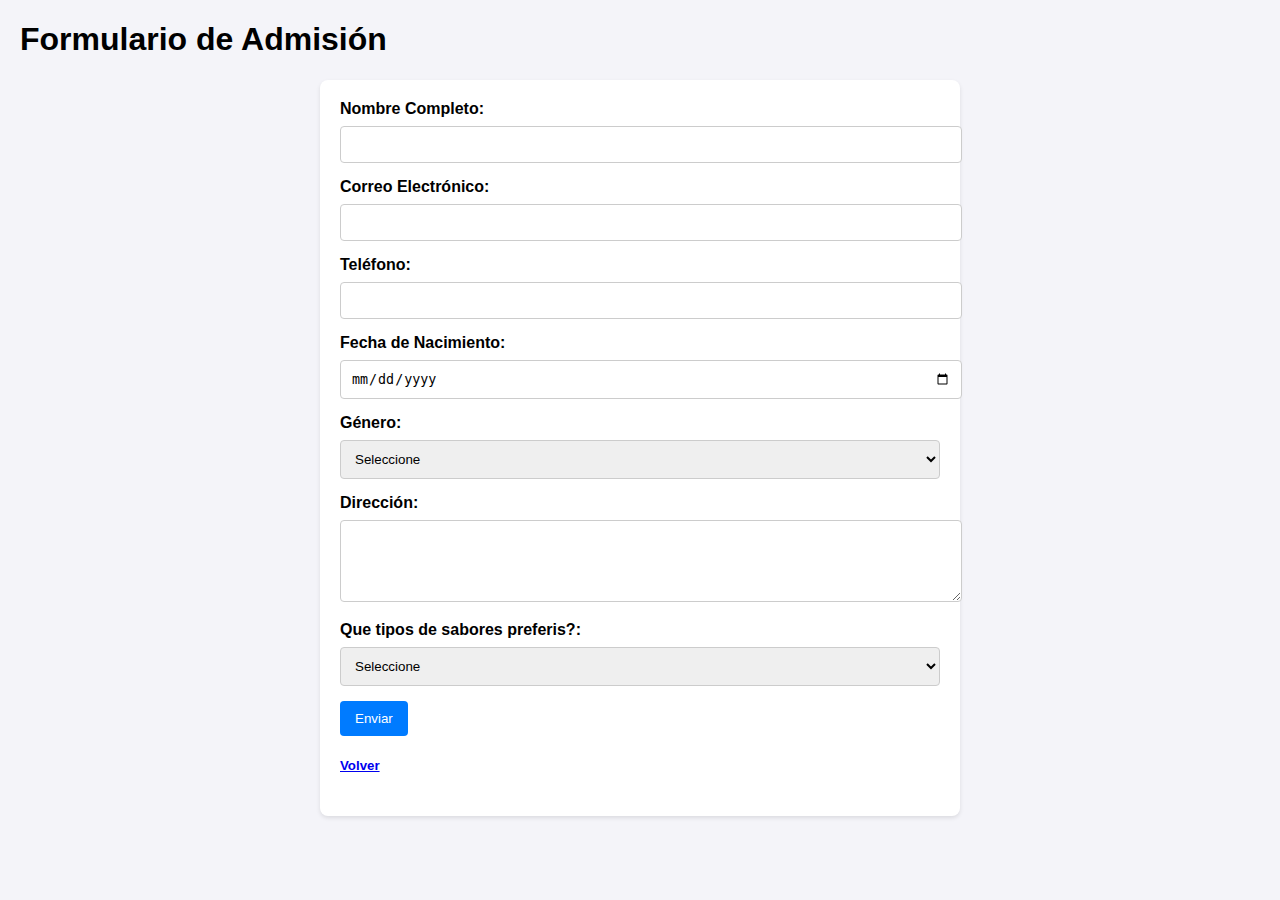
<file: asociarse.html>
<!DOCTYPE html>
<html lang="es">
<head>
    <meta charset="UTF-8">
    <meta name="viewport" content="width=device-width, initial-scale=1.0">
    <title>Formulario de Admisión</title>
    <style>
        body {
            font-family: Arial, sans-serif;
            margin: 20px;
            background-color: #f4f4f9;
        }
        form {
            max-width: 600px;
            margin: 0 auto;
            padding: 20px;
            background: #fff;
            border-radius: 8px;
            box-shadow: 0 2px 4px rgba(0, 0, 0, 0.1);
        }
        label {
            display: block;
            margin-bottom: 8px;
            font-weight: bold;
        }
        input, select, textarea {
            width: 100%;
            padding: 10px;
            margin-bottom: 15px;
            border: 1px solid #ccc;
            border-radius: 4px;
        }
        button {
            background-color: #007BFF;
            color: white;
            padding: 10px 15px;
            border: none;
            border-radius: 4px;
            cursor: pointer;
        }
        button:hover {
            background-color: #0056b3;
        }
    </style>
</head>

<body>
    <h1>Formulario de Admisión</h1>
      <form method="POST" action="https://formspree.io/f/meoavnwy" enctype="multipart/form-data">

      <form action="/submit" method="post">
        <label for="nombre">Nombre Completo:</label>
        <input type="text" id="nombre" name="nombre" required>

        <label for="email">Correo Electrónico:</label>
        <input type="email" id="email" name="email" required>

        <label for="telefono">Teléfono:</label>
        <input type="tel" id="telefono" name="telefono" required>

        <label for="fecha-nacimiento">Fecha de Nacimiento:</label>
        <input type="date" id="fecha-nacimiento" name="fecha-nacimiento" required>

        <label for="genero">Género:</label>
        <select id="genero" name="genero" required>
            <option value="">Seleccione</option>
            <option value="masculino">Masculino</option>
            <option value="femenino">Femenino</option>
            <option value="otro">Otro</option>
        </select>

        <label for="direccion">Dirección:</label>
        <textarea id="direccion" name="direccion" rows="4" required></textarea>

        <label for="programa">Que tipos de sabores preferis?:</label>
        <select id="programa" name="programa" required>
            <option value="">Seleccione</option>
            <option value="Cremosos">Cremosos</option>
            <option value="Sin Lactosa">Sin LActosa</option>
            <option value="Al Agua">Al Agua</option>
            <option value="Al Agua con Fruta">Al agua con Frura</option>
        </select>

        <button type="submit">Enviar</button>
        
      
        <H5><a HREF="INDEX.HTML">Volver</a></H5> 


    </form>
</body>
</html>
</file>
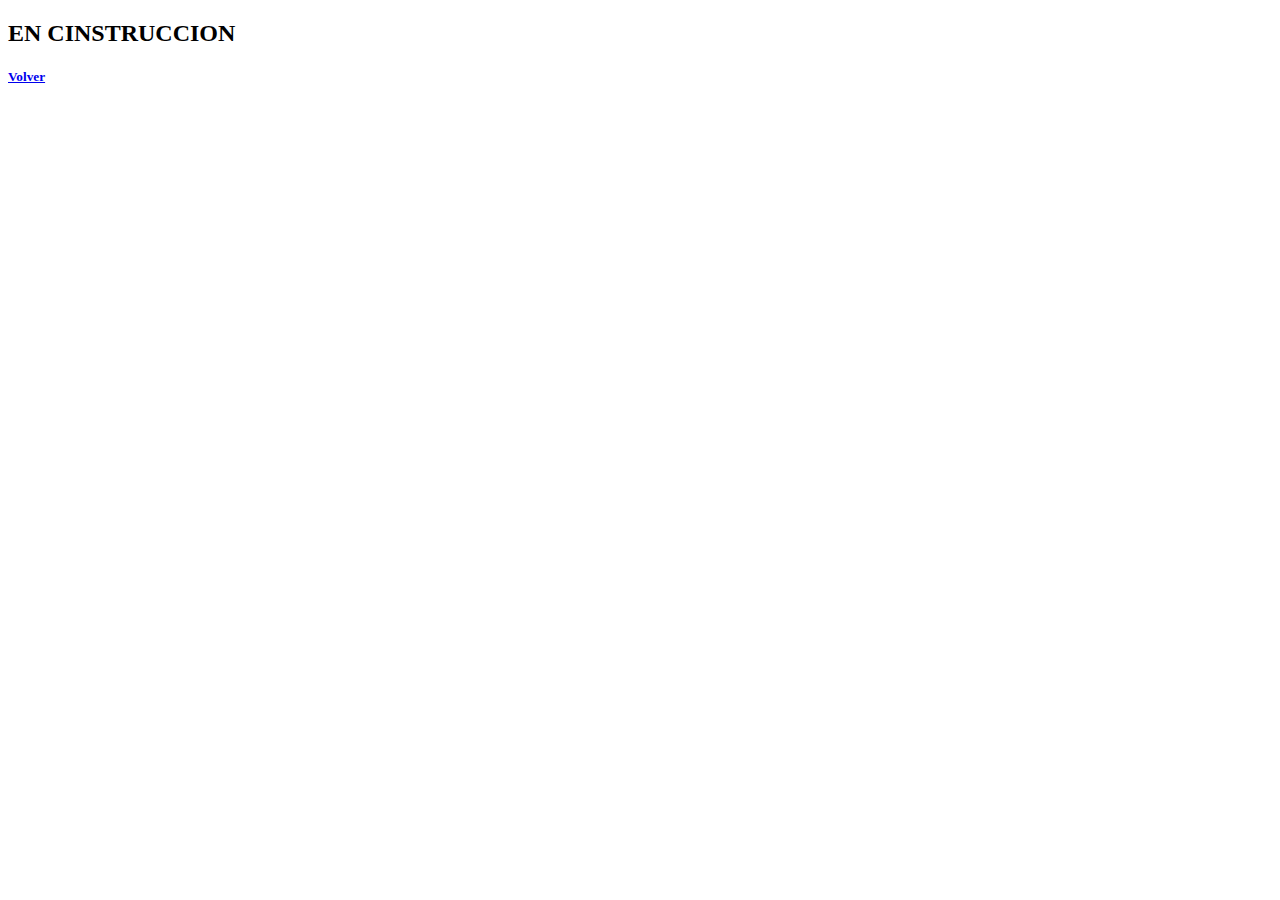
<file: carrito.html>
<!DOCTYPE html>
<html lang="en">
<head>
    <meta charset="UTF-8">
    <meta name="viewport" content="width=device-width, initial-scale=1.0">
    <title>Document</title>
</head>
<body>
   <h2 > EN CINSTRUCCION</h2>
   <H5><a HREF="INDEX.HTML">Volver</a></H5>
</body>       
</html>
</file>
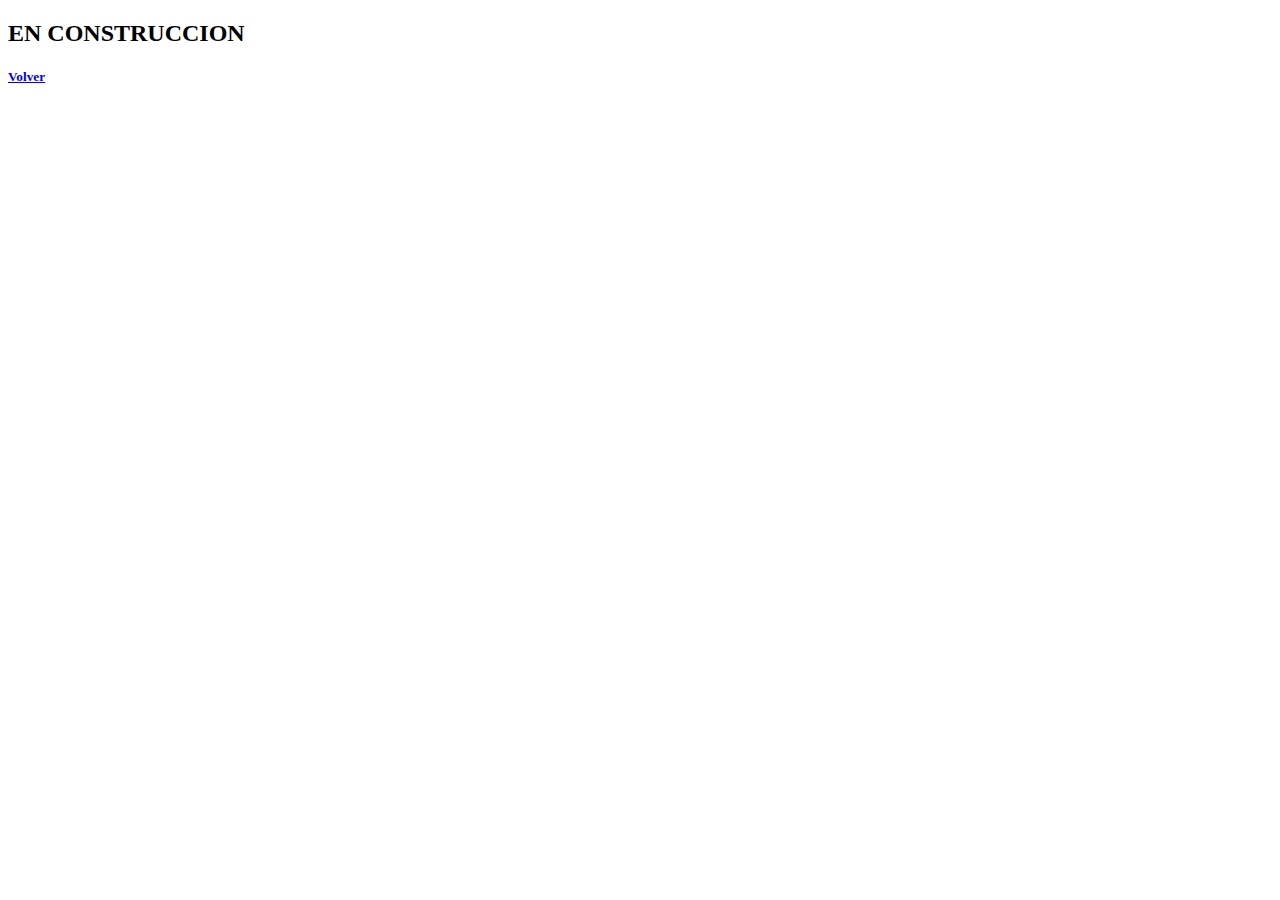
<file: pedidos.html>
<!DOCTYPE html>
<html lang="en">
<head>
    <meta charset="UTF-8">
    <meta name="viewport" content="width=device-width, initial-scale=1.0">
    <title>Document</title>
</head>
<body>
   <h2 > EN CONSTRUCCION</h2>
   <H5><a HREF="INDEX.HTML">Volver</a></H5>
</body>       
</html>
</file>
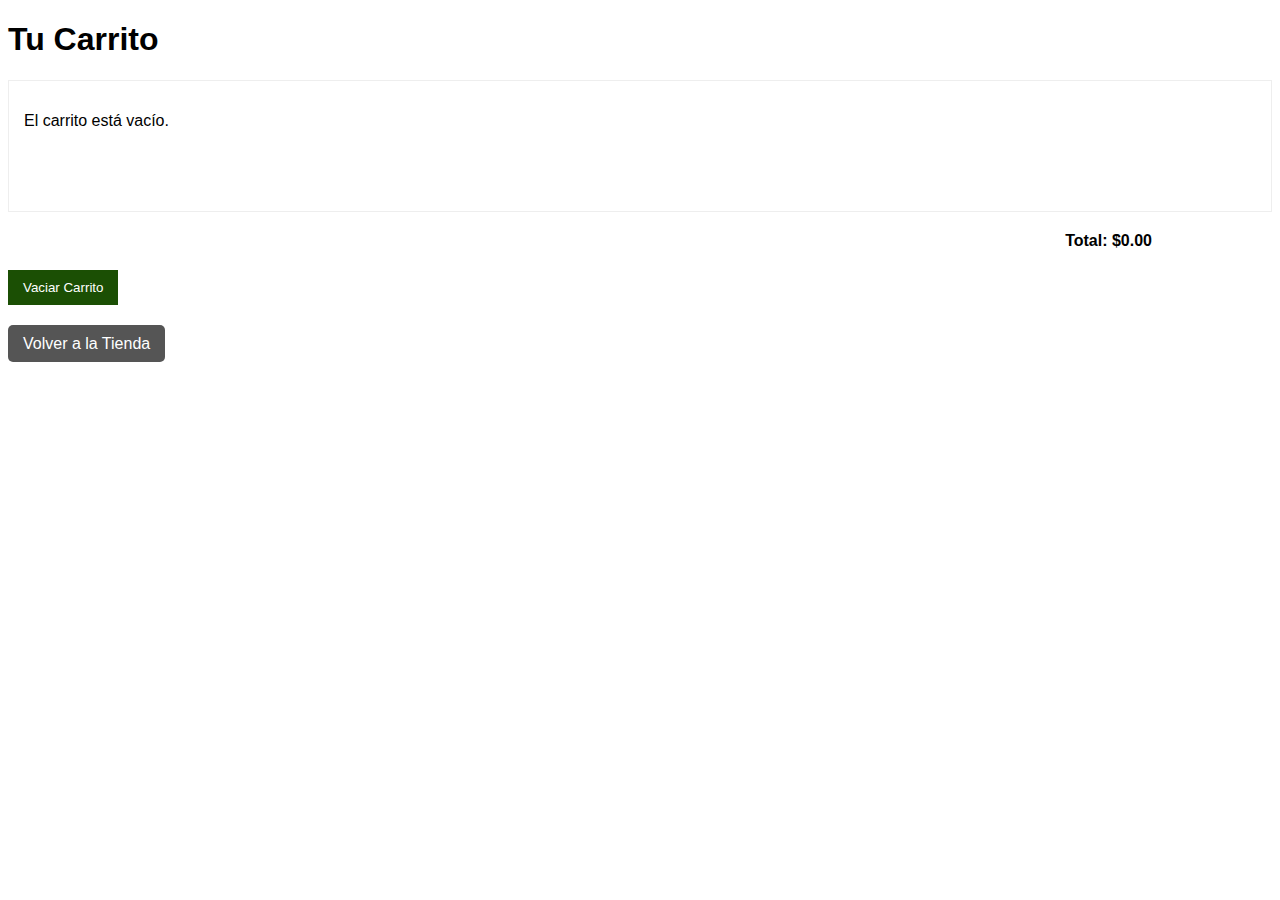
<file: carrito/carrito(1).html>
<!DOCTYPE html>
<html lang="es">

<head>
    <meta charset="UTF-8">
    <meta name="viewport" content="width=device-width, initial-scale=1.0">
    <title>Tu Carrito de Compras</title>
    <link rel="stylesheet" href="carrito.css">
</head>

<body>
    <h1>Tu Carrito</h1>

    <div class="elementos-carrito" id="elementosCarrito">
        <p>El carrito está vacío.</p>
    </div>

    <div class="total" id="totalCarrito">
        Total: $0.00
    </div>

    <button id="btnVaciarCarrito">Vaciar Carrito</button>

    <div class="volver-a-tienda">
        <a href="index.html">Volver a la Tienda</a>
    </div>
    
    <script src="carrito.js"></script>
    <!-- <script src="carrito1.js"></script> -->
</body>

</html>
</file>
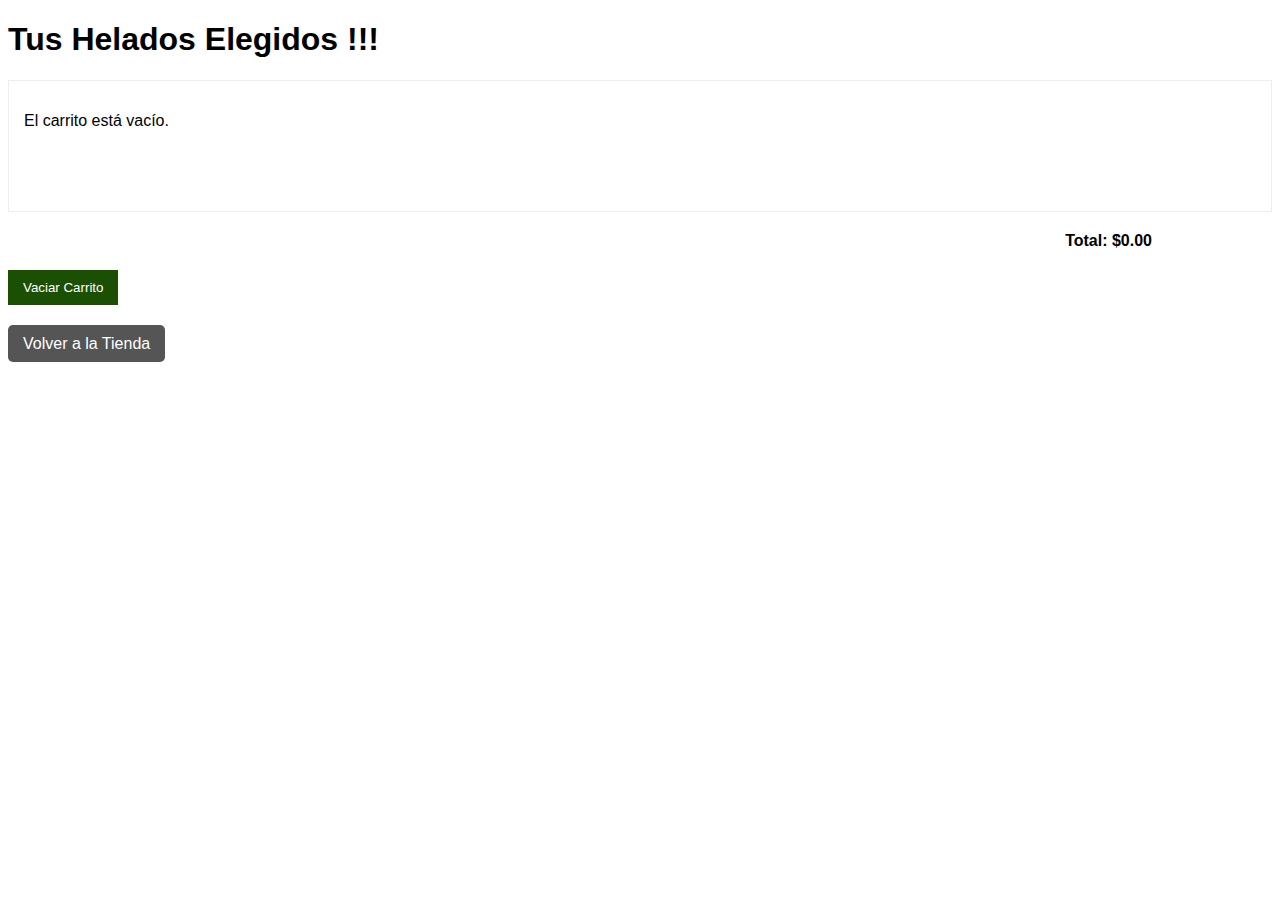
<file: carrito/carrito.html>
<!DOCTYPE html>
<html lang="es">

<head>
    <meta charset="UTF-8">
    <meta name="viewport" content="width=device-width, initial-scale=1.0">
    <title>Tus Helados Elegidos !!!!</title>
    <link rel="stylesheet" href="carrito.css">
</head>

<body>
    

    <h1>Tus Helados Elegidos !!!</h1>

    <div class="elementos-carrito" id="elementosCarrito">
        <p>El carrito está vacío.</p>
    </div>

    <div class="total" id="totalCarrito">
        Total: $0.00
    </div>

    <button id="btnVaciarCarrito">Vaciar Carrito</button>

    <div class="volver-a-tienda">
        <a href="producto.html">Volver a la Tienda</a>
    </div>
    
    <script src="carrito.js"></script>
    <!-- <script src="carrito1.js"></script> -->
</body>


</html>
</file>
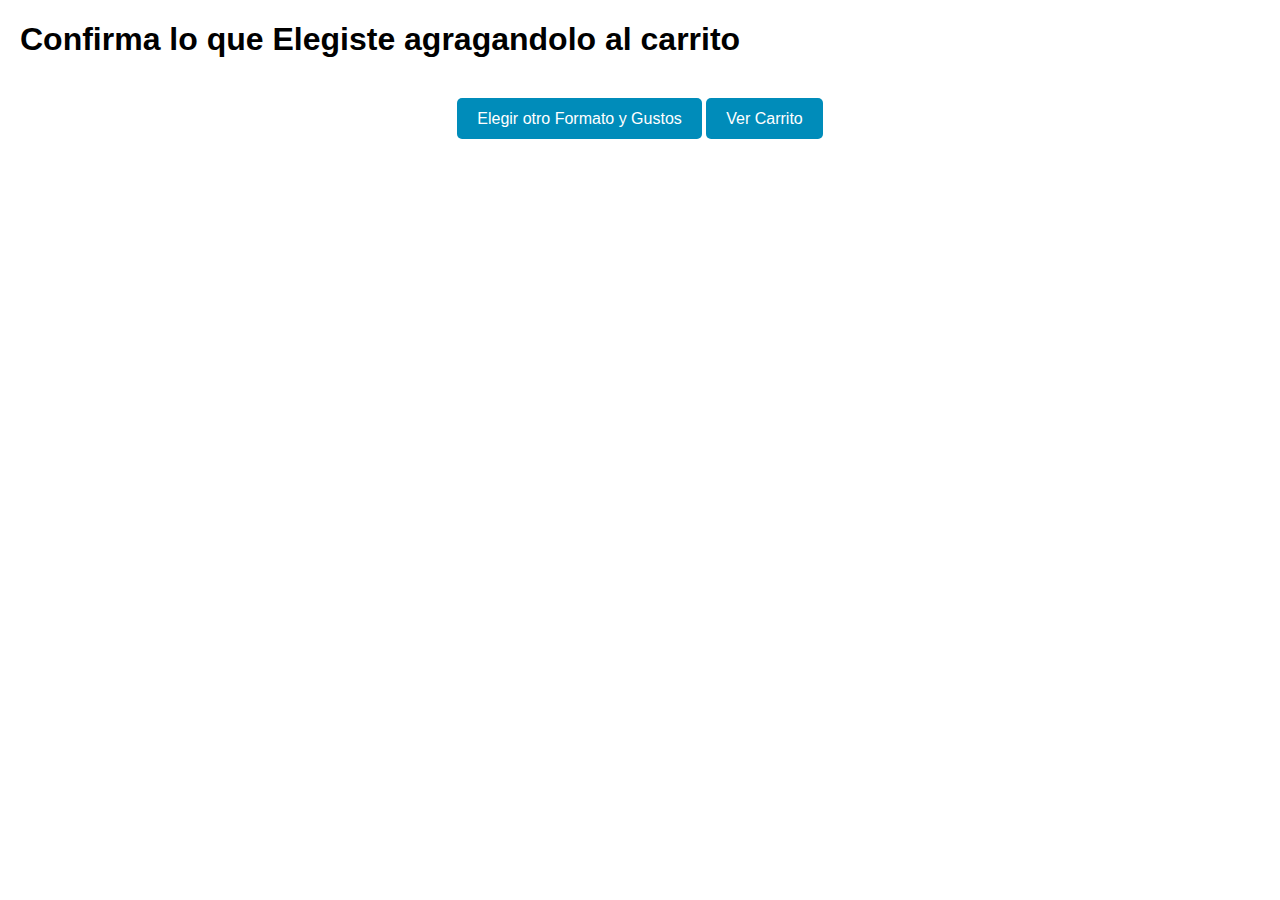
<file: carrito/producto.html>
<!DOCTYPE html>
<html lang="es">

<head>
    <meta charset="UTF-8">
    <meta name="viewport" content="width=device-width, initial-scale=1.0">
    <title>Tienda Online</title>
    <link rel="stylesheet" href="style.css">
</head>

<body>
    <h1>Confirma lo que Elegiste agragandolo al carrito</h1>

    <div class="lista-productos" id="contenedorListaProductos"></div>

    <div class="btn-ver-carrito">
        <a href="../index.html">Elegir otro Formato y Gustos</a>
        <a href="carrito.html">Ver Carrito</a>

    </div>
    <script src="index.js"></script>
    <!-- <script src="repaso/localStorage.js"></script> -->
    <!--<script src="repaso/fetch.js"></script>-->
</body>

</html>
</file>
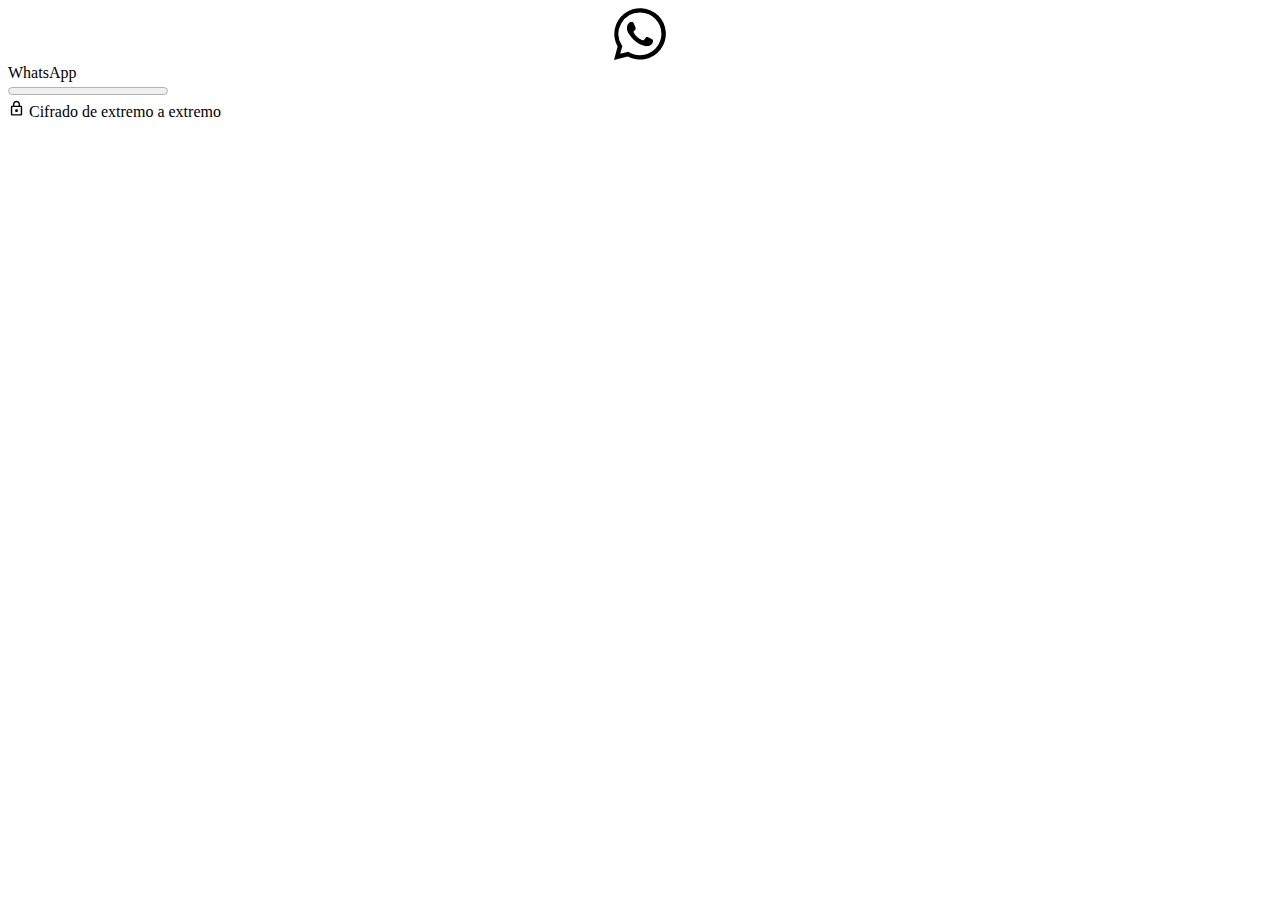
<file: imagenes/palitos.html>
<!DOCTYPE html><html id="whatsapp-web" class="" lang="es" dir="ltr" translate="yes"><head><link data-default-icon="https://static.whatsapp.net/rsrc.php/v4/yP/r/rYZqPCBaG70.png" rel="shortcut icon" href="https://static.whatsapp.net/rsrc.php/v4/yP/r/rYZqPCBaG70.png" /><meta name="bingbot" content="noarchive" /><meta name="viewport" content="width=device-width,initial-scale=1,maximum-scale=2,shrink-to-fit=no" /><link rel="manifest" href="/data/manifest.json" crossorigin="use-credentials" /><meta name="google" content="notranslate" /><meta name="format-detection" content="telephone=no" /><meta name="description" content="Env&#xed;a y recibe mensajes de WhatsApp r&#xe1;pidamente desde tu computadora." /><meta name="og:description" content="Env&#xed;a y recibe mensajes de WhatsApp r&#xe1;pidamente desde tu computadora." /><meta name="og:url" content="https://web.whatsapp.com/" /><meta name="og:title" content="WhatsApp Web" /><meta name="og:image" content="https://static.whatsapp.net/rsrc.php/v4/yR/r/y8-PTBaP90a.png" /><meta name="theme-color" content="#12181c" media="(prefers-color-scheme: dark)" /><meta name="theme-color" content="#f7f5f3" /><link rel="apple-touch-icon" sizes="192x192" href="https://static.whatsapp.net/rsrc.php/v4/yc/r/hUUuVTz6ZVi.png" /><style data-btmanifest="1022439705_main" nonce="Oy5xZdzU">:root,.__fb-light-mode:root,.__fb-light-mode{--splashscreen-primary-title:#0a0a0a;--splashscreen-progress-background:#e9edef;--splashscreen-progress-primary:#00c298;--splashscreen-secondary-lighter:#5b6368;--splashscreen-startup-background:#f7f5f3;--splashscreen-startup-background-rgb:247, 245, 243;--splashscreen-startup-icon:#bbc5cb}</style><style data-btmanifest="1022439705_main" nonce="Oy5xZdzU">.__fb-dark-mode{--splashscreen-primary-title:#f7f8fa;--splashscreen-progress-background:#233138;--splashscreen-progress-primary:#0b846d;--splashscreen-secondary-lighter:#8d9599;--splashscreen-startup-background:#0a1014;--splashscreen-startup-background-rgb:10, 16, 20;--splashscreen-startup-icon:#676f73}@media (prefers-color-scheme: dark){:root{--splashscreen-primary-title:#f7f8fa;--splashscreen-progress-background:#233138;--splashscreen-progress-primary:#0b846d;--splashscreen-secondary-lighter:#8d9599;--splashscreen-startup-background:#0a1014;--splashscreen-startup-background-rgb:10, 16, 20;--splashscreen-startup-icon:#676f73}}</style><script id="envjson" type="application/json" nonce="Oy5xZdzU">{"useTrustedTypes":false,"isTrustedTypesReportOnly":false,"sjsListenerNew":true,"use_fbt_virtual_modules":true,"compat_iframe_token":null,"clear_js_factory_after_used":true,"brsid":"7499629502588091355","promise_include_trace":false}</script><script nonce="Oy5xZdzU" src="data:application/x-javascript; charset=utf-8;base64,[base64]" data-bootloader-hash="nxRKQO6" crossorigin="anonymous" data-p=":0" data-btmanifest="1022439705_main" data-c="1"></script><script nonce="Oy5xZdzU" src="data:application/x-javascript; charset=utf-8;base64,[base64]" data-bootloader-hash="W7CcKyc" crossorigin="anonymous" data-p=":0" data-btmanifest="1022439705_main" data-c="1"></script><script nonce="Oy5xZdzU" src="data:application/x-javascript; charset=utf-8;base64,[base64]" data-bootloader-hash="678jA6i" crossorigin="anonymous" data-p=":0" data-btmanifest="1022439705_main" data-c="1"></script><script nonce="Oy5xZdzU" src="data:application/x-javascript; charset=utf-8;base64,[base64]/[base64]/[base64]" data-bootloader-hash="YTRL02s" crossorigin="anonymous" data-p=":0" data-btmanifest="1022439705_main" data-c="1"></script><script nonce="Oy5xZdzU" src="data:application/x-javascript; charset=utf-8;base64,[base64]/[base64]/[base64]/[base64]" data-bootloader-hash="p4dSSRI" crossorigin="anonymous" data-p=":0" data-btmanifest="1022439705_main" data-c="1"></script><script type="application/json"  data-content-len="82" data-sjs>{"require":[["qplTimingsServerJS",null,null,["7499629502588091355","htmlStart"]]]}</script>
<script src="[data-uri]" nonce="Oy5xZdzU" data-btmanifest="1022439705_main"></script>

<link type="text/css" rel="stylesheet" href="https://static.whatsapp.net/rsrc.php/v5/ym/l/0,cross/mrcigf5GT-vR22IHZcsgWzhlMy282hieO.css" data-bootloader-hash="ONsREDX" crossorigin="anonymous" data-p=":41,5,20" data-btmanifest="1022439705_main" data-c="1" />
<link rel="preload" href="https://static.whatsapp.net/rsrc.php/v4/yR/r/zW1Xx6aJ0E6.js" as="script" crossorigin="anonymous" nonce="Oy5xZdzU" /><script src="https://static.whatsapp.net/rsrc.php/v4/yR/r/zW1Xx6aJ0E6.js" data-bootloader-hash="jku0qkU" async="1" crossorigin="anonymous" data-p=":1" data-btmanifest="1022439705_main" data-c="1"></script>
<link rel="preload" href="https://static.whatsapp.net/rsrc.php/v4/y2/r/ZropMbS4u0bcYeiyc3vYeyp55HfXW__mM.js" as="script" crossorigin="anonymous" nonce="Oy5xZdzU" /><script src="https://static.whatsapp.net/rsrc.php/v4/y2/r/ZropMbS4u0bcYeiyc3vYeyp55HfXW__mM.js" data-bootloader-hash="LtpBxWt" async="1" crossorigin="anonymous" data-p=":31,26,11" data-btmanifest="1022439705_main" data-c="1"></script>
<link rel="preload" href="https://static.whatsapp.net/rsrc.php/v4/yw/r/TdLONZwB5K0.js" as="script" crossorigin="anonymous" nonce="Oy5xZdzU" /><script src="https://static.whatsapp.net/rsrc.php/v4/yw/r/TdLONZwB5K0.js" data-bootloader-hash="qZPkfGZ" async="1" crossorigin="anonymous" data-p=":8" data-btmanifest="1022439705_main" data-c="1"></script>
<link rel="preload" href="https://static.whatsapp.net/rsrc.php/v4/yR/r/UFCLCbw_o0z.js" as="script" crossorigin="anonymous" nonce="Oy5xZdzU" /><script src="https://static.whatsapp.net/rsrc.php/v4/yR/r/UFCLCbw_o0z.js" data-bootloader-hash="q0aFaLj" async="1" crossorigin="anonymous" data-p=":25" data-btmanifest="1022439705_main" data-c="1"></script>
<link rel="preload" href="https://static.whatsapp.net/rsrc.php/v4/yx/r/seX6lbAMlnJ.js" as="script" crossorigin="anonymous" nonce="Oy5xZdzU" /><script src="https://static.whatsapp.net/rsrc.php/v4/yx/r/seX6lbAMlnJ.js" data-bootloader-hash="OVqohxG" async="1" crossorigin="anonymous" data-p=":15" data-btmanifest="1022439705_main" data-c="1"></script>
<link rel="preload" href="https://static.whatsapp.net/rsrc.php/v4ig7j4/yI/l/rt/oFFW5zkrZanfwA_k4oHAeOUIL0CJ11LFYOnTaDKYTWjILbOlywjqKkh0E0lJ8fizSOsm5qABrggsQeL0dYaqqfwGwdwDvXx_J0sF96L2CjyB8xvsWqehdEtWwWpiyOmfrDNM33W-bNfqli3.js" as="script" crossorigin="anonymous" nonce="Oy5xZdzU" /><script src="https://static.whatsapp.net/rsrc.php/v4ig7j4/yI/l/rt/oFFW5zkrZanfwA_k4oHAeOUIL0CJ11LFYOnTaDKYTWjILbOlywjqKkh0E0lJ8fizSOsm5qABrggsQeL0dYaqqfwGwdwDvXx_J0sF96L2CjyB8xvsWqehdEtWwWpiyOmfrDNM33W-bNfqli3.js" data-bootloader-hash="f2SqOMD" async="1" crossorigin="anonymous" data-tsrc="https://static.whatsapp.net/rsrc-translations.php/v8iIRj4/yf/l/es_LA/oFFW5zkrZanfwA_k4oHAeOUIL0CJ11LFYOnTaDKYTWjILbOlywjqKkh0E0lJ8fizSOsm5qABrggsQeL0dYaqqfwGwdwDvXx_J0sF96L2CjyB8xvsWqehdEtWwWpiyOmfrDNM33W-bNfqli3.js" data-p=":45,3,29,9,35,14,38,13,4,6,7,34,22" data-btmanifest="1022439705_main" data-c="1"></script><link rel="preload" href="https://static.whatsapp.net/rsrc-translations.php/v8iIRj4/yf/l/es_LA/oFFW5zkrZanfwA_k4oHAeOUIL0CJ11LFYOnTaDKYTWjILbOlywjqKkh0E0lJ8fizSOsm5qABrggsQeL0dYaqqfwGwdwDvXx_J0sF96L2CjyB8xvsWqehdEtWwWpiyOmfrDNM33W-bNfqli3.js" as="fetch" crossorigin="anonymous" />
<link rel="preload" href="https://static.whatsapp.net/rsrc.php/v4/yM/r/a-jPAMMhWLt.js" as="script" crossorigin="anonymous" nonce="Oy5xZdzU" /><script src="https://static.whatsapp.net/rsrc.php/v4/yM/r/a-jPAMMhWLt.js" data-bootloader-hash="Q0BP6q+" async="1" crossorigin="anonymous" data-p=":10" data-btmanifest="1022439705_main" data-c="1"></script>
<link rel="preload" href="https://static.whatsapp.net/rsrc.php/v4/yM/r/KiMtZFXCu09.js" as="script" crossorigin="anonymous" nonce="Oy5xZdzU" /><script src="https://static.whatsapp.net/rsrc.php/v4/yM/r/KiMtZFXCu09.js" data-bootloader-hash="zeqp6/V" async="1" crossorigin="anonymous" data-p=":2" data-btmanifest="1022439705_main" data-c="1"></script>
<link rel="preload" href="https://static.whatsapp.net/rsrc.php/v4ip4l4/yW/l/rt/S4dbKtdK-vi.js" as="script" crossorigin="anonymous" nonce="Oy5xZdzU" /><script src="https://static.whatsapp.net/rsrc.php/v4ip4l4/yW/l/rt/S4dbKtdK-vi.js" data-bootloader-hash="wAgO9c7" async="1" crossorigin="anonymous" data-tsrc="https://static.whatsapp.net/rsrc-translations.php/v8izwQ4/yb/l/es_LA/S4dbKtdK-vi.js" data-p=":12" data-btmanifest="1022439705_main" data-c="1"></script><link rel="preload" href="https://static.whatsapp.net/rsrc-translations.php/v8izwQ4/yb/l/es_LA/S4dbKtdK-vi.js" as="fetch" crossorigin="anonymous" />
<script type="application/json"  data-content-len="421" data-sjs>{"require":[["MakeHasteTranslations","fetchTranslationsForEarlyFlush",null,[{"f2SqOMD":"https:\/\/static.whatsapp.net\/rsrc-translations.php\/v8iIRj4\/yf\/l\/es_LA\/oFFW5zkrZanfwA_k4oHAeOUIL0CJ11LFYOnTaDKYTWjILbOlywjqKkh0E0lJ8fizSOsm5qABrggsQeL0dYaqqfwGwdwDvXx_J0sF96L2CjyB8xvsWqehdEtWwWpiyOmfrDNM33W-bNfqli3.js","wAgO9c7":"https:\/\/static.whatsapp.net\/rsrc-translations.php\/v8izwQ4\/yb\/l\/es_LA\/S4dbKtdK-vi.js"}]]]}</script>
<script src="[data-uri]" nonce="Oy5xZdzU" data-btmanifest="1022439705_main"></script>


<!--EF-->

<title>WhatsApp Web</title>
<script type="application/json"  data-content-len="1201" data-sjs>{"require":[["HasteSupportData","handle",null,[{"gkxData":{"5415":{"result":false,"hash":null},"7742":{"result":false,"hash":null},"8068":{"result":false,"hash":null},"8859":{"result":false,"hash":null},"8869":{"result":false,"hash":null},"9063":{"result":false,"hash":null},"20935":{"result":true,"hash":null},"20936":{"result":false,"hash":null},"3485":{"result":true,"hash":null},"7686":{"result":false,"hash":null},"7687":{"result":true,"hash":null},"21075":{"result":false,"hash":null},"22792":{"result":false,"hash":null},"23433":{"result":false,"hash":null},"9861":{"result":true,"hash":null},"10211":{"result":false,"hash":null},"10662":{"result":false,"hash":null},"10839":{"result":false,"hash":null},"10850":{"result":false,"hash":null},"11370":{"result":false,"hash":null},"11452":{"result":false,"hash":null},"11557":{"result":false,"hash":null},"11685":{"result":false,"hash":null},"21063":{"result":false,"hash":null},"21069":{"result":false,"hash":null},"21072":{"result":false,"hash":null},"33056":{"result":false,"hash":null}},"qexData":{"104":{"r":null},"128":{"r":null},"344":{"r":null},"388":{"r":null}},"justknobxData":{"3323":{"r":true},"1806":{"r":true},"2635":{"r":true}}}]]]}</script>
<script src="[data-uri]" nonce="Oy5xZdzU" data-btmanifest="1022439705_main"></script>
<script type="application/json"  data-content-len="222" data-sjs>{"require":[["Bootloader","handlePayload",null,[{"consistency":{"rev":1022439705},"indexUpgrades":{"__hsdp":":188,17,185,191,175,169,165,23,8,6,5,4,12,3,125,16,9,7,11,10,1,2,14,22,13,20,28,26,39,19,33,36,43,37,40,27"}}]]]}</script>
<script src="[data-uri]" nonce="Oy5xZdzU" data-btmanifest="1022439705_main"></script>
</head><body class=""><div id="wa_web_initial_startup" class="_apdl"><div style="transform: translate(calc(50% - 52px / 2))" class="_apdm"><span><svg width="250" height="52" xmlns="http://www.w3.org/2000/svg"><path d="M37.7 31.2c-.6-.4-3.8-2-4.4-2.1-.6-.2-1-.4-1.4.3l-2 2.5c-.4.4-.8.5-1.5.2-.6-.3-2.7-1-5.1-3.2-2-1.7-3.2-3.8-3.6-4.5-.4-.6 0-1 .3-1.3l1-1.1.6-1.1c.2-.4 0-.8 0-1.1l-2-4.8c-.6-1.3-1.1-1-1.5-1.1h-1.2c-.5 0-1.2.1-1.8.8-.5.6-2.2 2.2-2.2 5.3 0 3.2 2.3 6.3 2.6 6.7.3.4 4.6 7 11 9.7l3.7 1.4c1.5.5 3 .4 4 .2 1.3-.1 3.9-1.5 4.4-3 .5-1.5.5-2.8.4-3-.2-.4-.6-.5-1.3-.8M26 47.2c-3.9 0-7.6-1-11-3l-.7-.4-8.1 2L8.4 38l-.6-.8A21.4 21.4 0 0126 4.4a21.3 21.3 0 0121.4 21.4c0 11.8-9.6 21.4-21.4 21.4M44.2 7.6a25.8 25.8 0 00-40.6 31L0 52l13.7-3.6A25.8 25.8 0 0044.3 7.5" fill="currentColor"></path></svg></span></div><div class="_apdr">WhatsApp</div><div class="_apdq"><progress value="0" max="100" dir="ltr"></progress></div><div class="_apds"><span><svg width="17" height="17" viewBox="0 0 24 24" preserveAspectRatio="xMidYMid meet" xmlns="http://www.w3.org/2000/svg"><path d="M6 22C5.45 22 4.97917 21.8042 4.5875 21.4125C4.19583 21.0208 4 20.55 4 20V10C4 9.45 4.19583 8.97917 4.5875 8.5875C4.97917 8.19583 5.45 8 6 8H7V6C7 4.61667 7.4875 3.4375 8.4625 2.4625C9.4375 1.4875 10.6167 1 12 1C13.3833 1 14.5625 1.4875 15.5375 2.4625C16.5125 3.4375 17 4.61667 17 6V8H18C18.55 8 19.0208 8.19583 19.4125 8.5875C19.8042 8.97917 20 9.45 20 10V20C20 20.55 19.8042 21.0208 19.4125 21.4125C19.0208 21.8042 18.55 22 18 22H6ZM6 20H18V10H6V20ZM12 17C12.55 17 13.0208 16.8042 13.4125 16.4125C13.8042 16.0208 14 15.55 14 15C14 14.45 13.8042 13.9792 13.4125 13.5875C13.0208 13.1958 12.55 13 12 13C11.45 13 10.9792 13.1958 10.5875 13.5875C10.1958 13.9792 10 14.45 10 15C10 15.55 10.1958 16.0208 10.5875 16.4125C10.9792 16.8042 11.45 17 12 17ZM9 8H15V6C15 5.16667 14.7083 4.45833 14.125 3.875C13.5417 3.29167 12.8333 3 12 3C11.1667 3 10.4583 3.29167 9.875 3.875C9.29167 4.45833 9 5.16667 9 6V8Z" fill="currentColor"></path></svg></span><span> </span>Cifrado de extremo a extremo</div></div><script type="application/json"  data-content-len="91" data-sjs>{"require":[["qplTimingsServerJS",null,null,["7499629502588091355","splash_screen_show"]]]}</script>
<script src="[data-uri]" nonce="Oy5xZdzU" data-btmanifest="1022439705_main"></script>
<div id="mount_0_0_JX"></div>
<script type="application/json"  data-content-len="53" data-sjs>{"require":[["maybeDisableAnimations",null,null,[]]]}</script>
<script src="[data-uri]" nonce="Oy5xZdzU" data-btmanifest="1022439705_main"></script>
<script type="application/json"  data-content-len="49" data-sjs>{"require":[["replaceNativeTimer",null,null,[]]]}</script>
<script src="[data-uri]" nonce="Oy5xZdzU" data-btmanifest="1022439705_main"></script>
<script type="application/json"  data-content-len="60" data-sjs>{"require":[["bootstrapWebSession",null,null,[1746143564]]]}</script>
<script src="[data-uri]" nonce="Oy5xZdzU" data-btmanifest="1022439705_main"></script>
<script type="application/json"  data-content-len="108" data-sjs>{"require":[["qplTagServerJS",null,null,[["comet_aa_coinflip:true","should_use_bt_safe_js","logged_out"]]]]}</script>
<script src="[data-uri]" nonce="Oy5xZdzU" data-btmanifest="1022439705_main"></script>
<script type="application/json"  data-content-len="80" data-sjs>{"require":[["qplTimingsServerJS",null,null,["7499629502588091355","tierOne"]]]}</script>
<script src="[data-uri]" nonce="Oy5xZdzU" data-btmanifest="1022439705_main"></script>
<script type="application/json"  data-content-len="82" data-sjs>{"require":[["JSScheduler","makeSchedulerGlobalEntry",null,["null",false,false]]]}</script>
<script src="[data-uri]" nonce="Oy5xZdzU" data-btmanifest="1022439705_main"></script>
<script type="application/json"  data-content-len="8352" data-sjs>{"require":[["ScheduledServerJS","handle",null,[{"__bbox":{"define":[["cr:310",["RunWWW"],{"__rc":["RunWWW",null]},-1],["cr:1078",[],{"__rc":[null,null]},-1],["cr:1080",["unexpectedUseInComet"],{"__rc":["unexpectedUseInComet",null]},-1],["cr:1126",["TimeSliceSham"],{"__rc":["TimeSliceSham",null]},-1],["cr:3725",["clearTimeoutWWWOrMobile"],{"__rc":["clearTimeoutWWWOrMobile",null]},-1],["cr:4344",["setTimeoutWWWOrMobile"],{"__rc":["setTimeoutWWWOrMobile",null]},-1],["cr:6640",[],{"__rc":[null,null]},-1],["cr:7385",["clearIntervalWWW"],{"__rc":["clearIntervalWWW",null]},-1],["cr:7386",["clearTimeoutWWW"],{"__rc":["clearTimeoutWWW",null]},-1],["cr:7388",["setIntervalWWW"],{"__rc":["setIntervalWWW",null]},-1],["cr:7389",["setIntervalAcrossTransitionsWWW"],{"__rc":["setIntervalAcrossTransitionsWWW",null]},-1],["cr:7390",["setTimeoutWWW"],{"__rc":["setTimeoutWWW",null]},-1],["cr:7391",["setTimeoutAcrossTransitionsWWW"],{"__rc":["setTimeoutAcrossTransitionsWWW",null]},-1],["cr:8959",["DTSG"],{"__rc":["DTSG",null]},-1],["cr:8960",["DTSG_ASYNC"],{"__rc":["DTSG_ASYNC",null]},-1],["cr:696703",["JSScheduler"],{"__rc":["JSScheduler",null]},-1],["cr:806696",["clearTimeoutComet"],{"__rc":["clearTimeoutComet",null]},-1],["cr:807042",["setTimeoutComet"],{"__rc":["setTimeoutComet",null]},-1],["cr:896461",["setIntervalComet"],{"__rc":["setIntervalComet",null]},-1],["cr:896462",["setIntervalComet"],{"__rc":["setIntervalComet",null]},-1],["cr:925100",["RunComet"],{"__rc":["RunComet",null]},-1],["cr:986633",["setTimeoutComet"],{"__rc":["setTimeoutComet",null]},-1],["cr:1003267",["clearIntervalComet"],{"__rc":["clearIntervalComet",null]},-1],["cr:734",[],{"__rc":[null,null]},-1],["cr:755",["warningWWW"],{"__rc":["warningWWW",null]},-1],["cr:1293",["ReactDOM.classic"],{"__rc":["ReactDOM.classic",null]},-1],["cr:4874",[],{"__rc":[null,null]},-1],["cr:7162",["ReactDOMCompatibilityLayer"],{"__rc":["ReactDOMCompatibilityLayer",null]},-1],["cr:7451",[],{"__rc":[null,null]},-1],["cr:15957",[],{"__rc":[null,null]},-1],["cr:1064332",[],{"__rc":[null,null]},-1],["cr:1106516",[],{"__rc":[null,null]},-1],["cr:1108857",[],{"__rc":[null,null]},-1],["cr:1294158",["React.classic"],{"__rc":["React.classic",null]},-1],["cr:1294159",["ReactDOM.classic"],{"__rc":["ReactDOM.classic",null]},-1],["CometPersistQueryParams",[],{"relative":{},"domain":{}},6231],["GetAsyncParamsExtraData",[],{"extra_data":{}},7511],["BootloaderConfig",[],{"deferBootloads":false,"enableLoadingUnavailableResources":true,"enableRetryOnStuckResource":false,"jsRetries":[200,500],"jsRetryAbortNum":2,"jsRetryAbortTime":5,"silentDups":true,"timeout":60000,"tieredLoadingFromTier":100,"hypStep4":true,"phdOn":false,"phdSeparateBitmaps":false,"btCutoffIndex":359,"fastPathForAlreadyRequired":true,"earlyRequireLazy":false,"enableTimeoutLoggingForNonComet":false,"deferLongTailManifest":true,"lazySoT":false,"csrOn":true,"nonce":"Oy5xZdzU","translationRetries":[200,500],"translationRetryAbortNum":3,"translationRetryAbortTime":50},329],["CSSLoaderConfig",[],{"timeout":5000,"loadEventSupported":true},619],["CurrentUserInitialData",[],{"ACCOUNT_ID":"0","USER_ID":"0","NAME":"","SHORT_NAME":null,"IS_BUSINESS_PERSON_ACCOUNT":false,"HAS_SECONDARY_BUSINESS_PERSON":false,"IS_FACEBOOK_WORK_ACCOUNT":false,"IS_INSTAGRAM_BUSINESS_PERSON":false,"IS_MESSENGER_ONLY_USER":false,"IS_DEACTIVATED_ALLOWED_ON_MESSENGER":false,"IS_MESSENGER_CALL_GUEST_USER":false,"IS_WORK_MESSENGER_CALL_GUEST_USER":false,"IS_WORKROOMS_USER":false,"APP_ID":"2220391788200892","IS_BUSINESS_DOMAIN":false,"NON_FACEBOOK_USER_ID":"0"},270],["DTSGInitialData",[],{},258],["LSD",[],{"token":"MmM5-X7hKJWeQi90d2yRFt"},323],["ServerNonce",[],{"ServerNonce":"qcd8ZAogBBqWUYvQefOGAG"},141],["SiteData",[],{"server_revision":1022439705,"client_revision":1022439705,"push_phase":"C3","pkg_cohort":"HYP:whatsapp_comet_pkg","haste_session":"20209.HYP:whatsapp_comet_pkg.2.1...1","pr":1,"manifest_base_uri":"https:\/\/static.whatsapp.net","manifest_origin":"whatsapp","manifest_version_prefix":"","be_one_ahead":true,"is_rtl":false,"is_experimental_tier":false,"is_jit_warmed_up":true,"hsi":"7499629502588091355","semr_host_bucket":"5","bl_hash_version":2,"comet_env":17,"wbloks_env":false,"ef_page":"comet.whatsapp.web.\/","compose_bootloads":false,"spin":4,"__spin_r":1022439705,"__spin_b":"trunk","__spin_t":1746143564,"vip":"157.240.5.60"},317],["SprinkleConfig",[],{"param_name":"jazoest","version":2,"should_randomize":false},2111],["PromiseUsePolyfillSetImmediateGK",[],{"www_always_use_polyfill_setimmediate":false},2190],["JSErrorLoggingConfig",[],{"appId":2220391788200892,"extra":[],"reportInterval":50,"sampleWeight":null,"sampleWeightKey":"__jssesw","projectBlocklist":[]},2776],["ImmediateImplementationExperiments",[],{"prefer_message_channel":true},3419],["DTSGInitData",[],{"token":"","async_get_token":""},3515],["UriNeedRawQuerySVConfig",[],{"uris":["dms.netmng.com","doubleclick.net","r.msn.com","watchit.sky.com","graphite.instagram.com","www.kfc.co.th","learn.pantheon.io","www.landmarkshops.in","www.ncl.com","s0.wp.com","www.tatacliq.com","bs.serving-sys.com","kohls.com","lazada.co.th","xg4ken.com","technopark.ru","officedepot.com.mx","bestbuy.com.mx","booking.com","nibio.no","myworkdayjobs.com","united-united.com","gcc.gnu.org"]},3871],["InitialCookieConsent",[],{"deferCookies":false,"initialConsent":[1,2],"noCookies":false,"shouldShowCookieBanner":false,"shouldWaitForDeferredDatrCookie":false,"optedInIntegrations":[],"hasGranularThirdPartyCookieConsent":false,"exemptedIntegrations":["advertiser_hosted_pixel","airbus_sat","amazon_media","apps_for_office","arkose_captcha","aspnet_cdn","autodesk_fusion","bing_maps","bing_widget","boku_wallet","bootstrap","box","cardinal_centinel_api","chromecast_extensions","cloudflare_cdnjs","cloudflare_datatables","cloudflare_relay","conversions_api_gateway","demandbase_api","digitalglobe_maps_api","dlocal","dropbox","esri_sat","fastly_relay","gmg_pulse_embed_iframe","google_ads_conversions_tag","google_drive","google_fonts_legacy","google_hosted_libraries","google_oauth_api","google_oauth_api_v2","google_recaptcha","here_map_ext","hive_streaming_video","iproov","isptoolbox","jquery","js_delivr","kbank","mathjax","meshy","metacdn","microsoft_excel","microsoft_office_addin","microsoft_onedrive","microsoft_speech","microsoft_teams","mmi_tiles","open_street_map","paypal_billing_agreement","paypal_oauth_api","payu","payu_india","plaid","platformized_adyen_checkout","plotly","pydata","recruitics","rstudio","salesforce_lighting","stripe","team_center","tripshot","trustly_direct_debit_ach","twilio_voice","unifier","unpkg","unsplash_api","unsplash_image_loading","vega","yoti_api","youtube_oembed_api"]},4328],["BootloaderEndpointConfig",[],{"debugNoBatching":false,"maxBatchSize":-1,"endpointURI":"https:\/\/web.whatsapp.com\/ajax\/bootloader-endpoint\/"},5094],["cr:2682",["warningComet"],{"__rc":["warningComet",null]},-1],["cr:11202",[],{"__rc":[null,null]},-1],["cr:1105154",[],{"__rc":[null,null]},-1],["cr:5277",["ReactDOM.classic.prod-or-profiling"],{"__rc":["ReactDOM.classic.prod-or-profiling",null]},-1],["cr:13683",[],{"__rc":[null,null]},-1],["cr:1292365",["React-prod.classic"],{"__rc":["React-prod.classic",null]},-1],["WebDriverConfig",[],{"isTestRunning":false,"isJestE2ETestRun":false,"isXRequestConfigEnabled":false,"auxiliaryServiceInfo":{},"testPath":null,"originHost":null},5332],["cr:983844",[],{"__rc":[null,null]},-1],["cr:1072546",[],{"__rc":[null,null]},-1],["cr:1072547",[],{"__rc":[null,null]},-1],["cr:1072549",[],{"__rc":[null,null]},-1],["cr:5278",["ReactDOM-prod.classic"],{"__rc":["ReactDOM-prod.classic",null]},-1],["cr:5695",["EventListenerWWW"],{"__rc":["EventListenerWWW",null]},-1],["cr:8909",["ReactFiberErrorDialogWWW"],{"__rc":["ReactFiberErrorDialogWWW",null]},-1],["cr:1353359",["CometEventListener"],{"__rc":["CometEventListener",null]},-1],["WebConnectionClassServerGuess",[],{"connectionClass":"UNKNOWN"},4705]],"require":[["CometPrelude"],["JSScheduler"],["ServerJS"],["ScheduledApplyEach"],["CometResourceScheduler"],["WAWebCometRoot","init",[],[{"elementId":"mount_0_0_JX"}]]]}},{"__bbox":{"require":[["qplTimingsServerJS",null,null,["7499629502588091355","tierOneBeforeScheduler"]]]}},{"__bbox":{"require":[["qplTimingsServerJS",null,null,["7499629502588091355","tierOneInsideScheduler"]]]}}]]]}</script>
<script src="[data-uri]" nonce="Oy5xZdzU" data-btmanifest="1022439705_main"></script>
<script nonce="Oy5xZdzU" src="data:application/x-javascript; charset=utf-8;base64,[base64]" data-bootloader-hash="Jezb2zy" crossorigin="anonymous" data-p=":0" data-btmanifest="1022439705_main" data-c="1"></script><script type="application/json"  data-content-len="83" data-sjs>{"require":[["qplTimingsServerJS",null,null,["7499629502588091355","tierOneEnd"]]]}</script>
<script src="[data-uri]" nonce="Oy5xZdzU" data-btmanifest="1022439705_main"></script>

<script type="application/json"  data-content-len="80" data-sjs>{"require":[["qplTimingsServerJS",null,null,["7499629502588091355","tierTwo"]]]}</script>
<script src="[data-uri]" nonce="Oy5xZdzU" data-btmanifest="1022439705_main"></script>
<script type="application/json"  data-content-len="3844" data-sjs>{"require":[["HasteSupportData","handle",null,[{"bxData":{"9547":{"uri":"https:\/\/static.whatsapp.net\/rsrc.php\/v4\/yl\/r\/gi_DckOUM5a.png"},"9548":{"uri":"https:\/\/static.whatsapp.net\/rsrc.php\/v4\/y_\/r\/TPtFe9SpDSX.png"},"9555":{"uri":"https:\/\/static.whatsapp.net\/rsrc.php\/v4\/y4\/r\/XEPQuYy90FJ.png"},"9556":{"uri":"https:\/\/static.whatsapp.net\/rsrc.php\/v4\/ye\/r\/fWOSgX_xpHG.png"},"9561":{"uri":"https:\/\/static.whatsapp.net\/rsrc.php\/yW\/r\/BS_BUUXbKq5.mp3"},"9562":{"uri":"https:\/\/static.whatsapp.net\/rsrc.php\/yu\/r\/lsK0FC6wi8C.m4a"},"10639":{"uri":"https:\/\/static.whatsapp.net\/rsrc.php\/v4\/y3\/r\/AZwgE-H9Ubq.png"},"11319":{"uri":"https:\/\/static.whatsapp.net\/rsrc.php\/v4\/yX\/r\/JYPizEwERE4.png"},"11370":{"uri":"https:\/\/static.whatsapp.net\/rsrc.php\/v4\/y-\/r\/_8J_xqERSbv.png"},"25218":{"uri":"https:\/\/static.whatsapp.net\/rsrc.php\/v4\/yi\/r\/x8OGwcrwtac.png"},"25221":{"uri":"https:\/\/static.whatsapp.net\/rsrc.php\/v4\/y1\/r\/a3pd-CgpXeU.png"},"25229":{"uri":"https:\/\/static.whatsapp.net\/rsrc.php\/v4\/yT\/r\/oCm1AzCBMAH.png"},"31401":{"uri":"https:\/\/static.whatsapp.net\/rsrc.php\/v4\/y1\/r\/m5BEg2K4OR4.png"},"31402":{"uri":"https:\/\/static.whatsapp.net\/rsrc.php\/v4\/yb\/r\/uspVxRFx2oU.png"},"31422":{"uri":"https:\/\/static.whatsapp.net\/rsrc.php\/v4\/yq\/r\/MHVytaGe3gh.png"},"9544":{"uri":"https:\/\/static.whatsapp.net\/rsrc.php\/yv\/r\/6Ib-MkrweJ6.ttf"},"9545":{"uri":"https:\/\/static.whatsapp.net\/rsrc.php\/yk\/r\/ln-uwGsChQW.ttf"},"9551":{"uri":"https:\/\/static.whatsapp.net\/rsrc.php\/v4\/yq\/r\/xCHrap4ZvgY.png"},"9552":{"uri":"https:\/\/static.whatsapp.net\/rsrc.php\/v4\/y6\/r\/R6k6NrF2Cbl.png"},"9553":{"uri":"https:\/\/static.whatsapp.net\/rsrc.php\/v4\/yd\/r\/jLlIEwASpgj.png"},"9554":{"uri":"https:\/\/static.whatsapp.net\/rsrc.php\/v4\/y5\/r\/_U7GO8EnPFR.png"},"9559":{"uri":"https:\/\/static.whatsapp.net\/rsrc.php\/v4\/yy\/r\/noBSk9ItwJJ.png"},"9583":{"uri":"https:\/\/static.whatsapp.net\/rsrc.php\/v4\/yP\/r\/re6de1QF8pQ.png"},"10591":{"uri":"https:\/\/static.whatsapp.net\/rsrc.php\/v4\/yp\/r\/ReKDgNfJEFB.png"}},"clpData":{"1744178":{"r":1,"s":1},"1838142":{"r":1,"s":1}},"gkxData":{"1624":{"result":false,"hash":null},"2160":{"result":false,"hash":null},"4112":{"result":false,"hash":null},"5434":{"result":true,"hash":null},"5679":{"result":false,"hash":null},"5943":{"result":false,"hash":null},"7685":{"result":false,"hash":null},"10030":{"result":true,"hash":null},"10031":{"result":true,"hash":null},"10032":{"result":false,"hash":null},"10314":{"result":false,"hash":null},"11584":{"result":true,"hash":null},"20836":{"result":false,"hash":null},"21043":{"result":false,"hash":null},"21050":{"result":false,"hash":null},"21051":{"result":false,"hash":null},"21053":{"result":false,"hash":null},"21055":{"result":false,"hash":null},"21056":{"result":false,"hash":null},"21057":{"result":false,"hash":null},"21058":{"result":true,"hash":null},"21106":{"result":true,"hash":null},"21107":{"result":false,"hash":null},"21112":{"result":true,"hash":null},"26256":{"result":false,"hash":null},"26258":{"result":true,"hash":null},"26259":{"result":false,"hash":null},"24344":{"result":false,"hash":null},"24351":{"result":false,"hash":null},"30214":{"result":false,"hash":null},"21117":{"result":false,"hash":null}},"qplData":{"106":{}},"justknobxData":{"371":{"r":true},"819":{"r":true},"822":{"r":true},"860":{"r":100},"1617":{"r":164},"1618":{"r":8},"1619":{"r":1},"1620":{"r":2},"1621":{"r":4},"1622":{"r":0},"1623":{"r":6},"1624":{"r":1},"1662":{"r":2},"1663":{"r":14},"1664":{"r":2},"1854":{"r":false},"2086":{"r":4},"2148":{"r":false},"2237":{"r":false},"2268":{"r":true},"2269":{"r":true},"2517":{"r":true},"2772":{"r":true},"3037":{"r":true},"3717":{"r":1},"3750":{"r":true},"3944":{"r":false},"3998":{"r":true},"4176":{"r":true},"4413":{"r":false}}}]]]}</script>
<script src="[data-uri]" nonce="Oy5xZdzU" data-btmanifest="1022439705_main"></script>
<script type="application/json"  data-content-len="46351" data-sjs>{"require":[["Bootloader","handlePayload",null,[{"consistency":{"rev":1022439705},"rsrcMap":{"xFqg8AH":{"type":"js","src":"https:\/\/static.whatsapp.net\/rsrc.php\/v4\/yJ\/r\/OA7aig_VsBn.js","c":1,"p":":216","m":"1022439705_main"},"AJOaQIc":{"type":"js","src":"https:\/\/static.whatsapp.net\/rsrc.php\/v4\/y8\/r\/G_AUzITVDxz.js","c":1,"p":":27","m":"1022439705_main"},"MiJPWvm":{"type":"js","src":"https:\/\/static.whatsapp.net\/rsrc.php\/v4\/ye\/r\/BfvxK7Mtyem.js","c":1,"p":":19","m":"1022439705_main"},"Lz3b+1E":{"type":"js","src":"https:\/\/static.whatsapp.net\/rsrc.php\/v4isT_4\/yH\/l\/rt\/vKa5wgOekGa.js","tsrc":"https:\/\/static.whatsapp.net\/rsrc-translations.php\/v8iShS4\/yk\/l\/es_LA\/vKa5wgOekGa.js","c":1,"p":":24","m":"1022439705_main"},"PRgBNO0":{"type":"js","src":"https:\/\/static.whatsapp.net\/rsrc.php\/v4ihAx4\/yP\/l\/rt\/31ZffOk7chp.js","tsrc":"https:\/\/static.whatsapp.net\/rsrc-translations.php\/v8ik9H4\/yl\/l\/es_LA\/31ZffOk7chp.js","c":1,"p":":55","m":"1022439705_main"},"eCSj\/vE":{"type":"js","src":"https:\/\/static.whatsapp.net\/rsrc.php\/v4\/yC\/r\/W2LJgK1PcnC.js","c":1,"p":":30","m":"1022439705_main"},"gMG6qA2":{"type":"js","src":"https:\/\/static.whatsapp.net\/rsrc.php\/v4\/yH\/r\/CC-_R8Gwcis.js","c":1,"p":":32","m":"1022439705_main"},"ohHyGs\/":{"type":"js","src":"https:\/\/static.whatsapp.net\/rsrc.php\/v4\/yt\/r\/tHY8pAJaH2Q.js","c":1,"p":":23","m":"1022439705_main"},"uT2tKDY":{"type":"css","src":"https:\/\/static.whatsapp.net\/rsrc.php\/v5\/yw\/l\/0,cross\/lFNURFXIJVv.css","c":1,"p":":17","m":"1022439705_main"},"8hCENGL":{"type":"js","src":"https:\/\/static.whatsapp.net\/rsrc.php\/v4iQ-m4\/yX\/l\/rt\/x4QGp6r3528.js","tsrc":"https:\/\/static.whatsapp.net\/rsrc-translations.php\/v8iyqa4\/yL\/l\/es_LA\/x4QGp6r3528.js","c":1,"p":":56","m":"1022439705_main"},"9Qk7Ah7":{"type":"js","src":"https:\/\/static.whatsapp.net\/rsrc.php\/v4\/yH\/r\/g8iYqVPTUr-.js","c":1,"p":":51","m":"1022439705_main"},"6gPD0j7":{"type":"js","src":"https:\/\/static.whatsapp.net\/rsrc.php\/v4i8zV4\/yL\/l\/rt\/ehK_CKtdqKK.js","tsrc":"https:\/\/static.whatsapp.net\/rsrc-translations.php\/v8iSQD4\/yt\/l\/es_LA\/ehK_CKtdqKK.js","c":1,"p":":21","m":"1022439705_main"},"ws7VEEg":{"type":"js","src":"https:\/\/static.whatsapp.net\/rsrc.php\/v4\/yx\/r\/pw5U4wgPQxh.js","c":1,"p":":16","m":"1022439705_main"},"B1zbd\/H":{"type":"js","src":"https:\/\/static.whatsapp.net\/rsrc.php\/v4\/yI\/r\/ux_Mn6YHiBt.js","c":1,"p":":18","m":"1022439705_main"},"IgMnbvl":{"type":"js","src":"https:\/\/static.whatsapp.net\/rsrc.php\/v4i91J4\/y4\/l\/rt\/TyxG8hjxYk0.js","tsrc":"https:\/\/static.whatsapp.net\/rsrc-translations.php\/v8iL3R4\/ym\/l\/es_LA\/TyxG8hjxYk0.js","c":1,"p":":42","m":"1022439705_main"},"Rb5w6w3":{"type":"js","src":"https:\/\/static.whatsapp.net\/rsrc.php\/v4\/yK\/r\/E-FPmx-ox2v.js","c":1,"p":":33","m":"1022439705_main"},"zBLIrrt":{"type":"js","src":"https:\/\/static.whatsapp.net\/rsrc.php\/v4\/yq\/r\/hmLfv8YDyld.js","c":1,"p":":215","m":"1022439705_main"},"v9rfFRX":{"type":"js","src":"https:\/\/static.whatsapp.net\/rsrc.php\/v4\/yn\/r\/jslFE8gUdOd.js","c":1,"p":":61","m":"1022439705_main"},"Kyj0DuM":{"type":"js","src":"https:\/\/static.whatsapp.net\/rsrc.php\/v4\/yE\/r\/CtlyoX5avh8.js","c":1,"p":":65","m":"1022439705_main"},"zzVLof4":{"type":"js","src":"https:\/\/static.whatsapp.net\/rsrc.php\/v4i6XI4\/yz\/l\/rt\/CjCzPk825Aw.js","tsrc":"https:\/\/static.whatsapp.net\/rsrc-translations.php\/v8iaK14\/yN\/l\/es_LA\/CjCzPk825Aw.js","c":1,"p":":205","m":"1022439705_main"},"fA0Ssib":{"type":"js","src":"https:\/\/static.whatsapp.net\/rsrc.php\/v4\/yn\/r\/UCtG4klQtQt.js","c":1,"p":":30382","m":"1022439705_longtail"},"Fj7kyPY":{"type":"js","src":"https:\/\/static.whatsapp.net\/rsrc.php\/v4iTUA4\/ye\/l\/rt\/Mp0iT1Wf16D.js","tsrc":"https:\/\/static.whatsapp.net\/rsrc-translations.php\/v8inMs4\/yW\/l\/es_LA\/Mp0iT1Wf16D.js","c":1,"p":":54","m":"1022439705_main"},"F1JYe9U":{"type":"js","src":"https:\/\/static.whatsapp.net\/rsrc.php\/v4i01K4\/yz\/l\/rt\/CqHqVjreEuG.js","tsrc":"https:\/\/static.whatsapp.net\/rsrc-translations.php\/v8ilkh4\/y3\/l\/es_LA\/CqHqVjreEuG.js","c":1,"p":":46","m":"1022439705_main"},"t6F+CEW":{"type":"css","src":"https:\/\/static.whatsapp.net\/rsrc.php\/v5\/yG\/l\/0,cross\/Xv1xOSoVnYf.css","c":1,"p":":57","m":"1022439705_main"},"+\/v6BB3":{"type":"js","src":"https:\/\/static.whatsapp.net\/rsrc.php\/v4iw5S4\/yW\/l\/rt\/d9y2IhoY1tY.js","tsrc":"https:\/\/static.whatsapp.net\/rsrc-translations.php\/v8ivM84\/yo\/l\/es_LA\/d9y2IhoY1tY.js","c":1,"p":":63","m":"1022439705_main"},"qCq6Zm9":{"type":"js","src":"https:\/\/static.whatsapp.net\/rsrc.php\/v4\/yw\/r\/gXrY4PSq8tn.js","c":1,"p":":159","m":"1022439705_main"},"ZUMXvIC":{"type":"js","src":"https:\/\/static.whatsapp.net\/rsrc.php\/v4\/yg\/r\/xKj0nKriWWf.js","c":1,"p":":149","m":"1022439705_main"},"jSz0aJj":{"type":"js","src":"https:\/\/static.whatsapp.net\/rsrc.php\/v4iiRN4\/yV\/l\/rt\/R9wnxDoVAI6.js","tsrc":"https:\/\/static.whatsapp.net\/rsrc-translations.php\/v8ipkP4\/y1\/l\/es_LA\/R9wnxDoVAI6.js","c":1,"p":":28","m":"1022439705_main"},"JChN9Pb":{"type":"js","src":"https:\/\/static.whatsapp.net\/rsrc.php\/v4\/yg\/r\/GYrtZV1DTEs.js","c":1,"p":":62","m":"1022439705_main"},"1YaIihv":{"type":"js","src":"https:\/\/static.whatsapp.net\/rsrc.php\/v4\/yS\/r\/kvGiTV4DgbB.js","c":1,"p":":30383","m":"1022439705_longtail"},"j\/\/gm9q":{"type":"js","src":"https:\/\/static.whatsapp.net\/rsrc.php\/v4iJVE4\/yq\/l\/rt\/8qcY657MlOi.js","tsrc":"https:\/\/static.whatsapp.net\/rsrc-translations.php\/v8i8kq4\/y3\/l\/es_LA\/8qcY657MlOi.js","c":1,"p":":303","m":"1022439705_main"},"EuLQxXT":{"type":"css","src":"https:\/\/static.whatsapp.net\/rsrc.php\/v5\/yT\/l\/0,cross\/WjK8XpD1CVW.css","c":1,"p":":333","m":"1022439705_main"},"uCVN93j":{"type":"js","src":"https:\/\/static.whatsapp.net\/rsrc.php\/v4\/yx\/r\/MmpZanjZ_H2.js","c":1,"p":":334","m":"1022439705_main"},"L12oFNZ":{"type":"js","src":"https:\/\/static.whatsapp.net\/rsrc.php\/v4\/ye\/r\/fT_hx6zN_74.js","c":1,"p":":283","m":"1022439705_main"},"080D39R":{"type":"js","src":"https:\/\/static.whatsapp.net\/rsrc.php\/v4\/yX\/r\/ctArhl7hZ9J.js","c":1,"p":":257","m":"1022439705_main"},"zZM5CG8":{"type":"js","src":"https:\/\/static.whatsapp.net\/rsrc.php\/v4\/y0\/r\/qV4CPdytvui.js","c":1,"p":":97","m":"1022439705_main"},"Fw+YAB0":{"type":"js","src":"https:\/\/static.whatsapp.net\/rsrc.php\/v4\/yJ\/r\/41rr4p6vs7j.js","c":1,"p":":170","m":"1022439705_main"},"7jdcV+B":{"type":"js","src":"https:\/\/static.whatsapp.net\/rsrc.php\/v4\/yf\/r\/fNcbr8WPj3N.js","c":1,"p":":249","m":"1022439705_main"},"34mCFBw":{"type":"js","src":"https:\/\/static.whatsapp.net\/rsrc.php\/v4\/yA\/r\/AkNxiQFnKpK.js","c":1,"p":":95","m":"1022439705_main"},"9YKdw6R":{"type":"js","src":"https:\/\/static.whatsapp.net\/rsrc.php\/v4\/yI\/r\/SMKPIPut05F.js","c":1,"p":":225","m":"1022439705_main"},"lz41h9C":{"type":"js","src":"https:\/\/static.whatsapp.net\/rsrc.php\/v4\/yT\/r\/sqn5gRbbgEd.js","c":1,"p":":171","m":"1022439705_main"},"UcOlgtU":{"type":"js","src":"https:\/\/static.whatsapp.net\/rsrc.php\/v4\/yR\/r\/xjqPhXjJVzw.js","c":1,"p":":211","m":"1022439705_main"},"K4DN3ov":{"type":"js","src":"https:\/\/static.whatsapp.net\/rsrc.php\/v4\/yH\/r\/YUTlfecSbQp.js","c":1,"p":":252","m":"1022439705_main"},"WhncEwJ":{"type":"js","src":"https:\/\/static.whatsapp.net\/rsrc.php\/v4\/yy\/r\/jTuTGnMJXdo.js","c":1,"p":":119","m":"1022439705_main"},"Fr6Lkg3":{"type":"js","src":"https:\/\/static.whatsapp.net\/rsrc.php\/v4\/yu\/r\/D_fZidk8XTz.js","c":1,"p":":235","m":"1022439705_main"},"dzSjMyH":{"type":"js","src":"https:\/\/static.whatsapp.net\/rsrc.php\/v4\/y4\/r\/pWX5sxLaZTx.js","c":1,"p":":69","m":"1022439705_main"},"l9YeuzY":{"type":"js","src":"https:\/\/static.whatsapp.net\/rsrc.php\/v4\/ya\/r\/mEsaFp2_2Sa.js","c":1,"p":":74","m":"1022439705_main"},"pZbl5CZ":{"type":"js","src":"https:\/\/static.whatsapp.net\/rsrc.php\/v4\/yD\/r\/Hfkat6cPNHo.js","c":1,"p":":277","m":"1022439705_main"},"j65SaHn":{"type":"js","src":"https:\/\/static.whatsapp.net\/rsrc.php\/v4\/yC\/r\/sDl5KW9QJ97.js","c":1,"p":":126","m":"1022439705_main"},"bRKmx2D":{"type":"js","src":"https:\/\/static.whatsapp.net\/rsrc.php\/v4\/yj\/r\/wLUf1sFtuSI.js","c":1,"p":":210","m":"1022439705_main"},"wDNapDv":{"type":"js","src":"https:\/\/static.whatsapp.net\/rsrc.php\/v4\/yP\/r\/xc6XM-JdW6p.js","c":1,"p":":314","m":"1022439705_main"},"rc5Kz5Y":{"type":"js","src":"https:\/\/static.whatsapp.net\/rsrc.php\/v4\/y7\/r\/EZZ9HoHBlyi.js","c":1,"p":":115","m":"1022439705_main"},"IkfPTaq":{"type":"js","src":"https:\/\/static.whatsapp.net\/rsrc.php\/v4\/ym\/r\/0I98T9xEXAs.js","c":1,"p":":214","m":"1022439705_main"},"uUieKAy":{"type":"js","src":"https:\/\/static.whatsapp.net\/rsrc.php\/v4\/yH\/r\/rMpSO7V2W3i.js","c":1,"p":":125","m":"1022439705_main"},"eaYXgEW":{"type":"js","src":"https:\/\/static.whatsapp.net\/rsrc.php\/v4\/y4\/r\/0nlOi9R2UHg.js","c":1,"p":":177","m":"1022439705_main"},"exVRlLG":{"type":"js","src":"https:\/\/static.whatsapp.net\/rsrc.php\/v4\/yn\/r\/P6eSpp5rnIP.js","c":1,"p":":208","m":"1022439705_main"},"WTD05aB":{"type":"js","src":"https:\/\/static.whatsapp.net\/rsrc.php\/v4\/yi\/r\/sSu27CZGkkj.js","c":1,"p":":213","m":"1022439705_main"},"lzjUSQa":{"type":"js","src":"https:\/\/static.whatsapp.net\/rsrc.php\/v4\/y9\/r\/LQDq9g75XoT.js","c":1,"p":":87","m":"1022439705_main"},"UoawEap":{"type":"js","src":"https:\/\/static.whatsapp.net\/rsrc.php\/v4\/yR\/r\/csjiezbyjd0.js","c":1,"p":":112","m":"1022439705_main"},"naRNQwn":{"type":"js","src":"https:\/\/static.whatsapp.net\/rsrc.php\/v4\/yg\/r\/E8r5jhCdE91.js","c":1,"p":":207","m":"1022439705_main"},"tyi9xrI":{"type":"js","src":"https:\/\/static.whatsapp.net\/rsrc.php\/v4\/y9\/r\/vMm7u8nkle1.js","c":1,"p":":238","m":"1022439705_main"},"UiaIVvc":{"type":"js","src":"https:\/\/static.whatsapp.net\/rsrc.php\/v4\/yY\/r\/ktlYvQBxzf4.js","c":1,"p":":256","m":"1022439705_main"},"Tl40QLr":{"type":"js","src":"https:\/\/static.whatsapp.net\/rsrc.php\/v4\/yD\/r\/VuWLQRBFJt4.js","c":1,"p":":218","m":"1022439705_main"},"7o1etx3":{"type":"js","src":"https:\/\/static.whatsapp.net\/rsrc.php\/v4\/y-\/r\/s1HXnPbzaWt.js","c":1,"p":":272","m":"1022439705_main"},"2mce4TD":{"type":"js","src":"https:\/\/static.whatsapp.net\/rsrc.php\/v4\/yz\/r\/XiqGEZ9OSX8.js","c":1,"p":":231","m":"1022439705_main"},"nOCgs7t":{"type":"js","src":"https:\/\/static.whatsapp.net\/rsrc.php\/v4\/yd\/r\/nqMzEBLxCHd.js","c":1,"p":":301","m":"1022439705_main"},"XtJEsya":{"type":"js","src":"https:\/\/static.whatsapp.net\/rsrc.php\/v4\/yT\/r\/kwp-sn6uOdm.js","c":1,"p":":261","m":"1022439705_main"},"vhK+Xcz":{"type":"js","src":"https:\/\/static.whatsapp.net\/rsrc.php\/v4\/yK\/r\/SicDNC8Vf8j.js","c":1,"p":":230","m":"1022439705_main"},"RGUXEuK":{"type":"js","src":"https:\/\/static.whatsapp.net\/rsrc.php\/v4\/yo\/r\/BpPf5XqZ4Wa.js","c":1,"p":":179","m":"1022439705_main"},"7voQbPO":{"type":"js","src":"https:\/\/static.whatsapp.net\/rsrc.php\/v4\/y5\/r\/iSy7Mb_HYvW.js","c":1,"p":":255","m":"1022439705_main"},"43ED9Iy":{"type":"js","src":"https:\/\/static.whatsapp.net\/rsrc.php\/v4\/yb\/r\/hK3SPJeF-LC.js","c":1,"p":":141","m":"1022439705_main"},"QIDpbDV":{"type":"js","src":"https:\/\/static.whatsapp.net\/rsrc.php\/v4\/yU\/r\/MIWc-_lraBb.js","c":1,"p":":279","m":"1022439705_main"},"9splRzX":{"type":"js","src":"https:\/\/static.whatsapp.net\/rsrc.php\/v4\/yo\/r\/K_cikwmPIgO.js","c":1,"p":":189","m":"1022439705_main"},"yyJSDVI":{"type":"js","src":"https:\/\/static.whatsapp.net\/rsrc.php\/v4\/ys\/r\/VvWvV8feXQU.js","c":1,"p":":72","m":"1022439705_main"},"1Unyv1s":{"type":"js","src":"https:\/\/static.whatsapp.net\/rsrc.php\/v4\/yj\/r\/4KjMevaquoG.js","c":1,"p":":129","m":"1022439705_main"},"J+vridC":{"type":"js","src":"https:\/\/static.whatsapp.net\/rsrc.php\/v4\/y-\/r\/75c_2A33ev5.js","c":1,"p":":91","m":"1022439705_main"},"hI5t300":{"type":"js","src":"https:\/\/static.whatsapp.net\/rsrc.php\/v4\/yt\/r\/MiTeyLxCRKU.js","c":1,"p":":237","m":"1022439705_main"},"4BW3oXs":{"type":"js","src":"https:\/\/static.whatsapp.net\/rsrc.php\/v4\/y4\/r\/mrG5xNVlZYn.js","c":1,"p":":282","m":"1022439705_main"},"S+kG\/pQ":{"type":"js","src":"https:\/\/static.whatsapp.net\/rsrc.php\/v4\/yB\/r\/GEVItApNeJ6.js","c":1,"p":":246","m":"1022439705_main"},"lfxT\/Oj":{"type":"js","src":"https:\/\/static.whatsapp.net\/rsrc.php\/v4\/yO\/r\/UjyNcPgWDRN.js","c":1,"p":":275","m":"1022439705_main"},"9\/wgOw6":{"type":"js","src":"https:\/\/static.whatsapp.net\/rsrc.php\/v4\/yZ\/r\/uahNK_liZ62.js","c":1,"p":":220","m":"1022439705_main"},"oP81mmj":{"type":"js","src":"https:\/\/static.whatsapp.net\/rsrc.php\/v4\/yz\/r\/6fHIlZEPcvs.js","c":1,"p":":284","m":"1022439705_main"},"X\/puaxW":{"type":"js","src":"https:\/\/static.whatsapp.net\/rsrc.php\/v4\/y-\/r\/QVcKuqA9YkY.js","c":1,"p":":240","m":"1022439705_main"},"auDqbbt":{"type":"js","src":"https:\/\/static.whatsapp.net\/rsrc.php\/v4\/y6\/r\/2U0u9e3MTcF.js","c":1,"p":":259","m":"1022439705_main"},"64VUErd":{"type":"js","src":"https:\/\/static.whatsapp.net\/rsrc.php\/v4\/yZ\/r\/5yTt27RfFOE.js","c":1,"p":":178","m":"1022439705_main"},"R8h40ad":{"type":"js","src":"https:\/\/static.whatsapp.net\/rsrc.php\/v4\/yG\/r\/2spPzo93_7j.js","c":1,"p":":102","m":"1022439705_main"},"9+ac5PR":{"type":"js","src":"https:\/\/static.whatsapp.net\/rsrc.php\/v4\/ya\/r\/Ab9f4BORGR0.js","c":1,"p":":184","m":"1022439705_main"},"ZiPePVH":{"type":"js","src":"https:\/\/static.whatsapp.net\/rsrc.php\/v4\/yi\/r\/cfyrSq11zRT.js","c":1,"p":":271","m":"1022439705_main"},"PgH\/NL1":{"type":"js","src":"https:\/\/static.whatsapp.net\/rsrc.php\/v4\/yU\/r\/2RpLmm7SvbH.js","c":1,"p":":273","m":"1022439705_main"},"0Fj3VH8":{"type":"js","src":"https:\/\/static.whatsapp.net\/rsrc.php\/v4\/yK\/r\/c6JCaGkA_y_.js","c":1,"p":":185","m":"1022439705_main"},"9zPOv8Z":{"type":"js","src":"https:\/\/static.whatsapp.net\/rsrc.php\/v4\/y-\/r\/T_AovmXvh0r.js","c":1,"p":":113","m":"1022439705_main"},"NVshIAx":{"type":"js","src":"https:\/\/static.whatsapp.net\/rsrc.php\/v4\/yZ\/r\/SWnDcUR8Dtq.js","c":1,"p":":128","m":"1022439705_main"},"AdxLRc4":{"type":"js","src":"https:\/\/static.whatsapp.net\/rsrc.php\/v4\/yq\/r\/3hj9BQe6VCe.js","c":1,"p":":186","m":"1022439705_main"},"oStldiG":{"type":"js","src":"https:\/\/static.whatsapp.net\/rsrc.php\/v4\/yQ\/r\/Q4Zwg9r5_k1.js","c":1,"p":":98","m":"1022439705_main"},"jqmgzqL":{"type":"js","src":"https:\/\/static.whatsapp.net\/rsrc.php\/v4\/yG\/r\/ujDtbDfS_gy.js","c":1,"p":":99","m":"1022439705_main"},"WvFtxOf":{"type":"js","src":"https:\/\/static.whatsapp.net\/rsrc.php\/v4\/yu\/r\/FRjycuQHdaR.js","c":1,"p":":53","m":"1022439705_main"},"aoCs1Zg":{"type":"js","src":"https:\/\/static.whatsapp.net\/rsrc.php\/v4\/yH\/r\/XAD9_Dadb7D.js","c":1,"p":":123","m":"1022439705_main"},"NFGWH2r":{"type":"js","src":"https:\/\/static.whatsapp.net\/rsrc.php\/v4\/yw\/r\/bfsDWnduEyW.js","c":1,"p":":138","m":"1022439705_main"},"4QR59xK":{"type":"js","src":"https:\/\/static.whatsapp.net\/rsrc.php\/v4\/yP\/r\/6naoD9b2OZ5.js","c":1,"p":":100","m":"1022439705_main"},"06faHSS":{"type":"js","src":"https:\/\/static.whatsapp.net\/rsrc.php\/v4\/yh\/r\/uvxX-bsXSXt.js","c":1,"p":":202","m":"1022439705_main"},"onUpzfh":{"type":"js","src":"https:\/\/static.whatsapp.net\/rsrc.php\/v4\/yF\/r\/K6cSPvkmzMT.js","c":1,"p":":148","m":"1022439705_main"},"RHKXYV8":{"type":"js","src":"https:\/\/static.whatsapp.net\/rsrc.php\/v4\/yq\/r\/oucl0iRauKC.js","c":1,"p":":137","m":"1022439705_main"},"oVqtAlG":{"type":"js","src":"https:\/\/static.whatsapp.net\/rsrc.php\/v4\/yf\/r\/E8FehGQkWo7.js","c":1,"p":":146","m":"1022439705_main"},"P+W1C4N":{"type":"js","src":"https:\/\/static.whatsapp.net\/rsrc.php\/v4\/yY\/r\/hu7wNvLGe08.js","c":1,"p":":136","m":"1022439705_main"},"VzLaG9i":{"type":"js","src":"https:\/\/static.whatsapp.net\/rsrc.php\/v4\/yU\/r\/UOmelCUgkO3.js","c":1,"p":":78","m":"1022439705_main"},"tw8mmSb":{"type":"js","src":"https:\/\/static.whatsapp.net\/rsrc.php\/v4\/yR\/r\/FZvPKCUdiMg.js","c":1,"p":":201","m":"1022439705_main"},"MkjpUky":{"type":"js","src":"https:\/\/static.whatsapp.net\/rsrc.php\/v4\/yx\/r\/daSMG4f170B.js","c":1,"p":":109","m":"1022439705_main"},"IDB3BEc":{"type":"js","src":"https:\/\/static.whatsapp.net\/rsrc.php\/v4\/y-\/r\/zoLfZ0IIEoQ.js","c":1,"p":":276","m":"1022439705_main"},"S25OcLy":{"type":"js","src":"https:\/\/static.whatsapp.net\/rsrc.php\/v4\/y9\/r\/ehQ6J4BH-Y5.js","c":1,"p":":191","m":"1022439705_main"},"7yT1nwq":{"type":"js","src":"https:\/\/static.whatsapp.net\/rsrc.php\/v4\/ya\/r\/eeqAy7Pc9tB.js","c":1,"p":":339","m":"1022439705_main"},"hxw7aRX":{"type":"js","src":"https:\/\/static.whatsapp.net\/rsrc.php\/v4\/yW\/r\/o0te43Nno_1.js","c":1,"p":":167","m":"1022439705_main"},"dax04J6":{"type":"js","src":"https:\/\/static.whatsapp.net\/rsrc.php\/v4\/yp\/r\/UuEvisQ2dNi.js","c":1,"p":":328","m":"1022439705_main"},"bhIV+ni":{"type":"js","src":"https:\/\/static.whatsapp.net\/rsrc.php\/v4\/yR\/r\/_57wqNSBfQp.js","c":1,"p":":326","m":"1022439705_main"},"9XxF5Q5":{"type":"js","src":"https:\/\/static.whatsapp.net\/rsrc.php\/v4\/y-\/r\/tU8GWxL8l8P.js","c":1,"p":":242","m":"1022439705_main"},"AT3ZkSW":{"type":"js","src":"https:\/\/static.whatsapp.net\/rsrc.php\/v4\/yb\/r\/TF6uWRIZxnU.js","c":1,"p":":103","m":"1022439705_main"},"CRIo+Vs":{"type":"js","src":"https:\/\/static.whatsapp.net\/rsrc.php\/v4\/y4\/r\/kH-YlFofQP7.js","c":1,"p":":116","m":"1022439705_main"},"78m73TG":{"type":"js","src":"https:\/\/static.whatsapp.net\/rsrc.php\/v4\/yu\/r\/ixFeyHWTVOd.js","c":1,"p":":30947","m":"1022439705_longtail"},"EW5tUsd":{"type":"js","src":"https:\/\/static.whatsapp.net\/rsrc.php\/v4\/yr\/r\/nIC6o4YhLug.js","c":1,"p":":305","m":"1022439705_main"},"34tEFwa":{"type":"js","src":"https:\/\/static.whatsapp.net\/rsrc.php\/v4\/yI\/r\/nMZHYSANXDf.js","c":1,"p":":181","m":"1022439705_main"},"vDhEPz9":{"type":"js","src":"https:\/\/static.whatsapp.net\/rsrc.php\/v4\/yL\/r\/KjJBE2v6dm3.js","c":1,"p":":77","m":"1022439705_main"},"nKGg3NL":{"type":"js","src":"https:\/\/static.whatsapp.net\/rsrc.php\/v4\/yY\/r\/B4vJuG0mZfp.js","c":1,"p":":111","m":"1022439705_main"},"AFXzQwR":{"type":"js","src":"https:\/\/static.whatsapp.net\/rsrc.php\/v4\/y9\/r\/NjOcV2wHgRE.js","c":1,"p":":327","m":"1022439705_main"},"Lt\/+5OY":{"type":"js","src":"https:\/\/static.whatsapp.net\/rsrc.php\/v4\/yo\/r\/-3sgStzkjVh.js","c":1,"p":":172","m":"1022439705_main"},"x0Mc8p4":{"type":"js","src":"https:\/\/static.whatsapp.net\/rsrc.php\/v4\/yC\/r\/Ca50_cpqW1B.js","c":1,"p":":324","m":"1022439705_main"},"ZsEofmr":{"type":"js","src":"https:\/\/static.whatsapp.net\/rsrc.php\/v4\/yo\/r\/5S0VIJyzxPx.js","c":1,"p":":114","m":"1022439705_main"},"R00AjZz":{"type":"js","src":"https:\/\/static.whatsapp.net\/rsrc.php\/v4\/yP\/r\/Du14weHue8G.js","c":1,"p":":59","m":"1022439705_main"},"NpDKekh":{"type":"js","src":"https:\/\/static.whatsapp.net\/rsrc.php\/v4\/yl\/r\/lv9SnzL-c_W.js","c":1,"p":":226","m":"1022439705_main"},"yVd9VpI":{"type":"js","src":"https:\/\/static.whatsapp.net\/rsrc.php\/v4\/yh\/r\/wsH7Ou7CwMM.js","c":1,"p":":196","m":"1022439705_main"},"2RqRrRr":{"type":"js","src":"https:\/\/static.whatsapp.net\/rsrc.php\/v4\/yT\/r\/5Q-CbuKBvHe.js","c":1,"p":":101","m":"1022439705_main"},"Lt4ApqS":{"type":"js","src":"https:\/\/static.whatsapp.net\/rsrc.php\/v4\/yN\/r\/Qy-ewTBMpVH.js","c":1,"p":":122","m":"1022439705_main"},"xSlza3l":{"type":"js","src":"https:\/\/static.whatsapp.net\/rsrc.php\/v4\/yq\/r\/EWM41s54ei-.js","c":1,"p":":266","m":"1022439705_main"},"i6RqEiQ":{"type":"js","src":"https:\/\/static.whatsapp.net\/rsrc.php\/v4\/yD\/r\/O5Ysls3L-g_.js","c":1,"p":":320","m":"1022439705_main"},"w6N8RmM":{"type":"js","src":"https:\/\/static.whatsapp.net\/rsrc.php\/v4\/yt\/r\/CJMUg5X0BkX.js","c":1,"p":":139","m":"1022439705_main"},"XfmWiW4":{"type":"js","src":"https:\/\/static.whatsapp.net\/rsrc.php\/v4\/yy\/r\/onvAkaPbGZ6.js","c":1,"p":":120","m":"1022439705_main"},"zNFXRBb":{"type":"js","src":"https:\/\/static.whatsapp.net\/rsrc.php\/v4\/yq\/r\/NJHZjunUahw.js","c":1,"p":":76","m":"1022439705_main"},"W+L6sqb":{"type":"js","src":"https:\/\/static.whatsapp.net\/rsrc.php\/v4\/yf\/r\/1fXNd725uVH.js","c":1,"p":":331","m":"1022439705_main"},"emuLBQl":{"type":"js","src":"https:\/\/static.whatsapp.net\/rsrc.php\/v4\/yu\/r\/6LHHSAlTeeX.js","c":1,"p":":244","m":"1022439705_main"},"c3zJ0JE":{"type":"js","src":"https:\/\/static.whatsapp.net\/rsrc.php\/v4\/y7\/r\/-zufP29RRg7.js","c":1,"p":":30948","m":"1022439705_longtail"},"RsPrKfX":{"type":"js","src":"https:\/\/static.whatsapp.net\/rsrc.php\/v4\/y3\/r\/TUq2nlJF8DH.js","c":1,"p":":222","m":"1022439705_main"},"UkGUkDy":{"type":"js","src":"https:\/\/static.whatsapp.net\/rsrc.php\/v4\/yn\/r\/WUPILAMkq5l.js","c":1,"p":":30949","m":"1022439705_longtail"},"Db8XdaF":{"type":"js","src":"https:\/\/static.whatsapp.net\/rsrc.php\/v4\/yC\/r\/bWjYoz2rGn1.js","c":1,"p":":30950","m":"1022439705_longtail"},"uWvVTS3":{"type":"js","src":"https:\/\/static.whatsapp.net\/rsrc.php\/v4\/yg\/r\/aGNmauumXCn.js","c":1,"p":":163","m":"1022439705_main"},"who9vgn":{"type":"js","src":"https:\/\/static.whatsapp.net\/rsrc.php\/v4\/y6\/r\/2bFOWth6lwJ.js","c":1,"p":":94","m":"1022439705_main"},"wEdkujk":{"type":"js","src":"https:\/\/static.whatsapp.net\/rsrc.php\/v4\/yu\/r\/0bRzdaee7AS.js","c":1,"p":":106","m":"1022439705_main"},"osnEgH2":{"type":"js","src":"https:\/\/static.whatsapp.net\/rsrc.php\/v4\/yV\/r\/kGEu7m8Z84U.js","c":1,"p":":134","m":"1022439705_main"},"i4EHh\/R":{"type":"js","src":"https:\/\/static.whatsapp.net\/rsrc.php\/v4\/y4\/r\/QvfW0Us-4B_.js","c":1,"p":":156","m":"1022439705_main"},"6AHYlMM":{"type":"js","src":"https:\/\/static.whatsapp.net\/rsrc.php\/v4\/yT\/r\/7E9vJWvJkE5.js","c":1,"p":":265","m":"1022439705_main"},"ZPi8SFM":{"type":"js","src":"https:\/\/static.whatsapp.net\/rsrc.php\/v4\/yw\/r\/nTHRBpV2uVh.js","c":1,"p":":66","m":"1022439705_main"},"SgAMuBc":{"type":"js","src":"https:\/\/static.whatsapp.net\/rsrc.php\/v4\/yG\/r\/q_yV81TZtPr.js","c":1,"p":":278","m":"1022439705_main"},"Y2\/BTUg":{"type":"js","src":"https:\/\/static.whatsapp.net\/rsrc.php\/v4\/yT\/r\/Whtny1RFWoP.js","c":1,"p":":173","m":"1022439705_main"},"c\/0pgRb":{"type":"js","src":"https:\/\/static.whatsapp.net\/rsrc.php\/v4\/ym\/r\/vPRFlKnHfkR.js","c":1,"p":":83","m":"1022439705_main"},"ebU6RQE":{"type":"js","src":"https:\/\/static.whatsapp.net\/rsrc.php\/v4\/yw\/r\/sPSaYs_psYo.js","c":1,"p":":161","m":"1022439705_main"},"evtxE8O":{"type":"js","src":"https:\/\/static.whatsapp.net\/rsrc.php\/v4\/yC\/r\/_FeQpuT7WLN.js","c":1,"p":":299","m":"1022439705_main"},"g1eN9CX":{"type":"js","src":"https:\/\/static.whatsapp.net\/rsrc.php\/v4\/yQ\/r\/h2Ttl8Sozv_.js","c":1,"p":":190","m":"1022439705_main"},"ubkMw70":{"type":"js","src":"https:\/\/static.whatsapp.net\/rsrc.php\/v4\/y6\/r\/hWfcZuDJ1RK.js","c":1,"p":":142","m":"1022439705_main"},"8yzyjc+":{"type":"js","src":"https:\/\/static.whatsapp.net\/rsrc.php\/v4\/yw\/r\/fz5UQSyXkdb.js","c":1,"p":":254","m":"1022439705_main"},"gYjC+PB":{"type":"js","src":"https:\/\/static.whatsapp.net\/rsrc.php\/v4\/yR\/r\/VIVZEcsNi5p.js","c":1,"p":":192","m":"1022439705_main"},"NyfBg\/5":{"type":"js","src":"https:\/\/static.whatsapp.net\/rsrc.php\/v4\/yR\/r\/eMiR-VzE1kV.js","c":1,"p":":158","m":"1022439705_main"},"RxGiq3\/":{"type":"js","src":"https:\/\/static.whatsapp.net\/rsrc.php\/v4\/yv\/r\/49MuB5sFKVC.js","c":1,"p":":323","m":"1022439705_main"},"pjgylks":{"type":"js","src":"https:\/\/static.whatsapp.net\/rsrc.php\/v4\/yJ\/r\/RmEzPTnw1he.js","c":1,"p":":292","m":"1022439705_main"},"UfiNps6":{"type":"js","src":"https:\/\/static.whatsapp.net\/rsrc.php\/v4\/yx\/r\/dyLlZkuyTYj.js","c":1,"p":":30973","m":"1022439705_longtail"},"dCTMC+y":{"type":"js","src":"https:\/\/static.whatsapp.net\/rsrc.php\/v4\/yP\/r\/dbl7y3I_0Y8.js","c":1,"p":":133","m":"1022439705_main"},"zqL0WN4":{"type":"js","src":"https:\/\/static.whatsapp.net\/rsrc.php\/v4\/yX\/r\/XpsOXJr5ohe.js","c":1,"p":":228","m":"1022439705_main"},"22eeLPV":{"type":"js","src":"https:\/\/static.whatsapp.net\/rsrc.php\/v4\/yi\/r\/paWxQUfptiu.js","c":1,"p":":153","m":"1022439705_main"},"2PFzC4c":{"type":"js","src":"https:\/\/static.whatsapp.net\/rsrc.php\/v4\/y6\/r\/73cew5CyTSD.js","c":1,"p":":30953","m":"1022439705_longtail"},"uRAZXWs":{"type":"js","src":"https:\/\/static.whatsapp.net\/rsrc.php\/v4\/yj\/r\/csZbn7BT9WY.js","c":1,"p":":30974","m":"1022439705_longtail"},"T40jBcd":{"type":"js","src":"https:\/\/static.whatsapp.net\/rsrc.php\/v4\/yX\/r\/VbNILbOWhM6.js","c":1,"p":":267","m":"1022439705_main"},"n7WoRBL":{"type":"js","src":"https:\/\/static.whatsapp.net\/rsrc.php\/v4\/y0\/r\/3iDl-j8KuuQ.js","c":1,"p":":219","m":"1022439705_main"},"uDPeCFz":{"type":"js","src":"https:\/\/static.whatsapp.net\/rsrc.php\/v4\/y9\/r\/aEsiFbJMrZH.js","c":1,"p":":297","m":"1022439705_main"},"jJZSBvd":{"type":"js","src":"https:\/\/static.whatsapp.net\/rsrc.php\/v4\/yw\/r\/djG1MTdxti6.js","c":1,"p":":162","m":"1022439705_main"},"kL5rlWr":{"type":"js","src":"https:\/\/static.whatsapp.net\/rsrc.php\/v4\/yb\/r\/twlyorIEHsB.js","c":1,"p":":105","m":"1022439705_main"},"XGLHpTk":{"type":"js","src":"https:\/\/static.whatsapp.net\/rsrc.php\/v4\/yo\/r\/RTrfiOFXCKm.js","c":1,"p":":183","m":"1022439705_main"},"Mra4nHN":{"type":"js","src":"https:\/\/static.whatsapp.net\/rsrc.php\/v4\/yp\/r\/cOPx-lINPEO.js","c":1,"p":":290","m":"1022439705_main"},"5rD7T8F":{"type":"js","src":"https:\/\/static.whatsapp.net\/rsrc.php\/v4\/yW\/r\/TQG8yjN-wKc.js","c":1,"p":":269","m":"1022439705_main"},"PxQijzp":{"type":"js","src":"https:\/\/static.whatsapp.net\/rsrc.php\/v4\/yT\/r\/3TIPcEWtlxf.js","c":1,"p":":175","m":"1022439705_main"},"cihPuFu":{"type":"js","src":"https:\/\/static.whatsapp.net\/rsrc.php\/v4\/y6\/r\/UqmbjkkpGdU.js","c":1,"p":":280","m":"1022439705_main"},"lpNV74L":{"type":"js","src":"https:\/\/static.whatsapp.net\/rsrc.php\/v4\/yv\/r\/cIY2u1FVhF6.js","c":1,"p":":85","m":"1022439705_main"},"YBA7+Dr":{"type":"js","src":"https:\/\/static.whatsapp.net\/rsrc.php\/v4\/yF\/r\/aZ22XAPmmz8.js","c":1,"p":":302","m":"1022439705_main"},"0FrONPa":{"type":"js","src":"https:\/\/static.whatsapp.net\/rsrc.php\/v4\/yV\/r\/UCqVo6o71U9.js","c":1,"p":":30997","m":"1022439705_longtail"},"sydN6DH":{"type":"js","src":"https:\/\/static.whatsapp.net\/rsrc.php\/v4\/yX\/r\/EDEGoYmawoW.js","c":1,"p":":264","m":"1022439705_main"},"boYDjym":{"type":"js","src":"https:\/\/static.whatsapp.net\/rsrc.php\/v4\/yf\/r\/hmy3NCrIkDA.js","c":1,"p":":104","m":"1022439705_main"},"cP4R493":{"type":"js","src":"https:\/\/static.whatsapp.net\/rsrc.php\/v4\/yW\/r\/ogmE8A7y0dl.js","c":1,"p":":64","m":"1022439705_main"},"ZlxLHF4":{"type":"js","src":"https:\/\/static.whatsapp.net\/rsrc.php\/v4\/ya\/r\/CrrCO2bV0iu.js","c":1,"p":":88","m":"1022439705_main"},"y4nTTZZ":{"type":"js","src":"https:\/\/static.whatsapp.net\/rsrc.php\/v4\/yS\/r\/RlYD193ncNR.js","c":1,"p":":93","m":"1022439705_main"},"yHeS67Z":{"type":"js","src":"https:\/\/static.whatsapp.net\/rsrc.php\/v4\/yK\/r\/EtoNLhMyM--.js","c":1,"p":":70","m":"1022439705_main"},"eof7pNe":{"type":"js","src":"https:\/\/static.whatsapp.net\/rsrc.php\/v4\/y6\/r\/XgOQTV20XYO.js","c":1,"p":":30999","m":"1022439705_longtail"},"X8RLadZ":{"type":"js","src":"https:\/\/static.whatsapp.net\/rsrc.php\/v4\/yC\/r\/4urfXQZeY7c.js","c":1,"p":":337","m":"1022439705_main"},"0mp0u1I":{"type":"js","src":"https:\/\/static.whatsapp.net\/rsrc.php\/v4\/yP\/r\/AyboC2Rm7dK.js","c":1,"p":":262","m":"1022439705_main"},"8dTw7TK":{"type":"js","src":"https:\/\/static.whatsapp.net\/rsrc.php\/v4\/yc\/r\/2WVui8EKoIT.js","c":1,"p":":144","m":"1022439705_main"},"58p\/SXE":{"type":"js","src":"https:\/\/static.whatsapp.net\/rsrc.php\/v4\/yO\/r\/cMa-Mc04CHw.js","c":1,"p":":212","m":"1022439705_main"},"moL4Ftb":{"type":"js","src":"https:\/\/static.whatsapp.net\/rsrc.php\/v4\/ys\/r\/tF8J97t_69d.js","c":1,"p":":180","m":"1022439705_main"},"x+gyFwv":{"type":"js","src":"https:\/\/static.whatsapp.net\/rsrc.php\/v4\/yN\/r\/nYbbnhMoVnE.js","c":1,"p":":31000","m":"1022439705_longtail"},"EFjfFtD":{"type":"js","src":"https:\/\/static.whatsapp.net\/rsrc.php\/v4\/yp\/r\/F8DKs2mmIoh.js","c":1,"p":":188","m":"1022439705_main"},"B+AasKX":{"type":"js","src":"https:\/\/static.whatsapp.net\/rsrc.php\/v4\/yj\/r\/fxnfZEHFfzq.js","c":1,"p":":31001","m":"1022439705_longtail"},"4yhuZGI":{"type":"js","src":"https:\/\/static.whatsapp.net\/rsrc.php\/v4\/yq\/r\/Q07HkW_rRH2.js","c":1,"p":":152","m":"1022439705_main"},"5sWRFUa":{"type":"js","src":"https:\/\/static.whatsapp.net\/rsrc.php\/v4\/y3\/r\/ot-b8EmUHWM.js","c":1,"p":":258","m":"1022439705_main"},"NNQaJ6+":{"type":"js","src":"https:\/\/static.whatsapp.net\/rsrc.php\/v4\/yX\/r\/TMZMnlklAn2.js","c":1,"p":":187","m":"1022439705_main"},"Xl3Qbxz":{"type":"js","src":"https:\/\/static.whatsapp.net\/rsrc.php\/v4\/yP\/r\/YVns0EN__5I.js","c":1,"p":":197","m":"1022439705_main"},"fZZFcx+":{"type":"js","src":"https:\/\/static.whatsapp.net\/rsrc.php\/v4\/yM\/r\/biDc07fBQ6D.js","c":1,"p":":31002","m":"1022439705_longtail"},"BsktZiJ":{"type":"js","src":"https:\/\/static.whatsapp.net\/rsrc.php\/v4\/yV\/r\/EFodL8Dhyz5.js","c":1,"p":":315","m":"1022439705_main"},"7ByyKXT":{"type":"js","src":"https:\/\/static.whatsapp.net\/rsrc.php\/v4\/yD\/r\/a73BStmSDwR.js","c":1,"p":":118","m":"1022439705_main"},"mCQhoAG":{"type":"js","src":"https:\/\/static.whatsapp.net\/rsrc.php\/v4\/yx\/r\/66fVcdLeqOa.js","c":1,"p":":316","m":"1022439705_main"},"cEAco8W":{"type":"js","src":"https:\/\/static.whatsapp.net\/rsrc.php\/v4\/yr\/r\/HvLNt23P_TN.js","c":1,"p":":285","m":"1022439705_main"},"zWgwslG":{"type":"js","src":"https:\/\/static.whatsapp.net\/rsrc.php\/v4\/yd\/r\/bVt2Nl3IlTL.js","c":1,"p":":308","m":"1022439705_main"},"7rPcuwn":{"type":"js","src":"https:\/\/static.whatsapp.net\/rsrc.php\/v4\/yf\/r\/NJUdJ_pyw9p.js","c":1,"p":":73","m":"1022439705_main"},"lYIb9eG":{"type":"js","src":"https:\/\/static.whatsapp.net\/rsrc.php\/v4\/yi\/r\/uIrVVApfEOE.js","c":1,"p":":31003","m":"1022439705_longtail"},"LDXmHTv":{"type":"js","src":"https:\/\/static.whatsapp.net\/rsrc.php\/v4\/yO\/r\/R--Hy0U4Et6.js","c":1,"p":":31004","m":"1022439705_longtail"},"zY0dwcm":{"type":"js","src":"https:\/\/static.whatsapp.net\/rsrc.php\/v4\/yl\/r\/aRX-QcqGfo3.js","c":1,"p":":329","m":"1022439705_main"},"0\/MhtgO":{"type":"js","src":"https:\/\/static.whatsapp.net\/rsrc.php\/v4\/yp\/r\/VhqU2PCOsom.js","c":1,"p":":31005","m":"1022439705_longtail"},"DeTM3Cg":{"type":"js","src":"https:\/\/static.whatsapp.net\/rsrc.php\/v4\/y-\/r\/SJBr3eQpPFb.js","c":1,"p":":107","m":"1022439705_main"},"2VI5B\/D":{"type":"js","src":"https:\/\/static.whatsapp.net\/rsrc.php\/v4\/yb\/r\/yd8zHVnatQx.js","c":1,"p":":217","m":"1022439705_main"},"dwdn3\/y":{"type":"js","src":"https:\/\/static.whatsapp.net\/rsrc.php\/v4\/yG\/r\/VhFz1veFJEC.js","c":1,"p":":31006","m":"1022439705_longtail"},"Jc5BBk0":{"type":"js","src":"https:\/\/static.whatsapp.net\/rsrc.php\/v4\/yb\/r\/KgWm1_CfSE6.js","c":1,"p":":206","m":"1022439705_main"},"GFII0GW":{"type":"js","src":"https:\/\/static.whatsapp.net\/rsrc.php\/v4\/yr\/r\/xU7MRQHTOKy.js","c":1,"p":":131","m":"1022439705_main"},"TPlh\/Se":{"type":"js","src":"https:\/\/static.whatsapp.net\/rsrc.php\/v4\/yR\/r\/QBRHOJ26zGg.js","c":1,"p":":30998","m":"1022439705_longtail"},"yBUdEod":{"type":"js","src":"https:\/\/static.whatsapp.net\/rsrc.php\/v4\/y2\/r\/cdVzTN7axIF.js","c":1,"p":":31007","m":"1022439705_longtail"},"ubF\/6wu":{"type":"js","src":"https:\/\/static.whatsapp.net\/rsrc.php\/v4\/yx\/r\/RaXASJuVZc1.js","c":1,"p":":86","m":"1022439705_main"},"\/lj2kzz":{"type":"js","src":"https:\/\/static.whatsapp.net\/rsrc.php\/v4\/y6\/r\/oXGQBFwJgMC.js","c":1,"p":":89","m":"1022439705_main"},"cQRv2ds":{"type":"js","src":"https:\/\/static.whatsapp.net\/rsrc.php\/v4\/y4\/r\/iXJKFXyd3HU.js","c":1,"p":":199","m":"1022439705_main"},"jvvehKi":{"type":"js","src":"https:\/\/static.whatsapp.net\/rsrc.php\/v4\/ys\/r\/T1w6mmf7Pa1.js","c":1,"p":":121","m":"1022439705_main"}},"compMap":{"pkijs":{"r":["xFqg8AH","jku0qkU","zeqp6\/V","AJOaQIc"]},"WAWebStatusQuotedFlow.react":{"r":["OVqohxG","LtpBxWt","MiJPWvm","Lz3b+1E","f2SqOMD","PRgBNO0","jku0qkU","eCSj\/vE","gMG6qA2","ohHyGs\/","Q0BP6q+","uT2tKDY","zeqp6\/V","8hCENGL","9Qk7Ah7","6gPD0j7","qZPkfGZ","q0aFaLj","ONsREDX","ws7VEEg","B1zbd\/H","wAgO9c7","IgMnbvl"],"rds":{"m":["WAFtsMultiLangTokenizer","asn1js-2.1.1","WAWebClearAppStates","WAWebAusOSAReportModalTrigger","FbtLogging","ODS","IntlQtEventFalcoEvent"],"r":["Rb5w6w3","AJOaQIc"]}},"WAWebDirectConnectionCaBundle":{"r":["zBLIrrt"]},"relay-runtime":{"r":["jku0qkU","v9rfFRX","qZPkfGZ"]},"pdfjs-dist":{"r":["Kyj0DuM","jku0qkU"]},"WAWebSuspendedCommunityModal.react":{"r":["OVqohxG","LtpBxWt","Lz3b+1E","f2SqOMD","jku0qkU","Q0BP6q+","zeqp6\/V","qZPkfGZ","ONsREDX","zzVLof4","wAgO9c7","q0aFaLj"],"rds":{"m":["WAFtsMultiLangTokenizer","asn1js-2.1.1","WAWebClearAppStates","WAWebAusOSAReportModalTrigger","FbtLogging","ODS","IntlQtEventFalcoEvent"],"r":["Rb5w6w3","AJOaQIc"]}},"WAWebGroupSafetyCheckModal.react":{"r":["OVqohxG","LtpBxWt","MiJPWvm","fA0Ssib","Lz3b+1E","f2SqOMD","jku0qkU","Fj7kyPY","eCSj\/vE","F1JYe9U","gMG6qA2","t6F+CEW","Q0BP6q+","+\/v6BB3","uT2tKDY","zeqp6\/V","ONsREDX","qCq6Zm9","6gPD0j7","qZPkfGZ","ZUMXvIC","q0aFaLj","jSz0aJj","JChN9Pb","ws7VEEg","1YaIihv","B1zbd\/H","wAgO9c7","j\/\/gm9q","IgMnbvl"],"rds":{"m":["WAFtsMultiLangTokenizer","asn1js-2.1.1","WAWebClearAppStates","WAWebAusOSAReportModalTrigger","FbtLogging","ODS","IntlQtEventFalcoEvent"],"r":["Rb5w6w3","AJOaQIc"]}},"WDSLoadRobotoFlexFont":{"r":["EuLQxXT","uCVN93j"]},"VultureJSSampleRatesLoader":{"r":["L12oFNZ"],"be":1},"WAWebCountriesLocaleAF":{"r":["080D39R"],"be":1},"WAWebCountriesLocaleAR":{"r":["zZM5CG8"],"be":1},"WAWebCountriesLocaleAZ":{"r":["Fw+YAB0"],"be":1},"WAWebCountriesLocaleBG":{"r":["7jdcV+B"],"be":1},"BanzaiLogger":{"r":["jku0qkU","34mCFBw","JChN9Pb","f2SqOMD"],"be":1},"WAWebCountriesLocaleBN":{"r":["9YKdw6R"],"be":1},"WAWebCountriesLocaleCA":{"r":["lz41h9C"],"be":1},"WAWebCountriesLocaleCS":{"r":["UcOlgtU"],"be":1},"WAWebCountriesLocaleDA":{"r":["K4DN3ov"],"be":1},"WAWebCountriesLocaleDE":{"r":["WhncEwJ"],"be":1},"WAWebCountriesLocaleEL":{"r":["Fr6Lkg3"],"be":1},"WAWebCountriesLocaleEN":{"r":["dzSjMyH"],"be":1},"WAWebCountriesLocaleES":{"r":["l9YeuzY"],"be":1},"WAWebCountriesLocaleET":{"r":["pZbl5CZ"],"be":1},"WAWebCountriesLocaleFA":{"r":["j65SaHn"],"be":1},"WAWebCountriesLocaleFI":{"r":["bRKmx2D"],"be":1},"WAWebCountriesLocaleFIL":{"r":["wDNapDv"],"be":1},"WAWebCountriesLocaleFR":{"r":["rc5Kz5Y"],"be":1},"WAWebCountriesLocaleGU":{"r":["IkfPTaq"],"be":1},"WAWebCountriesLocaleHE":{"r":["uUieKAy"],"be":1},"WAWebCountriesLocaleHI":{"r":["eaYXgEW"],"be":1},"WAWebCountriesLocaleHR":{"r":["exVRlLG"],"be":1},"WAWebCountriesLocaleHU":{"r":["WTD05aB"],"be":1},"WAWebCountriesLocaleID":{"r":["lzjUSQa"],"be":1},"WAWebCountriesLocaleIT":{"r":["UoawEap"],"be":1},"WAWebCountriesLocaleJA":{"r":["naRNQwn"],"be":1},"WAWebCountriesLocaleKK":{"r":["tyi9xrI"],"be":1},"WAWebCountriesLocaleKN":{"r":["UiaIVvc"],"be":1},"WAWebCountriesLocaleKO":{"r":["Tl40QLr"],"be":1},"WAWebCountriesLocaleLT":{"r":["7o1etx3"],"be":1},"WAWebCountriesLocaleLV":{"r":["2mce4TD"],"be":1},"WAWebCountriesLocaleMK":{"r":["nOCgs7t"],"be":1},"WAWebCountriesLocaleML":{"r":["XtJEsya"],"be":1},"WAWebCountriesLocaleMR":{"r":["vhK+Xcz"],"be":1},"WAWebCountriesLocaleMS":{"r":["RGUXEuK"],"be":1},"WAWebCountriesLocaleNB":{"r":["7voQbPO"],"be":1},"WAWebCountriesLocaleNL":{"r":["43ED9Iy"],"be":1},"WAWebCountriesLocalePA":{"r":["QIDpbDV"],"be":1},"WAWebCountriesLocalePL":{"r":["9splRzX"],"be":1},"WAWebCountriesLocalePT":{"r":["yyJSDVI"],"be":1},"WAWebCountriesLocaleRO":{"r":["1Unyv1s"],"be":1},"WAWebCountriesLocaleRU":{"r":["J+vridC"],"be":1},"WAWebCountriesLocaleSK":{"r":["hI5t300"],"be":1},"WAWebCountriesLocaleSL":{"r":["4BW3oXs"],"be":1},"WAWebCountriesLocaleSQ":{"r":["S+kG\/pQ"],"be":1},"WAWebCountriesLocaleSR":{"r":["lfxT\/Oj"],"be":1},"WAWebCountriesLocaleSV":{"r":["9\/wgOw6"],"be":1},"WAWebCountriesLocaleSW":{"r":["oP81mmj"],"be":1},"WAWebCountriesLocaleTA":{"r":["X\/puaxW"],"be":1},"WAWebCountriesLocaleTE":{"r":["auDqbbt"],"be":1},"WAWebCountriesLocaleTH":{"r":["64VUErd"],"be":1},"WAWebCountriesLocaleTR":{"r":["R8h40ad"],"be":1},"WAWebCountriesLocaleUK":{"r":["9+ac5PR"],"be":1},"WAWebCountriesLocaleUR":{"r":["ZiPePVH"],"be":1},"WAWebCountriesLocaleUZ":{"r":["PgH\/NL1"],"be":1},"WAWebCountriesLocaleVI":{"r":["0Fj3VH8"],"be":1},"WAWebCountriesLocaleZH-CN":{"r":["9zPOv8Z"],"be":1},"WAWebCountriesLocaleZH-HK":{"r":["NVshIAx"],"be":1},"WAWebCountriesLocaleZH-TW":{"r":["AdxLRc4"],"be":1},"WAWebMoment-en-au":{"r":["f2SqOMD","oStldiG"],"be":1},"WAWebMoment-en-ca":{"r":["jqmgzqL","f2SqOMD"],"be":1},"WAWebMoment-en-gb":{"r":["WvFtxOf","f2SqOMD"],"be":1},"WAWebMoment-en-ie":{"r":["f2SqOMD","aoCs1Zg"],"be":1},"WAWebMoment-en-in":{"r":["WvFtxOf","f2SqOMD"],"be":1},"WAWebMoment-en-nz":{"r":["NFGWH2r","f2SqOMD"],"be":1},"WAWebMoment-en-sg":{"r":["f2SqOMD","4QR59xK"],"be":1},"WAWebMoment-af":{"r":["06faHSS","f2SqOMD"],"be":1},"WAWebMoment-ar-dz":{"r":["onUpzfh","f2SqOMD"],"be":1},"WAWebMoment-ar-kw":{"r":["f2SqOMD","RHKXYV8"],"be":1},"WAWebMoment-ar-ly":{"r":["oVqtAlG","f2SqOMD"],"be":1},"WAWebMoment-ar-ma":{"r":["P+W1C4N","f2SqOMD"],"be":1},"WAWebMoment-ar-sa":{"r":["VzLaG9i","f2SqOMD"],"be":1},"WAWebMoment-ar-tn":{"r":["tw8mmSb","f2SqOMD"],"be":1},"WAWebMoment-ar":{"r":["VzLaG9i","f2SqOMD"],"be":1},"WAWebMoment-az":{"r":["MkjpUky","f2SqOMD"],"be":1},"WAWebMoment-be":{"r":["IDB3BEc","f2SqOMD"],"be":1},"WAWebMoment-bg":{"r":["f2SqOMD","S25OcLy"],"be":1},"WAWebMoment-bm":{"r":["7yT1nwq","f2SqOMD"],"be":1},"WAWebMoment-bn-bd":{"r":["f2SqOMD","hxw7aRX"],"be":1},"WAWebMoment-bn":{"r":["f2SqOMD","hxw7aRX"],"be":1},"WAWebMoment-bo":{"r":["f2SqOMD","dax04J6"],"be":1},"WAWebMoment-br":{"r":["f2SqOMD","bhIV+ni"],"be":1},"WAWebMoment-bs":{"r":["f2SqOMD","9XxF5Q5"],"be":1},"WAWebMoment-ca":{"r":["f2SqOMD","AT3ZkSW"],"be":1},"WAWebMoment-cs":{"r":["CRIo+Vs","f2SqOMD"],"be":1},"WAWebMoment-cv":{"r":["f2SqOMD","78m73TG"],"be":1},"WAWebMoment-cy":{"r":["f2SqOMD","EW5tUsd"],"be":1},"WAWebMoment-da":{"r":["f2SqOMD","34tEFwa"],"be":1},"WAWebMoment-de-at":{"r":["vDhEPz9","f2SqOMD"],"be":1},"WAWebMoment-de-ch":{"r":["f2SqOMD","nKGg3NL"],"be":1},"WAWebMoment-de":{"r":["vDhEPz9","f2SqOMD"],"be":1},"WAWebMoment-dv":{"r":["f2SqOMD","AFXzQwR"],"be":1},"WAWebMoment-el":{"r":["f2SqOMD","Lt\/+5OY"],"be":1},"WAWebMoment-eo":{"r":["x0Mc8p4","f2SqOMD"],"be":1},"WAWebMoment-es-do":{"r":["ZsEofmr","f2SqOMD"],"be":1},"WAWebMoment-es-mx":{"r":["f2SqOMD","R00AjZz"],"be":1},"WAWebMoment-es-us":{"r":["f2SqOMD","R00AjZz"],"be":1},"WAWebMoment-es":{"r":["f2SqOMD","R00AjZz"],"be":1},"WAWebMoment-et":{"r":["NpDKekh","f2SqOMD"],"be":1},"WAWebMoment-eu":{"r":["yVd9VpI","f2SqOMD"],"be":1},"WAWebMoment-fa":{"r":["2RqRrRr","f2SqOMD"],"be":1},"WAWebMoment-fi":{"r":["f2SqOMD","Lt4ApqS"],"be":1},"WAWebMoment-fil":{"r":["xSlza3l","f2SqOMD"],"be":1},"WAWebMoment-fo":{"r":["f2SqOMD","i6RqEiQ"],"be":1},"WAWebMoment-fr-ca":{"r":["w6N8RmM","f2SqOMD"],"be":1},"WAWebMoment-fr-ch":{"r":["f2SqOMD","XfmWiW4"],"be":1},"WAWebMoment-fr":{"r":["f2SqOMD","zNFXRBb"],"be":1},"WAWebMoment-fy":{"r":["W+L6sqb","f2SqOMD"],"be":1},"WAWebMoment-ga":{"r":["f2SqOMD","emuLBQl"],"be":1},"WAWebMoment-gd":{"r":["f2SqOMD","c3zJ0JE"],"be":1},"WAWebMoment-gl":{"r":["RsPrKfX","f2SqOMD"],"be":1},"WAWebMoment-gom-deva":{"r":["UkGUkDy","f2SqOMD"],"be":1},"WAWebMoment-gom-latn":{"r":["Db8XdaF","f2SqOMD"],"be":1},"WAWebMoment-gu":{"r":["f2SqOMD","uWvVTS3"],"be":1},"WAWebMoment-he":{"r":["f2SqOMD","who9vgn"],"be":1},"WAWebMoment-hi":{"r":["wEdkujk","f2SqOMD"],"be":1},"WAWebMoment-hr":{"r":["f2SqOMD","osnEgH2"],"be":1},"WAWebMoment-hu":{"r":["f2SqOMD","i4EHh\/R"],"be":1},"WAWebMoment-hy-am":{"r":["f2SqOMD","6AHYlMM"],"be":1},"WAWebMoment-id":{"r":["ZPi8SFM","f2SqOMD"],"be":1},"WAWebMoment-is":{"r":["SgAMuBc","f2SqOMD"],"be":1},"WAWebMoment-it-ch":{"r":["Y2\/BTUg","f2SqOMD"],"be":1},"WAWebMoment-it":{"r":["f2SqOMD","c\/0pgRb"],"be":1},"WAWebMoment-ja":{"r":["ebU6RQE","f2SqOMD"],"be":1},"WAWebMoment-jv":{"r":["evtxE8O","f2SqOMD"],"be":1},"WAWebMoment-ka":{"r":["g1eN9CX","f2SqOMD"],"be":1},"WAWebMoment-kk":{"r":["ubkMw70","f2SqOMD"],"be":1},"WAWebMoment-km":{"r":["8yzyjc+","f2SqOMD"],"be":1},"WAWebMoment-kn":{"r":["f2SqOMD","gYjC+PB"],"be":1},"WAWebMoment-ko":{"r":["f2SqOMD","NyfBg\/5"],"be":1},"WAWebMoment-ku":{"r":["f2SqOMD","RxGiq3\/"],"be":1},"WAWebMoment-ky":{"r":["f2SqOMD","pjgylks"],"be":1},"WAWebMoment-lb":{"r":["UfiNps6","f2SqOMD"],"be":1},"WAWebMoment-lo":{"r":["dCTMC+y","f2SqOMD"],"be":1},"WAWebMoment-lt":{"r":["f2SqOMD","zqL0WN4"],"be":1},"WAWebMoment-lv":{"r":["f2SqOMD","22eeLPV"],"be":1},"WAWebMoment-me":{"r":["2PFzC4c","f2SqOMD"],"be":1},"WAWebMoment-mi":{"r":["f2SqOMD","uRAZXWs"],"be":1},"WAWebMoment-mk":{"r":["f2SqOMD","T40jBcd"],"be":1},"WAWebMoment-ml":{"r":["f2SqOMD","n7WoRBL"],"be":1},"WAWebMoment-mn":{"r":["f2SqOMD","uDPeCFz"],"be":1},"WAWebMoment-mr":{"r":["f2SqOMD","jJZSBvd"],"be":1},"WAWebMoment-ms-my":{"r":["kL5rlWr","f2SqOMD"],"be":1},"WAWebMoment-ms":{"r":["f2SqOMD","XGLHpTk"],"be":1},"WAWebMoment-mt":{"r":["f2SqOMD","Mra4nHN"],"be":1},"WAWebMoment-my":{"r":["5rD7T8F","f2SqOMD"],"be":1},"WAWebMoment-nb":{"r":["f2SqOMD","PxQijzp"],"be":1},"WAWebMoment-ne":{"r":["f2SqOMD","cihPuFu"],"be":1},"WAWebMoment-nl-be":{"r":["f2SqOMD","lpNV74L"],"be":1},"WAWebMoment-nl":{"r":["f2SqOMD","lpNV74L"],"be":1},"WAWebMoment-nn":{"r":["YBA7+Dr","f2SqOMD"],"be":1},"WAWebMoment-oc-lnc":{"r":["0FrONPa","f2SqOMD"],"be":1},"WAWebMoment-pa-in":{"r":["f2SqOMD","sydN6DH"],"be":1},"WAWebMoment-pl":{"r":["boYDjym","f2SqOMD"],"be":1},"WAWebMoment-pt-br":{"r":["f2SqOMD","cP4R493"],"be":1},"WAWebMoment-pt":{"r":["ZlxLHF4","f2SqOMD"],"be":1},"WAWebMoment-ro":{"r":["y4nTTZZ","f2SqOMD"],"be":1},"WAWebMoment-ru":{"r":["yHeS67Z","f2SqOMD"],"be":1},"WAWebMoment-sd":{"r":["eof7pNe","f2SqOMD"],"be":1},"WAWebMoment-se":{"r":["X8RLadZ","f2SqOMD"],"be":1},"WAWebMoment-si":{"r":["0mp0u1I","f2SqOMD"],"be":1},"WAWebMoment-sk":{"r":["f2SqOMD","8dTw7TK"],"be":1},"WAWebMoment-sl":{"r":["f2SqOMD","58p\/SXE"],"be":1},"WAWebMoment-sq":{"r":["moL4Ftb","f2SqOMD"],"be":1},"WAWebMoment-sr-cyrl":{"r":["x+gyFwv","f2SqOMD"],"be":1},"WAWebMoment-sr":{"r":["EFjfFtD","f2SqOMD"],"be":1},"WAWebMoment-ss":{"r":["B+AasKX","f2SqOMD"],"be":1},"WAWebMoment-sv":{"r":["4yhuZGI","f2SqOMD"],"be":1},"WAWebMoment-sw":{"r":["5sWRFUa","f2SqOMD"],"be":1},"WAWebMoment-ta":{"r":["f2SqOMD","NNQaJ6+"],"be":1},"WAWebMoment-te":{"r":["f2SqOMD","Xl3Qbxz"],"be":1},"WAWebMoment-tet":{"r":["f2SqOMD","fZZFcx+"],"be":1},"WAWebMoment-tg":{"r":["BsktZiJ","f2SqOMD"],"be":1},"WAWebMoment-th":{"r":["f2SqOMD","7ByyKXT"],"be":1},"WAWebMoment-tk":{"r":["mCQhoAG","f2SqOMD"],"be":1},"WAWebMoment-tl-ph":{"r":["cEAco8W","f2SqOMD"],"be":1},"WAWebMoment-tlh":{"r":["f2SqOMD","zWgwslG"],"be":1},"WAWebMoment-tr":{"r":["7rPcuwn","f2SqOMD"],"be":1},"WAWebMoment-tzl":{"r":["lYIb9eG","f2SqOMD"],"be":1},"WAWebMoment-tzm-latn":{"r":["f2SqOMD","LDXmHTv"],"be":1},"WAWebMoment-tzm":{"r":["f2SqOMD","zY0dwcm"],"be":1},"WAWebMoment-ug-cn":{"r":["f2SqOMD","0\/MhtgO"],"be":1},"WAWebMoment-uk":{"r":["DeTM3Cg","f2SqOMD"],"be":1},"WAWebMoment-ur":{"r":["2VI5B\/D","f2SqOMD"],"be":1},"WAWebMoment-uz-latn":{"r":["dwdn3\/y","f2SqOMD"],"be":1},"WAWebMoment-uz":{"r":["f2SqOMD","Jc5BBk0"],"be":1},"WAWebMoment-vi":{"r":["f2SqOMD","GFII0GW"],"be":1},"WAWebMoment-x-pseudo":{"r":["TPlh\/Se","f2SqOMD"],"be":1},"WAWebMoment-yo":{"r":["yBUdEod","f2SqOMD"],"be":1},"WAWebMoment-zh-cn":{"r":["ubF\/6wu","f2SqOMD"],"be":1},"WAWebMoment-zh-hk":{"r":["f2SqOMD","\/lj2kzz"],"be":1},"WAWebMoment-zh-mo":{"r":["f2SqOMD","cQRv2ds"],"be":1},"WAWebMoment-zh-tw":{"r":["jvvehKi","f2SqOMD"],"be":1},"WAWebLocalesEmojiSuggestionAr":{"r":["VzLaG9i"],"be":1},"WAWebLocalesEmojiSuggestionBn":{"r":["hxw7aRX"],"be":1},"WAWebLocalesEmojiSuggestionCs":{"r":["CRIo+Vs"],"be":1},"WAWebLocalesEmojiSuggestionDe":{"r":["vDhEPz9"],"be":1},"WAWebLocalesEmojiSuggestionEn":{"r":["WvFtxOf"],"be":1},"WAWebLocalesEmojiSuggestionEs":{"r":["R00AjZz"],"be":1},"WAWebLocalesEmojiSuggestionFa":{"r":["2RqRrRr"],"be":1},"WAWebLocalesEmojiSuggestionFr":{"r":["zNFXRBb"],"be":1},"WAWebLocalesEmojiSuggestionGu":{"r":["uWvVTS3"],"be":1},"WAWebLocalesEmojiSuggestionHi":{"r":["wEdkujk"],"be":1},"WAWebLocalesEmojiSuggestionHu":{"r":["i4EHh\/R"],"be":1},"WAWebLocalesEmojiSuggestionId":{"r":["ZPi8SFM"],"be":1},"WAWebLocalesEmojiSuggestionIt":{"r":["c\/0pgRb"],"be":1},"WAWebLocalesEmojiSuggestionMr":{"r":["jJZSBvd"],"be":1},"WAWebLocalesEmojiSuggestionMs":{"r":["kL5rlWr"],"be":1},"WAWebLocalesEmojiSuggestionNl":{"r":["lpNV74L"],"be":1},"WAWebLocalesEmojiSuggestionPl":{"r":["boYDjym"],"be":1},"WAWebLocalesEmojiSuggestionPt":{"r":["cP4R493"],"be":1},"WAWebLocalesEmojiSuggestionRo":{"r":["y4nTTZZ"],"be":1},"WAWebLocalesEmojiSuggestionRu":{"r":["yHeS67Z"],"be":1},"WAWebLocalesEmojiSuggestionSk":{"r":["8dTw7TK"],"be":1},"WAWebLocalesEmojiSuggestionTh":{"r":["7ByyKXT"],"be":1},"WAWebLocalesEmojiSuggestionTr":{"r":["7rPcuwn"],"be":1},"WAWebLocalesEmojiSuggestionUk":{"r":["DeTM3Cg"],"be":1},"WAWebLocalesEmojiSuggestionUr":{"r":["2VI5B\/D"],"be":1},"WAWebLocalesEmojiSuggestionZhCn":{"r":["ubF\/6wu"],"be":1},"WAWebLocalesEmojiSuggestionZhHk":{"r":["\/lj2kzz"],"be":1},"WAWebLocalesEmojiSuggestionZhTw":{"r":["jvvehKi"],"be":1}},"indexUpgrades":{"__hblpi":":566,74,827,126,130,251,473,270","__hblpn":":459,687,197,688,689,199,694,696,697,699,256,700,151,142,701,693,681,663,205,664,665,666,667,668,201,232,672,673,674,675,678,679,661,618,577,617,558,226,559,262,156,560,236,561,562,563,564,557,565,567,568,569,207,570,571,572,573,218,250,574,206,164,127,238,131,217,225,778,779,240,780,222,192,781,144,203,782,783,784,785,777,766,756,257,210,212,765,748,261,202,204,149,749,230,750,193,132,124,128,751,752,224,234,753,754,228,227,147,747,755,757,758,759,760,761,194,245,235,762,763,141,764,704,152,535,413,318,319,321,322,323,317,324,326,327,328,329,331,332,325,315,300,301,303,304,305,299,259,306,216,162,308,310,311,215,105,158,200,138,316,334,354,242,357,358,360,364,365,247,367,368,369,370,363,248,297,344,352,136,338,339,340,341,221,336,343,346,347,348,350,160,239,335,298,139,268,211,143,64,101,223,145,291,229,254,140,150,285,276,161,214,104,196,137,241,263,133,220,282,155,209,243","__hsdp":":188,17,185,191,175,169,165,23,8,6,5,4,12,3,125,16,9,7,11,10,1,2,14,22,13,20,28,26,39,19,33,36,43,37,40,27,48,60,55,46,49,54,44,53,50,47,51,65,52,57,58,45,56,59,190,184,18,15,42,31,25,21,146,34,566,74,827,126,130,251,473,270"}}]]]}</script>
<script src="[data-uri]" nonce="Oy5xZdzU" data-btmanifest="1022439705_main"></script>
<script type="application/json"  data-content-len="45857" data-sjs>{"require":[["ScheduledServerJS","handle",null,[{"__bbox":{"define":[["cr:169",[],{"__rc":[null,null]},-1],["cr:686",[],{"__rc":[null,null]},-1],["cr:1274",[],{"__rc":[null,null]},-1],["cr:3128",[],{"__rc":[null,null]},-1],["cr:3133",[],{"__rc":[null,null]},-1],["cr:4122",[],{"__rc":[null,null]},-1],["cr:4324",[],{"__rc":[null,null]},-1],["cr:4404",[],{"__rc":[null,null]},-1],["cr:4533",[],{"__rc":[null,null]},-1],["cr:4692",[],{"__rc":[null,null]},-1],["cr:4722",[],{"__rc":[null,null]},-1],["cr:4857",[],{"__rc":[null,null]},-1],["cr:4940",[],{"__rc":[null,null]},-1],["cr:4941",[],{"__rc":[null,null]},-1],["cr:5151",[],{"__rc":[null,null]},-1],["cr:5292",[],{"__rc":[null,null]},-1],["cr:5411",[],{"__rc":[null,null]},-1],["cr:5624",["WAWebCleanAssets"],{"__rc":["WAWebCleanAssets",null]},-1],["cr:5664",[],{"__rc":[null,null]},-1],["cr:5981",[],{"__rc":[null,null]},-1],["cr:6000",[],{"__rc":[null,null]},-1],["cr:6009",[],{"__rc":[null,null]},-1],["cr:6022",["WAWebFeatureDetectionSwSupport"],{"__rc":["WAWebFeatureDetectionSwSupport",null]},-1],["cr:6989",[],{"__rc":[null,null]},-1],["cr:7293",[],{"__rc":[null,null]},-1],["cr:7730",["getFbtResult"],{"__rc":["getFbtResult",null]},-1],["cr:7907",[],{"__rc":[null,null]},-1],["cr:8958",["FBJSON"],{"__rc":["FBJSON",null]},-1],["cr:9457",[],{"__rc":[null,null]},-1],["cr:9565",[],{"__rc":[null,null]},-1],["cr:9859",[],{"__rc":[null,null]},-1],["cr:10195",[],{"__rc":[null,null]},-1],["cr:10196",[],{"__rc":[null,null]},-1],["cr:10197",[],{"__rc":[null,null]},-1],["cr:10198",[],{"__rc":[null,null]},-1],["cr:10199",[],{"__rc":[null,null]},-1],["cr:10201",[],{"__rc":[null,null]},-1],["cr:10212",[],{"__rc":[null,null]},-1],["cr:10234",[],{"__rc":[null,null]},-1],["cr:13328",[],{"__rc":[null,null]},-1],["cr:13666",[],{"__rc":[null,null]},-1],["cr:17160",[],{"__rc":[null,null]},-1],["cr:17219",[],{"__rc":[null,null]},-1],["cr:17281",[],{"__rc":[null,null]},-1],["cr:19553",[],{"__rc":[null,null]},-1],["cr:19737",[],{"__rc":[null,null]},-1],["cr:20306",[],{"__rc":[null,null]},-1],["cr:951783",[],{"__rc":[null,null]},-1],["cr:1984081",[],{"__rc":[null,null]},-1],["IntlCurrentLocale",[],{"code":"es_LA"},5954],["WAMediaWasmWorkerResource",[],{"url":"https:\/\/static.whatsapp.net\/rsrc.php\/v4\/yQ\/r\/_OLdLMCFDyS.js","name":"WAMediaWasmWorkerBundle","dynamicModules":{"cr:6640":{"__bbox":{"__rc":[null,null]}}},"hsdp":{"bxData":{"236":{"uri":"https:\/\/static.whatsapp.net\/rsrc.php\/y_\/r\/IbbOXFaNJTy.wasm"},"237":{"uri":"https:\/\/static.whatsapp.net\/rsrc.php\/yR\/r\/ayqr5HQtlkb.wasm"},"6945":{"uri":"https:\/\/static.whatsapp.net\/rsrc.php\/yO\/r\/tL59TT3QfUA.wasm"},"6946":{"uri":"https:\/\/static.whatsapp.net\/rsrc.php\/yf\/r\/rogm88TRRiw.wasm"},"31390":{"uri":"https:\/\/static.whatsapp.net\/rsrc.php\/yl\/r\/php8T1oSIZM.wasm"}},"gkxData":{"12220":{"result":true,"hash":null}},"qplData":{"106":{}}}},7438],["WAWebMediaWorkerResource",[],{"url":"https:\/\/static.whatsapp.net\/rsrc.php\/v4\/yM\/r\/mcYw5VgVuuB.js","name":"WAMediaWorkerBundle","useInitScript":true},7034],["IntlVariationHoldout",[],{"disable_variation":false},6533],["IntlNumberTypeProps",["IntlCLDRNumberType09"],{"module":{"__m":"IntlCLDRNumberType09"}},7027],["WAWebRgbaToWebpWorkerResource",[],{"url":"https:\/\/static.whatsapp.net\/rsrc.php\/v4\/yF\/r\/gCbk-xai8fq.js","name":"WAWebRgbaToWebpWorkerBundle","dynamicModules":{"cr:6640":{"__bbox":{"__rc":[null,null]}}},"hsdp":{}},7480],["WAWebFtsWorkerResource",[],{"url":"https:\/\/static.whatsapp.net\/rsrc.php\/v4\/yZ\/r\/oOt_UXed3eC.js","name":"WAWebFtsWorkerBundle","dynamicModules":{"cr:6640":{"__bbox":{"__rc":[null,null]}}},"hsdp":{"gkxData":{"4112":{"result":false,"hash":null},"5943":{"result":false,"hash":null},"10314":{"result":false,"hash":null},"26258":{"result":true,"hash":null},"26259":{"result":false,"hash":null}},"justknobxData":{"1617":{"r":164},"1618":{"r":8},"1619":{"r":1},"1620":{"r":2},"1621":{"r":4},"1622":{"r":0},"1623":{"r":6},"1624":{"r":1},"1662":{"r":2},"1663":{"r":14},"1664":{"r":2},"1854":{"r":false},"3717":{"r":1}}}},7301],["WAWebOpusRecorderWorkerResource",[],{"url":"https:\/\/static.whatsapp.net\/rsrc.php\/v4\/yb\/r\/ZnU_tCxovAu.js","name":"WAWebOpusRecorderWorkerBundle","hsdp":{}},7347],["WAWebWebpToRgbaWorkerResource",[],{"url":"https:\/\/static.whatsapp.net\/rsrc.php\/v4\/yr\/r\/SzFKPMqNmbs.js","name":"WAWebWebpToRgbaWorkerBundle","dynamicModules":{"cr:6640":{"__bbox":{"__rc":[null,null]}}},"hsdp":{}},7481],["WAWebWaUlCookie",[],{"waul_cookie":"315a48a0-b4cb-488a-ac1d-cfed38c1393d"},8269],["IntlViewerContext",[],{"GENDER":3,"regionalLocale":null},772],["NumberFormatConfig",[],{"decimalSeparator":",","numberDelimiter":".","minDigitsForThousandsSeparator":4,"standardDecimalPatternInfo":{"primaryGroupSize":3,"secondaryGroupSize":3},"numberingSystemData":null},54],["WebWorkerConfig",[],{"logging":{"enabled":false,"config":"WebWorkerLoggerConfig"},"evalWorkerURL":"\/rsrc.php\/v4\/y0\/r\/ypsvPwCD3ku.js"},297],["ZeroCategoryHeader",[],{},1127],["ZeroRewriteRules",[],{"rewrite_rules":{},"whitelist":{"\/hr\/r":1,"\/hr\/p":1,"\/zero\/unsupported_browser\/":1,"\/zero\/policy\/optin":1,"\/zero\/optin\/write\/":1,"\/zero\/optin\/legal\/":1,"\/zero\/optin\/free\/":1,"\/about\/privacy\/":1,"\/about\/privacy\/update\/":1,"\/privacy\/explanation\/":1,"\/zero\/toggle\/welcome\/":1,"\/zero\/toggle\/nux\/":1,"\/zero\/toggle\/settings\/":1,"\/fup\/interstitial\/":1,"\/work\/landing":1,"\/work\/login\/":1,"\/work\/email\/":1,"\/ai.php":1,"\/js_dialog_resources\/dialog_descriptions_android.json":0,"\/connect\/jsdialog\/MPlatformAppInvitesJSDialog\/":0,"\/connect\/jsdialog\/MPlatformOAuthShimJSDialog\/":0,"\/connect\/jsdialog\/MPlatformLikeJSDialog\/":0,"\/qp\/interstitial\/":1,"\/qp\/action\/redirect\/":1,"\/qp\/action\/close\/":1,"\/zero\/support\/ineligible\/":1,"\/zero_balance_redirect\/":1,"\/zero_balance_redirect":1,"\/zero_balance_redirect\/l\/":1,"\/l.php":1,"\/lsr.php":1,"\/ajax\/dtsg\/":1,"\/checkpoint\/block\/":1,"\/exitdsite":1,"\/zero\/balance\/pixel\/":1,"\/zero\/balance\/":1,"\/zero\/balance\/carrier_landing\/":1,"\/zero\/flex\/logging\/":1,"\/tr":1,"\/tr\/":1,"\/sem_campaigns\/sem_pixel_test\/":1,"\/bookmarks\/flyout\/body\/":1,"\/zero\/subno\/":1,"\/confirmemail.php":1,"\/policies\/":1,"\/mobile\/internetdotorg\/classifier\/":1,"\/zero\/dogfooding":1,"\/xti.php":1,"\/zero\/fblite\/config\/":1,"\/hr\/zsh\/wc\/":1,"\/ajax\/bootloader-endpoint\/":1,"\/mobile\/zero\/carrier_page\/":1,"\/mobile\/zero\/carrier_page\/education_page\/":1,"\/mobile\/zero\/carrier_page\/feature_switch\/":1,"\/mobile\/zero\/carrier_page\/settings_page\/":1,"\/aloha_check_build":1,"\/upsell\/zbd\/softnudge\/":1,"\/mobile\/zero\/af_transition\/":1,"\/mobile\/zero\/af_transition\/action\/":1,"\/mobile\/zero\/freemium\/":1,"\/mobile\/zero\/freemium\/redirect\/":1,"\/mobile\/zero\/freemium\/zero_fup\/":1,"\/privacy\/policy\/":1,"\/privacy\/center\/":1,"\/data\/manifest\/":1,"\/cmon":1,"\/cmon\/":1,"\/zero\/minidt\/":1,"\/diagnostics":1,"\/diagnostics\/":1,"\/4oh4.php":1,"\/autologin.php":1,"\/birthday_help.php":1,"\/checkpoint\/":1,"\/contact-importer\/":1,"\/cr.php":1,"\/legal\/terms\/":1,"\/login.php":1,"\/login\/":1,"\/mobile\/account\/":1,"\/n\/":1,"\/remote_test_device\/":1,"\/upsell\/buy\/":1,"\/upsell\/buyconfirm\/":1,"\/upsell\/buyresult\/":1,"\/upsell\/promos\/":1,"\/upsell\/continue\/":1,"\/upsell\/h\/promos\/":1,"\/upsell\/loan\/learnmore\/":1,"\/upsell\/purchase\/":1,"\/upsell\/promos\/upgrade\/":1,"\/upsell\/buy_redirect\/":1,"\/upsell\/loan\/buyconfirm\/":1,"\/upsell\/loan\/buy\/":1,"\/upsell\/sms\/":1,"\/wap\/a\/channel\/reconnect.php":1,"\/wap\/a\/nux\/wizard\/nav.php":1,"\/wap\/appreg.php":1,"\/wap\/birthday_help.php":1,"\/wap\/c.php":1,"\/wap\/confirmemail.php":1,"\/wap\/cr.php":1,"\/wap\/login.php":1,"\/wap\/r.php":1,"\/zero\/datapolicy":1,"\/a\/timezone.php":1,"\/a\/bz":1,"\/bz\/reliability":1,"\/r.php":1,"\/mr\/":1,"\/reg\/":1,"\/registration\/log\/":1,"\/terms\/":1,"\/f123\/":1,"\/expert\/":1,"\/experts\/":1,"\/terms\/index.php":1,"\/terms.php":1,"\/srr\/":1,"\/msite\/redirect\/":1,"\/fbs\/pixel\/":1,"\/contactpoint\/preconfirmation\/":1,"\/contactpoint\/cliff\/":1,"\/contactpoint\/confirm\/submit\/":1,"\/contactpoint\/confirmed\/":1,"\/contactpoint\/login\/":1,"\/preconfirmation\/contactpoint_change\/":1,"\/help\/contact\/":1,"\/survey\/":1,"\/upsell\/loyaltytopup\/accept\/":1,"\/settings\/":1,"\/lite\/":1,"\/zero_status_update\/":1,"\/operator_store\/":1,"\/upsell\/":1,"\/wifiauth\/login\/":1}},1478],["ServerTimeData",[],{"serverTime":1746143564290,"timeOfRequestStart":1746143564248.8,"timeOfResponseStart":1746143564271.7},5943],["cr:293",["LexicalHistoryPlugin.prod"],{"__rc":["LexicalHistoryPlugin.prod",null]},-1],["cr:370",["Lexical.prod"],{"__rc":["Lexical.prod",null]},-1],["cr:427",["LexicalComposer.prod"],{"__rc":["LexicalComposer.prod",null]},-1],["cr:509",["LexicalComposerContext.prod"],{"__rc":["LexicalComposerContext.prod",null]},-1],["cr:739",["LexicalPlainTextPlugin.prod"],{"__rc":["LexicalPlainTextPlugin.prod",null]},-1],["cr:1009",[],{"__rc":[null,null]},-1],["cr:1925",[],{"__rc":[null,null]},-1],["cr:2120",["LexicalClearEditorPlugin.prod"],{"__rc":["LexicalClearEditorPlugin.prod",null]},-1],["cr:2180",["LexicalSelection.prod"],{"__rc":["LexicalSelection.prod",null]},-1],["cr:2260",["LexicalErrorBoundary.prod"],{"__rc":["LexicalErrorBoundary.prod",null]},-1],["cr:2483",["LexicalContentEditable.prod"],{"__rc":["LexicalContentEditable.prod",null]},-1],["cr:2774",["LexicalUtils.prod"],{"__rc":["LexicalUtils.prod",null]},-1],["cr:4793",["useLexicalEditable.prod"],{"__rc":["useLexicalEditable.prod",null]},-1],["cr:5990",[],{"__rc":[null,null]},-1],["cr:6010",[],{"__rc":[null,null]},-1],["cr:6842",[],{"__rc":[null,null]},-1],["cr:9051",[],{"__rc":[null,null]},-1],["cr:17104",[],{"__rc":[null,null]},-1],["cr:1724253",[],{"__rc":[null,null]},-1],["cr:273",["FocusWithinHandlerStrictMode.react"],{"__rc":["FocusWithinHandlerStrictMode.react",null]},-1],["cr:20250",[],{"__rc":[null,null]},-1],["cr:1183579",["InlineFbtResultImplComet"],{"__rc":["InlineFbtResultImplComet",null]},-1],["WAWebWebpToAnimationFramesWorkerResource",[],{"url":"https:\/\/static.whatsapp.net\/rsrc.php\/v4\/ya\/r\/uPTRy_EUSyU.js","name":"WAWebWebpToAnimationFramesWorkerBundle","dynamicModules":{"cr:6640":{"__bbox":{"__rc":[null,null]}}},"hsdp":{}},7485],["VideoPlayerContextSensitiveConfigPayload",[],{"context_sensitive_values":{"buffering_overflow_threshold":[{"value":3.0832147598267,"contexts":[{"name":"connection_quality","value":"POOR"}]},{"value":3.0832147598267,"contexts":[{"name":"connection_quality","value":"MODERATE"}]}],"enable_request_pipelining_for_live":[{"value":false,"contexts":[{"name":"latency_level","value":"low"}]}],"initial_stream_buffer_size_float":[{"value":10,"contexts":[{"name":"is_ad","value":true}]}],"is_low_latency":[{"value":true,"contexts":[{"name":"latency_level","value":"low"}]}],"live_stream_buffer_size_float":[{"value":10,"contexts":[{"name":"content_category","value":"esports"}]},{"value":6.5,"contexts":[{"name":"content_category","value":"gaming"}]}],"num_predictive_segments":[{"value":4,"contexts":[{"name":"latency_level","value":"low"}]}],"oz_www_append_byte_target_without_range":[{"value":1,"contexts":[{"name":"streaming_implementation","value":"pdash"}]}],"oz_www_bandwidth_ignore_on_stream_write_samples":[{"value":true,"contexts":[{"name":"streaming_implementation","value":"pdash"}]}],"oz_www_bandwidth_use_response_time_adjustment":[{"value":true,"contexts":[{"name":"streaming_implementation","value":"pdash"}]}],"oz_www_buffer_ahead_target":[{"value":10,"contexts":[{"name":"streaming_implementation","value":"pdash"},{"name":"content_category","value":"gaming"}]},{"value":14,"contexts":[{"name":"streaming_implementation","value":"pdash"},{"name":"is_latency_sensitive_broadcast","value":true}]},{"value":24,"contexts":[{"name":"streaming_implementation","value":"pdash"}]}],"oz_www_catchup_timeout_after_buffering_sec":[{"value":0.001,"contexts":[{"name":"streaming_implementation","value":"pdash"}]}],"oz_www_catchup_timeout_after_play_sec":[{"value":30,"contexts":[{"name":"fbls_tier","value":"user"}]}],"oz_www_ignore_reset_after_seek_if_bufferahead":[{"value":true,"contexts":[{"name":"streaming_implementation","value":"pdash"}]}],"oz_www_in_play_buffer_overflow_target":[{"value":1,"contexts":[{"name":"connection_quality","value":"POOR"}]},{"value":1,"contexts":[{"name":"connection_quality","value":"MODERATE"}]}],"oz_www_latencymanager_stalled_edgelatency_sec":[{"value":2,"contexts":[{"name":"streaming_implementation","value":"pdash"},{"name":"latency_level","value":"ultra-low"}]},{"value":6,"contexts":[{"name":"streaming_implementation","value":"pdash"},{"name":"content_category","value":"gaming"}]},{"value":10,"contexts":[{"name":"streaming_implementation","value":"pdash"},{"name":"is_latency_sensitive_broadcast","value":true}]},{"value":18,"contexts":[{"name":"streaming_implementation","value":"pdash"}]}],"oz_www_latencymanager_stalled_edgelatency_sec_on":[{"value":false,"contexts":[{"name":"streaming_implementation","value":"pdash"},{"name":"latency_level","value":"ultra-low"}]},{"value":true,"contexts":[{"name":"streaming_implementation","value":"pdash"}]}],"oz_www_live_initial_playback_position":[{"value":-14,"contexts":[{"name":"content_category","value":"gaming"}]}],"oz_www_live_rewind_seek_to_live_delta":[{"value":4,"contexts":[{"name":"streaming_implementation","value":"pdash"},{"name":"is_latency_sensitive_broadcast","value":true}]}],"oz_www_minimum_bytes_to_sample_on_close":[{"value":10000,"contexts":[{"name":"streaming_implementation","value":"pdash"}]}],"oz_www_ms_promise_for_null":[{"value":true,"contexts":[{"name":"streaming_implementation","value":"pdash"}]}],"oz_www_ms_promise_for_null_ms":[{"value":1000,"contexts":[{"name":"streaming_implementation","value":"pdash"}]}],"oz_www_network_reload_mpd_json":[{"value":"[\"504\", \"404\"]","contexts":[{"name":"streaming_implementation","value":"pdash"}]}],"oz_www_network_retry_intervals_json":[{"value":"{\"0\": 1000, \"404\": 2000, \"502\": 1000, \"503\": 1000, \"504\": 1000, \"20\": 1, \"429\": 2000}","contexts":[{"name":"streaming_implementation","value":"pdash"}]}],"oz_www_overwrite_live_time_range_block_margin":[{"value":5,"contexts":[{"name":"latency_level","value":"low"},{"name":"fbls_tier","value":"user"}]}],"oz_www_overwrite_livehead_fall_behind_block_threshold":[{"value":10,"contexts":[{"name":"latency_level","value":"low"}]}],"oz_www_pdash_download_cursor_catchup_threshold_gop_multiplier":[{"value":1,"contexts":[{"name":"streaming_implementation","value":"pdash"}]}],"oz_www_pdash_download_cursor_catchup_threshold_sec":[{"value":1,"contexts":[{"name":"streaming_implementation","value":"pdash"},{"name":"latency_level","value":"ultra-low"}]},{"value":2,"contexts":[{"name":"streaming_implementation","value":"pdash"},{"name":"is_latency_sensitive_broadcast","value":true},{"name":"latency_level","value":"low"}]},{"value":6,"contexts":[{"name":"streaming_implementation","value":"pdash"},{"name":"is_latency_sensitive_broadcast","value":true}]},{"value":10,"contexts":[{"name":"streaming_implementation","value":"pdash"},{"name":"latency_level","value":"low"}]},{"value":10,"contexts":[{"name":"streaming_implementation","value":"pdash"}]}],"oz_www_pdash_download_cursor_catchup_tolerance_sec":[{"value":1,"contexts":[{"name":"streaming_implementation","value":"pdash"}]}],"oz_www_pdash_use_pdash_segmentlocator":[{"value":true,"contexts":[{"name":"streaming_implementation","value":"pdash"}]}],"oz_www_per_stream_duration_target":[{"value":0.5,"contexts":[{"name":"connection_quality","value":"GOOD"}]},{"value":0.5,"contexts":[{"name":"connection_quality","value":"EXCELLENT"}]}],"oz_www_playback_speed_latency_slowdown_adjustment_rate":[{"value":0.2,"contexts":[{"name":"streaming_implementation","value":"pdash"}]}],"oz_www_playback_speed_latency_speedup_adjustment_rate":[{"value":0.1,"contexts":[{"name":"streaming_implementation","value":"pdash"}]}],"oz_www_playback_speed_min_buffer_sec":[{"value":0.5,"contexts":[{"name":"streaming_implementation","value":"pdash"},{"name":"latency_level","value":"ultra-low"}]}],"oz_www_player_emit_mpdparsed_early":[{"value":true,"contexts":[{"name":"is_live","value":true}]}],"oz_www_player_emit_mpdready_early":[{"value":true,"contexts":[{"name":"is_live","value":true}]}],"oz_www_player_formats_for_low_latency":[{"value":"[\"*\"]","contexts":[{"name":"streaming_implementation","value":"pdash"}]}],"oz_www_playhead_manager_buffered_auto_seek_playhead_slack":[{"value":0.01,"contexts":[{"name":"streaming_implementation","value":"pdash"}]}],"oz_www_playhead_manager_buffered_numerical_error":[{"value":0,"contexts":[{"name":"streaming_implementation","value":"pdash"}]}],"oz_www_playhead_manager_clamp_initial_playback_position":[{"value":true,"contexts":[{"name":"streaming_implementation","value":"pdash"}]}],"oz_www_pre_start_buffer_ahead_target":[{"value":10,"contexts":[{"name":"streaming_implementation","value":"pdash"}]}],"oz_www_reset_catchup_timeout_after_play_sec_on_overwrite":[{"value":true,"contexts":[{"name":"content_category","value":"gaming"}]},{"value":true,"contexts":[{"name":"fbls_tier","value":"user"}]}],"oz_www_seek_on_latency_level_change_allowed":[{"value":"[[\"low\",\"normal\"],[\"normal\",\"normal\"]]","contexts":[{"name":"content_category","value":"gaming"},{"name":"is_live","value":true}]}],"oz_www_skip_videobuffer_gaps":[{"value":true,"contexts":[{"name":"streaming_implementation","value":"pdash"}]}],"oz_www_skip_videobuffer_gaps_on_buffer_updated":[{"value":true,"contexts":[{"name":"streaming_implementation","value":"pdash"}]}],"oz_www_stale_mpd_buffer_ahead_target":[{"value":2,"contexts":[{"name":"streaming_implementation","value":"pdash"}]}],"oz_www_start_buffer_underflow_target":[{"value":1.1,"contexts":[{"name":"connection_quality","value":"POOR"}]},{"value":1.1,"contexts":[{"name":"connection_quality","value":"MODERATE"}]}],"oz_www_steadystate_minbuffer_buckets":[{"value":4,"contexts":[{"name":"streaming_implementation","value":"pdash"},{"name":"latency_level","value":"ultra-low"}]},{"value":20,"contexts":[{"name":"streaming_implementation","value":"pdash"},{"name":"is_latency_sensitive_broadcast","value":true}]}],"oz_www_steadystate_minbuffer_sec":[{"value":1,"contexts":[{"name":"streaming_implementation","value":"pdash"},{"name":"latency_level","value":"ultra-low"}]},{"value":1.75,"contexts":[{"name":"streaming_implementation","value":"pdash"},{"name":"is_latency_sensitive_broadcast","value":true}]}],"oz_www_stream_types_eligible_for_partial_playback":[{"value":"audio","contexts":[{"name":"is_live","value":true}]}],"oz_www_systemic_risk_abr_initial_risk_factor":[{"value":4,"contexts":[{"name":"is_live","value":true}]}],"oz_www_systemic_risk_abr_low_mos_resolution":[{"value":260,"contexts":[{"name":"is_live","value":true}]}],"oz_www_time_to_first_byte_ignore_above_threshold_ms":[{"value":200,"contexts":[{"name":"streaming_implementation","value":"pdash"}]}],"oz_www_use_live_latency_manager":[{"value":true,"contexts":[{"name":"streaming_implementation","value":"pdash"}]}]},"static_values":{"stream_buffer_size_float":15,"initial_stream_buffer_size_float":7.5,"min_switch_interval":5000,"min_eval_interval":1000,"bandwidth_upgrade_target":0.9,"live_bandwidth_upgrade_target":0.63308577239513,"resolution_constraint_factor":2,"resolve_video_time_update_on_fragmented_time_ranges":true,"live_send_push_headers":true,"live_initial_stream_buffer_size_float":3.5,"enable_video_debug":false,"reappend_init_segment_after_abort":false,"current_time_during_ready_state_zero_throws":false,"www_videos_nudge_timestamp_correction_s":0,"www_videos_extended_spl_logging_for_connected_tv":false,"live_abr_send_push_headers":true,"shaka_native_promise":true,"oz_www_skip_videobuffer_gaps":true,"oz_www_skip_timerange_gaps":true,"oz_www_skip_videobuffer_gaps_on_buffer_updated":true,"oz_www_skip_videobuffer_gaps_max_gap_size_sec":0,"use_resource_timing_entry_for_bandwidth":true,"force_lowest_representation_threshold":0,"force_lower_representation_step_ratio":0,"enable_request_pipelining_for_vod":false,"enable_streaming_for_vod":true,"use_continuous_streaming":true,"streaming_segment_size":4,"streaming_bandwidth_update_interval":180000,"multi_segment_decay":0,"enable_request_pipelining_for_live":true,"enable_streaming_code_path":true,"ignore_errors_after_unload":true,"use_pending_seek_position_for_reference":false,"start_stream_buffer_size":1,"videos_abr_debugger_storage":false,"fix_shaka_xhr_error_status":true,"set_current_time_in_resync":true,"live_stream_buffer_size_float":3,"use_dimensions_fallbacks":true,"aggressive_fast_moving_average_half_life":1.5779530704021,"aggressive_slow_moving_average_half_life":9.2335087917745,"ignore_left_button_when_pausing":true,"disable_360_abr":true,"clear_buffer_on_seek_back":false,"buffering_overflow_threshold":0,"use_buffer_target_only_after_buffering_goal_is_hit":false,"enable_content_protection":true,"drop_buffering_detection_from_html5_api":true,"exclude_tracks_without_smooth_playback":false,"mpd_parse_frame_and_audio_sampling_rate":false,"abort_loading_decisioning_logic":true,"buffer_velocity_time_in_past_to_consider":0,"evaluate_abr_on_fetch_end":false,"ignore_recent_bandwidth_eval_on_fetch_end":false,"bandwidth_penalty_per_additional_video":0.1,"overwrite_video_current_time_property":false,"low_start_stream_buffer_size":2.5,"low_bandwidth_start_stream_buffer_size_threshold":2000000,"connection_quality_context_throttle_frequency":1000,"allow_seek_logging_in_mixin":false,"fix_pause_current_time_in_mixin":true,"better_set_current_time_in_resync":false,"resync_set_current_time_fudge_factor":0,"enable_main_thread_availability_logging":true,"fix_overwritten_get_video_current_time":false,"should_use_oz_p2p":false,"oz_www_enable_lip_sync_abr_select_quality":false,"oz_www_enable_alternative_audio_tracks":true,"oz_www_enable_managed_media_source":false,"oz_www_video_cdn_url_refresh":false,"oz_www_no_rep_to_switch_fallback_progressive":false,"oz_www_enable_revoke_object_url_on_destroy":false,"oz_www_enable_abr_logging":false,"oz_www_fix_oz_p2p_enable_failed":true,"num_predictive_segments":0,"oz_www_stream_reader_max_buffer_len":0,"oz_www_generate_mos_segment_buffer_diff":false,"oz_www_pdash_use_pdash_segmentlocator":false,"oz_www_pdash_seq_based_approx":false,"oz_www_pdash_seq_based_approx_use_blockedrange":false,"oz_www_pdash_download_cursor_catchup_threshold_sec":0,"oz_www_pdash_download_cursor_catchup_tolerance_sec":0,"oz_www_pdash_download_cursor_catchup_skip_totalbufer":true,"oz_www_pdash_download_cursor_catchup_threshold_gop_multiplier":0,"oz_www_pdash_download_cursor_tolerance_gop_multiplier":0,"oz_www_pdash_download_cursor_bufferahead_gop_multiplier":0,"oz_www_pdash_download_cursor_between_catchups_seg":0,"oz_www_latencymanager_stalempd_edgelatency_sec":0,"oz_www_latencymanager_stalempd_edgelatency_sec_on":false,"oz_www_latencymanager_stalled_edgelatency_sec_on":false,"oz_www_latencymanager_stalled_edgelatency_sec":0,"oz_www_pdash_future_edgelatency_gops":0,"oz_www_catchup_timeout_after_play_sec":0,"oz_www_catchup_timeout_after_buffering_sec":0,"oz_www_reset_catchup_timeout_after_play_sec_on_overwrite":true,"oz_www_catchup_min_interval_sec":0,"oz_www_playback_speed_latency_adjustment_disabled":false,"oz_www_playback_speed_latency_adjustment_rate":0,"oz_www_playback_speed_enabled_delay_sec":4,"oz_www_playback_speed_min_buffer_sec":1,"oz_www_playback_speed_min_duration_sec":2,"oz_www_playback_speed_restore_min_duration_sec":1,"oz_www_playback_speed_latency_slowdown_adjustment_rate":0,"oz_www_playback_speed_latency_speedup_adjustment_rate":0,"oz_www_pdash_download_cursor_use_totalbuffer":true,"oz_www_pdash_download_cursor_nocatchup_use_currentbuffer":false,"oz_www_playback_speed_min_sharpness_factor":3,"oz_www_pdash_wait_on_mpd_refresh_when_error":true,"oz_www_pdash_download_cursor_pause_duration_of_gop":false,"oz_www_pdash_download_cursor_catchup_only_when_advancing":false,"oz_www_download_cursor_use_node_time":false,"oz_www_download_cursor_total_buffer_max_sec":0,"oz_www_download_cursor_buffer_ahead_time_max_sec":0,"oz_www_download_cursor_disable_buffer_ahead_rule_on":true,"oz_www_download_cursor_disable_buffer_ahead_rule_lr_on":false,"oz_www_download_cursor_1st_run_set_skipped_segment_on":true,"oz_www_download_cursor_1st_run_2_fallback":false,"oz_www_enable_predictive_dash":true,"oz_www_use_sc_timebased_segments":false,"oz_www_use_templated_pdash_segments":true,"oz_www_use_scf_timebased_segments":false,"oz_www_touch_cb_key":false,"oz_www_enable_dvl":true,"oz_www_use_dvl_with_timeout_ms":0,"oz_www_dvl_update_interval_ms":0,"oz_www_dvl_update_interval_reset_on_err":true,"oz_www_dvl_initial_segment_ignore_count":1,"oz_www_use_inline_manifest_for_live":true,"oz_www_use_live_latency_manager":false,"oz_www_player_emit_mpdready_early":false,"oz_www_clear_on_seek":true,"oz_www_player_emit_mpdparsed_early":false,"oz_www_parse_number_templated_uri":true,"is_low_latency":false,"fire_seek_events":false,"shaka_buffer_abr":false,"evaluate_abr_on_tracks_and_bandwidth_change":true,"enable_double_ingest":true,"www_videos_playback_remove_src_attr_on_unload":false,"www_videos_playback_call_load_on_unload":false,"has_live_rewind_egress":false,"has_live_rewind_ui_www":false,"use_oz_with_fbms_eligible":true,"create_restore_abort_loading_promise":true,"oz_www_fix_representation_ended_timing":true,"oz_www_safely_log_player_seeks":true,"oz_www_enable_adaptation":true,"oz_www_fix_quick_starter_overhead":true,"oz_www_abr_restrict_from_index":0,"oz_www_abr_restrict_to_index":0,"oz_www_initial_switch_interval":0,"oz_www_min_switch_interval":100,"oz_www_abr_min_bandwidth_samples":0,"oz_www_min_eval_interval":100,"oz_www_bandwidth_estimator_half_life":6,"oz_www_bandwidth_estimator_variance_penalty_half_life":0,"oz_www_bandwidth_estimator_variance_penalty_down_factor":0,"oz_www_bandwidth_estimator_variance_penalty_up_factor":0,"oz_www_bandwidth_estimator_outlier_exclusion_factor":50,"oz_www_bandwidth_estimator_std_dev_penalty_factor":0,"oz_www_abr_confidence_threshold":0.9,"oz_www_segments_to_stream":5,"oz_www_per_stream_duration_target":0,"oz_www_segments_to_stream_under_playhead_threshold":0,"oz_www_low_segment_stream_playhead_threshold":0,"oz_www_appends_per_segment":6,"oz_www_append_byte_target_without_range":100000,"oz_www_log_appended_secs":false,"oz_www_lazy_parse_sidx":false,"oz_www_abr_eval_buffer_threshold":0,"oz_www_throttle_playback_rate_on_stall":true,"oz_www_use_prefetch_cache":true,"oz_www_force_initial_representation":true,"oz_www_buffer_ahead_target":22,"oz_www_low_buffer_bandwidth_target_threshold":10,"oz_www_low_buffer_bandwidth_target_increase_factor":0,"oz_www_segments_to_stream_near_bandwidth_boundary":5,"oz_www_bandwidth_boundary_standard_deviation_factor":1,"oz_www_suppress_playing_event_while_buffering":false,"oz_www_resolution_constraint_factor":2,"oz_www_pre_start_buffer_ahead_target":16.924449682236,"oz_www_stale_mpd_buffer_ahead_target":0,"oz_www_setup_buffer_target_onload":true,"oz_www_in_play_buffer_underflow_target":0.1,"oz_www_in_play_buffer_overflow_target":1,"oz_www_buffer_when_waiting":false,"oz_www_start_buffer_underflow_target":0.1,"oz_www_byte_count_per_sample":200000,"oz_www_minimum_bytes_to_sample_on_close":25000,"oz_www_manifest_update_frequency_ms":0,"oz_www_manifest_initial_update_delay_ms":0,"oz_www_exclude_prefetch_bandwidth_samples":true,"oz_www_connection_quality_context_throttle_frequency":2000,"oz_www_paused_stream_segments_count":2,"oz_www_minimum_bandwidth_sample_duration":10,"oz_www_maximum_bandwidth_sample_bandwidth":100000000,"oz_www_max_bandwidth_sample_count":30,"oz_www_use_performance_entry_on_stream_close":false,"oz_www_ignore_time_to_response_start":false,"oz_www_network_seg_timeout_ms":0,"oz_www_bandwidth_response_time_handicap":0,"oz_www_bandwidth_ignore_on_stream_write_samples":false,"oz_www_bandwidth_use_response_time_adjustment":false,"oz_www_use_scheduler":true,"oz_www_cdn_experiment_id":"","oz_www_disable_audio_scheduler":false,"oz_www_no_new_loop_body_promise_when_stream_ongoing":true,"oz_www_fix_seek_performance":false,"oz_www_ignore_reset_after_seek_if_bufferahead":false,"oz_www_ignore_reset_after_seek_if_bufferahead_liverewind":true,"oz_www_enable_network_manager_error":false,"oz_www_parse_first_segment":false,"oz_www_enable_abr_for_first_request":false,"oz_www_update_media_source_duration":true,"oz_www_ms_promise_for_null":false,"oz_www_ms_promise_for_null_ms":0,"oz_www_sbm_waits_for_update_end":true,"oz_www_sbm_cancel_operation_synchronous":false,"oz_www_sbm_recursively_waits_for_update_end":false,"oz_www_auto_seek_playhead_slack":0.5,"oz_www_playhead_manager_buffered_auto_seek_playhead_slack":0.5,"oz_www_playhead_manager_buffered_is_near_gap_threshold":1.5,"oz_www_playhead_manager_buffered_numerical_error":0.01,"oz_www_playhead_manager_handle_timerange_update_on_timeupdate":true,"oz_www_playhead_manager_buffered_timerange_update_on_timeupdate":true,"oz_www_playhead_manager_timeupdate_throttle_ms":1000,"oz_www_playhead_manager_clamp_initial_playback_position":false,"oz_www_playhead_manager_buffer_gaps_skip_reverse":true,"oz_www_media_stream_buffer_gaps_ignore_before_seek":false,"oz_www_playhead_manager_initial_playback_position_lat_mgr":true,"oz_www_playheadman_dont_skip_ahead_past_last_fetched":false,"oz_www_seek_ahead_epsilon":0.05,"oz_www_seek_ahead_use_native_current_time":true,"oz_www_timeline_offset_threshold":10,"oz_www_live_rewind_seek_to_live_delta":8,"oz_www_update_seekable_range":true,"oz_www_update_duration_when_init_appended":true,"oz_www_abr_prevent_down_switch_buffer_threshold":11,"oz_www_check_buffer_range_once_for_playhead_update":false,"oz_www_fix_start_timestamp":true,"oz_www_fix_templated_manifest_r_field_check":true,"oz_www_seek_on_latency_level_change":false,"oz_www_seek_on_latency_level_change_allowed":"[]","oz_www_live_initial_playback_position":-20,"oz_www_live_query_time_in_range":true,"oz_www_timerange_manager_cleanup":false,"oz_www_livehead_fall_behind_block_threshold":30,"oz_www_overwrite_livehead_fall_behind_block_threshold":0,"oz_www_live_time_range_block_margin":5.9,"oz_www_overwrite_live_time_range_block_margin":0,"oz_www_live_gracefully_handle_mpd_errors":true,"oz_www_live_no_segment_when_playhead_is_before_first_segment":true,"oz_www_live_disable_mpd_updates_when_paused":true,"oz_www_cleanup_video_node_on_destroy":true,"oz_www_detach_media_source_manager":true,"oz_www_enable_abortload_and_reload":true,"oz_www_live_playhead_catch_up":false,"oz_www_live_catch_up_only_when_paused":false,"oz_www_live_catch_up_fall_behind_threshold":20,"oz_www_live_catch_up_live_head_delta":6,"oz_www_live_numerical_error_epsilon":0.0001,"oz_www_stop_manifest_update_when_static":true,"oz_www_buffer_end_only_when_buffering":false,"oz_www_stream_interrupt_check_mpd_stale_count_threshold":6,"oz_www_reach_end_only_when_video_ended":false,"oz_www_allow_queueing_end_of_stream_when_update":false,"oz_www_set_source_buffer_append_window_end":false,"oz_www_use_stream_end_time_in_segment_locator":false,"oz_www_pausable_stream_throws_error_when_aborted":true,"oz_www_network_retry_intervals_json":"{\"0\": 1000, \"404\": 2000, \"502\": 1000, \"503\": 1000, \"504\": 1000, \"429\": 2000, \"20\": 1000}","oz_www_network_retry_intervals_json_retry":false,"oz_www_network_reload_mpd_json_retry":false,"oz_www_network_end_broadcasts_json":"[\"410\"]","oz_www_network_skip_json":"[]","oz_www_network_reload_mpd_json":"[]","oz_www_fallback_on_append_error":false,"oz_www_enable_appends_on_wait_update_end_failure":false,"oz_www_bandwidth_penalty_per_additional_video":0,"oz_www_bandwidth_penalty_additional_video_start":0,"oz_www_prefetch_cache_bandwidth_upper_limit":0,"oz_www_throw_network_error_during_stream":false,"oz_www_retry_fetch_on_prefetch_error":true,"oz_www_use_abr_for_missing_default_representation":true,"oz_www_initial_manifest_request_retry_count":3,"oz_www_download_time_buffer_delta_penalty_factor":0,"oz_www_time_to_first_byte_estimate_half_life_ms":500,"oz_www_handle_missing_manifest_segment_timeline":true,"oz_www_mos_upper_threshold":0,"oz_www_mos_lower_threshold":0,"oz_www_abr_use_download_time":false,"oz_www_minimum_download_additional_buffer_ms":0,"oz_www_use_deferred_streaming_task":true,"oz_www_allow_abort_loading_from_autoplay_controller":false,"oz_www_enable_double_ingest":true,"oz_www_use_oz_credentials_provider":true,"oz_www_throw_on_non_zero_r_d_mismatch":true,"oz_www_fix_template_duration_artifact_in_manifest":true,"oz_www_bandwidth_cache_key":"bandwidthEstimate","oz_www_estimate_video_bandwidth_only":true,"oz_www_default_bandwidth_estimate":1000000,"oz_www_update_bandwidth_cache_on_sample":false,"oz_www_live_audio_ibr_bandwidth_percentage":0.05,"comet_www_no_pause_on_blur_or_focus_events":false,"oz_www_live_gracefully_handle_no_network":true,"oz_www_live_max_try_attempts_on_404":2,"oz_www_clear_buffer_when_switch_representation_initiator_is_user":true,"oz_www_use_segment_request_cache":false,"oz_www_seconds_to_stream":10,"oz_www_seconds_to_stream_near_bandwidth_boundary":10,"oz_www_queue_data_with_error_handling":false,"oz_www_clear_prepended_segments_count_on_append":true,"oz_www_back_off_pdash_504_retry":true,"oz_www_call_end_of_stream_in_quick_starter":true,"oz_www_instantiate_buffering_detector_before_quick_starter":true,"oz_www_maybe_end_stream_if_prepended_segments":true,"oz_www_seek_to_start_quick_starter":true,"oz_www_use_loose_manifest_updates":false,"oz_www_use_full_player_if_cached":true,"oz_www_enable_quickdashv2":false,"oz_www_copy_new_manifest":true,"oz_www_handle_switch_to_unparsed_representation_sidx":true,"oz_www_stable_buffered_timeranges_in_observedsourcebufferstate":true,"oz_www_emit_stream_error_event":true,"oz_www_max_start_eme_attempts":3,"oz_www_listen_for_canplay_in_buffering_detector":true,"oz_www_handle_mpd_retries_outside_oz_mpd_updater":true,"oz_www_respect_initial_representation_on_setup":false,"oz_www_update_live_video_config_on_representation_switch":true,"oz_www_mpd_update_cancel_current_request_tracker":true,"oz_www_tagged_time_range_per_append_throttle":0,"oz_www_fix_reload_manifest_retry":true,"oz_www_fix_source_buffer_error_logging":true,"oz_www_min_block_time_range_interval_ms":0,"oz_www_fix_buffer_ahead_priority_strategy":true,"oz_www_append_last_segment_if_beyond_end":true,"oz_www_set_stream_anchor_only_on_done_status":true,"oz_www_fix_stream_deferred_cancel":true,"oz_www_sbm_abort_on_readable_stream_error":true,"oz_www_cancel_tracker_on_append_error":true,"oz_www_pixels_below_viewport_to_observe":0,"oz_www_prioritize_by_viewport_static_penalty":0,"oz_www_fix_setup_video_duration_on_representation_switch":true,"oz_www_handle_mpd_null_error_codes":true,"oz_www_fix_prepended_segments_tagging":true,"oz_www_xmlparser_use_domparser":true,"oz_www_cache_mos_threshold":false,"oz_www_load_video_node_on_unload":true,"oz_www_convert_dom_exception_to_oz_error":true,"oz_www_sbm_check_source_buffer_ready_state_on_cancel":true,"oz_www_prevent_unnecessary_seek_stream_anchor_reset":true,"oz_www_stream_types_eligible_for_partial_playback":"","oz_www_partial_playback_buffer_overflow":0.75,"oz_www_live_use_inline_manifest_after_request_manifest":false,"oz_www_live_gracefully_handle_410":true,"oz_www_segment_end_410_response":true,"oz_www_segment_end_410_response_loop_end":true,"oz_www_steadystate_minbuffer_sec":0,"oz_www_steadystate_minbuffer_buckets":0,"oz_www_steadystate_minbuffer_buckets_sec":1,"oz_www_pixels_above_viewport_to_observe":0,"oz_www_delay_stream_end_for_sourceended":true,"www_videos_shaka_use_xbox_buffered_fudge_factor":0.05,"oz_www_media_source_is_available_in_ended_state":true,"oz_www_unset_override_oz_request_implementation_on_hive_error":false,"oz_www_live_gracefully_handle_502":true,"oz_www_systemic_risk_abr_apply_representation_restrictions":true,"oz_www_dynamic_mpd_initial_playback_position_offset_modifier":4,"oz_www_player_formats_for_low_latency":"[]","oz_www_loop_body_handle_error_interval_ms":1,"oz_www_load_sequence_max_delay_ms":0,"oz_www_get_fetch_body_text_when_response_not_ok":true,"oz_www_load_sequence_only_prioritize_first_count":0,"oz_www_stream_interrupted_fuzzy_equals":false,"oz_www_sbm_skip_abort_on_media_error":true,"oz_www_sbm_abort_on_append_new_readable_stream":false,"oz_www_prevent_unnecessary_quickstarter_instance":true,"oz_www_stricter_mpd_parser_invariants":true,"oz_www_accept_external_buffering_detector":true,"oz_www_treat_inline_mpd_xml_empty_string_as_null":false,"oz_www_live_gracefully_handle_429":true,"oz_www_use_systemic_risk_abr":true,"oz_www_use_sidnee_abr":false,"oz_www_systemic_risk_abr_risk_factor":1.75,"oz_www_time_to_first_byte_ignore_above_threshold_ms":0,"oz_www_bandwidth_ttfb_samples_to_save":5,"oz_www_blue_video_player_pass_inline_mpd_xml_empty_string_as_undefined":false,"oz_www_blue_video_player_force_xhr":false,"oz_www_set_global_config":false,"oz_www_systemic_risk_abr_low_mos_risk_factor":1.3,"oz_www_systemic_risk_abr_min_watchable_mos":30,"oz_www_systemic_risk_abr_low_mos_resolution":0,"oz_www_prevent_multiple_successive_representation_switch":true,"oz_www_sidx_parser_memory_optimization":true,"oz_www_buffer_when_waiting_in_partial_buffer":true,"oz_www_stream_interrupt_in_play_buffer_overflow_target":1,"oz_www_stream_interrupt_buffer_target_timeout_ms":10000,"oz_www_recent_buffer_in_play_buffer_overflow_target":3,"oz_www_recent_buffer_timeout_ms":10000,"oz_www_use_ending_duration_for_gop_multiplier":true,"oz_www_live_trace_parse_emsg":true,"oz_www_catchup_use_timeline_range_end_time_as_end":false,"oz_www_perf_log_representation_id_more":true,"oz_www_systemic_risk_use_fetch_range_duration":false,"oz_www_use_simple_moving_average_estimator":false,"oz_www_http_no_cache":false,"oz_www_use_buffering_detector_for_playhead_interruption":true,"oz_www_enable_immediate_down_switch":false,"oz_www_handle_media_source_manager_errors":true,"oz_www_handle_invalid_webm_duration":false,"oz_www_parse_initialization_binary":true,"oz_www_systemic_risk_abr_high_estimate_confidence":52,"oz_www_data_reader_concat_once":true,"oz_www_pump_concat_once":true,"oz_www_sbm_append_readable_stream_concat_once":true,"oz_www_log_appended_segment_info":false,"oz_www_log_media_element_error_source_buffer_updateend_error":true,"oz_www_log_extra_events":true,"oz_www_overwrite_video_current_time_property":true,"oz_www_clear_buffer_on_seek_into_unbuffered_range":true,"oz_www_numerical_range_utils_is_after_range_exclusive":true,"oz_www_server_side_abr_send_client_estimates":false,"oz_www_server_side_abr_use_server_estimates":false,"oz_www_live_gracefully_handle_504":true,"oz_www_debug_live_replay":false,"oz_www_append_retry_quota_exceeded_error":true,"oz_www_buffer_target_constraint_minimum_sec":2,"oz_www_buffer_target_constraint_append_succeeded_reward":0.2,"oz_www_always_use_current_time_in_playback_state":true,"oz_www_buffer_target_constraint_quota_exceeded_penalty":0.3,"oz_www_retry_null_error_code_in_stream":false,"oz_www_emit_destroyed_after_media_keys_clear":false,"oz_www_do_not_end_stream":false,"oz_www_do_not_flush_data_queue_after_destroy":false,"oz_www_do_not_update_duration_vod":false,"oz_www_no_representation_error_detailed_message":true,"oz_www_mpd_updater_network_request_timeout_ms":20000,"oz_www_restart_media_streams_on_stream_resumed":false,"oz_www_media_stream_tracker_cancel_on_seek":false,"oz_www_media_stream_fix_double_segments_compute":false,"oz_www_fix_initial_segment_non_zero_start_time":true,"oz_www_get_mpd_least_last_time_range":true,"oz_www_respect_playback_restrictions_in_abr_fallback":true,"oz_www_null_segment_for_no_buffer_target":true,"oz_www_systemic_risk_abr_initial_risk_factor":1,"oz_www_systemic_risk_abr_document_hidden_risk_factor":0,"oz_www_use_bandwidth_estimate_from_headers_in_abr":false,"oz_www_use_ttfb_from_headers":false,"oz_www_skip_playhead_adjustment_before_initial_playback_position":false,"oz_www_clear_buffer_on_seek_epsilon_s":0,"oz_www_handle_buffered_timerange_update_on_ratechange":false,"oz_www_stub_safari_source_buffer_abort":false,"oz_www_clear_buffer_on_seek_nudge_s":0,"oz_www_streaming_task_reject_current_stream_deferred":true,"oz_www_min_buffer_behind_playhead":10,"oz_www_check_mediasource_readystate_before_end_of_stream":true,"oz_www_retry_video_element_error":true,"oz_www_clamp_seek_to_first_buffer_range_epsilon":0.75,"oz_www_ignore_restrictions_when_all_representations_restricted":false,"oz_www_hive_maximum_trimming_seconds":0,"oz_www_block_representation_status_codes_json":"[500, 503]","oz_www_block_representation_status_codes_temporarily_json":"{}","oz_www_revoke_object_url_on_detach":false,"oz_www_abort_clear_video_node_on_detach":false,"oz_www_proceed_on_representation_change_in_init_append_fail":true,"oz_www_should_check_that_source_buffer_attached":false,"oz_www_exclude_large_representations_after_restrictions":true,"oz_www_stop_loop_driver_immediately_on_cleanup":true,"oz_www_playhead_manager_handle_time_range_update_on_waiting":false,"oz_www_enable_error_recovery_attempt_logging":true,"oz_www_systemic_risk_abr_prefetch_initial_risk_factor":5,"oz_www_prefetch_resolution_threshold":810,"oz_www_throw_no_license_error":true,"oz_www_vtt_caption_representation":true,"oz_www_live_video_send_transaction_id_in_requests":false,"oz_www_log_exposure_on_oz_initialization":false,"oz_www_systemic_risk_abr_prefetch_low_mos_resolution":0,"oz_www_allow_subsequent_prefetch":true,"oz_www_comet_video_player_live_vtt_captions":false,"oz_www_prefetch_retention_duration_ms":0,"oz_www_clear_prefetch_before_unload":false,"oz_www_emit_captions_changed_event":true,"oz_www_use_vtt_captions_visible_buffer_strategy":false,"oz_www_disable_end_of_stream_in_caption_stream":true,"oz_www_append_once_per_stream_in_caption_stream":true,"oz_www_append_once_per_stream_in_application_stream":false,"oz_www_enable_era_logging_for_application_stream":false,"oz_www_emit_stream_gone_on_end_stream_before_start":true,"oz_www_sidx_segment_retry_attempts":9999,"oz_www_sidx_segment_retry_interval_ms":100,"oz_www_clear_buffer_around_playhead_boundary_ms":5000,"oz_www_fix_manifest_fetch_mixed_promise_catch":true,"oz_www_fix_update_duration_check":false,"oz_www_never_decrease_mediasource_duration":false,"oz_www_normalize_mpd_fetch_errors":true,"oz_www_no_retry_on_empty_string_error_code":false,"oz_www_use_src_object_for_media_source":false,"oz_www_mpd_parse_all_adaptation_sets":true,"oz_www_mpd_ensure_playable_representations":false,"oz_www_ull_use_broadcast_sensitivity_type":true,"oz_www_ull_fallback_stall_count":2,"oz_www_live_video_chunk_duration":0,"oz_www_av1_check_hardware_support":false,"oz_www_ultra_low_latency_bandwidth_threshold":10000000,"oz_www_bandwidth_estimate_header_key":"","oz_www_bandwidth_estimate_key":"","oz_www_fix_ull_fallback_stall_count":false,"oz_www_set_latency_context_immediately":false,"oz_www_fall_back_to_low_latency_in_ull":false,"oz_www_bandwidth_header_expire_threshold":0,"oz_www_fix_live_rewind_user_selected_playback_speed":true,"oz_www_is_csvqm_enabled":true,"oz_www_msm_refactor_wait_for_sourceopen":false}},5261],["FbtResultGK",[],{"shouldReturnFbtResult":true,"inlineMode":"NO_INLINE"},876],["cr:2904",["LexicalHistory.prod"],{"__rc":["LexicalHistory.prod",null]},-1],["cr:2181",["LexicalText.prod"],{"__rc":["LexicalText.prod",null]},-1],["cr:2903",["LexicalDragon.prod"],{"__rc":["LexicalDragon.prod",null]},-1],["cr:2909",["LexicalPlainText.prod"],{"__rc":["LexicalPlainText.prod",null]},-1],["cr:862",["LexicalClipboard.prod"],{"__rc":["LexicalClipboard.prod",null]},-1],["cr:1497",["LexicalHtml.prod"],{"__rc":["LexicalHtml.prod",null]},-1],["IntlPhonologicalRules",[],{"meta":{"\/_B\/":"([.,!?\\s]|^)","\/_E\/":"([.,!?\\s]|$)"},"patterns":{"\/_By \u0001([Ii]|[Hh]i[^e])\/":"$1e \u0001$2","\/_Bo \u0001([Oo]|[Hh]o)\/":"$1u \u0001$2","\/_\u0001([^\u0001]*)\u0001\/":"javascript"}},1496],["AnalyticsCoreData",[],{"device_id":"$^|AcZRiajqsKK0PIWS037-XSdS5UM1gqbeRzU3TamAhXzJO_wvqifxsGdUSd2Gr9hR48yeI3yxVXA86dQRl6ILtZc|fd.AcbZuk_BQj3KsAz7iTivgoccWTd8ohm8LqUJRT6saujYlNmQrO47yz1iC6MvepFBTHtQ7_Mu6DkNo_m66FvTkw_q","app_id":"2220391788200892","enable_bladerunner":false,"enable_ack":true,"push_phase":"C3","enable_observer":false,"enable_cmcd_observer":false,"enable_dataloss_timer":false,"enable_fallback_for_br":true,"queue_activation_experiment":false,"max_delay_br_queue":60000,"max_delay_br_queue_immediate":3,"max_delay_br_init_not_complete":3000,"consents":{},"app_universe":1,"br_stateful_migration_on":true,"enable_non_fb_br_stateless_by_default":false,"use_falco_as_mutex_key":false,"is_intern":false,"enable_session_id_bug_fix":true,"identity":{"appScopedIdentity":"0","claim":"hmac.AR32r1VrUJFAD1zn7NwE_tOWANw9KUc-DzDIiOWqUaeJ-MBf"}},5237],["FbtQTOverrides",[],{"overrides":{}},551]],"require":[["WAWebAppInitializer.react"],["emptyFunction","thatReturns",["RequireDeferredReference"],[[{"__dr":"WAWebAppInitializer.react"}]]],["Bootloader","markComponentsAsImmediate",[],[["pkijs","WAWebStatusQuotedFlow.react","WAWebDirectConnectionCaBundle","relay-runtime","pdfjs-dist","WAWebSuspendedCommunityModal.react","WAWebGroupSafetyCheckModal.react","WDSLoadRobotoFlexFont"]]],["RequireDeferredReference","unblock",[],[["WAWebAppInitializer.react"],"sd"]],["RequireDeferredReference","unblock",[],[["WAWebAppInitializer.react"],"css"]],["CometResourceScheduler","registerHighPriHashes",null,[["jku0qkU","LtpBxWt","qZPkfGZ","q0aFaLj","OVqohxG","f2SqOMD","Q0BP6q+","zeqp6\/V","wAgO9c7"]]]]}},{"__bbox":{"require":[["qplTimingsServerJS",null,null,["7499629502588091355","tierTwoBeforeScheduler"]]]}},{"__bbox":{"require":[["qplTimingsServerJS",null,null,["7499629502588091355","tierTwoInsideScheduler"]]]}}]]]}</script>
<script src="[data-uri]" nonce="Oy5xZdzU" data-btmanifest="1022439705_main"></script>
<script type="application/json"  data-content-len="83" data-sjs>{"require":[["qplTimingsServerJS",null,null,["7499629502588091355","tierTwoEnd"]]]}</script>
<script src="[data-uri]" nonce="Oy5xZdzU" data-btmanifest="1022439705_main"></script>
<script nonce="Oy5xZdzU" src="data:application/x-javascript; charset=utf-8;base64,[base64]" data-bootloader-hash="8wSGWVT" crossorigin="anonymous" data-p=":0" data-btmanifest="1022439705_main" data-c="1"></script>

<script type="application/json"  data-content-len="82" data-sjs>{"require":[["qplTimingsServerJS",null,null,["7499629502588091355","tierThree"]]]}</script>
<script src="[data-uri]" nonce="Oy5xZdzU" data-btmanifest="1022439705_main"></script>
<link rel="preload" href="https://static.whatsapp.net/rsrc.php/v5/yr/l/0,cross/Xv1xOSoVnYflFNURFXIJVv.css" as="style" crossorigin="anonymous" />
<script type="application/json"  data-content-len="2692" data-sjs>{"require":[["HasteSupportData","handle",null,[{"bxData":{"482":{"uri":"https:\/\/static.whatsapp.net\/rsrc.php\/v4\/yS\/r\/aGcVD59xVTb.png"},"484":{"uri":"https:\/\/static.whatsapp.net\/rsrc.php\/v4\/y6\/r\/wa669aeJeom.png"},"9546":{"uri":"https:\/\/static.whatsapp.net\/rsrc.php\/v4\/yf\/r\/4l5Jzvrg84p.png"},"9563":{"uri":"https:\/\/static.whatsapp.net\/rsrc.php\/yQ\/r\/WElxnwAGYY2.mp3"},"9564":{"uri":"https:\/\/static.whatsapp.net\/rsrc.php\/yv\/r\/ze2kHBOq8T0.mp3"},"10047":{"uri":"https:\/\/static.whatsapp.net\/rsrc.php\/v1\/y6\/r\/kNeGAbVVWRf.jpg"},"14943":{"uri":"https:\/\/static.whatsapp.net\/rsrc.php\/v4\/ye\/r\/W2MDyeo0zkf.png"},"31849":{"uri":"https:\/\/static.whatsapp.net\/rsrc.php\/v4\/yC\/r\/h2taCyd6wMT.png"},"31850":{"uri":"https:\/\/static.whatsapp.net\/rsrc.php\/v4\/yq\/r\/Yuu_HnBLInN.png"},"31843":{"uri":"https:\/\/static.whatsapp.net\/rsrc.php\/v4\/yC\/r\/qArTti9YTcw.png"},"31844":{"uri":"https:\/\/static.whatsapp.net\/rsrc.php\/v4\/yv\/r\/yxtj1nNSHv7.png"},"9560":{"uri":"https:\/\/static.whatsapp.net\/rsrc.php\/v4\/yo\/r\/Oh4t5oP-H5G.png"}},"clpData":{"1848815":{"r":10000,"s":1},"6476":{"r":1000,"s":1},"1828945":{"r":100,"s":1},"5779":{"r":100,"s":1},"1814852":{"r":1}},"gkxData":{"12291":{"result":false,"hash":null},"12292":{"result":false,"hash":null},"12293":{"result":false,"hash":null},"12294":{"result":false,"hash":null},"12295":{"result":false,"hash":null},"12296":{"result":false,"hash":null},"12297":{"result":false,"hash":null},"12298":{"result":false,"hash":null},"13292":{"result":false,"hash":null},"20988":{"result":true,"hash":null},"10725":{"result":false,"hash":null},"12285":{"result":false,"hash":null},"12286":{"result":false,"hash":null},"12287":{"result":false,"hash":null},"12288":{"result":false,"hash":null},"12290":{"result":false,"hash":null},"12343":{"result":false,"hash":null},"20863":{"result":false,"hash":null},"1326":{"result":false,"hash":null},"4070":{"result":false,"hash":null},"4737":{"result":false,"hash":null},"23403":{"result":false,"hash":null},"23404":{"result":false,"hash":null},"22826":{"result":false,"hash":null},"4008":{"result":false,"hash":null},"11826":{"result":false,"hash":null},"22803":{"result":false,"hash":null},"22875":{"result":false,"hash":null},"22876":{"result":true,"hash":null},"22979":{"result":false,"hash":null},"26340":{"result":false,"hash":null},"26341":{"result":false,"hash":null},"26342":{"result":false,"hash":null}},"qplData":{"4750":{"r":1}},"justknobxData":{"55":{"r":true},"2233":{"r":true},"2552":{"r":true},"4003":{"r":0},"4159":{"r":true},"4160":{"r":false},"770":{"r":false},"3786":{"r":true},"144":{"r":true},"450":{"r":true},"1417":{"r":true},"3409":{"r":true}}}]]]}</script>
<script src="[data-uri]" nonce="Oy5xZdzU" data-btmanifest="1022439705_main"></script>
<script type="application/json"  data-content-len="53934" data-sjs>{"require":[["Bootloader","handlePayload",null,[{"consistency":{"rev":1022439705},"rsrcMap":{"5H3xM5g":{"type":"js","src":"https:\/\/static.whatsapp.net\/rsrc.php\/v4iJi64\/yD\/l\/rt\/[base64].js","tsrc":"https:\/\/static.whatsapp.net\/rsrc-translations.php\/v8ibtz4\/yq\/l\/es_LA\/[base64].js","c":1,"p":":18,62,44,42,40,48,33,27,52,149,28,16,30,23,30382,36,19,30383,32,159,47","m":"1022439705_main,1022439705_longtail"},"O9D\/4Dq":{"type":"css","src":"https:\/\/static.whatsapp.net\/rsrc.php\/v5\/yr\/l\/0,cross\/Xv1xOSoVnYflFNURFXIJVv.css","c":1,"p":":57,17","m":"1022439705_main"},"TdfW+PR":{"type":"js","src":"https:\/\/static.whatsapp.net\/rsrc.php\/v4iCm84\/yr\/l\/rt\/Y1Rwb6h0UV4.js","tsrc":"https:\/\/static.whatsapp.net\/rsrc-translations.php\/v8i4XT4\/yN\/l\/es_LA\/Y1Rwb6h0UV4.js","c":1,"p":":43","m":"1022439705_main"},"CHCZ2ik":{"type":"js","src":"https:\/\/static.whatsapp.net\/rsrc.php\/v4iXgm4\/yJ\/l\/rt\/v-F_a68mePB.js","tsrc":"https:\/\/static.whatsapp.net\/rsrc-translations.php\/v8iA6t4\/yp\/l\/es_LA\/v-F_a68mePB.js","c":1,"p":":39","m":"1022439705_main"},"qWX8sWF":{"type":"js","src":"https:\/\/static.whatsapp.net\/rsrc.php\/v4iJ3t4\/yS\/l\/rt\/arzykPr0pC3.js","tsrc":"https:\/\/static.whatsapp.net\/rsrc-translations.php\/v8i3tm4\/yb\/l\/es_LA\/arzykPr0pC3.js","c":1,"p":":150","m":"1022439705_main"},"HxQDhQJ":{"type":"js","src":"https:\/\/static.whatsapp.net\/rsrc.php\/v4i3uu4\/yn\/l\/rt\/Vo020wvlrr5.js","tsrc":"https:\/\/static.whatsapp.net\/rsrc-translations.php\/v8i-bz4\/yg\/l\/es_LA\/Vo020wvlrr5.js","c":1,"p":":203","m":"1022439705_main"},"6c2GU8\/":{"type":"js","src":"https:\/\/static.whatsapp.net\/rsrc.php\/v4iA4W4\/yA\/l\/rt\/ZibxEY3Qdon.js","tsrc":"https:\/\/static.whatsapp.net\/rsrc-translations.php\/v8iGwR4\/ya\/l\/es_LA\/ZibxEY3Qdon.js","c":1,"p":":198","m":"1022439705_main"},"0clVs53":{"type":"js","src":"https:\/\/static.whatsapp.net\/rsrc.php\/v4\/yx\/r\/SQDgzvNg7zm.js","c":1,"p":":49","m":"1022439705_main"},"jrGjiMJ":{"type":"js","src":"https:\/\/static.whatsapp.net\/rsrc.php\/v4iB5w4\/yn\/l\/rt\/hJPqtE-RkdV.js","tsrc":"https:\/\/static.whatsapp.net\/rsrc-translations.php\/v8iKS-4\/ye\/l\/es_LA\/hJPqtE-RkdV.js","c":1,"p":":82","m":"1022439705_main"},"nTClXKD":{"type":"js","src":"https:\/\/static.whatsapp.net\/rsrc.php\/v4iEEw4\/yh\/l\/rt\/_kJeoX134iA.js","tsrc":"https:\/\/static.whatsapp.net\/rsrc-translations.php\/v8i1x04\/yG\/l\/es_LA\/_kJeoX134iA.js","c":1,"p":":160","m":"1022439705_main"},"\/9QLqMI":{"type":"js","src":"https:\/\/static.whatsapp.net\/rsrc.php\/v4\/yb\/r\/qXYvgBWQS1q.js","c":1,"p":":151","m":"1022439705_main"},"sfKe8vs":{"type":"js","src":"https:\/\/static.whatsapp.net\/rsrc.php\/v4iPTP4\/y4\/l\/rt\/IhzKBa4uSnx.js","tsrc":"https:\/\/static.whatsapp.net\/rsrc-translations.php\/v8iE2Z4\/yT\/l\/es_LA\/IhzKBa4uSnx.js","c":1,"p":":37","m":"1022439705_main"},"hEzrE71":{"type":"js","src":"https:\/\/static.whatsapp.net\/rsrc.php\/v4\/yv\/r\/zpBUqR4K5md.js","c":1,"p":":50","m":"1022439705_main"},"\/9LyGKG":{"type":"js","src":"https:\/\/static.whatsapp.net\/rsrc.php\/v4\/yw\/r\/rLTqdpn1FQA.js","c":1,"p":":58","m":"1022439705_main"},"+k11NgU":{"type":"js","src":"https:\/\/static.whatsapp.net\/rsrc.php\/v4\/yU\/r\/zMtIyRPQYsn.js","c":1,"p":":71","m":"1022439705_main"},"+9NRuav":{"type":"js","src":"https:\/\/static.whatsapp.net\/rsrc.php\/v4\/yX\/r\/5fcTmuhWFkQ.js","c":1,"p":":75","m":"1022439705_main"},"CxUvGsp":{"type":"js","src":"https:\/\/static.whatsapp.net\/rsrc.php\/v4iNrs4\/yh\/l\/rt\/6_BZXpGB3d-.js","tsrc":"https:\/\/static.whatsapp.net\/rsrc-translations.php\/v8ikJT4\/yp\/l\/es_LA\/6_BZXpGB3d-.js","c":1,"p":":124","m":"1022439705_main"},"YWTJlBx":{"type":"js","src":"https:\/\/static.whatsapp.net\/rsrc.php\/v4\/yA\/r\/GSkPF-VZFTk.js","c":1,"p":":232","m":"1022439705_main"},"kfiiT2r":{"type":"js","src":"https:\/\/static.whatsapp.net\/rsrc.php\/v4iq274\/yE\/l\/rt\/ZAA2TEdTM-c.js","tsrc":"https:\/\/static.whatsapp.net\/rsrc-translations.php\/v8iXH54\/y9\/l\/es_LA\/ZAA2TEdTM-c.js","c":1,"p":":229","m":"1022439705_main"},"giF797J":{"type":"js","src":"https:\/\/static.whatsapp.net\/rsrc.php\/v4inCB4\/yS\/l\/rt\/dOSGybwG9Y5.js","tsrc":"https:\/\/static.whatsapp.net\/rsrc-translations.php\/v8iXgc4\/y3\/l\/es_LA\/dOSGybwG9Y5.js","c":1,"p":":248","m":"1022439705_main"},"UHtvCrt":{"type":"js","src":"https:\/\/static.whatsapp.net\/rsrc.php\/v4izki4\/ys\/l\/rt\/shu9QcT9oGz.js","tsrc":"https:\/\/static.whatsapp.net\/rsrc-translations.php\/v8iKkI4\/y_\/l\/es_LA\/shu9QcT9oGz.js","c":1,"p":":127","m":"1022439705_main"},"rtgzPqm":{"type":"js","src":"https:\/\/static.whatsapp.net\/rsrc.php\/v4itu04\/yW\/l\/rt\/v8m5Us_wCQT.js","tsrc":"https:\/\/static.whatsapp.net\/rsrc-translations.php\/v8i37v4\/yA\/l\/es_LA\/v8m5Us_wCQT.js","c":1,"p":":223","m":"1022439705_main"},"mpVqeE4":{"type":"js","src":"https:\/\/static.whatsapp.net\/rsrc.php\/v4\/yj\/r\/K3LwNr-Y6zr.js","c":1,"p":":130","m":"1022439705_main"},"RIMg8Zt":{"type":"js","src":"https:\/\/static.whatsapp.net\/rsrc.php\/v4\/yM\/r\/Lz7N8MRDWW3.js","c":1,"p":":80","m":"1022439705_main"},"kzTd94X":{"type":"js","src":"https:\/\/static.whatsapp.net\/rsrc.php\/v4iSaR4\/yq\/l\/rt\/NFf8fe8t0il.js","tsrc":"https:\/\/static.whatsapp.net\/rsrc-translations.php\/v8i3AE4\/yi\/l\/es_LA\/NFf8fe8t0il.js","c":1,"p":":193","m":"1022439705_main"},"1DLk58i":{"type":"js","src":"https:\/\/static.whatsapp.net\/rsrc.php\/v4ikyf4\/yH\/l\/rt\/8BeyGxqi1Bh.js","tsrc":"https:\/\/static.whatsapp.net\/rsrc-translations.php\/v8iGdF4\/yS\/l\/es_LA\/8BeyGxqi1Bh.js","c":1,"p":":68","m":"1022439705_main"},"gg3O+oN":{"type":"js","src":"https:\/\/static.whatsapp.net\/rsrc.php\/v4i0uj4\/yc\/l\/rt\/xEwFZAjst4H.js","tsrc":"https:\/\/static.whatsapp.net\/rsrc-translations.php\/v8iiKu4\/y9\/l\/es_LA\/xEwFZAjst4H.js","c":1,"p":":298","m":"1022439705_main"},"jXUCnzd":{"type":"js","src":"https:\/\/static.whatsapp.net\/rsrc.php\/v4iPLt4\/ym\/l\/rt\/hOBIq7DVdZf.js","tsrc":"https:\/\/static.whatsapp.net\/rsrc-translations.php\/v8i6Xh4\/yt\/l\/es_LA\/hOBIq7DVdZf.js","c":1,"p":":155","m":"1022439705_main"},"OG7uWXt":{"type":"js","src":"https:\/\/static.whatsapp.net\/rsrc.php\/v4\/yn\/r\/nVVGPkxwYMh.js","c":1,"p":":243","m":"1022439705_main"},"poxG8jQ":{"type":"js","src":"https:\/\/static.whatsapp.net\/rsrc.php\/v4i0uj4\/y5\/l\/rt\/ZHWp433zbVx.js","tsrc":"https:\/\/static.whatsapp.net\/rsrc-translations.php\/v8iLWy4\/y7\/l\/es_LA\/ZHWp433zbVx.js","c":1,"p":":168","m":"1022439705_main"},"pItePZ4":{"type":"js","src":"https:\/\/static.whatsapp.net\/rsrc.php\/v4iapa4\/y0\/l\/rt\/qTtJbow3DG7.js","tsrc":"https:\/\/static.whatsapp.net\/rsrc-translations.php\/v8i_1R4\/yg\/l\/es_LA\/qTtJbow3DG7.js","c":1,"p":":147","m":"1022439705_main"},"daaZzzn":{"type":"js","src":"https:\/\/static.whatsapp.net\/rsrc.php\/v4iMvS4\/ya\/l\/rt\/v262KbLTkY6.js","tsrc":"https:\/\/static.whatsapp.net\/rsrc-translations.php\/v8if3B4\/yw\/l\/es_LA\/v262KbLTkY6.js","c":1,"p":":32045","m":"1022439705_longtail"},"Kv+kx+q":{"type":"js","src":"https:\/\/static.whatsapp.net\/rsrc.php\/v4iGSo4\/y2\/l\/rt\/dXd1I7ktnxi.js","tsrc":"https:\/\/static.whatsapp.net\/rsrc-translations.php\/v8i3gU4\/y8\/l\/es_LA\/dXd1I7ktnxi.js","c":1,"p":":204","m":"1022439705_main"},"5njn7u+":{"type":"js","src":"https:\/\/static.whatsapp.net\/rsrc.php\/v4\/y9\/r\/G6xG_a0-7lG.js","c":1,"p":":60","m":"1022439705_main"},"MdvIvsx":{"type":"js","src":"https:\/\/static.whatsapp.net\/rsrc.php\/v4i1AW4\/yV\/l\/rt\/_62qKPmQ6O4.js","tsrc":"https:\/\/static.whatsapp.net\/rsrc-translations.php\/v8i0CC4\/y4\/l\/es_LA\/_62qKPmQ6O4.js","c":1,"p":":274","m":"1022439705_main"},"JraaNAT":{"type":"js","src":"https:\/\/static.whatsapp.net\/rsrc.php\/v4iTxm4\/yd\/l\/rt\/muPfs230Txh.js","tsrc":"https:\/\/static.whatsapp.net\/rsrc-translations.php\/v8iCN84\/yy\/l\/es_LA\/muPfs230Txh.js","c":1,"p":":311","m":"1022439705_main"},"ws5h85w":{"type":"js","src":"https:\/\/static.whatsapp.net\/rsrc.php\/v4\/yv\/r\/fKVgVgdnBp2.js","c":1,"p":":28004","m":"1022439705_longtail"},"9tY+S\/n":{"type":"js","src":"https:\/\/static.whatsapp.net\/rsrc.php\/v4iwNP4\/yJ\/l\/rt\/6pJ-RfrqNLH.js","tsrc":"https:\/\/static.whatsapp.net\/rsrc-translations.php\/v8iawx4\/yJ\/l\/es_LA\/6pJ-RfrqNLH.js","c":1,"p":":31741","m":"1022439705_longtail"},"n9PHRgV":{"type":"js","src":"https:\/\/static.whatsapp.net\/rsrc.php\/v4imYT4\/yj\/l\/rt\/l3atvwImipK.js","tsrc":"https:\/\/static.whatsapp.net\/rsrc-translations.php\/v8i2Wb4\/ys\/l\/es_LA\/l3atvwImipK.js","c":1,"p":":338","m":"1022439705_main"},"\/jYWT37":{"type":"js","src":"https:\/\/static.whatsapp.net\/rsrc.php\/v4iKeg4\/yt\/l\/rt\/aUK2BN0H-AU.js","tsrc":"https:\/\/static.whatsapp.net\/rsrc-translations.php\/v8ilEk4\/y9\/l\/es_LA\/aUK2BN0H-AU.js","c":1,"p":":307","m":"1022439705_main"},"Rb67KnQ":{"type":"js","src":"https:\/\/static.whatsapp.net\/rsrc.php\/v4\/yv\/r\/BaqXbtrtE-x.js","c":1,"p":":318","m":"1022439705_main"},"Pmfkhn9":{"type":"js","src":"https:\/\/static.whatsapp.net\/rsrc.php\/v4\/y5\/r\/My34lM81bDB.js","c":1,"p":":304","m":"1022439705_main"},"ZbJbUDl":{"type":"js","src":"https:\/\/static.whatsapp.net\/rsrc.php\/v4i2wL4\/yc\/l\/rt\/XtWBX5nDEA9.js","tsrc":"https:\/\/static.whatsapp.net\/rsrc-translations.php\/v8iGLE4\/yG\/l\/es_LA\/XtWBX5nDEA9.js","c":1,"p":":227","m":"1022439705_main"},"EXfG\/en":{"type":"js","src":"https:\/\/static.whatsapp.net\/rsrc.php\/v4\/yF\/r\/NX5bk4rtR7C.js","c":1,"p":":132","m":"1022439705_main"},"KIHyppo":{"type":"js","src":"https:\/\/static.whatsapp.net\/rsrc.php\/v4\/yp\/r\/s4da4MUmQ3c.js","c":1,"p":":194","m":"1022439705_main"},"KQHSYDH":{"type":"js","src":"https:\/\/static.whatsapp.net\/rsrc.php\/v4iAKI4\/y4\/l\/rt\/fiDuHtrnFhA.js","tsrc":"https:\/\/static.whatsapp.net\/rsrc-translations.php\/v8i0Wh4\/y2\/l\/es_LA\/fiDuHtrnFhA.js","c":1,"p":":291","m":"1022439705_main"},"Z000fY5":{"type":"js","src":"https:\/\/static.whatsapp.net\/rsrc.php\/v4irc84\/y3\/l\/rt\/OeMjCFww8eh.js","tsrc":"https:\/\/static.whatsapp.net\/rsrc-translations.php\/v8iaoz4\/y2\/l\/es_LA\/OeMjCFww8eh.js","c":1,"p":":166","m":"1022439705_main"},"YavhXsV":{"type":"js","src":"https:\/\/static.whatsapp.net\/rsrc.php\/v4\/yo\/r\/YJJYspcYHC9.js","c":1,"p":":31752","m":"1022439705_longtail"},"ikcEL87":{"type":"js","src":"https:\/\/static.whatsapp.net\/rsrc.php\/v4\/y6\/r\/ki9fAgzWHSK.js","c":1,"p":":31744","m":"1022439705_longtail"},"Vl3i4Mi":{"type":"js","src":"https:\/\/static.whatsapp.net\/rsrc.php\/v4\/yN\/r\/WttbbQ69BX1.js","c":1,"p":":31732","m":"1022439705_longtail"},"ej5BKe+":{"type":"js","src":"https:\/\/static.whatsapp.net\/rsrc.php\/v4\/yV\/r\/3r9gVv48Ei9.js","c":1,"p":":31722","m":"1022439705_longtail"},"PHnQUde":{"type":"js","src":"https:\/\/static.whatsapp.net\/rsrc.php\/v4\/yZ\/r\/qKZnj8rGLxr.js","c":1,"p":":31731","m":"1022439705_longtail"},"dL7LbWJ":{"type":"js","src":"https:\/\/static.whatsapp.net\/rsrc.php\/v4\/yM\/r\/m7BcpERJvRR.js","c":1,"p":":31714","m":"1022439705_longtail"},"apf0FLj":{"type":"js","src":"https:\/\/static.whatsapp.net\/rsrc.php\/v4\/yc\/r\/FKZOPV9iFA2.js","c":1,"p":":31715","m":"1022439705_longtail"},"Xgv3g\/u":{"type":"js","src":"https:\/\/static.whatsapp.net\/rsrc.php\/v4\/y6\/r\/OAv9mTYB1zo.js","c":1,"p":":31716","m":"1022439705_longtail"},"Fq0Hq\/f":{"type":"js","src":"https:\/\/static.whatsapp.net\/rsrc.php\/v4\/ya\/r\/SrTQB0dC_0S.js","c":1,"p":":31717","m":"1022439705_longtail"},"jW47iH8":{"type":"js","src":"https:\/\/static.whatsapp.net\/rsrc.php\/v4\/yR\/r\/ttFS2e07Ilt.js","c":1,"p":":31718","m":"1022439705_longtail"},"YUH377Z":{"type":"js","src":"https:\/\/static.whatsapp.net\/rsrc.php\/v4\/y9\/r\/3ljTkq18foe.js","c":1,"p":":31719","m":"1022439705_longtail"},"IdyKWyz":{"type":"js","src":"https:\/\/static.whatsapp.net\/rsrc.php\/v4\/y4\/r\/9NPlk67mK34.js","c":1,"p":":31720","m":"1022439705_longtail"},"2Z\/zbSV":{"type":"js","src":"https:\/\/static.whatsapp.net\/rsrc.php\/v4\/yj\/r\/4peWdqFtmdN.js","c":1,"p":":31713","m":"1022439705_longtail"},"wLPvUsk":{"type":"js","src":"https:\/\/static.whatsapp.net\/rsrc.php\/v4\/yS\/r\/dLTmz4OW0a_.js","c":1,"p":":31721","m":"1022439705_longtail"},"7Ae1RIe":{"type":"js","src":"https:\/\/static.whatsapp.net\/rsrc.php\/v4\/yW\/r\/RfpeFbcvTCU.js","c":1,"p":":31723","m":"1022439705_longtail"},"+9hNox3":{"type":"js","src":"https:\/\/static.whatsapp.net\/rsrc.php\/v4\/yj\/r\/JsQ5dhbnNr7.js","c":1,"p":":31724","m":"1022439705_longtail"},"QQ6lF8c":{"type":"js","src":"https:\/\/static.whatsapp.net\/rsrc.php\/v4\/y3\/r\/5ORCTfsAd32.js","c":1,"p":":31725","m":"1022439705_longtail"},"pnvNvNg":{"type":"js","src":"https:\/\/static.whatsapp.net\/rsrc.php\/v4\/yW\/r\/blzmi-SNz-R.js","c":1,"p":":31726","m":"1022439705_longtail"},"A\/LRooH":{"type":"js","src":"https:\/\/static.whatsapp.net\/rsrc.php\/v4\/yx\/r\/qUD-G0uB01c.js","c":1,"p":":31727","m":"1022439705_longtail"},"raPrgAe":{"type":"js","src":"https:\/\/static.whatsapp.net\/rsrc.php\/v4\/yk\/r\/JZiGo325_0I.js","c":1,"p":":31728","m":"1022439705_longtail"},"a2wjtAx":{"type":"js","src":"https:\/\/static.whatsapp.net\/rsrc.php\/v4\/yT\/r\/4NMH6n_3E5M.js","c":1,"p":":31729","m":"1022439705_longtail"},"1hpG\/q\/":{"type":"js","src":"https:\/\/static.whatsapp.net\/rsrc.php\/v4\/y4\/r\/gq8s0vmaZTH.js","c":1,"p":":31730","m":"1022439705_longtail"},"DmKnXuz":{"type":"js","src":"https:\/\/static.whatsapp.net\/rsrc.php\/v4\/y0\/r\/dVrrwi1X4wg.js","c":1,"p":":31753","m":"1022439705_longtail"},"cc\/Dm+H":{"type":"js","src":"https:\/\/static.whatsapp.net\/rsrc.php\/v4\/ye\/r\/bd7QTvDObgf.js","c":1,"p":":31733","m":"1022439705_longtail"},"WLAS+yt":{"type":"js","src":"https:\/\/static.whatsapp.net\/rsrc.php\/v4\/yY\/r\/IKPZnrUAXHa.js","c":1,"p":":31768","m":"1022439705_longtail"},"RHdD1yI":{"type":"js","src":"https:\/\/static.whatsapp.net\/rsrc.php\/v4\/y0\/r\/cIEoMDh_EZb.js","c":1,"p":":31754","m":"1022439705_longtail"},"Ay2RGXN":{"type":"js","src":"https:\/\/static.whatsapp.net\/rsrc.php\/v4\/yW\/r\/8zT8efuB_Jc.js","c":1,"p":":31777","m":"1022439705_longtail"},"cIEM12e":{"type":"js","src":"https:\/\/static.whatsapp.net\/rsrc.php\/v4\/yj\/r\/dyzCNvZAu4Z.js","c":1,"p":":31779","m":"1022439705_longtail"},"XyIB04o":{"type":"js","src":"https:\/\/static.whatsapp.net\/rsrc.php\/v4\/yH\/r\/_h45CP8VBfe.js","c":1,"p":":31780","m":"1022439705_longtail"},"zsP9190":{"type":"js","src":"https:\/\/static.whatsapp.net\/rsrc.php\/v4\/yY\/r\/nJ-tBJ8W7Ox.js","c":1,"p":":31781","m":"1022439705_longtail"},"\/QaAAZk":{"type":"js","src":"https:\/\/static.whatsapp.net\/rsrc.php\/v4\/ye\/r\/And0R-t9TDF.js","c":1,"p":":31782","m":"1022439705_longtail"},"DNnnad6":{"type":"js","src":"https:\/\/static.whatsapp.net\/rsrc.php\/v4\/yF\/r\/hKD7PrUPYTd.js","c":1,"p":":31783","m":"1022439705_longtail"},"KXXjcFs":{"type":"js","src":"https:\/\/static.whatsapp.net\/rsrc.php\/v4\/y9\/r\/nKAuZVgQfSN.js","c":1,"p":":31784","m":"1022439705_longtail"},"f+fDEie":{"type":"js","src":"https:\/\/static.whatsapp.net\/rsrc.php\/v4\/yH\/r\/08mme8sJ8-T.js","c":1,"p":":31785","m":"1022439705_longtail"},"Leqlqlc":{"type":"js","src":"https:\/\/static.whatsapp.net\/rsrc.php\/v4\/yH\/r\/bf1x6Ubz90J.js","c":1,"p":":31786","m":"1022439705_longtail"},"hVWpOTj":{"type":"js","src":"https:\/\/static.whatsapp.net\/rsrc.php\/v4\/yc\/r\/McvFJ86cc-j.js","c":1,"p":":31778","m":"1022439705_longtail"},"jyvyvJE":{"type":"js","src":"https:\/\/static.whatsapp.net\/rsrc.php\/v4\/yj\/r\/_U20iIY6Gme.js","c":1,"p":":31787","m":"1022439705_longtail"},"iSFyflr":{"type":"js","src":"https:\/\/static.whatsapp.net\/rsrc.php\/v4\/ye\/r\/6MpADSvddpz.js","c":1,"p":":31789","m":"1022439705_longtail"},"IqqulS2":{"type":"js","src":"https:\/\/static.whatsapp.net\/rsrc.php\/v4\/y0\/r\/ZIRDwPpzwbr.js","c":1,"p":":31790","m":"1022439705_longtail"},"VG+AKM3":{"type":"js","src":"https:\/\/static.whatsapp.net\/rsrc.php\/v4\/y2\/r\/qpj03hJqIJI.js","c":1,"p":":31791","m":"1022439705_longtail"},"Q\/UHxhi":{"type":"js","src":"https:\/\/static.whatsapp.net\/rsrc.php\/v4\/yT\/r\/7uhQHtqMusS.js","c":1,"p":":31792","m":"1022439705_longtail"},"j29rosz":{"type":"js","src":"https:\/\/static.whatsapp.net\/rsrc.php\/v4\/y4\/r\/Nw5H_NC7-PW.js","c":1,"p":":31793","m":"1022439705_longtail"},"4SvYvVa":{"type":"js","src":"https:\/\/static.whatsapp.net\/rsrc.php\/v4\/yv\/r\/8Js4ibTBOXi.js","c":1,"p":":31794","m":"1022439705_longtail"},"VgQr8UW":{"type":"js","src":"https:\/\/static.whatsapp.net\/rsrc.php\/v4\/yV\/r\/ASiNk7TbQOQ.js","c":1,"p":":31795","m":"1022439705_longtail"},"ePUpJJt":{"type":"js","src":"https:\/\/static.whatsapp.net\/rsrc.php\/v4\/yp\/r\/utGgAsAmQfG.js","c":1,"p":":31796","m":"1022439705_longtail"},"pS91Cvx":{"type":"js","src":"https:\/\/static.whatsapp.net\/rsrc.php\/v4\/yr\/r\/pJ0mH2oC70y.js","c":1,"p":":31788","m":"1022439705_longtail"},"Udw8LT5":{"type":"js","src":"https:\/\/static.whatsapp.net\/rsrc.php\/v4\/y0\/r\/aPiSlzFzf-S.js","c":1,"p":":31776","m":"1022439705_longtail"},"XKsCky4":{"type":"js","src":"https:\/\/static.whatsapp.net\/rsrc.php\/v4\/yS\/r\/MkCg6NcPZUJ.js","c":1,"p":":31766","m":"1022439705_longtail"},"A+jPfDx":{"type":"js","src":"https:\/\/static.whatsapp.net\/rsrc.php\/v4\/yc\/r\/n8sMUjxrWky.js","c":1,"p":":31775","m":"1022439705_longtail"},"QVYAHh2":{"type":"js","src":"https:\/\/static.whatsapp.net\/rsrc.php\/v4\/yT\/r\/kHkB4nv2S4F.js","c":1,"p":":31757","m":"1022439705_longtail"},"QNZ9DPb":{"type":"js","src":"https:\/\/static.whatsapp.net\/rsrc.php\/v4\/yx\/r\/7DLKNhvTqmA.js","c":1,"p":":31758","m":"1022439705_longtail"},"YBfeeR5":{"type":"js","src":"https:\/\/static.whatsapp.net\/rsrc.php\/v4\/y_\/r\/CrpkTBJEJR0.js","c":1,"p":":31759","m":"1022439705_longtail"},"Y1w8Zzo":{"type":"js","src":"https:\/\/static.whatsapp.net\/rsrc.php\/v4\/y6\/r\/yXJY7pvVcvX.js","c":1,"p":":31760","m":"1022439705_longtail"},"2gYdQU+":{"type":"js","src":"https:\/\/static.whatsapp.net\/rsrc.php\/v4\/yr\/r\/Td2Cybzw2FL.js","c":1,"p":":31761","m":"1022439705_longtail"},"jtPVcVq":{"type":"js","src":"https:\/\/static.whatsapp.net\/rsrc.php\/v4\/yq\/r\/dhJO4wKUvU1.js","c":1,"p":":31762","m":"1022439705_longtail"},"HKY0vXK":{"type":"js","src":"https:\/\/static.whatsapp.net\/rsrc.php\/v4\/yU\/r\/I2CtmIOQ4pM.js","c":1,"p":":31763","m":"1022439705_longtail"},"MK7qhU2":{"type":"js","src":"https:\/\/static.whatsapp.net\/rsrc.php\/v4\/yT\/r\/PM3blvHIEvN.js","c":1,"p":":31764","m":"1022439705_longtail"},"q6Eox7k":{"type":"js","src":"https:\/\/static.whatsapp.net\/rsrc.php\/v4\/yP\/r\/TQNrzjaTC3D.js","c":1,"p":":31769","m":"1022439705_longtail"},"dDUfdKc":{"type":"js","src":"https:\/\/static.whatsapp.net\/rsrc.php\/v4\/yM\/r\/BDzEqTvimQn.js","c":1,"p":":31756","m":"1022439705_longtail"},"g\/UOsiD":{"type":"js","src":"https:\/\/static.whatsapp.net\/rsrc.php\/v4\/ya\/r\/tiGsCE9fi9P.js","c":1,"p":":31765","m":"1022439705_longtail"},"JvRxiNe":{"type":"js","src":"https:\/\/static.whatsapp.net\/rsrc.php\/v4\/yH\/r\/licRaYO5xje.js","c":1,"p":":31767","m":"1022439705_longtail"},"KKvDB1K":{"type":"js","src":"https:\/\/static.whatsapp.net\/rsrc.php\/v4\/yh\/r\/t1k6sJMG-S9.js","c":1,"p":":31770","m":"1022439705_longtail"}},"compMap":{"WAWebNewsletterContextMenu":{"r":["OVqohxG","LtpBxWt","5H3xM5g","Lz3b+1E","qWX8sWF","f2SqOMD","jku0qkU","Fj7kyPY","F1JYe9U","O9D\/4Dq","Q0BP6q+","+\/v6BB3","zeqp6\/V","6gPD0j7","TdfW+PR","qZPkfGZ","q0aFaLj","ONsREDX","CHCZ2ik","wAgO9c7"],"rds":{"m":["WAFtsMultiLangTokenizer","WAWebEmojiAssetLoaderConfig","asn1js-2.1.1","WAWebEmojiAssetLoader","WAWebEmojiSetup","WAWebClearAppStates","WAWebAusOSAReportModalTrigger","FbtLogging","ODS","IntlQtEventFalcoEvent"]}},"WAWebAddToFavoritesModal.react":{"r":["OVqohxG","LtpBxWt","5H3xM5g","Lz3b+1E","f2SqOMD","jku0qkU","HxQDhQJ","O9D\/4Dq","Q0BP6q+","+\/v6BB3","zeqp6\/V","6gPD0j7","qZPkfGZ","q0aFaLj","ONsREDX","wAgO9c7"],"rds":{"m":["WAFtsMultiLangTokenizer","asn1js-2.1.1","WAWebClearAppStates","WAWebAusOSAReportModalTrigger","FbtLogging","ODS","IntlQtEventFalcoEvent"]}},"WAWebCaptureMediaDrawer.react":{"r":["OVqohxG","LtpBxWt","Lz3b+1E","f2SqOMD","PRgBNO0","jku0qkU","Q0BP6q+","O9D\/4Dq","zeqp6\/V","6gPD0j7","qZPkfGZ","ONsREDX","5H3xM5g","wAgO9c7","q0aFaLj"],"rds":{"m":["WAFtsMultiLangTokenizer","asn1js-2.1.1","WAWebClearAppStates","WAWebAusOSAReportModalTrigger","FbtLogging","ODS","IntlQtEventFalcoEvent"]}},"WAWebContactUsModal.react":{"r":["OVqohxG","LtpBxWt","Lz3b+1E","f2SqOMD","jku0qkU","6c2GU8\/","Fj7kyPY","Q0BP6q+","O9D\/4Dq","zeqp6\/V","6gPD0j7","TdfW+PR","qZPkfGZ","q0aFaLj","ONsREDX","5H3xM5g","wAgO9c7"],"rds":{"m":["WAFtsMultiLangTokenizer","asn1js-2.1.1","WAWebClearAppStates","WAWebAusOSAReportModalTrigger","FbtLogging","ODS","IntlQtEventFalcoEvent"]}},"WAWebCommunityFlow.react":{"r":["OVqohxG","LtpBxWt","5H3xM5g","Lz3b+1E","f2SqOMD","jku0qkU","O9D\/4Dq","Q0BP6q+","+\/v6BB3","zeqp6\/V","6gPD0j7","TdfW+PR","qZPkfGZ","q0aFaLj","ONsREDX","CHCZ2ik","wAgO9c7"],"rds":{"m":["WAFtsMultiLangTokenizer","asn1js-2.1.1","WAWebClearAppStates","WAWebAusOSAReportModalTrigger","FbtLogging","ODS","IntlQtEventFalcoEvent"]}},"WAWebProfileDrawer.react":{"r":["OVqohxG","LtpBxWt","5H3xM5g","Lz3b+1E","f2SqOMD","jku0qkU","O9D\/4Dq","Q0BP6q+","+\/v6BB3","zeqp6\/V","6gPD0j7","TdfW+PR","qZPkfGZ","q0aFaLj","ONsREDX","wAgO9c7"],"rds":{"m":["WAFtsMultiLangTokenizer","asn1js-2.1.1","WAWebClearAppStates","WAWebAusOSAReportModalTrigger","FbtLogging","ODS","IntlQtEventFalcoEvent"]}},"WAWebSendLogsPopup.react":{"r":["OVqohxG","LtpBxWt","Lz3b+1E","f2SqOMD","PRgBNO0","jku0qkU","Q0BP6q+","O9D\/4Dq","zeqp6\/V","6gPD0j7","qZPkfGZ","q0aFaLj","ONsREDX","5H3xM5g","wAgO9c7"],"rds":{"m":["WAFtsMultiLangTokenizer","asn1js-2.1.1","WAWebClearAppStates","WAWebAusOSAReportModalTrigger","FbtLogging","ODS","IntlQtEventFalcoEvent"]}},"WAWebSendMsgMultiModal.react":{"r":["OVqohxG","LtpBxWt","5H3xM5g","Lz3b+1E","f2SqOMD","PRgBNO0","jku0qkU","O9D\/4Dq","Q0BP6q+","+\/v6BB3","zeqp6\/V","6gPD0j7","qZPkfGZ","q0aFaLj","ONsREDX","wAgO9c7"],"rds":{"m":["WAFtsMultiLangTokenizer","asn1js-2.1.1","WAWebClearAppStates","WAWebAusOSAReportModalTrigger","FbtLogging","ODS","IntlQtEventFalcoEvent"]}},"WAWebSimilarNewslettersUnits.react":{"r":["OVqohxG","LtpBxWt","Lz3b+1E","f2SqOMD","jku0qkU","5H3xM5g","F1JYe9U","Q0BP6q+","zeqp6\/V","0clVs53","6gPD0j7","qZPkfGZ","ONsREDX","CHCZ2ik","wAgO9c7","q0aFaLj"],"rds":{"m":["WAFtsMultiLangTokenizer","asn1js-2.1.1","WAWebClearAppStates","WAWebAusOSAReportModalTrigger","FbtLogging","ODS","IntlQtEventFalcoEvent"]}},"WAWebStarredDrawerV2.react":{"r":["OVqohxG","LtpBxWt","5H3xM5g","Lz3b+1E","f2SqOMD","PRgBNO0","jku0qkU","O9D\/4Dq","Q0BP6q+","+\/v6BB3","zeqp6\/V","6gPD0j7","TdfW+PR","qZPkfGZ","q0aFaLj","ONsREDX","wAgO9c7"],"rds":{"m":["WAFtsMultiLangTokenizer","WAWebEmojiAssetLoaderConfig","asn1js-2.1.1","WAWebEmojiAssetLoader","WAWebEmojiSetup","WAWebClearAppStates","WAWebAusOSAReportModalTrigger","FbtLogging","ODS","IntlQtEventFalcoEvent"]}},"WAWebNewSubgroupSuggestionFlow.react":{"r":["OVqohxG","LtpBxWt","5H3xM5g","Lz3b+1E","f2SqOMD","jku0qkU","O9D\/4Dq","Q0BP6q+","+\/v6BB3","zeqp6\/V","6gPD0j7","TdfW+PR","qZPkfGZ","q0aFaLj","ONsREDX","CHCZ2ik","wAgO9c7"],"rds":{"m":["WAFtsMultiLangTokenizer","asn1js-2.1.1","WAWebClearAppStates","WAWebAusOSAReportModalTrigger","FbtLogging","ODS","IntlQtEventFalcoEvent"]}},"WAWebCreateTextStatusFlow.react":{"r":["OVqohxG","LtpBxWt","Lz3b+1E","f2SqOMD","jku0qkU","Q0BP6q+","O9D\/4Dq","zeqp6\/V","8hCENGL","6gPD0j7","qZPkfGZ","q0aFaLj","ONsREDX","5H3xM5g","wAgO9c7"],"rds":{"m":["WAFtsMultiLangTokenizer","asn1js-2.1.1","WAWebClearAppStates","WAWebAusOSAReportModalTrigger","FbtLogging","ODS","IntlQtEventFalcoEvent"]}},"WAWebNewsletterTabFlow.react":{"r":["OVqohxG","LtpBxWt","5H3xM5g","Lz3b+1E","f2SqOMD","jku0qkU","F1JYe9U","O9D\/4Dq","Q0BP6q+","+\/v6BB3","zeqp6\/V","0clVs53","6gPD0j7","qZPkfGZ","q0aFaLj","ONsREDX","CHCZ2ik","jrGjiMJ","wAgO9c7"],"rds":{"m":["WAFtsMultiLangTokenizer","asn1js-2.1.1","WAWebClearAppStates","WAWebAusOSAReportModalTrigger","FbtLogging","ODS","IntlQtEventFalcoEvent"]}},"WAWebVerificationDrawer.react":{"r":["OVqohxG","LtpBxWt","Lz3b+1E","f2SqOMD","PRgBNO0","jku0qkU","Q0BP6q+","O9D\/4Dq","zeqp6\/V","6gPD0j7","qZPkfGZ","ONsREDX","nTClXKD","CHCZ2ik","wAgO9c7","\/9QLqMI","5H3xM5g","q0aFaLj"],"rds":{"m":["WAFtsMultiLangTokenizer","asn1js-2.1.1","WAWebClearAppStates","WAWebAusOSAReportModalTrigger","FbtLogging","ODS","IntlQtEventFalcoEvent"]}},"WAWebAddContactToGroupFlow.react":{"r":["OVqohxG","LtpBxWt","5H3xM5g","Lz3b+1E","f2SqOMD","PRgBNO0","jku0qkU","O9D\/4Dq","Q0BP6q+","+\/v6BB3","zeqp6\/V","6gPD0j7","TdfW+PR","qZPkfGZ","q0aFaLj","ONsREDX","wAgO9c7"],"rds":{"m":["WAFtsMultiLangTokenizer","asn1js-2.1.1","WAWebClearAppStates","WAWebAusOSAReportModalTrigger","FbtLogging","ODS","IntlQtEventFalcoEvent"]}},"WAWebArchivedFlow.react":{"r":["OVqohxG","LtpBxWt","5H3xM5g","Lz3b+1E","f2SqOMD","jku0qkU","Fj7kyPY","O9D\/4Dq","Q0BP6q+","+\/v6BB3","zeqp6\/V","6gPD0j7","qZPkfGZ","q0aFaLj","ONsREDX","wAgO9c7"],"rds":{"m":["WAFtsMultiLangTokenizer","asn1js-2.1.1","WAWebClearAppStates","WAWebAusOSAReportModalTrigger","FbtLogging","ODS","IntlQtEventFalcoEvent"]}},"WAWebAttachMediaFlow.react":{"r":["OVqohxG","LtpBxWt","Lz3b+1E","f2SqOMD","PRgBNO0","jku0qkU","Q0BP6q+","zeqp6\/V","6gPD0j7","qZPkfGZ","ONsREDX","5H3xM5g","wAgO9c7","q0aFaLj"],"rds":{"m":["WAFtsMultiLangTokenizer","asn1js-2.1.1","WAWebClearAppStates","WAWebAusOSAReportModalTrigger","FbtLogging","ODS","IntlQtEventFalcoEvent"]}},"WAWebAttachVcardsFlow.react":{"r":["OVqohxG","LtpBxWt","5H3xM5g","Lz3b+1E","f2SqOMD","PRgBNO0","jku0qkU","O9D\/4Dq","Q0BP6q+","+\/v6BB3","zeqp6\/V","6gPD0j7","TdfW+PR","qZPkfGZ","q0aFaLj","ONsREDX","wAgO9c7"],"rds":{"m":["WAFtsMultiLangTokenizer","asn1js-2.1.1","WAWebClearAppStates","WAWebAusOSAReportModalTrigger","FbtLogging","ODS","IntlQtEventFalcoEvent"]}},"WAWebContactMsgInfoFlow.react":{"r":["OVqohxG","LtpBxWt","5H3xM5g","Lz3b+1E","f2SqOMD","PRgBNO0","jku0qkU","O9D\/4Dq","Q0BP6q+","+\/v6BB3","zeqp6\/V","6gPD0j7","TdfW+PR","qZPkfGZ","q0aFaLj","ONsREDX","sfKe8vs","wAgO9c7"],"rds":{"m":["WAFtsMultiLangTokenizer","WAWebEmojiAssetLoaderConfig","asn1js-2.1.1","WAWebEmojiAssetLoader","WAWebEmojiSetup","WAWebClearAppStates","WAWebAusOSAReportModalTrigger","FbtLogging","ODS","IntlQtEventFalcoEvent"]}},"WAWebEditCaptureFlow.react":{"r":["OVqohxG","LtpBxWt","Lz3b+1E","f2SqOMD","PRgBNO0","jku0qkU","Q0BP6q+","O9D\/4Dq","zeqp6\/V","6gPD0j7","TdfW+PR","qZPkfGZ","ONsREDX","5H3xM5g","wAgO9c7","q0aFaLj"],"rds":{"m":["WAFtsMultiLangTokenizer","asn1js-2.1.1","WAWebClearAppStates","WAWebAusOSAReportModalTrigger","FbtLogging","ODS","IntlQtEventFalcoEvent"]}},"WAWebGroupMsgInfoFlow.react":{"r":["OVqohxG","LtpBxWt","5H3xM5g","Lz3b+1E","f2SqOMD","PRgBNO0","jku0qkU","O9D\/4Dq","Q0BP6q+","+\/v6BB3","zeqp6\/V","8hCENGL","6gPD0j7","TdfW+PR","qZPkfGZ","q0aFaLj","ONsREDX","sfKe8vs","wAgO9c7"],"rds":{"m":["WAFtsMultiLangTokenizer","WAWebEmojiAssetLoaderConfig","asn1js-2.1.1","WAWebEmojiAssetLoader","WAWebEmojiSetup","WAWebClearAppStates","WAWebAusOSAReportModalTrigger","FbtLogging","ODS","IntlQtEventFalcoEvent"]}},"WAWebGroupsV4InviteFlow.react":{"r":["OVqohxG","LtpBxWt","Lz3b+1E","f2SqOMD","PRgBNO0","jku0qkU","Q0BP6q+","O9D\/4Dq","zeqp6\/V","6gPD0j7","TdfW+PR","qZPkfGZ","q0aFaLj","ONsREDX","5H3xM5g","wAgO9c7"],"rds":{"m":["WAFtsMultiLangTokenizer","asn1js-2.1.1","WAWebClearAppStates","WAWebAusOSAReportModalTrigger","FbtLogging","ODS","IntlQtEventFalcoEvent"]}},"WAWebInfoFlow.react":{"r":["OVqohxG","LtpBxWt","5H3xM5g","Lz3b+1E","f2SqOMD","jku0qkU","Fj7kyPY","F1JYe9U","O9D\/4Dq","Q0BP6q+","+\/v6BB3","zeqp6\/V","0clVs53","6gPD0j7","TdfW+PR","qZPkfGZ","q0aFaLj","ONsREDX","CHCZ2ik","sfKe8vs","wAgO9c7"],"rds":{"m":["WAFtsMultiLangTokenizer","WAWebEmojiAssetLoaderConfig","asn1js-2.1.1","WAWebEmojiAssetLoader","WAWebEmojiSetup","WAWebClearAppStates","WAWebAusOSAReportModalTrigger","FbtLogging","ODS","IntlQtEventFalcoEvent"]}},"WAWebMediaViewerFlow.react":{"r":["OVqohxG","LtpBxWt","5H3xM5g","Lz3b+1E","f2SqOMD","jku0qkU","F1JYe9U","O9D\/4Dq","Q0BP6q+","+\/v6BB3","zeqp6\/V","6gPD0j7","TdfW+PR","qZPkfGZ","q0aFaLj","ONsREDX","CHCZ2ik","sfKe8vs","wAgO9c7"],"rds":{"m":["WAFtsMultiLangTokenizer","asn1js-2.1.1","WAWebClearAppStates","WAWebAusOSAReportModalTrigger","FbtLogging","ODS","IntlQtEventFalcoEvent"]}},"WAWebStatusFlow.react":{"r":["OVqohxG","LtpBxWt","5H3xM5g","Lz3b+1E","f2SqOMD","PRgBNO0","jku0qkU","Q0BP6q+","O9D\/4Dq","zeqp6\/V","8hCENGL","9Qk7Ah7","6gPD0j7","qZPkfGZ","q0aFaLj","ONsREDX","wAgO9c7"],"rds":{"m":["WAFtsMultiLangTokenizer","asn1js-2.1.1","WAWebClearAppStates","WAWebAusOSAReportModalTrigger","FbtLogging","ODS","IntlQtEventFalcoEvent"]}},"WAWebNewChatFlow.react":{"r":["OVqohxG","LtpBxWt","5H3xM5g","Lz3b+1E","f2SqOMD","PRgBNO0","jku0qkU","O9D\/4Dq","Q0BP6q+","+\/v6BB3","zeqp6\/V","6gPD0j7","TdfW+PR","qZPkfGZ","q0aFaLj","ONsREDX","wAgO9c7"],"rds":{"m":["WAFtsMultiLangTokenizer","asn1js-2.1.1","WAWebClearAppStates","WAWebAusOSAReportModalTrigger","FbtLogging","ODS","IntlQtEventFalcoEvent"]}},"WAWebNewGroupFlow.react":{"r":["OVqohxG","LtpBxWt","5H3xM5g","Lz3b+1E","f2SqOMD","jku0qkU","O9D\/4Dq","Q0BP6q+","+\/v6BB3","zeqp6\/V","6gPD0j7","TdfW+PR","qZPkfGZ","q0aFaLj","ONsREDX","wAgO9c7"],"rds":{"m":["WAFtsMultiLangTokenizer","asn1js-2.1.1","WAWebClearAppStates","WAWebAusOSAReportModalTrigger","FbtLogging","ODS","IntlQtEventFalcoEvent"]}},"WAWebSendGroupInviteFlow.react":{"r":["OVqohxG","LtpBxWt","5H3xM5g","Lz3b+1E","f2SqOMD","PRgBNO0","jku0qkU","O9D\/4Dq","Q0BP6q+","+\/v6BB3","zeqp6\/V","6gPD0j7","TdfW+PR","qZPkfGZ","q0aFaLj","ONsREDX","wAgO9c7"],"rds":{"m":["WAFtsMultiLangTokenizer","asn1js-2.1.1","WAWebClearAppStates","WAWebAusOSAReportModalTrigger","FbtLogging","ODS","IntlQtEventFalcoEvent"]}},"WAWebSettingsFlow.react":{"r":["OVqohxG","LtpBxWt","5H3xM5g","Lz3b+1E","f2SqOMD","jku0qkU","O9D\/4Dq","Q0BP6q+","+\/v6BB3","zeqp6\/V","6gPD0j7","TdfW+PR","qZPkfGZ","q0aFaLj","ONsREDX","wAgO9c7"],"rds":{"m":["WAFtsMultiLangTokenizer","asn1js-2.1.1","WAWebClearAppStates","WAWebAusOSAReportModalTrigger","FbtLogging","ODS","IntlQtEventFalcoEvent"]}},"WAWebBizCartFlow":{"r":["OVqohxG","LtpBxWt","Lz3b+1E","f2SqOMD","PRgBNO0","jku0qkU","Q0BP6q+","O9D\/4Dq","zeqp6\/V","6gPD0j7","TdfW+PR","qZPkfGZ","ONsREDX","wAgO9c7","q0aFaLj"],"rds":{"m":["WAFtsMultiLangTokenizer","asn1js-2.1.1","WAWebClearAppStates","WAWebAusOSAReportModalTrigger","FbtLogging","ODS","IntlQtEventFalcoEvent"],"r":["5H3xM5g"]}},"WAWebMediaEditor.react":{"r":["OVqohxG","LtpBxWt","5H3xM5g","f2SqOMD","jku0qkU","hEzrE71","O9D\/4Dq","Q0BP6q+","+\/v6BB3","\/9LyGKG","zeqp6\/V","6gPD0j7","qZPkfGZ","q0aFaLj","ONsREDX","wAgO9c7"],"rds":{"m":["WAFtsMultiLangTokenizer","asn1js-2.1.1","WAWebClearAppStates","WAWebAusOSAReportModalTrigger","FbtLogging","ODS","IntlQtEventFalcoEvent"]}},"WAWebPhotoPicker.react":{"r":["OVqohxG","LtpBxWt","Lz3b+1E","f2SqOMD","PRgBNO0","jku0qkU","hEzrE71","Q0BP6q+","O9D\/4Dq","zeqp6\/V","6gPD0j7","TdfW+PR","qZPkfGZ","q0aFaLj","ONsREDX","5H3xM5g","wAgO9c7"],"rds":{"m":["WAFtsMultiLangTokenizer","asn1js-2.1.1","WAWebClearAppStates","WAWebAusOSAReportModalTrigger","FbtLogging","ODS","IntlQtEventFalcoEvent"]}},"WAWebLottieAnimation.react":{"r":["LtpBxWt","jku0qkU","f2SqOMD","Q0BP6q+","zeqp6\/V","8hCENGL","qZPkfGZ","wAgO9c7"],"rds":{"m":["ODS"]}},"WAWebPipMsgVideoTag.react":{"r":["OVqohxG","LtpBxWt","f2SqOMD","jku0qkU","Q0BP6q+","zeqp6\/V","9Qk7Ah7","+k11NgU","qZPkfGZ","q0aFaLj","ONsREDX","wAgO9c7","5H3xM5g"],"rds":{"m":["WAFtsMultiLangTokenizer","asn1js-2.1.1","WAWebClearAppStates","WAWebAusOSAReportModalTrigger","FbtLogging","ODS","IntlQtEventFalcoEvent"]}},"WAWebPipUrlVideoTag.react":{"r":["OVqohxG","LtpBxWt","f2SqOMD","jku0qkU","Q0BP6q+","+9NRuav","zeqp6\/V","qZPkfGZ","ONsREDX","wAgO9c7","5H3xM5g","q0aFaLj"],"rds":{"m":["WAFtsMultiLangTokenizer","asn1js-2.1.1","WAWebClearAppStates","WAWebAusOSAReportModalTrigger","FbtLogging","ODS","IntlQtEventFalcoEvent"]}},"WAWebStickerStoreFlow":{"r":["OVqohxG","LtpBxWt","Lz3b+1E","CxUvGsp","f2SqOMD","jku0qkU","Q0BP6q+","O9D\/4Dq","zeqp6\/V","6gPD0j7","TdfW+PR","qZPkfGZ","q0aFaLj","ONsREDX","5H3xM5g","wAgO9c7"],"rds":{"m":["WAFtsMultiLangTokenizer","asn1js-2.1.1","WAWebClearAppStates","WAWebAusOSAReportModalTrigger","FbtLogging","ODS","IntlQtEventFalcoEvent"]}},"WAWebBizOrderStatusUpdateFlow.react":{"r":["OVqohxG","LtpBxWt","5H3xM5g","YWTJlBx","Lz3b+1E","f2SqOMD","PRgBNO0","jku0qkU","O9D\/4Dq","Q0BP6q+","+\/v6BB3","zeqp6\/V","6gPD0j7","TdfW+PR","qZPkfGZ","q0aFaLj","ONsREDX","wAgO9c7"],"rds":{"m":["WAFtsMultiLangTokenizer","asn1js-2.1.1","WAWebClearAppStates","WAWebAusOSAReportModalTrigger","FbtLogging","ODS","IntlQtEventFalcoEvent"]}},"WAWebDeactivateCommunityDrawer.react":{"r":["OVqohxG","LtpBxWt","Lz3b+1E","kfiiT2r","giF797J","f2SqOMD","jku0qkU","Q0BP6q+","zeqp6\/V","qZPkfGZ","ONsREDX","CHCZ2ik","wAgO9c7","q0aFaLj"],"rds":{"m":["WAFtsMultiLangTokenizer","asn1js-2.1.1","WAWebClearAppStates","WAWebAusOSAReportModalTrigger","FbtLogging","ODS","IntlQtEventFalcoEvent"],"r":["5H3xM5g"]}},"WAWebCommunityAdminPromotionNotificationFlow.react":{"r":["OVqohxG","LtpBxWt","Lz3b+1E","f2SqOMD","PRgBNO0","jku0qkU","Q0BP6q+","zeqp6\/V","6gPD0j7","TdfW+PR","qZPkfGZ","ONsREDX","wAgO9c7","q0aFaLj"],"rds":{"m":["WAFtsMultiLangTokenizer","asn1js-2.1.1","WAWebClearAppStates","WAWebAusOSAReportModalTrigger","FbtLogging","ODS","IntlQtEventFalcoEvent"],"r":["5H3xM5g"]}},"WAWebManageCommunityGroupsFlow.react":{"r":["OVqohxG","LtpBxWt","5H3xM5g","Lz3b+1E","f2SqOMD","PRgBNO0","jku0qkU","O9D\/4Dq","Q0BP6q+","+\/v6BB3","zeqp6\/V","6gPD0j7","TdfW+PR","qZPkfGZ","q0aFaLj","ONsREDX","sfKe8vs","wAgO9c7"],"rds":{"m":["WAFtsMultiLangTokenizer","asn1js-2.1.1","WAWebClearAppStates","WAWebAusOSAReportModalTrigger","FbtLogging","ODS","IntlQtEventFalcoEvent"]}},"WAWebBizCatalogManagementFlow.react":{"r":["OVqohxG","LtpBxWt","5H3xM5g","Lz3b+1E","f2SqOMD","PRgBNO0","jku0qkU","Fj7kyPY","O9D\/4Dq","Q0BP6q+","+\/v6BB3","UHtvCrt","zeqp6\/V","6gPD0j7","TdfW+PR","qZPkfGZ","q0aFaLj","ONsREDX","sfKe8vs","wAgO9c7"],"rds":{"m":["WAFtsMultiLangTokenizer","asn1js-2.1.1","WAWebClearAppStates","WAWebAusOSAReportModalTrigger","FbtLogging","ODS","IntlQtEventFalcoEvent"]}},"WAWebBizLabelFlow.react":{"r":["OVqohxG","LtpBxWt","5H3xM5g","Lz3b+1E","f2SqOMD","jku0qkU","O9D\/4Dq","Q0BP6q+","+\/v6BB3","zeqp6\/V","6gPD0j7","TdfW+PR","qZPkfGZ","q0aFaLj","ONsREDX","wAgO9c7"],"rds":{"m":["WAFtsMultiLangTokenizer","asn1js-2.1.1","WAWebClearAppStates","WAWebAusOSAReportModalTrigger","FbtLogging","ODS","IntlQtEventFalcoEvent"]}},"WAWebBizManageLabelFlow.react":{"r":["OVqohxG","LtpBxWt","Lz3b+1E","f2SqOMD","PRgBNO0","jku0qkU","Q0BP6q+","O9D\/4Dq","zeqp6\/V","6gPD0j7","TdfW+PR","qZPkfGZ","q0aFaLj","ONsREDX","5H3xM5g","wAgO9c7"],"rds":{"m":["WAFtsMultiLangTokenizer","asn1js-2.1.1","WAWebClearAppStates","WAWebAusOSAReportModalTrigger","FbtLogging","ODS","IntlQtEventFalcoEvent"]}},"WAWebBizMerchantDetailsFormFlow.react":{"r":["OVqohxG","LtpBxWt","Lz3b+1E","f2SqOMD","jku0qkU","rtgzPqm","Q0BP6q+","O9D\/4Dq","zeqp6\/V","6gPD0j7","TdfW+PR","qZPkfGZ","q0aFaLj","ONsREDX","5H3xM5g","wAgO9c7"],"rds":{"m":["WAFtsMultiLangTokenizer","asn1js-2.1.1","WAWebClearAppStates","WAWebAusOSAReportModalTrigger","FbtLogging","ODS","IntlQtEventFalcoEvent"]}},"WAWebBizOrderManagementFlow.react":{"r":["OVqohxG","LtpBxWt","Lz3b+1E","f2SqOMD","jku0qkU","Q0BP6q+","O9D\/4Dq","zeqp6\/V","6gPD0j7","TdfW+PR","qZPkfGZ","ONsREDX","wAgO9c7","q0aFaLj"],"rds":{"m":["WAFtsMultiLangTokenizer","asn1js-2.1.1","WAWebClearAppStates","WAWebAusOSAReportModalTrigger","FbtLogging","ODS","IntlQtEventFalcoEvent"],"r":["5H3xM5g"]}},"WAWebBizProductDetailsFlow.react":{"r":["OVqohxG","LtpBxWt","5H3xM5g","Lz3b+1E","f2SqOMD","PRgBNO0","jku0qkU","O9D\/4Dq","Q0BP6q+","+\/v6BB3","zeqp6\/V","6gPD0j7","TdfW+PR","qZPkfGZ","q0aFaLj","ONsREDX","sfKe8vs","wAgO9c7"],"rds":{"m":["WAFtsMultiLangTokenizer","asn1js-2.1.1","WAWebClearAppStates","WAWebAusOSAReportModalTrigger","FbtLogging","ODS","IntlQtEventFalcoEvent"]}},"WAWebBizQuickRepliesFlow.react":{"r":["OVqohxG","LtpBxWt","Lz3b+1E","f2SqOMD","jku0qkU","Q0BP6q+","O9D\/4Dq","zeqp6\/V","6gPD0j7","TdfW+PR","qZPkfGZ","q0aFaLj","ONsREDX","mpVqeE4","5H3xM5g","wAgO9c7"],"rds":{"m":["WAFtsMultiLangTokenizer","asn1js-2.1.1","WAWebClearAppStates","WAWebAusOSAReportModalTrigger","FbtLogging","ODS","IntlQtEventFalcoEvent"]}},"WAWebBizSendProductModal.react":{"r":["OVqohxG","LtpBxWt","5H3xM5g","Lz3b+1E","f2SqOMD","PRgBNO0","jku0qkU","O9D\/4Dq","Q0BP6q+","+\/v6BB3","zeqp6\/V","6gPD0j7","qZPkfGZ","q0aFaLj","ONsREDX","wAgO9c7"],"rds":{"m":["WAFtsMultiLangTokenizer","asn1js-2.1.1","WAWebClearAppStates","WAWebAusOSAReportModalTrigger","FbtLogging","ODS","IntlQtEventFalcoEvent"]}},"WAWebBizAttachProductModal.react":{"r":["OVqohxG","LtpBxWt","5H3xM5g","Lz3b+1E","f2SqOMD","PRgBNO0","jku0qkU","O9D\/4Dq","Q0BP6q+","+\/v6BB3","zeqp6\/V","6gPD0j7","TdfW+PR","qZPkfGZ","q0aFaLj","ONsREDX","wAgO9c7"],"rds":{"m":["WAFtsMultiLangTokenizer","asn1js-2.1.1","WAWebClearAppStates","WAWebAusOSAReportModalTrigger","FbtLogging","ODS","IntlQtEventFalcoEvent"]}},"WAWebBizRemoveDirectConnectionKeysBridge":{"r":["OVqohxG","LtpBxWt","RIMg8Zt","f2SqOMD","jku0qkU","Q0BP6q+","zeqp6\/V","qZPkfGZ","ONsREDX","wAgO9c7","q0aFaLj"],"rds":{"m":["WAFtsMultiLangTokenizer","asn1js-2.1.1","WAWebClearAppStates","WAWebAusOSAReportModalTrigger","FbtLogging","ODS","IntlQtEventFalcoEvent"],"r":["5H3xM5g"]}},"WAWebGroupInviteLinkDrawer.react":{"r":["OVqohxG","LtpBxWt","Lz3b+1E","f2SqOMD","PRgBNO0","jku0qkU","Q0BP6q+","O9D\/4Dq","zeqp6\/V","6gPD0j7","TdfW+PR","qZPkfGZ","ONsREDX","sfKe8vs","wAgO9c7","5H3xM5g","q0aFaLj"],"rds":{"m":["WAFtsMultiLangTokenizer","asn1js-2.1.1","WAWebClearAppStates","WAWebAusOSAReportModalTrigger","FbtLogging","ODS","IntlQtEventFalcoEvent"]}},"WAWebForwardMessageModal.react":{"r":["OVqohxG","LtpBxWt","5H3xM5g","Lz3b+1E","f2SqOMD","PRgBNO0","jku0qkU","O9D\/4Dq","Q0BP6q+","+\/v6BB3","zeqp6\/V","6gPD0j7","TdfW+PR","qZPkfGZ","q0aFaLj","ONsREDX","wAgO9c7"],"rds":{"m":["WAFtsMultiLangTokenizer","asn1js-2.1.1","WAWebClearAppStates","WAWebAusOSAReportModalTrigger","FbtLogging","ODS","IntlQtEventFalcoEvent"]}},"WAWebBizMerchantDetailsDrawer.react":{"r":["OVqohxG","LtpBxWt","Lz3b+1E","f2SqOMD","jku0qkU","kzTd94X","Q0BP6q+","O9D\/4Dq","zeqp6\/V","TdfW+PR","qZPkfGZ","ONsREDX","wAgO9c7","q0aFaLj"],"rds":{"m":["WAFtsMultiLangTokenizer","asn1js-2.1.1","WAWebClearAppStates","WAWebAusOSAReportModalTrigger","FbtLogging","ODS","IntlQtEventFalcoEvent"],"r":["5H3xM5g"]}},"WAWebStatusDrawerFlow.react":{"r":["OVqohxG","LtpBxWt","5H3xM5g","Lz3b+1E","f2SqOMD","1DLk58i","jku0qkU","O9D\/4Dq","Q0BP6q+","+\/v6BB3","zeqp6\/V","8hCENGL","9Qk7Ah7","6gPD0j7","qZPkfGZ","q0aFaLj","ONsREDX","wAgO9c7"],"rds":{"m":["WAFtsMultiLangTokenizer","asn1js-2.1.1","WAWebClearAppStates","WAWebAusOSAReportModalTrigger","FbtLogging","ODS","IntlQtEventFalcoEvent"]}},"WAWebAdsManagementDrawer.react":{"r":["OVqohxG","LtpBxWt","5H3xM5g","Lz3b+1E","f2SqOMD","jku0qkU","O9D\/4Dq","Q0BP6q+","+\/v6BB3","zeqp6\/V","6gPD0j7","TdfW+PR","qZPkfGZ","q0aFaLj","ONsREDX","wAgO9c7"],"rds":{"m":["WAFtsMultiLangTokenizer","asn1js-2.1.1","WAWebClearAppStates","WAWebAusOSAReportModalTrigger","FbtLogging","ODS","IntlQtEventFalcoEvent"]}},"WAWebSeeReviewDetailScreenDrawer.react":{"r":["OVqohxG","LtpBxWt","5H3xM5g","Lz3b+1E","f2SqOMD","jku0qkU","O9D\/4Dq","Q0BP6q+","+\/v6BB3","zeqp6\/V","gg3O+oN","6gPD0j7","TdfW+PR","qZPkfGZ","q0aFaLj","ONsREDX","CHCZ2ik","wAgO9c7"],"rds":{"m":["WAFtsMultiLangTokenizer","WAWebEmojiAssetLoaderConfig","asn1js-2.1.1","WAWebEmojiAssetLoader","WAWebEmojiSetup","WAWebClearAppStates","WAWebAusOSAReportModalTrigger","FbtLogging","ODS","IntlQtEventFalcoEvent"]}},"WAWebBizToolsFlow.react":{"r":["OVqohxG","LtpBxWt","5H3xM5g","Lz3b+1E","f2SqOMD","jku0qkU","O9D\/4Dq","Q0BP6q+","+\/v6BB3","zeqp6\/V","6gPD0j7","TdfW+PR","qZPkfGZ","q0aFaLj","ONsREDX","wAgO9c7"],"rds":{"m":["WAFtsMultiLangTokenizer","asn1js-2.1.1","WAWebClearAppStates","WAWebAusOSAReportModalTrigger","FbtLogging","ODS","IntlQtEventFalcoEvent"]}},"WAWebStatusPrivacySettingsModalFlow.react":{"r":["OVqohxG","LtpBxWt","5H3xM5g","Lz3b+1E","f2SqOMD","jku0qkU","jXUCnzd","O9D\/4Dq","Q0BP6q+","+\/v6BB3","zeqp6\/V","6gPD0j7","qZPkfGZ","q0aFaLj","ONsREDX","wAgO9c7"],"rds":{"m":["WAFtsMultiLangTokenizer","asn1js-2.1.1","WAWebClearAppStates","WAWebAusOSAReportModalTrigger","FbtLogging","ODS","IntlQtEventFalcoEvent"]}},"WAWebNewsletterDSAReportDetailsDrawer.react":{"r":["OVqohxG","LtpBxWt","Lz3b+1E","f2SqOMD","jku0qkU","Q0BP6q+","zeqp6\/V","gg3O+oN","TdfW+PR","qZPkfGZ","ONsREDX","CHCZ2ik","5H3xM5g","wAgO9c7","q0aFaLj"],"rds":{"m":["WAFtsMultiLangTokenizer","asn1js-2.1.1","WAWebClearAppStates","WAWebAusOSAReportModalTrigger","FbtLogging","ODS","IntlQtEventFalcoEvent"]}},"WAWeb-lottie-light-canvas":{"r":["OG7uWXt"]},"WAWebEventInfoFlow.react":{"r":["OVqohxG","LtpBxWt","poxG8jQ","5H3xM5g","Lz3b+1E","f2SqOMD","jku0qkU","O9D\/4Dq","Q0BP6q+","+\/v6BB3","zeqp6\/V","6gPD0j7","TdfW+PR","qZPkfGZ","q0aFaLj","ONsREDX","sfKe8vs","wAgO9c7"],"rds":{"m":["WAFtsMultiLangTokenizer","asn1js-2.1.1","WAWebClearAppStates","WAWebAusOSAReportModalTrigger","FbtLogging","ODS","IntlQtEventFalcoEvent"]}},"WAWebNewsletterDirectoryFlow.react":{"r":["OVqohxG","LtpBxWt","5H3xM5g","Lz3b+1E","f2SqOMD","jku0qkU","F1JYe9U","O9D\/4Dq","Q0BP6q+","+\/v6BB3","zeqp6\/V","0clVs53","6gPD0j7","TdfW+PR","qZPkfGZ","pItePZ4","q0aFaLj","ONsREDX","CHCZ2ik","jrGjiMJ","wAgO9c7"],"rds":{"m":["WAFtsMultiLangTokenizer","asn1js-2.1.1","WAWebClearAppStates","WAWebAusOSAReportModalTrigger","FbtLogging","ODS","IntlQtEventFalcoEvent"]}},"WAWebSupportAIInfoNux.react":{"r":["OVqohxG","LtpBxWt","Lz3b+1E","f2SqOMD","jku0qkU","6c2GU8\/","Q0BP6q+","zeqp6\/V","6gPD0j7","qZPkfGZ","ONsREDX","wAgO9c7","q0aFaLj"],"rds":{"m":["WAFtsMultiLangTokenizer","asn1js-2.1.1","WAWebClearAppStates","WAWebAusOSAReportModalTrigger","FbtLogging","ODS","IntlQtEventFalcoEvent"],"r":["5H3xM5g"]}},"WAWebSupportAIStartChatNux.react":{"r":["OVqohxG","LtpBxWt","Lz3b+1E","f2SqOMD","jku0qkU","6c2GU8\/","Fj7kyPY","Q0BP6q+","zeqp6\/V","6gPD0j7","TdfW+PR","qZPkfGZ","ONsREDX","wAgO9c7","q0aFaLj"],"rds":{"m":["WAFtsMultiLangTokenizer","asn1js-2.1.1","WAWebClearAppStates","WAWebAusOSAReportModalTrigger","FbtLogging","ODS","IntlQtEventFalcoEvent"],"r":["5H3xM5g"]}},"WAWebListsIntroPopup.react":{"r":["OVqohxG","LtpBxWt","daaZzzn","Lz3b+1E","f2SqOMD","jku0qkU","Fj7kyPY","Q0BP6q+","zeqp6\/V","qZPkfGZ","ONsREDX","wAgO9c7","q0aFaLj"],"rds":{"m":["WAFtsMultiLangTokenizer","asn1js-2.1.1","WAWebClearAppStates","WAWebAusOSAReportModalTrigger","FbtLogging","ODS","IntlQtEventFalcoEvent"],"r":["5H3xM5g"]}},"WAWebCommunityTransferOwnershipFlow.react":{"r":["OVqohxG","LtpBxWt","5H3xM5g","Lz3b+1E","kfiiT2r","f2SqOMD","jku0qkU","F1JYe9U","O9D\/4Dq","Q0BP6q+","+\/v6BB3","zeqp6\/V","6gPD0j7","TdfW+PR","qZPkfGZ","q0aFaLj","ONsREDX","wAgO9c7"],"rds":{"m":["WAFtsMultiLangTokenizer","asn1js-2.1.1","WAWebClearAppStates","WAWebAusOSAReportModalTrigger","FbtLogging","ODS","IntlQtEventFalcoEvent"]}},"WAWebContextualBannerWrapper.react":{"r":["OVqohxG","LtpBxWt","Lz3b+1E","f2SqOMD","PRgBNO0","jku0qkU","5H3xM5g","Q0BP6q+","zeqp6\/V","TdfW+PR","qZPkfGZ","ONsREDX","wAgO9c7","q0aFaLj"],"rds":{"m":["WAFtsMultiLangTokenizer","asn1js-2.1.1","WAWebClearAppStates","WAWebAusOSAReportModalTrigger","FbtLogging","ODS","IntlQtEventFalcoEvent"]}},"WAWebMarketingMessagesUserControlsPopup.react":{"r":["OVqohxG","LtpBxWt","Lz3b+1E","f2SqOMD","jku0qkU","Kv+kx+q","Q0BP6q+","O9D\/4Dq","zeqp6\/V","6gPD0j7","TdfW+PR","qZPkfGZ","q0aFaLj","ONsREDX","5H3xM5g","wAgO9c7"],"rds":{"m":["WAFtsMultiLangTokenizer","asn1js-2.1.1","WAWebClearAppStates","WAWebAusOSAReportModalTrigger","FbtLogging","ODS","IntlQtEventFalcoEvent"]}},"WAWebMarketingMessagesFeedbackStopConfirmation.react":{"r":["OVqohxG","LtpBxWt","f2SqOMD","jku0qkU","5njn7u+","MdvIvsx","Kv+kx+q","Q0BP6q+","zeqp6\/V","TdfW+PR","qZPkfGZ","ONsREDX","wAgO9c7","q0aFaLj"],"rds":{"m":["WAFtsMultiLangTokenizer","asn1js-2.1.1","WAWebClearAppStates","WAWebAusOSAReportModalTrigger","FbtLogging","ODS","IntlQtEventFalcoEvent"],"r":["5H3xM5g"]}},"WAWebMarketingMessagesFeedbackResumeConfirmation.react":{"r":["OVqohxG","LtpBxWt","f2SqOMD","jku0qkU","5njn7u+","MdvIvsx","Kv+kx+q","Q0BP6q+","JraaNAT","zeqp6\/V","TdfW+PR","qZPkfGZ","ONsREDX","wAgO9c7","q0aFaLj"],"rds":{"m":["WAFtsMultiLangTokenizer","asn1js-2.1.1","WAWebClearAppStates","WAWebAusOSAReportModalTrigger","FbtLogging","ODS","IntlQtEventFalcoEvent"],"r":["5H3xM5g"]}},"WAWebPollAttachMediaView.react":{"r":["OVqohxG","LtpBxWt","5H3xM5g","Lz3b+1E","f2SqOMD","jku0qkU","Fj7kyPY","O9D\/4Dq","Q0BP6q+","+\/v6BB3","zeqp6\/V","6gPD0j7","TdfW+PR","qZPkfGZ","q0aFaLj","ONsREDX","ws5h85w","wAgO9c7"],"rds":{"m":["WAFtsMultiLangTokenizer","asn1js-2.1.1","WAWebClearAppStates","WAWebAusOSAReportModalTrigger","FbtLogging","ODS","IntlQtEventFalcoEvent"]}},"WAWebAusOSAReportModal.react":{"r":["OVqohxG","LtpBxWt","Lz3b+1E","f2SqOMD","jku0qkU","Q0BP6q+","zeqp6\/V","TdfW+PR","qZPkfGZ","ONsREDX","9tY+S\/n","wAgO9c7","q0aFaLj"],"rds":{"m":["WAFtsMultiLangTokenizer","asn1js-2.1.1","WAWebClearAppStates","WAWebAusOSAReportModalTrigger","FbtLogging","ODS","IntlQtEventFalcoEvent"],"r":["5H3xM5g"]}},"WAWebCatalogLoadError.react":{"r":["OVqohxG","LtpBxWt","Lz3b+1E","f2SqOMD","jku0qkU","Q0BP6q+","zeqp6\/V","qZPkfGZ","ONsREDX","sfKe8vs","wAgO9c7","q0aFaLj"],"rds":{"m":["WAFtsMultiLangTokenizer","asn1js-2.1.1","WAWebClearAppStates","WAWebAusOSAReportModalTrigger","FbtLogging","ODS","IntlQtEventFalcoEvent"],"r":["5H3xM5g"]}},"WAWebMediaHubModal.react":{"r":["OVqohxG","LtpBxWt","5H3xM5g","Lz3b+1E","f2SqOMD","jku0qkU","F1JYe9U","O9D\/4Dq","Q0BP6q+","+\/v6BB3","zeqp6\/V","6gPD0j7","TdfW+PR","qZPkfGZ","q0aFaLj","n9PHRgV","ONsREDX","CHCZ2ik","wAgO9c7"],"rds":{"m":["WAFtsMultiLangTokenizer","WAWebEmojiAssetLoaderConfig","asn1js-2.1.1","WAWebEmojiAssetLoader","WAWebEmojiSetup","WAWebClearAppStates","WAWebAusOSAReportModalTrigger","FbtLogging","ODS","IntlQtEventFalcoEvent"]}},"WAWebRightsManagerRequestReviewDescriptionDrawer.react":{"r":["OVqohxG","LtpBxWt","Lz3b+1E","f2SqOMD","\/jYWT37","jku0qkU","Q0BP6q+","zeqp6\/V","TdfW+PR","qZPkfGZ","q0aFaLj","ONsREDX","5H3xM5g","wAgO9c7"],"rds":{"m":["WAFtsMultiLangTokenizer","asn1js-2.1.1","WAWebClearAppStates","WAWebAusOSAReportModalTrigger","FbtLogging","ODS","IntlQtEventFalcoEvent"]}},"WAWebOptOutSyncJob":{"r":["OVqohxG","f2SqOMD","jku0qkU","5njn7u+","Q0BP6q+","zeqp6\/V","qZPkfGZ","ONsREDX"]},"WAGzip":{"r":["jku0qkU","wAgO9c7"]},"WAWebBugnubV2Popup.react":{"r":["OVqohxG","LtpBxWt","Lz3b+1E","f2SqOMD","jku0qkU","Fj7kyPY","Rb67KnQ","Q0BP6q+","O9D\/4Dq","zeqp6\/V","6gPD0j7","TdfW+PR","qZPkfGZ","q0aFaLj","ONsREDX","5H3xM5g","wAgO9c7"],"rds":{"m":["WAFtsMultiLangTokenizer","asn1js-2.1.1","WAWebClearAppStates","WAWebAusOSAReportModalTrigger","FbtLogging","ODS","IntlQtEventFalcoEvent"]},"be":1},"WAWebBugnub.react":{"r":["OVqohxG","LtpBxWt","f2SqOMD","jku0qkU","Q0BP6q+","zeqp6\/V","qZPkfGZ","ONsREDX","Pmfkhn9"],"rds":{"m":["ODS"]},"be":1},"WAWebMdDebugSetting.react":{"r":["OVqohxG","LtpBxWt","RIMg8Zt","5H3xM5g","Lz3b+1E","ZbJbUDl","f2SqOMD","PRgBNO0","jku0qkU","Fj7kyPY","F1JYe9U","O9D\/4Dq","Q0BP6q+","+\/v6BB3","zeqp6\/V","9Qk7Ah7","ONsREDX","6gPD0j7","TdfW+PR","qZPkfGZ","q0aFaLj","EXfG\/en","KIHyppo","KQHSYDH","CHCZ2ik","jrGjiMJ","wAgO9c7"],"rds":{"m":["WAFtsMultiLangTokenizer","asn1js-2.1.1","WAWebClearAppStates","WAWebAusOSAReportModalTrigger","FbtLogging","ODS","IntlQtEventFalcoEvent"]},"be":1},"WAWebBizOrderCreationFlow.react":{"r":["OVqohxG","LtpBxWt","5H3xM5g","Lz3b+1E","f2SqOMD","PRgBNO0","jku0qkU","Z000fY5","O9D\/4Dq","Q0BP6q+","+\/v6BB3","zeqp6\/V","6gPD0j7","TdfW+PR","qZPkfGZ","q0aFaLj","ONsREDX","wAgO9c7"],"rds":{"m":["WAFtsMultiLangTokenizer","asn1js-2.1.1","WAWebClearAppStates","WAWebAusOSAReportModalTrigger","FbtLogging","ODS","IntlQtEventFalcoEvent"]},"be":1},"WAWebLocaleNamesLocaleAF_ZA":{"r":["jku0qkU","YavhXsV","f2SqOMD"],"be":1},"WAWebLocaleNamesLocaleAR_AR":{"r":["jku0qkU","ikcEL87","f2SqOMD"],"be":1},"WAWebLocaleNamesLocaleAZ_AZ":{"r":["jku0qkU","Vl3i4Mi","f2SqOMD"],"be":1},"WAWebLocaleNamesLocaleBG_BG":{"r":["jku0qkU","f2SqOMD","ej5BKe+"],"be":1},"WAWebLocaleNamesLocaleBN_IN":{"r":["jku0qkU","PHnQUde","f2SqOMD"],"be":1},"WAWebLocaleNamesLocaleCA_ES":{"r":["jku0qkU","f2SqOMD","dL7LbWJ"],"be":1},"WAWebLocaleNamesLocaleCS_CZ":{"r":["apf0FLj","jku0qkU","f2SqOMD"],"be":1},"WAWebLocaleNamesLocaleDA_DK":{"r":["jku0qkU","f2SqOMD","Xgv3g\/u"],"be":1},"WAWebLocaleNamesLocaleDE_DE":{"r":["jku0qkU","f2SqOMD","Fq0Hq\/f"],"be":1},"WAWebLocaleNamesLocaleEL_GR":{"r":["jW47iH8","jku0qkU","f2SqOMD"],"be":1},"WAWebLocaleNamesLocaleEN_GB":{"r":["jku0qkU","YUH377Z","f2SqOMD"],"be":1},"WAWebLocaleNamesLocaleES_LA":{"r":["jku0qkU","f2SqOMD","IdyKWyz"],"be":1},"WAWebLocaleNamesLocaleET_EE":{"r":["2Z\/zbSV","jku0qkU","f2SqOMD"],"be":1},"WAWebLocaleNamesLocaleFA_IR":{"r":["wLPvUsk","jku0qkU","f2SqOMD"],"be":1},"WAWebLocaleNamesLocaleFI_FI":{"r":["jku0qkU","7Ae1RIe","f2SqOMD"],"be":1},"WAWebLocaleNamesLocaleFR_FR":{"r":["jku0qkU","+9hNox3","f2SqOMD"],"be":1},"WAWebLocaleNamesLocaleGU_IN":{"r":["jku0qkU","f2SqOMD","QQ6lF8c"],"be":1},"WAWebLocaleNamesLocaleHE_IL":{"r":["jku0qkU","f2SqOMD","pnvNvNg"],"be":1},"WAWebLocaleNamesLocaleHI_IN":{"r":["A\/LRooH","jku0qkU","f2SqOMD"],"be":1},"WAWebLocaleNamesLocaleHR_HR":{"r":["jku0qkU","f2SqOMD","raPrgAe"],"be":1},"WAWebLocaleNamesLocaleHU_HU":{"r":["jku0qkU","f2SqOMD","a2wjtAx"],"be":1},"WAWebLocaleNamesLocaleID_ID":{"r":["jku0qkU","1hpG\/q\/","f2SqOMD"],"be":1},"WAWebLocaleNamesLocaleIT_IT":{"r":["jku0qkU","DmKnXuz","f2SqOMD"],"be":1},"WAWebLocaleNamesLocaleJA_JP":{"r":["jku0qkU","cc\/Dm+H","f2SqOMD"],"be":1},"WAWebLocaleNamesLocaleJV_ID":{"r":["jku0qkU","WLAS+yt","f2SqOMD"],"be":1},"WAWebLocaleNamesLocaleKK_KZ":{"r":["jku0qkU","RHdD1yI","f2SqOMD"],"be":1},"WAWebLocaleNamesLocaleKN_IN":{"r":["jku0qkU","f2SqOMD","Ay2RGXN"],"be":1},"WAWebLocaleNamesLocaleKO_KR":{"r":["jku0qkU","cIEM12e","f2SqOMD"],"be":1},"WAWebLocaleNamesLocaleLT_LT":{"r":["jku0qkU","f2SqOMD","XyIB04o"],"be":1},"WAWebLocaleNamesLocaleLV_LV":{"r":["jku0qkU","zsP9190","f2SqOMD"],"be":1},"WAWebLocaleNamesLocaleMK_MK":{"r":["jku0qkU","\/QaAAZk","f2SqOMD"],"be":1},"WAWebLocaleNamesLocaleML_IN":{"r":["jku0qkU","DNnnad6","f2SqOMD"],"be":1},"WAWebLocaleNamesLocaleMR_IN":{"r":["jku0qkU","f2SqOMD","KXXjcFs"],"be":1},"WAWebLocaleNamesLocaleMS_MY":{"r":["jku0qkU","f+fDEie","f2SqOMD"],"be":1},"WAWebLocaleNamesLocaleNB_NO":{"r":["jku0qkU","Leqlqlc","f2SqOMD"],"be":1},"WAWebLocaleNamesLocaleNL_NL":{"r":["jku0qkU","hVWpOTj","f2SqOMD"],"be":1},"WAWebLocaleNamesLocalePA_IN":{"r":["jyvyvJE","jku0qkU","f2SqOMD"],"be":1},"WAWebLocaleNamesLocalePL_PL":{"r":["jku0qkU","iSFyflr","f2SqOMD"],"be":1},"WAWebLocaleNamesLocalePT_BR":{"r":["IqqulS2","jku0qkU","f2SqOMD"],"be":1},"WAWebLocaleNamesLocalePT_PT":{"r":["jku0qkU","VG+AKM3","f2SqOMD"],"be":1},"WAWebLocaleNamesLocaleRO_RO":{"r":["jku0qkU","f2SqOMD","Q\/UHxhi"],"be":1},"WAWebLocaleNamesLocaleRU_RU":{"r":["jku0qkU","f2SqOMD","j29rosz"],"be":1},"WAWebLocaleNamesLocaleSK_SK":{"r":["jku0qkU","f2SqOMD","4SvYvVa"],"be":1},"WAWebLocaleNamesLocaleSL_SI":{"r":["VgQr8UW","jku0qkU","f2SqOMD"],"be":1},"WAWebLocaleNamesLocaleSQ_AL":{"r":["jku0qkU","ePUpJJt","f2SqOMD"],"be":1},"WAWebLocaleNamesLocaleSR_RS":{"r":["jku0qkU","f2SqOMD","pS91Cvx"],"be":1},"WAWebLocaleNamesLocaleSV_SE":{"r":["Udw8LT5","jku0qkU","f2SqOMD"],"be":1},"WAWebLocaleNamesLocaleSW_KE":{"r":["jku0qkU","f2SqOMD","XKsCky4"],"be":1},"WAWebLocaleNamesLocaleTA_IN":{"r":["jku0qkU","f2SqOMD","A+jPfDx"],"be":1},"WAWebLocaleNamesLocaleTE_IN":{"r":["jku0qkU","QVYAHh2","f2SqOMD"],"be":1},"WAWebLocaleNamesLocaleTH_TH":{"r":["jku0qkU","f2SqOMD","QNZ9DPb"],"be":1},"WAWebLocaleNamesLocaleTL_PH":{"r":["jku0qkU","YBfeeR5","f2SqOMD"],"be":1},"WAWebLocaleNamesLocaleTR_TR":{"r":["Y1w8Zzo","jku0qkU","f2SqOMD"],"be":1},"WAWebLocaleNamesLocaleUK_UA":{"r":["2gYdQU+","jku0qkU","f2SqOMD"],"be":1},"WAWebLocaleNamesLocaleUR_PK":{"r":["jku0qkU","jtPVcVq","f2SqOMD"],"be":1},"WAWebLocaleNamesLocaleUZ_UZ":{"r":["jku0qkU","f2SqOMD","HKY0vXK"],"be":1},"WAWebLocaleNamesLocaleVI_VN":{"r":["jku0qkU","f2SqOMD","MK7qhU2"],"be":1},"WAWebLocaleNamesLocaleYI_DE":{"r":["jku0qkU","q6Eox7k","f2SqOMD"],"be":1},"WAWebLocaleNamesLocaleZH_CN":{"r":["jku0qkU","f2SqOMD","dDUfdKc"],"be":1},"WAWebLocaleNamesLocaleZH_HK":{"r":["jku0qkU","f2SqOMD","g\/UOsiD"],"be":1},"WAWebLocaleNamesLocaleZH_TW":{"r":["jku0qkU","JvRxiNe","f2SqOMD"],"be":1},"WAWebLocaleNamesNativeNames":{"r":["KKvDB1K","jku0qkU","f2SqOMD"],"be":1}},"sotUpgrades":["5H3xM5g","Lz3b+1E","Fj7kyPY","O9D\/4Dq","+\/v6BB3","6gPD0j7","TdfW+PR","CHCZ2ik"],"indexUpgrades":{"__hblpi":":484,655,91,624,627,669,92,95,540,83,548,576,148,602,94,580,77,84,80,88,90,78,69,68,87,81,585,76,590,98,119,97,75,134,135,804,805,829,100,99,260,855,82,856,858,89,859,86,85,159,96,93,845,129,727,730,731,231,723,768,490,264,441,442,415,417,79,429,274,424,435,384,401,456,292,123,314","__hblpn":":555,818,854,857,460,462,455,463,468,471,492,517,518,520,523,525,527,529,530,531,524,513,504,512,496,498,499,500,501,502,495,503,505,506,507,508,509,510,511,494,453,533,395,396,397,398,399,400,402,404,405,406,407,408,409,410,403,392,383,375,377,378,379,381,382,385","__hsdp":":188,17,185,191,175,169,165,23,8,6,5,4,12,3,125,16,9,7,11,10,1,2,14,22,13,20,28,26,39,19,33,36,43,37,40,27,48,60,55,46,49,54,44,53,50,47,51,65,52,57,58,45,56,59,190,184,18,15,42,31,25,21,146,34,566,74,827,126,130,251,473,270,24,61,30,62,63,29,38,32,41,35,66,67,70,73,122,107,120,72,71,115,121,118,117,106,109,112,111,110,108,114,116,113,189,167,166,170,171,168,186,180,484,655,91,624,627,669,92,95,540,83,548,576,148,602,94,580,77,84,80,88,90,78,69,68,87,81,585,76,590,98,119,97,75,134,135,804,805,829,100,99,260,855,82,856,858,89,859,86,85,159,96,93,845,129,727,730,731,231,723,768,490,264,441,442,415,417,79,429,274,424,435,384,401,456,292,123,314"}}]]]}</script>
<script src="[data-uri]" nonce="Oy5xZdzU" data-btmanifest="1022439705_main"></script>
<script type="application/json"  data-content-len="13870" data-sjs>{"require":[["ScheduledServerJSWithCSS","handle",null,[{"__bbox":{"define":[["cr:104",[],{"__rc":[null,null]},-1],["cr:545",[],{"__rc":[null,null]},-1],["cr:593",[],{"__rc":[null,null]},-1],["cr:640",[],{"__rc":[null,null]},-1],["cr:687",[],{"__rc":[null,null]},-1],["cr:1066",[],{"__rc":[null,null]},-1],["cr:1131",[],{"__rc":[null,null]},-1],["cr:1258",[],{"__rc":[null,null]},-1],["cr:1269",[],{"__rc":[null,null]},-1],["cr:1343",[],{"__rc":[null,null]},-1],["cr:1347",[],{"__rc":[null,null]},-1],["cr:1977",[],{"__rc":[null,null]},-1],["cr:2015",[],{"__rc":[null,null]},-1],["cr:2404",[],{"__rc":[null,null]},-1],["cr:3176",[],{"__rc":[null,null]},-1],["cr:4908",[],{"__rc":[null,null]},-1],["cr:4937",[],{"__rc":[null,null]},-1],["cr:5037",[],{"__rc":[null,null]},-1],["cr:5735",[],{"__rc":[null,null]},-1],["cr:5736",[],{"__rc":[null,null]},-1],["cr:5923",[],{"__rc":[null,null]},-1],["cr:5932",[],{"__rc":[null,null]},-1],["cr:5959",[],{"__rc":[null,null]},-1],["cr:5993",[],{"__rc":[null,null]},-1],["cr:5997",[],{"__rc":[null,null]},-1],["cr:6003",[],{"__rc":[null,null]},-1],["cr:6004",[],{"__rc":[null,null]},-1],["cr:6005",[],{"__rc":[null,null]},-1],["cr:6018",[],{"__rc":[null,null]},-1],["cr:7288",[],{"__rc":[null,null]},-1],["cr:7456",[],{"__rc":[null,null]},-1],["cr:7753",[],{"__rc":[null,null]},-1],["cr:8361",[],{"__rc":[null,null]},-1],["cr:8554",[],{"__rc":[null,null]},-1],["cr:8750",[],{"__rc":[null,null]},-1],["cr:8751",[],{"__rc":[null,null]},-1],["cr:8752",[],{"__rc":[null,null]},-1],["cr:8753",[],{"__rc":[null,null]},-1],["cr:8852",[],{"__rc":[null,null]},-1],["cr:10202",[],{"__rc":[null,null]},-1],["cr:10210",[],{"__rc":[null,null]},-1],["cr:10211",[],{"__rc":[null,null]},-1],["cr:12061",["useWAWebNoop"],{"__rc":["useWAWebNoop",null]},-1],["cr:12093",[],{"__rc":[null,null]},-1],["cr:13156",[],{"__rc":[null,null]},-1],["cr:13381",[],{"__rc":[null,null]},-1],["cr:13920",[],{"__rc":[null,null]},-1],["cr:17163",[],{"__rc":[null,null]},-1],["cr:17194",[],{"__rc":[null,null]},-1],["cr:17208",[],{"__rc":[null,null]},-1],["cr:17209",[],{"__rc":[null,null]},-1],["cr:19603",[],{"__rc":[null,null]},-1],["cr:20251",[],{"__rc":[null,null]},-1],["cr:8828",[],{"__rc":[null,null]},-1],["cr:1094907",[],{"__rc":[null,null]},-1],["cr:921407",["useNoopDebuggingInfoComponent"],{"__rc":["useNoopDebuggingInfoComponent",null]},-1],["cr:1634616",["CometUserActivity"],{"__rc":["CometUserActivity",null]},-1],["cr:2695",[],{"__rc":[null,null]},-1],["cr:6008",[],{"__rc":[null,null]},-1],["cr:8385",[],{"__rc":[null,null]},-1],["cr:8412",[],{"__rc":[null,null]},-1],["cr:8456",[],{"__rc":[null,null]},-1],["cr:7004",["ReactReconcilerConstants.classic"],{"__rc":["ReactReconcilerConstants.classic",null]},-1],["cr:7007",["ReactReconciler.classic"],{"__rc":["ReactReconciler.classic",null]},-1],["cr:7063",["CometErrorBoundary.react"],{"__rc":["CometErrorBoundary.react",null]},-1],["cr:7383",["BanzaiWWW"],{"__rc":["BanzaiWWW",null]},-1],["cr:10204",[],{"__rc":[null,null]},-1],["cr:11054",[],{"__rc":[null,null]},-1],["cr:1522191",["CometLinkTrackingUtils.facebook"],{"__rc":["CometLinkTrackingUtils.facebook",null]},-1],["ClickIDURLBlocklistSVConfig",[],{"block_list_url":["https:\/\/www.youtube.com\/watch?v=f1J38FlDKxo","https:\/\/www.youtube.com\/watch?v=6xt7nTuO85A"]},7631],["LinkshimHandlerConfig",[],{"supports_meta_referrer":true,"default_meta_referrer_policy":"origin-when-crossorigin","switched_meta_referrer_policy":"origin","non_linkshim_lnfb_mode":null,"link_react_default_hash":"AT2t3qQ_TxJPJVhZq7mk-uEWZdr26Q1BJO4Ro59NBcjqjZ0obbASIf89e8uh91AF2p2u-bA4Fr9OTi1KnOBJff4R7Q3juKKY2lomZCT4khqJEXD7lyItSODIPow","untrusted_link_default_hash":"AT3im7jafOrnejno_Y8WThkzZukpFKXh3keDke8i4Ebyudb8X2a9BdEJC175T8BlPSXL1yDiXCL4RUoKvcZjpG2N0PmkTEO8fgH7nhTsjFcceyfDHcGSNsf13QA","linkshim_host":"l.facebook.com","linkshim_path":"\/l.php","linkshim_enc_param":"h","linkshim_url_param":"u","use_rel_no_opener":true,"use_rel_no_referrer":true,"always_use_https":true,"onion_always_shim":true,"middle_click_requires_event":true,"www_safe_js_mode":"asynclazy","m_safe_js_mode":"MLynx_asynclazy","ghl_param_link_shim":false,"click_ids":null,"is_linkshim_supported":false,"current_domain":"whatsapp.com","blocklisted_domains":["ad.doubleclick.net","ads-encryption-url-example.com","bs.serving-sys.com","ad.atdmt.com","adform.net","ad13.adfarm1.adition.com","ilovemyfreedoms.com","secure.adnxs.com"],"is_mobile_device":false},27],["UserAgentData",[],{"browserArchitecture":"64","browserFullVersion":"136.0.0.0","browserMinorVersion":0,"browserName":"Chrome","browserVersion":136,"deviceName":"Unknown","engineName":"Blink","engineVersion":"136.0.0.0","platformArchitecture":"64","platformName":"Windows","platformVersion":"10","platformFullVersion":"10"},527],["FBDomainsSVConfig",[],{"domains":{"__map":[["www.facebook.com",1],["tfbnw.net",1],["m.beta.facebook.com",1],["touch.beta.facebook.com",1],["www.dev.facebook.com",1],["fb.me",1],["s.fb.com",1],["m.fbjs.facebook.com",1],["facebook.com.es",1],["www.fbjs.facebook.com",1],["m.facebook.com",1],["facebook.fr",1],["fbsbx.com",1],["embed.fbsbx.com",1],["attachment.fbsbx.com",1],["lookaside.fbsbx.com",1],["web.facebook.com",1],["fb.com",1],["messenger.com",1],["secure.facebook.com",1],["secure.my-od.facebook.com",1],["www.my-od.facebook.com",1]]}},3828],["ClickIDDomainBlacklistSVConfig",[],{"domains":["craigslist","tfbnw.net","canadiantire.ca","o2.co.uk","archive.org","reddit.com","redd.it","gmail.com","cvk.gov.ua","electoralsearch.in","yahoo.com","cve.mitre.org","usenix.org","ky.gov","voteohio.gov","vote.pa.gov","oversightboard.com","wi.gov","pbs.twimg.com","media.discordapp.net","vastadeal.com","theaustralian.com.au","alloygator.com","elsmannimmobilien.de","news.com.au","dennisbonnen.com","stoett.com","investorhour.com","perspectivasur.com","bonnegueule.fr","firstent.org","twitpic.com","kollosche.com.au","nau.edu","arcourts.gov","lomberg.de","network4.hu","balloonrace.com","awstrack.me","ic3.gov","sos.wyo.gov","cnpq.br","0.discoverapp.com","apple.com","apple.co","applecard.apple","services.apple","appletvplus.com","applepay.apple","wallet.apple","beatsbydre.com","dinn.com.mx","soriana.com","facebook.sso.datasite.com","fycextras.com","rik.parlament.gov.rs","elections.delaware.gov","dge.sn","facebook.co1.qualtrics.com","instagram.qualtrics.com","ec.europa.eu"]},3829],["CometCustomKeyCommands",[],{"customCommands":{},"areSingleKeysDisabled":null,"modifiedKeyboardShortcutsPreference":4},4521],["cr:7002",["ReactReconcilerConstants-prod.classic"],{"__rc":["ReactReconcilerConstants-prod.classic",null]},-1],["cr:6994",["ReactReconciler-prod.classic"],{"__rc":["ReactReconciler-prod.classic",null]},-1],["cr:619",["setTimeoutCometLoggingPriWWW"],{"__rc":["setTimeoutCometLoggingPriWWW",null]},-1],["cr:3976",[],{"__rc":[null,null]},-1],["cr:7422",["ImageDownloadTrackerWWW"],{"__rc":["ImageDownloadTrackerWWW",null]},-1],["cr:8907",["HeroTracingCoreConfigWWW"],{"__rc":["HeroTracingCoreConfigWWW",null]},-1],["cr:8908",["HeroTracingCoreDependenciesWWW"],{"__rc":["HeroTracingCoreDependenciesWWW",null]},-1],["cr:1645510",[],{"__rc":[null,null]},-1],["cr:1642797",["BanzaiComet"],{"__rc":["BanzaiComet",null]},-1],["cr:3798",[],{"__rc":[null,null]},-1],["cr:1172",["WebSession"],{"__rc":["WebSession",null]},-1],["cr:6016",["NavigationMetricsWWW"],{"__rc":["NavigationMetricsWWW",null]},-1],["cr:7384",["cancelIdleCallbackWWW"],{"__rc":["cancelIdleCallbackWWW",null]},-1],["cr:9985",["performanceAbsoluteNow"],{"__rc":["performanceAbsoluteNow",null]},-1],["cr:9986",["CurrentUser"],{"__rc":["CurrentUser",null]},-1],["cr:1268629",["setTimeoutCometLoggingPri"],{"__rc":["setTimeoutCometLoggingPri",null]},-1],["cr:1268630",["setTimeoutCometSpeculative"],{"__rc":["setTimeoutCometSpeculative",null]},-1],["CookiePrivacySandboxConfig",[],{"is_affected_by_samesite_lax":false},7723],["CookieDomain",[],{"domain":"whatsapp.com"},6421],["BanzaiConfig",[],{"MAX_SIZE":10000,"MAX_WAIT":150000,"MIN_WAIT":null,"RESTORE_WAIT":150000,"blacklist":["time_spent"],"disabled":false,"gks":{"boosted_pagelikes":true,"platform_oauth_client_events":true,"sticker_search_ranking":true},"known_routes":["artillery_javascript_actions","artillery_javascript_trace","artillery_logger_data","logger","falco","gk2_exposure","js_error_logging","loom_trace","marauder","perfx_custom_logger_endpoint","qex","require_cond_exposure_logging","metaconfig_exposure"],"should_drop_unknown_routes":true,"should_log_unknown_routes":false},7],["CookieCoreConfig",[],{"dpr":{"t":604800,"s":"None"},"locale":{"t":604800,"s":"Lax"},"wa_lang_pref":{"t":604800,"s":"None"},"wa_web_lang_pref":{"t":2419200,"s":"Lax"}},2104],["CookieCoreLoggingConfig",[],{"maximumIgnorableStallMs":16.67,"sampleRate":9.7e-5,"sampleRateClassic":1.0e-10,"sampleRateFastStale":1.0e-8},3401],["cr:692209",["cancelIdleCallbackComet"],{"__rc":["cancelIdleCallbackComet",null]},-1]],"require":[["CometSuspenseFalcoEvent"],["ODS"],["WAWebMainWrapper"],["WAFtsMultiLangTokenizer"],["WAWebEmojiAssetLoaderConfig"],["asn1js-2.1.1"],["WAWebEmojiAssetLoader"],["WAWebSetWorkerSafeHandlerApi"],["WAWebSetFrontendHandlerApi"],["WAWebPipVideoStreaming"],["WAWebClearAppStates"],["WAWebLinkDeviceScreen.react"],["WAWebAusOSAReportModalTrigger"],["FbtLogging"],["IntlQtEventFalcoEvent"],["emptyFunction","thatReturns",["RequireDeferredReference"],[[{"__dr":"CometSuspenseFalcoEvent"},{"__dr":"ODS"},{"__dr":"WAWebMainWrapper"},{"__dr":"WAFtsMultiLangTokenizer"},{"__dr":"WAWebEmojiAssetLoaderConfig"},{"__dr":"asn1js-2.1.1"},{"__dr":"WAWebEmojiAssetLoader"},{"__dr":"WAWebSetWorkerSafeHandlerApi"},{"__dr":"WAWebSetFrontendHandlerApi"},{"__dr":"WAWebPipVideoStreaming"},{"__dr":"WAWebClearAppStates"},{"__dr":"WAWebLinkDeviceScreen.react"},{"__dr":"WAWebAusOSAReportModalTrigger"},{"__dr":"FbtLogging"},{"__dr":"IntlQtEventFalcoEvent"}]]],["CometBTManifestLoader","init",[],[]],["WAWebEmojiSetup"],["Bootloader","markComponentsAsImmediate",[],[["WAWebNewsletterContextMenu","WAWebAddToFavoritesModal.react","WAWebCaptureMediaDrawer.react","WAWebContactUsModal.react","WAWebCommunityFlow.react","WAWebProfileDrawer.react","pkijs","WAWebSendLogsPopup.react","WAWebSendMsgMultiModal.react","WAWebSimilarNewslettersUnits.react","WAWebStarredDrawerV2.react","WAWebNewSubgroupSuggestionFlow.react","WAWebCreateTextStatusFlow.react","WAWebNewsletterTabFlow.react","WAWebVerificationDrawer.react","WAWebAddContactToGroupFlow.react","WAWebArchivedFlow.react","WAWebAttachMediaFlow.react","WAWebAttachVcardsFlow.react","WAWebContactMsgInfoFlow.react","WAWebEditCaptureFlow.react","WAWebGroupMsgInfoFlow.react","WAWebGroupsV4InviteFlow.react","WAWebInfoFlow.react","WAWebMediaViewerFlow.react","WAWebStatusFlow.react","WAWebStatusQuotedFlow.react","WAWebNewChatFlow.react","WAWebNewGroupFlow.react","WAWebSendGroupInviteFlow.react","WAWebSettingsFlow.react","WAWebDirectConnectionCaBundle","WAWebBizCartFlow","relay-runtime","WAWebMediaEditor.react","WAWebPhotoPicker.react","WAWebLottieAnimation.react","WAWebPipMsgVideoTag.react","WAWebPipUrlVideoTag.react","WAWebStickerStoreFlow","WAWebBizOrderStatusUpdateFlow.react","WAWebDeactivateCommunityDrawer.react","WAWebCommunityAdminPromotionNotificationFlow.react","WAWebManageCommunityGroupsFlow.react","WAWebBizCatalogManagementFlow.react","WAWebBizLabelFlow.react","WAWebBizManageLabelFlow.react","WAWebBizMerchantDetailsFormFlow.react","WAWebBizOrderManagementFlow.react","WAWebBizProductDetailsFlow.react","WAWebBizQuickRepliesFlow.react","WAWebBizSendProductModal.react","WAWebBizAttachProductModal.react","WAWebBizRemoveDirectConnectionKeysBridge","WAWebGroupInviteLinkDrawer.react","WAWebForwardMessageModal.react","WAWebBizMerchantDetailsDrawer.react","WAWebStatusDrawerFlow.react","WAWebAdsManagementDrawer.react","pdfjs-dist","WAWebSeeReviewDetailScreenDrawer.react","WAWebBizToolsFlow.react","WAWebStatusPrivacySettingsModalFlow.react","WAWebNewsletterDSAReportDetailsDrawer.react","WAWeb-lottie-light-canvas","WAWebEventInfoFlow.react","WAWebNewsletterDirectoryFlow.react","WAWebSupportAIInfoNux.react","WAWebSupportAIStartChatNux.react","WAWebSuspendedCommunityModal.react","WAWebListsIntroPopup.react","WAWebCommunityTransferOwnershipFlow.react","WAWebContextualBannerWrapper.react","WAWebMarketingMessagesUserControlsPopup.react","WAWebMarketingMessagesFeedbackStopConfirmation.react","WAWebMarketingMessagesFeedbackResumeConfirmation.react","WAWebPollAttachMediaView.react","WAWebAusOSAReportModal.react","WAWebCatalogLoadError.react","WAWebMediaHubModal.react","WAWebGroupSafetyCheckModal.react","WAWebRightsManagerRequestReviewDescriptionDrawer.react","WDSLoadRobotoFlexFont","WAWebOptOutSyncJob","WAGzip"]]],["RequireDeferredReference","unblock",[],[["CometSuspenseFalcoEvent","ODS","WAWebMainWrapper","WAFtsMultiLangTokenizer","WAWebEmojiAssetLoaderConfig","asn1js-2.1.1","WAWebEmojiAssetLoader","WAWebSetWorkerSafeHandlerApi","WAWebSetFrontendHandlerApi","WAWebPipVideoStreaming","WAWebClearAppStates","WAWebLinkDeviceScreen.react","WAWebAusOSAReportModalTrigger","FbtLogging","IntlQtEventFalcoEvent","WAWebEmojiSetup"],"sd"]],["RequireDeferredReference","unblock",[],[["CometSuspenseFalcoEvent","ODS","WAWebMainWrapper","WAFtsMultiLangTokenizer","WAWebEmojiAssetLoaderConfig","asn1js-2.1.1","WAWebEmojiAssetLoader","WAWebSetWorkerSafeHandlerApi","WAWebSetFrontendHandlerApi","WAWebPipVideoStreaming","WAWebClearAppStates","WAWebLinkDeviceScreen.react","WAWebAusOSAReportModalTrigger","FbtLogging","IntlQtEventFalcoEvent","WAWebEmojiSetup"],"css"]],["DeferredJSResourceScheduler",null,null,[["5H3xM5g","Lz3b+1E","Fj7kyPY","+\/v6BB3","6gPD0j7","TdfW+PR","CHCZ2ik"]]]]}},{"__bbox":{"require":[["qplTimingsServerJS",null,null,["7499629502588091355","tierThreeBeforeScheduler"]]]}},{"__bbox":{"require":[["qplTimingsServerJS",null,null,["7499629502588091355","tierThreeInsideScheduler"]]]}},["O9D\/4Dq"]]]]}</script>
<script src="[data-uri]" nonce="Oy5xZdzU" data-btmanifest="1022439705_main"></script>
<script type="application/json"  data-content-len="85" data-sjs>{"require":[["qplTimingsServerJS",null,null,["7499629502588091355","tierThreeEnd"]]]}</script>
<script src="[data-uri]" nonce="Oy5xZdzU" data-btmanifest="1022439705_main"></script>
<script nonce="Oy5xZdzU" src="data:application/x-javascript; charset=utf-8;base64,[base64]" data-bootloader-hash="PtEcXZ6" crossorigin="anonymous" data-p=":0" data-btmanifest="1022439705_main" data-c="1"></script>

<script type="application/json"  data-content-len="4163" data-sjs>{"require":[["CometQPLPayloadStore","storePayloadMap",null,[{"7499629502588091355":{"js\/a7pkc7eu65ko0occ.pkg.js":{"url":"https:\/\/static.whatsapp.net\/rsrc.php\/v4\/yR\/r\/zW1Xx6aJ0E6.js","refs":["htmlStart","tierOne","tierTwo","tierThree"]},"css\/bnnay4uf9nw4oc0g.pkg,css\/bhzm8lnw8ygcsg8s.pkg,css\/77bvrgeabmo0ccc4.pkg.__composite__.css":{"url":"https:\/\/static.whatsapp.net\/rsrc.php\/v5\/ym\/l\/0,cross\/mrcigf5GT-vR22IHZcsgWzhlMy282hieO.css","refs":["htmlStart","tierOne","tierTwo","tierThree"]},"js\/xfqmnfqql2s8w48c.pkg,js\/dffwr40g1nkgco8w.pkg,js\/zrruzjb8668wgo44.pkg.__composite__.js":{"url":"https:\/\/static.whatsapp.net\/rsrc.php\/v4\/y2\/r\/ZropMbS4u0bcYeiyc3vYeyp55HfXW__mM.js","refs":["htmlStart","tierOne","tierTwo","tierThree"]},"js\/22r9ljhyly9wo4s8.pkg.js":{"url":"https:\/\/static.whatsapp.net\/rsrc.php\/v4\/yw\/r\/TdLONZwB5K0.js","refs":["htmlStart","tierOne","tierTwo","tierThree"]},"js\/7jsrxlzd2hkwow88.pkg.js":{"url":"https:\/\/static.whatsapp.net\/rsrc.php\/v4\/yR\/r\/UFCLCbw_o0z.js","refs":["htmlStart","tierOne","tierThree"]},"js\/cv6z4616j5s0wwg4.pkg.js":{"url":"https:\/\/static.whatsapp.net\/rsrc.php\/v4\/yx\/r\/seX6lbAMlnJ.js","refs":["htmlStart","tierTwo","tierThree"]},"js\/3zn2kfhle0w0ko8w.pkg,js\/4lex21pcvy80g8ow.pkg,js\/3sgngvkjdcys4w0w.pkg,js\/avel0ppi8bsos8c0.pkg,js\/bh33mxg3y680g0cc.pkg,js\/5y1brennjp0cs48o.pkg,js\/egskaolexrks8owc.pkg,js\/e4p8tbohuaokooc0.pkg,js\/ew9hux26ezkgkk4k.pkg,js\/528ebropyfc4gw8g.pkg,js\/csa9qir353c4goc0.pkg,js\/2vyvfb6cbhusg40s.pkg,js\/9jvh51wgqs4ck8wg.pkg.__composite__.js":{"url":"https:\/\/static.whatsapp.net\/rsrc.php\/v4ig7j4\/yI\/l\/rt\/oFFW5zkrZanfwA_k4oHAeOUIL0CJ11LFYOnTaDKYTWjILbOlywjqKkh0E0lJ8fizSOsm5qABrggsQeL0dYaqqfwGwdwDvXx_J0sF96L2CjyB8xvsWqehdEtWwWpiyOmfrDNM33W-bNfqli3.js","refs":["htmlStart","tierTwo","tierThree"]},"js\/dgxmu7xy9sg8w4oc.pkg.js":{"url":"https:\/\/static.whatsapp.net\/rsrc.php\/v4\/yM\/r\/a-jPAMMhWLt.js","refs":["htmlStart","tierTwo","tierThree"]},"js\/anxgb3b9hdcsoco4.pkg.js":{"url":"https:\/\/static.whatsapp.net\/rsrc.php\/v4\/yM\/r\/KiMtZFXCu09.js","refs":["htmlStart","tierTwo","tierThree"]},"js\/5jsg7zheo3ggcc4c.pkg.js":{"url":"https:\/\/static.whatsapp.net\/rsrc.php\/v4ip4l4\/yW\/l\/rt\/S4dbKtdK-vi.js","refs":["htmlStart","tierTwo","tierThree"]},"js\/8gndctknzpoo8w44.pkg,js\/42cfm2i76g2s4c0g.pkg,js\/dt5kj0sja4o4kwos.pkg,js\/2bn5v2i0oxc0o4w0.pkg,js\/38nvixd3824g4go0.pkg,js\/a5vhv64wlqo84cw8.pkg,js\/7ra1yat4iz4sokg0.pkg,js\/6h5n7x3sc2ccgsoc.pkg,js\/c8ep24bfa00gkwww.pkg,js\/evwmusz5y800w4o8.pkg,js\/9oz9rlqkvio8swok.pkg,js\/3uuenj6wv5yc4c8g.pkg,js\/6fcseigbnycks488.pkg,js\/34m93p38qx0k8oow.pkg,js\/4o39a1ru8s8wgc8w.pkg,js\/frsu2co9y1c884o4.pkg,js\/czcjtpc2jzcoswkk.pkg,js\/f4v4vorlos0sck44.pkg,js\/8o8f1mpy9nwog4k0.pkg,js\/1fj92o1pxds008s0.pkg,js\/9xdp3m2nu8g8ckgw.pkg.__composite__.js":{"url":"https:\/\/static.whatsapp.net\/rsrc.php\/v4iJi64\/yD\/l\/rt\/[base64].js","refs":["tierThree"]},"js\/erzjxu5hu7sw0s4k.pkg.js":{"url":"https:\/\/static.whatsapp.net\/rsrc.php\/v4isT_4\/yH\/l\/rt\/vKa5wgOekGa.js","refs":["tierThree"]},"js\/c3tje8ru2ncoc8cs.pkg.js":{"url":"https:\/\/static.whatsapp.net\/rsrc.php\/v4iTUA4\/ye\/l\/rt\/Mp0iT1Wf16D.js","refs":["tierThree"]},"css\/64gtlepwmhogg084.pkg,css\/161cx9sgnxq88so4.pkg.__composite__.css":{"url":"https:\/\/static.whatsapp.net\/rsrc.php\/v5\/yr\/l\/0,cross\/Xv1xOSoVnYflFNURFXIJVv.css","refs":["tierThree"]},"js\/1lnbd6db6kg00w4c.pkg.js":{"url":"https:\/\/static.whatsapp.net\/rsrc.php\/v4iw5S4\/yW\/l\/rt\/d9y2IhoY1tY.js","refs":["tierThree"]},"js\/54ueastwex8o8ko8.pkg.js":{"url":"https:\/\/static.whatsapp.net\/rsrc.php\/v4i8zV4\/yL\/l\/rt\/ehK_CKtdqKK.js","refs":["tierThree"]},"js\/6a6plshfb3k8cwgo.pkg.js":{"url":"https:\/\/static.whatsapp.net\/rsrc.php\/v4iCm84\/yr\/l\/rt\/Y1Rwb6h0UV4.js","refs":["tierThree"]},"js\/76u0nkogx7wowsk4.pkg.js":{"url":"https:\/\/static.whatsapp.net\/rsrc.php\/v4iXgm4\/yJ\/l\/rt\/v-F_a68mePB.js","refs":["tierThree"]}}}]]]}</script>
<script src="[data-uri]" nonce="Oy5xZdzU" data-btmanifest="1022439705_main"></script>
<script type="application/json"  data-content-len="69" data-sjs>{"require":[["qplTagServerJS",null,null,[["lastServerTagFlushed"]]]]}</script>
<script src="[data-uri]" nonce="Oy5xZdzU" data-btmanifest="1022439705_main"></script>
<script type="application/json"  data-content-len="2248" data-sjs>{"require":[["qplTimingsServerJS",null,null,["7499629502588091355-server","earlyFlushStart",11]],["qplTimingsServerJS",null,null,["7499629502588091355-server","genEFRsrcStart",15]],["qplTimingsServerJS",null,null,["7499629502588091355-server","genEFRsrcEnd",18]],["qplTimingsServerJS",null,null,["7499629502588091355-server","htmlStart",22]],["qplTimingsServerJS",null,null,["7499629502588091355-server","earlyFlushEnd",22]],["qplTimingsServerJS",null,null,["7499629502588091355-server","cometPageRender",23]],["qplTimingsServerJS",null,null,["7499629502588091355-server","allPreloadersStart",23]],["qplTimingsServerJS",null,null,["7499629502588091355-server","genTierOneStart",23]],["qplTimingsServerJS",null,null,["7499629502588091355-server","genRenderSplashScreenStart",23]],["qplTimingsServerJS",null,null,["7499629502588091355-server","genRenderSplashScreenEnd",25]],["qplTimingsServerJS",null,null,["7499629502588091355-server","genTierOneEnd",30]],["qplTimingsServerJS",null,null,["7499629502588091355-server","tierOne",32]],["qplTimingsServerJS",null,null,["7499629502588091355-server","tierOnePreloadersStart",32]],["qplTimingsServerJS",null,null,["7499629502588091355-server","tierOnePreloadersEnd",32]],["qplTimingsServerJS",null,null,["7499629502588091355-server","genTierTwoStart",32]],["qplTimingsServerJS",null,null,["7499629502588091355-server","genTierTwoEnd",65]],["qplTimingsServerJS",null,null,["7499629502588091355-server","tierTwo",70]],["qplTimingsServerJS",null,null,["7499629502588091355-server","tierTwoPreloadersStart",70]],["qplTimingsServerJS",null,null,["7499629502588091355-server","tierTwoPreloadersEnd",70]],["qplTimingsServerJS",null,null,["7499629502588091355-server","genTierThreeStart",70]],["qplTimingsServerJS",null,null,["7499629502588091355-server","genTierThreeEnd",104]],["qplTimingsServerJS",null,null,["7499629502588091355-server","tierThree",107]],["qplTimingsServerJS",null,null,["7499629502588091355-server","tierThreePreloadersStart",107]],["qplTimingsServerJS",null,null,["7499629502588091355-server","tierThreePreloadersEnd",107]],["qplTimingsServerJS",null,null,["7499629502588091355-server","responseEnd",108]],["qplTimingsServerJS",null,null,["7499629502588091355-server","responseStart",1]]]}</script>
<script src="[data-uri]" nonce="Oy5xZdzU" data-btmanifest="1022439705_main"></script>
<script type="application/json"  data-content-len="2" data-sjs>{}</script>
<script src="[data-uri]" nonce="Oy5xZdzU" data-btmanifest="1022439705_main"></script>
<script type="application/json"  data-content-len="2" data-sjs>{}</script>
<script src="[data-uri]" nonce="Oy5xZdzU" data-btmanifest="1022439705_main"></script>
<script type="application/json"  data-content-len="169" data-sjs>{"require":[["CometQPLPayloadStore","storePayloadBytesSent",null,[{"htmlStart":[14853,4883],"tierOne":[16181,5170],"tierTwo":[98200,21266],"tierThree":[72797,11187]}]]]}</script>
<script src="[data-uri]" nonce="Oy5xZdzU" data-btmanifest="1022439705_main"></script>
<div id='has-finished-comet-page' hidden style='display: none;'></div></body></html>
</file>
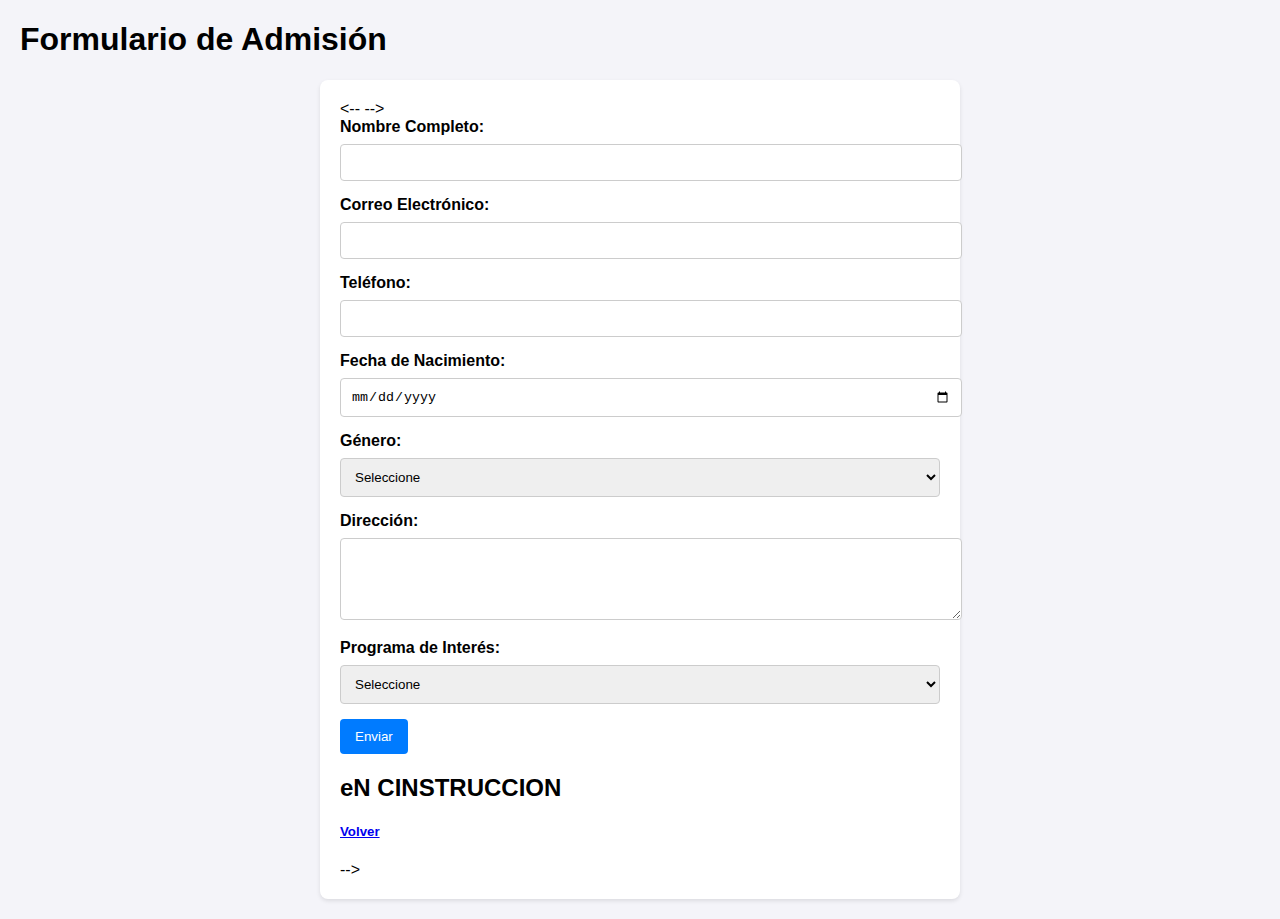
<file: imagenes/tres.html>
<!DOCTYPE html>
<html lang="es">
<head>
    <meta charset="UTF-8">
    <meta name="viewport" content="width=device-width, initial-scale=1.0">
    <title>Formulario de Admisión</title>
    <style>
        body {
            font-family: Arial, sans-serif;
            margin: 20px;
            background-color: #f4f4f9;
        }
        form {
            max-width: 600px;
            margin: 0 auto;
            padding: 20px;
            background: #fff;
            border-radius: 8px;
            box-shadow: 0 2px 4px rgba(0, 0, 0, 0.1);
        }
        label {
            display: block;
            margin-bottom: 8px;
            font-weight: bold;
        }
        input, select, textarea {
            width: 100%;
            padding: 10px;
            margin-bottom: 15px;
            border: 1px solid #ccc;
            border-radius: 4px;
        }
        button {
            background-color: #007BFF;
            color: white;
            padding: 10px 15px;
            border: none;
            border-radius: 4px;
            cursor: pointer;
        }
        button:hover {
            background-color: #0056b3;
        }
    </style>
</head>

<body>
    <h1>Formulario de Admisión</h1>
      <form method="POST" action="https://formspree.io/f/meoavnwy" enctype="multipart/form-data">

   <-- <form action="/submit" method="post">-->
        <label for="nombre">Nombre Completo:</label>
        <input type="text" id="nombre" name="nombre" required>

        <label for="email">Correo Electrónico:</label>
        <input type="email" id="email" name="email" required>

        <label for="telefono">Teléfono:</label>
        <input type="tel" id="telefono" name="telefono" required>

        <label for="fecha-nacimiento">Fecha de Nacimiento:</label>
        <input type="date" id="fecha-nacimiento" name="fecha-nacimiento" required>

        <label for="genero">Género:</label>
        <select id="genero" name="genero" required>
            <option value="">Seleccione</option>
            <option value="masculino">Masculino</option>
            <option value="femenino">Femenino</option>
            <option value="otro">Otro</option>
        </select>

        <label for="direccion">Dirección:</label>
        <textarea id="direccion" name="direccion" rows="4" required></textarea>

        <label for="programa">Programa de Interés:</label>
        <select id="programa" name="programa" required>
            <option value="">Seleccione</option>
            <option value="ingenieria">Ingeniería</option>
            <option value="medicina">Medicina</option>
            <option value="derecho">Derecho</option>
            <option value="arte">Arte</option>
        </select>

        <button type="submit">Enviar</button>
        
     <!-->   <h2 > eN CINSTRUCCION</h2>
        <H5><a HREF="INDEX.HTML">Volver</a></H5> -->


    </form>
</body>
</html>
</file>
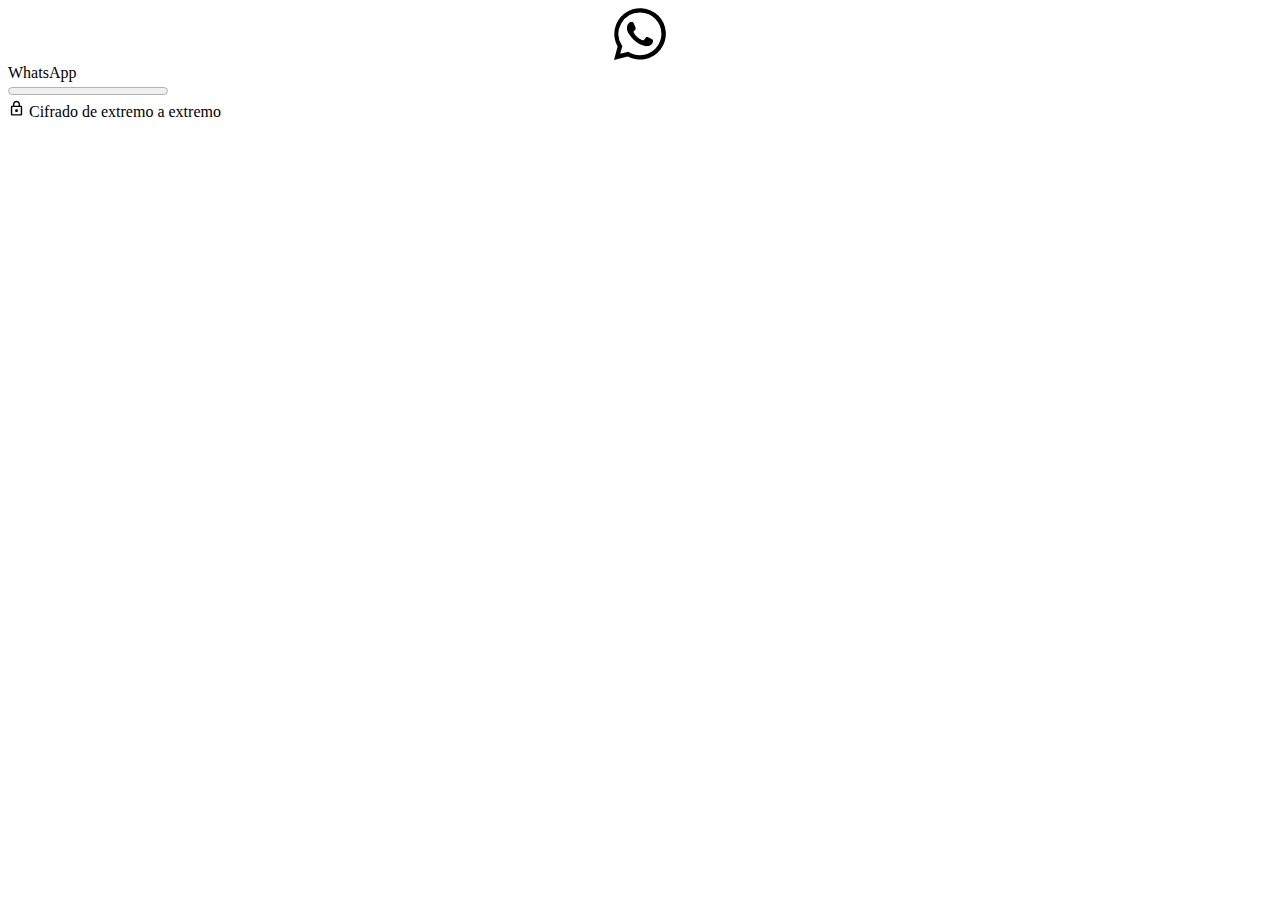
<file: imagenes/video banana split y lolita.html>
<!DOCTYPE html><html id="whatsapp-web" class="" lang="es" dir="ltr" translate="yes"><head><link data-default-icon="https://static.whatsapp.net/rsrc.php/v4/yP/r/rYZqPCBaG70.png" rel="shortcut icon" href="https://static.whatsapp.net/rsrc.php/v4/yP/r/rYZqPCBaG70.png" /><meta name="bingbot" content="noarchive" /><meta name="viewport" content="width=device-width,initial-scale=1,maximum-scale=2,shrink-to-fit=no" /><link rel="manifest" href="/data/manifest.json" crossorigin="use-credentials" /><meta name="google" content="notranslate" /><meta name="format-detection" content="telephone=no" /><meta name="description" content="Env&#xed;a y recibe mensajes de WhatsApp r&#xe1;pidamente desde tu computadora." /><meta name="og:description" content="Env&#xed;a y recibe mensajes de WhatsApp r&#xe1;pidamente desde tu computadora." /><meta name="og:url" content="https://web.whatsapp.com/" /><meta name="og:title" content="WhatsApp Web" /><meta name="og:image" content="https://static.whatsapp.net/rsrc.php/v4/yR/r/y8-PTBaP90a.png" /><meta name="theme-color" content="#12181c" media="(prefers-color-scheme: dark)" /><meta name="theme-color" content="#f7f5f3" /><link rel="apple-touch-icon" sizes="192x192" href="https://static.whatsapp.net/rsrc.php/v4/yc/r/hUUuVTz6ZVi.png" /><style data-btmanifest="1022439705_main" nonce="ViLrUvFT">:root,.__fb-light-mode:root,.__fb-light-mode{--splashscreen-primary-title:#0a0a0a;--splashscreen-progress-background:#e9edef;--splashscreen-progress-primary:#00c298;--splashscreen-secondary-lighter:#5b6368;--splashscreen-startup-background:#f7f5f3;--splashscreen-startup-background-rgb:247, 245, 243;--splashscreen-startup-icon:#bbc5cb}</style><style data-btmanifest="1022439705_main" nonce="ViLrUvFT">.__fb-dark-mode{--splashscreen-primary-title:#f7f8fa;--splashscreen-progress-background:#233138;--splashscreen-progress-primary:#0b846d;--splashscreen-secondary-lighter:#8d9599;--splashscreen-startup-background:#0a1014;--splashscreen-startup-background-rgb:10, 16, 20;--splashscreen-startup-icon:#676f73}@media (prefers-color-scheme: dark){:root{--splashscreen-primary-title:#f7f8fa;--splashscreen-progress-background:#233138;--splashscreen-progress-primary:#0b846d;--splashscreen-secondary-lighter:#8d9599;--splashscreen-startup-background:#0a1014;--splashscreen-startup-background-rgb:10, 16, 20;--splashscreen-startup-icon:#676f73}}</style><script id="envjson" type="application/json" nonce="ViLrUvFT">{"useTrustedTypes":false,"isTrustedTypesReportOnly":false,"sjsListenerNew":true,"use_fbt_virtual_modules":true,"compat_iframe_token":null,"clear_js_factory_after_used":true,"brsid":"7499629137526638916","promise_include_trace":false}</script><script nonce="ViLrUvFT" src="data:application/x-javascript; charset=utf-8;base64,[base64]" data-bootloader-hash="nxRKQO6" crossorigin="anonymous" data-p=":0" data-btmanifest="1022439705_main" data-c="1"></script><script nonce="ViLrUvFT" src="data:application/x-javascript; charset=utf-8;base64,[base64]" data-bootloader-hash="W7CcKyc" crossorigin="anonymous" data-p=":0" data-btmanifest="1022439705_main" data-c="1"></script><script nonce="ViLrUvFT" src="data:application/x-javascript; charset=utf-8;base64,[base64]" data-bootloader-hash="678jA6i" crossorigin="anonymous" data-p=":0" data-btmanifest="1022439705_main" data-c="1"></script><script nonce="ViLrUvFT" src="data:application/x-javascript; charset=utf-8;base64,[base64]/[base64]/[base64]" data-bootloader-hash="YTRL02s" crossorigin="anonymous" data-p=":0" data-btmanifest="1022439705_main" data-c="1"></script><script nonce="ViLrUvFT" src="data:application/x-javascript; charset=utf-8;base64,[base64]/[base64]/[base64]/[base64]" data-bootloader-hash="p4dSSRI" crossorigin="anonymous" data-p=":0" data-btmanifest="1022439705_main" data-c="1"></script><script type="application/json"  data-content-len="82" data-sjs>{"require":[["qplTimingsServerJS",null,null,["7499629137526638916","htmlStart"]]]}</script>
<script src="[data-uri]" nonce="ViLrUvFT" data-btmanifest="1022439705_main"></script>

<link type="text/css" rel="stylesheet" href="https://static.whatsapp.net/rsrc.php/v5/ym/l/0,cross/mrcigf5GT-vR22IHZcsgWzhlMy282hieO.css" data-bootloader-hash="ONsREDX" crossorigin="anonymous" data-p=":41,5,20" data-btmanifest="1022439705_main" data-c="1" />
<link rel="preload" href="https://static.whatsapp.net/rsrc.php/v4/yR/r/zW1Xx6aJ0E6.js" as="script" crossorigin="anonymous" nonce="ViLrUvFT" /><script src="https://static.whatsapp.net/rsrc.php/v4/yR/r/zW1Xx6aJ0E6.js" data-bootloader-hash="jku0qkU" async="1" crossorigin="anonymous" data-p=":1" data-btmanifest="1022439705_main" data-c="1"></script>
<link rel="preload" href="https://static.whatsapp.net/rsrc.php/v4/y2/r/ZropMbS4u0bcYeiyc3vYeyp55HfXW__mM.js" as="script" crossorigin="anonymous" nonce="ViLrUvFT" /><script src="https://static.whatsapp.net/rsrc.php/v4/y2/r/ZropMbS4u0bcYeiyc3vYeyp55HfXW__mM.js" data-bootloader-hash="LtpBxWt" async="1" crossorigin="anonymous" data-p=":31,26,11" data-btmanifest="1022439705_main" data-c="1"></script>
<link rel="preload" href="https://static.whatsapp.net/rsrc.php/v4/yw/r/TdLONZwB5K0.js" as="script" crossorigin="anonymous" nonce="ViLrUvFT" /><script src="https://static.whatsapp.net/rsrc.php/v4/yw/r/TdLONZwB5K0.js" data-bootloader-hash="qZPkfGZ" async="1" crossorigin="anonymous" data-p=":8" data-btmanifest="1022439705_main" data-c="1"></script>
<link rel="preload" href="https://static.whatsapp.net/rsrc.php/v4/yR/r/UFCLCbw_o0z.js" as="script" crossorigin="anonymous" nonce="ViLrUvFT" /><script src="https://static.whatsapp.net/rsrc.php/v4/yR/r/UFCLCbw_o0z.js" data-bootloader-hash="q0aFaLj" async="1" crossorigin="anonymous" data-p=":25" data-btmanifest="1022439705_main" data-c="1"></script>
<link rel="preload" href="https://static.whatsapp.net/rsrc.php/v4/yx/r/seX6lbAMlnJ.js" as="script" crossorigin="anonymous" nonce="ViLrUvFT" /><script src="https://static.whatsapp.net/rsrc.php/v4/yx/r/seX6lbAMlnJ.js" data-bootloader-hash="OVqohxG" async="1" crossorigin="anonymous" data-p=":15" data-btmanifest="1022439705_main" data-c="1"></script>
<link rel="preload" href="https://static.whatsapp.net/rsrc.php/v4ig7j4/yI/l/rt/oFFW5zkrZanfwA_k4oHAeOUIL0CJ11LFYOnTaDKYTWjILbOlywjqKkh0E0lJ8fizSOsm5qABrggsQeL0dYaqqfwGwdwDvXx_J0sF96L2CjyB8xvsWqehdEtWwWpiyOmfrDNM33W-bNfqli3.js" as="script" crossorigin="anonymous" nonce="ViLrUvFT" /><script src="https://static.whatsapp.net/rsrc.php/v4ig7j4/yI/l/rt/oFFW5zkrZanfwA_k4oHAeOUIL0CJ11LFYOnTaDKYTWjILbOlywjqKkh0E0lJ8fizSOsm5qABrggsQeL0dYaqqfwGwdwDvXx_J0sF96L2CjyB8xvsWqehdEtWwWpiyOmfrDNM33W-bNfqli3.js" data-bootloader-hash="f2SqOMD" async="1" crossorigin="anonymous" data-tsrc="https://static.whatsapp.net/rsrc-translations.php/v8iIRj4/yf/l/es_LA/oFFW5zkrZanfwA_k4oHAeOUIL0CJ11LFYOnTaDKYTWjILbOlywjqKkh0E0lJ8fizSOsm5qABrggsQeL0dYaqqfwGwdwDvXx_J0sF96L2CjyB8xvsWqehdEtWwWpiyOmfrDNM33W-bNfqli3.js" data-p=":45,3,29,9,35,14,38,13,4,6,7,34,22" data-btmanifest="1022439705_main" data-c="1"></script><link rel="preload" href="https://static.whatsapp.net/rsrc-translations.php/v8iIRj4/yf/l/es_LA/oFFW5zkrZanfwA_k4oHAeOUIL0CJ11LFYOnTaDKYTWjILbOlywjqKkh0E0lJ8fizSOsm5qABrggsQeL0dYaqqfwGwdwDvXx_J0sF96L2CjyB8xvsWqehdEtWwWpiyOmfrDNM33W-bNfqli3.js" as="fetch" crossorigin="anonymous" />
<link rel="preload" href="https://static.whatsapp.net/rsrc.php/v4/yM/r/a-jPAMMhWLt.js" as="script" crossorigin="anonymous" nonce="ViLrUvFT" /><script src="https://static.whatsapp.net/rsrc.php/v4/yM/r/a-jPAMMhWLt.js" data-bootloader-hash="Q0BP6q+" async="1" crossorigin="anonymous" data-p=":10" data-btmanifest="1022439705_main" data-c="1"></script>
<link rel="preload" href="https://static.whatsapp.net/rsrc.php/v4/yM/r/KiMtZFXCu09.js" as="script" crossorigin="anonymous" nonce="ViLrUvFT" /><script src="https://static.whatsapp.net/rsrc.php/v4/yM/r/KiMtZFXCu09.js" data-bootloader-hash="zeqp6/V" async="1" crossorigin="anonymous" data-p=":2" data-btmanifest="1022439705_main" data-c="1"></script>
<link rel="preload" href="https://static.whatsapp.net/rsrc.php/v4ip4l4/yW/l/rt/S4dbKtdK-vi.js" as="script" crossorigin="anonymous" nonce="ViLrUvFT" /><script src="https://static.whatsapp.net/rsrc.php/v4ip4l4/yW/l/rt/S4dbKtdK-vi.js" data-bootloader-hash="wAgO9c7" async="1" crossorigin="anonymous" data-tsrc="https://static.whatsapp.net/rsrc-translations.php/v8izwQ4/yb/l/es_LA/S4dbKtdK-vi.js" data-p=":12" data-btmanifest="1022439705_main" data-c="1"></script><link rel="preload" href="https://static.whatsapp.net/rsrc-translations.php/v8izwQ4/yb/l/es_LA/S4dbKtdK-vi.js" as="fetch" crossorigin="anonymous" />
<script type="application/json"  data-content-len="421" data-sjs>{"require":[["MakeHasteTranslations","fetchTranslationsForEarlyFlush",null,[{"f2SqOMD":"https:\/\/static.whatsapp.net\/rsrc-translations.php\/v8iIRj4\/yf\/l\/es_LA\/oFFW5zkrZanfwA_k4oHAeOUIL0CJ11LFYOnTaDKYTWjILbOlywjqKkh0E0lJ8fizSOsm5qABrggsQeL0dYaqqfwGwdwDvXx_J0sF96L2CjyB8xvsWqehdEtWwWpiyOmfrDNM33W-bNfqli3.js","wAgO9c7":"https:\/\/static.whatsapp.net\/rsrc-translations.php\/v8izwQ4\/yb\/l\/es_LA\/S4dbKtdK-vi.js"}]]]}</script>
<script src="[data-uri]" nonce="ViLrUvFT" data-btmanifest="1022439705_main"></script>


<!--EF-->

<title>WhatsApp Web</title>
<script type="application/json"  data-content-len="1201" data-sjs>{"require":[["HasteSupportData","handle",null,[{"gkxData":{"5415":{"result":false,"hash":null},"7742":{"result":false,"hash":null},"8068":{"result":false,"hash":null},"8859":{"result":false,"hash":null},"8869":{"result":false,"hash":null},"9063":{"result":false,"hash":null},"20935":{"result":true,"hash":null},"20936":{"result":false,"hash":null},"3485":{"result":true,"hash":null},"7686":{"result":false,"hash":null},"7687":{"result":true,"hash":null},"21075":{"result":false,"hash":null},"22792":{"result":false,"hash":null},"23433":{"result":false,"hash":null},"9861":{"result":true,"hash":null},"10211":{"result":false,"hash":null},"10662":{"result":false,"hash":null},"10839":{"result":false,"hash":null},"10850":{"result":false,"hash":null},"11370":{"result":false,"hash":null},"11452":{"result":false,"hash":null},"11557":{"result":false,"hash":null},"11685":{"result":false,"hash":null},"21063":{"result":false,"hash":null},"21069":{"result":false,"hash":null},"21072":{"result":false,"hash":null},"33056":{"result":false,"hash":null}},"qexData":{"104":{"r":null},"128":{"r":null},"344":{"r":null},"388":{"r":null}},"justknobxData":{"3323":{"r":true},"1806":{"r":true},"2635":{"r":true}}}]]]}</script>
<script src="[data-uri]" nonce="ViLrUvFT" data-btmanifest="1022439705_main"></script>
<script type="application/json"  data-content-len="222" data-sjs>{"require":[["Bootloader","handlePayload",null,[{"consistency":{"rev":1022439705},"indexUpgrades":{"__hsdp":":188,17,185,191,175,169,165,23,8,6,5,4,12,3,125,16,9,7,11,10,1,2,14,22,13,20,28,26,39,19,33,36,43,37,40,27"}}]]]}</script>
<script src="[data-uri]" nonce="ViLrUvFT" data-btmanifest="1022439705_main"></script>
</head><body class=""><div id="wa_web_initial_startup" class="_apdl"><div style="transform: translate(calc(50% - 52px / 2))" class="_apdm"><span><svg width="250" height="52" xmlns="http://www.w3.org/2000/svg"><path d="M37.7 31.2c-.6-.4-3.8-2-4.4-2.1-.6-.2-1-.4-1.4.3l-2 2.5c-.4.4-.8.5-1.5.2-.6-.3-2.7-1-5.1-3.2-2-1.7-3.2-3.8-3.6-4.5-.4-.6 0-1 .3-1.3l1-1.1.6-1.1c.2-.4 0-.8 0-1.1l-2-4.8c-.6-1.3-1.1-1-1.5-1.1h-1.2c-.5 0-1.2.1-1.8.8-.5.6-2.2 2.2-2.2 5.3 0 3.2 2.3 6.3 2.6 6.7.3.4 4.6 7 11 9.7l3.7 1.4c1.5.5 3 .4 4 .2 1.3-.1 3.9-1.5 4.4-3 .5-1.5.5-2.8.4-3-.2-.4-.6-.5-1.3-.8M26 47.2c-3.9 0-7.6-1-11-3l-.7-.4-8.1 2L8.4 38l-.6-.8A21.4 21.4 0 0126 4.4a21.3 21.3 0 0121.4 21.4c0 11.8-9.6 21.4-21.4 21.4M44.2 7.6a25.8 25.8 0 00-40.6 31L0 52l13.7-3.6A25.8 25.8 0 0044.3 7.5" fill="currentColor"></path></svg></span></div><div class="_apdr">WhatsApp</div><div class="_apdq"><progress value="0" max="100" dir="ltr"></progress></div><div class="_apds"><span><svg width="17" height="17" viewBox="0 0 24 24" preserveAspectRatio="xMidYMid meet" xmlns="http://www.w3.org/2000/svg"><path d="M6 22C5.45 22 4.97917 21.8042 4.5875 21.4125C4.19583 21.0208 4 20.55 4 20V10C4 9.45 4.19583 8.97917 4.5875 8.5875C4.97917 8.19583 5.45 8 6 8H7V6C7 4.61667 7.4875 3.4375 8.4625 2.4625C9.4375 1.4875 10.6167 1 12 1C13.3833 1 14.5625 1.4875 15.5375 2.4625C16.5125 3.4375 17 4.61667 17 6V8H18C18.55 8 19.0208 8.19583 19.4125 8.5875C19.8042 8.97917 20 9.45 20 10V20C20 20.55 19.8042 21.0208 19.4125 21.4125C19.0208 21.8042 18.55 22 18 22H6ZM6 20H18V10H6V20ZM12 17C12.55 17 13.0208 16.8042 13.4125 16.4125C13.8042 16.0208 14 15.55 14 15C14 14.45 13.8042 13.9792 13.4125 13.5875C13.0208 13.1958 12.55 13 12 13C11.45 13 10.9792 13.1958 10.5875 13.5875C10.1958 13.9792 10 14.45 10 15C10 15.55 10.1958 16.0208 10.5875 16.4125C10.9792 16.8042 11.45 17 12 17ZM9 8H15V6C15 5.16667 14.7083 4.45833 14.125 3.875C13.5417 3.29167 12.8333 3 12 3C11.1667 3 10.4583 3.29167 9.875 3.875C9.29167 4.45833 9 5.16667 9 6V8Z" fill="currentColor"></path></svg></span><span> </span>Cifrado de extremo a extremo</div></div><script type="application/json"  data-content-len="91" data-sjs>{"require":[["qplTimingsServerJS",null,null,["7499629137526638916","splash_screen_show"]]]}</script>
<script src="[data-uri]" nonce="ViLrUvFT" data-btmanifest="1022439705_main"></script>
<div id="mount_0_0_E6"></div>
<script type="application/json"  data-content-len="53" data-sjs>{"require":[["maybeDisableAnimations",null,null,[]]]}</script>
<script src="[data-uri]" nonce="ViLrUvFT" data-btmanifest="1022439705_main"></script>
<script type="application/json"  data-content-len="49" data-sjs>{"require":[["replaceNativeTimer",null,null,[]]]}</script>
<script src="[data-uri]" nonce="ViLrUvFT" data-btmanifest="1022439705_main"></script>
<script type="application/json"  data-content-len="60" data-sjs>{"require":[["bootstrapWebSession",null,null,[1746143479]]]}</script>
<script src="[data-uri]" nonce="ViLrUvFT" data-btmanifest="1022439705_main"></script>
<script type="application/json"  data-content-len="108" data-sjs>{"require":[["qplTagServerJS",null,null,[["comet_aa_coinflip:true","should_use_bt_safe_js","logged_out"]]]]}</script>
<script src="[data-uri]" nonce="ViLrUvFT" data-btmanifest="1022439705_main"></script>
<script type="application/json"  data-content-len="80" data-sjs>{"require":[["qplTimingsServerJS",null,null,["7499629137526638916","tierOne"]]]}</script>
<script src="[data-uri]" nonce="ViLrUvFT" data-btmanifest="1022439705_main"></script>
<script type="application/json"  data-content-len="82" data-sjs>{"require":[["JSScheduler","makeSchedulerGlobalEntry",null,["null",false,false]]]}</script>
<script src="[data-uri]" nonce="ViLrUvFT" data-btmanifest="1022439705_main"></script>
<script type="application/json"  data-content-len="8352" data-sjs>{"require":[["ScheduledServerJS","handle",null,[{"__bbox":{"define":[["cr:310",["RunWWW"],{"__rc":["RunWWW",null]},-1],["cr:1078",[],{"__rc":[null,null]},-1],["cr:1080",["unexpectedUseInComet"],{"__rc":["unexpectedUseInComet",null]},-1],["cr:1126",["TimeSliceSham"],{"__rc":["TimeSliceSham",null]},-1],["cr:3725",["clearTimeoutWWWOrMobile"],{"__rc":["clearTimeoutWWWOrMobile",null]},-1],["cr:4344",["setTimeoutWWWOrMobile"],{"__rc":["setTimeoutWWWOrMobile",null]},-1],["cr:6640",[],{"__rc":[null,null]},-1],["cr:7385",["clearIntervalWWW"],{"__rc":["clearIntervalWWW",null]},-1],["cr:7386",["clearTimeoutWWW"],{"__rc":["clearTimeoutWWW",null]},-1],["cr:7388",["setIntervalWWW"],{"__rc":["setIntervalWWW",null]},-1],["cr:7389",["setIntervalAcrossTransitionsWWW"],{"__rc":["setIntervalAcrossTransitionsWWW",null]},-1],["cr:7390",["setTimeoutWWW"],{"__rc":["setTimeoutWWW",null]},-1],["cr:7391",["setTimeoutAcrossTransitionsWWW"],{"__rc":["setTimeoutAcrossTransitionsWWW",null]},-1],["cr:8959",["DTSG"],{"__rc":["DTSG",null]},-1],["cr:8960",["DTSG_ASYNC"],{"__rc":["DTSG_ASYNC",null]},-1],["cr:696703",["JSScheduler"],{"__rc":["JSScheduler",null]},-1],["cr:806696",["clearTimeoutComet"],{"__rc":["clearTimeoutComet",null]},-1],["cr:807042",["setTimeoutComet"],{"__rc":["setTimeoutComet",null]},-1],["cr:896461",["setIntervalComet"],{"__rc":["setIntervalComet",null]},-1],["cr:896462",["setIntervalComet"],{"__rc":["setIntervalComet",null]},-1],["cr:925100",["RunComet"],{"__rc":["RunComet",null]},-1],["cr:986633",["setTimeoutComet"],{"__rc":["setTimeoutComet",null]},-1],["cr:1003267",["clearIntervalComet"],{"__rc":["clearIntervalComet",null]},-1],["cr:734",[],{"__rc":[null,null]},-1],["cr:755",["warningWWW"],{"__rc":["warningWWW",null]},-1],["cr:1293",["ReactDOM.classic"],{"__rc":["ReactDOM.classic",null]},-1],["cr:4874",[],{"__rc":[null,null]},-1],["cr:7162",["ReactDOMCompatibilityLayer"],{"__rc":["ReactDOMCompatibilityLayer",null]},-1],["cr:7451",[],{"__rc":[null,null]},-1],["cr:15957",[],{"__rc":[null,null]},-1],["cr:1064332",[],{"__rc":[null,null]},-1],["cr:1106516",[],{"__rc":[null,null]},-1],["cr:1108857",[],{"__rc":[null,null]},-1],["cr:1294158",["React.classic"],{"__rc":["React.classic",null]},-1],["cr:1294159",["ReactDOM.classic"],{"__rc":["ReactDOM.classic",null]},-1],["CometPersistQueryParams",[],{"relative":{},"domain":{}},6231],["GetAsyncParamsExtraData",[],{"extra_data":{}},7511],["BootloaderConfig",[],{"deferBootloads":false,"enableLoadingUnavailableResources":true,"enableRetryOnStuckResource":false,"jsRetries":[200,500],"jsRetryAbortNum":2,"jsRetryAbortTime":5,"silentDups":true,"timeout":60000,"tieredLoadingFromTier":100,"hypStep4":true,"phdOn":false,"phdSeparateBitmaps":false,"btCutoffIndex":359,"fastPathForAlreadyRequired":true,"earlyRequireLazy":false,"enableTimeoutLoggingForNonComet":false,"deferLongTailManifest":true,"lazySoT":false,"csrOn":true,"nonce":"ViLrUvFT","translationRetries":[200,500],"translationRetryAbortNum":3,"translationRetryAbortTime":50},329],["CSSLoaderConfig",[],{"timeout":5000,"loadEventSupported":true},619],["CurrentUserInitialData",[],{"ACCOUNT_ID":"0","USER_ID":"0","NAME":"","SHORT_NAME":null,"IS_BUSINESS_PERSON_ACCOUNT":false,"HAS_SECONDARY_BUSINESS_PERSON":false,"IS_FACEBOOK_WORK_ACCOUNT":false,"IS_INSTAGRAM_BUSINESS_PERSON":false,"IS_MESSENGER_ONLY_USER":false,"IS_DEACTIVATED_ALLOWED_ON_MESSENGER":false,"IS_MESSENGER_CALL_GUEST_USER":false,"IS_WORK_MESSENGER_CALL_GUEST_USER":false,"IS_WORKROOMS_USER":false,"APP_ID":"2220391788200892","IS_BUSINESS_DOMAIN":false,"NON_FACEBOOK_USER_ID":"0"},270],["DTSGInitialData",[],{},258],["LSD",[],{"token":"L2iWGN5EZg6Re68CsHuvHz"},323],["ServerNonce",[],{"ServerNonce":"I5cGQiYa4n6PcTDXlgsf0j"},141],["SiteData",[],{"server_revision":1022439705,"client_revision":1022439705,"push_phase":"C3","pkg_cohort":"HYP:whatsapp_comet_pkg","haste_session":"20209.HYP:whatsapp_comet_pkg.2.1...1","pr":1,"manifest_base_uri":"https:\/\/static.whatsapp.net","manifest_origin":"whatsapp","manifest_version_prefix":"","be_one_ahead":true,"is_rtl":false,"is_experimental_tier":false,"is_jit_warmed_up":true,"hsi":"7499629137526638916","semr_host_bucket":"5","bl_hash_version":2,"comet_env":17,"wbloks_env":false,"ef_page":"comet.whatsapp.web.\/","compose_bootloads":false,"spin":4,"__spin_r":1022439705,"__spin_b":"trunk","__spin_t":1746143479,"vip":"157.240.5.60"},317],["SprinkleConfig",[],{"param_name":"jazoest","version":2,"should_randomize":false},2111],["PromiseUsePolyfillSetImmediateGK",[],{"www_always_use_polyfill_setimmediate":false},2190],["JSErrorLoggingConfig",[],{"appId":2220391788200892,"extra":[],"reportInterval":50,"sampleWeight":null,"sampleWeightKey":"__jssesw","projectBlocklist":[]},2776],["ImmediateImplementationExperiments",[],{"prefer_message_channel":true},3419],["DTSGInitData",[],{"token":"","async_get_token":""},3515],["UriNeedRawQuerySVConfig",[],{"uris":["dms.netmng.com","doubleclick.net","r.msn.com","watchit.sky.com","graphite.instagram.com","www.kfc.co.th","learn.pantheon.io","www.landmarkshops.in","www.ncl.com","s0.wp.com","www.tatacliq.com","bs.serving-sys.com","kohls.com","lazada.co.th","xg4ken.com","technopark.ru","officedepot.com.mx","bestbuy.com.mx","booking.com","nibio.no","myworkdayjobs.com","united-united.com","gcc.gnu.org"]},3871],["InitialCookieConsent",[],{"deferCookies":false,"initialConsent":[1,2],"noCookies":false,"shouldShowCookieBanner":false,"shouldWaitForDeferredDatrCookie":false,"optedInIntegrations":[],"hasGranularThirdPartyCookieConsent":false,"exemptedIntegrations":["advertiser_hosted_pixel","airbus_sat","amazon_media","apps_for_office","arkose_captcha","aspnet_cdn","autodesk_fusion","bing_maps","bing_widget","boku_wallet","bootstrap","box","cardinal_centinel_api","chromecast_extensions","cloudflare_cdnjs","cloudflare_datatables","cloudflare_relay","conversions_api_gateway","demandbase_api","digitalglobe_maps_api","dlocal","dropbox","esri_sat","fastly_relay","gmg_pulse_embed_iframe","google_ads_conversions_tag","google_drive","google_fonts_legacy","google_hosted_libraries","google_oauth_api","google_oauth_api_v2","google_recaptcha","here_map_ext","hive_streaming_video","iproov","isptoolbox","jquery","js_delivr","kbank","mathjax","meshy","metacdn","microsoft_excel","microsoft_office_addin","microsoft_onedrive","microsoft_speech","microsoft_teams","mmi_tiles","open_street_map","paypal_billing_agreement","paypal_oauth_api","payu","payu_india","plaid","platformized_adyen_checkout","plotly","pydata","recruitics","rstudio","salesforce_lighting","stripe","team_center","tripshot","trustly_direct_debit_ach","twilio_voice","unifier","unpkg","unsplash_api","unsplash_image_loading","vega","yoti_api","youtube_oembed_api"]},4328],["BootloaderEndpointConfig",[],{"debugNoBatching":false,"maxBatchSize":-1,"endpointURI":"https:\/\/web.whatsapp.com\/ajax\/bootloader-endpoint\/"},5094],["cr:2682",["warningComet"],{"__rc":["warningComet",null]},-1],["cr:11202",[],{"__rc":[null,null]},-1],["cr:1105154",[],{"__rc":[null,null]},-1],["cr:5277",["ReactDOM.classic.prod-or-profiling"],{"__rc":["ReactDOM.classic.prod-or-profiling",null]},-1],["cr:13683",[],{"__rc":[null,null]},-1],["cr:1292365",["React-prod.classic"],{"__rc":["React-prod.classic",null]},-1],["WebDriverConfig",[],{"isTestRunning":false,"isJestE2ETestRun":false,"isXRequestConfigEnabled":false,"auxiliaryServiceInfo":{},"testPath":null,"originHost":null},5332],["cr:983844",[],{"__rc":[null,null]},-1],["cr:1072546",[],{"__rc":[null,null]},-1],["cr:1072547",[],{"__rc":[null,null]},-1],["cr:1072549",[],{"__rc":[null,null]},-1],["cr:5278",["ReactDOM-prod.classic"],{"__rc":["ReactDOM-prod.classic",null]},-1],["cr:5695",["EventListenerWWW"],{"__rc":["EventListenerWWW",null]},-1],["cr:8909",["ReactFiberErrorDialogWWW"],{"__rc":["ReactFiberErrorDialogWWW",null]},-1],["cr:1353359",["CometEventListener"],{"__rc":["CometEventListener",null]},-1],["WebConnectionClassServerGuess",[],{"connectionClass":"UNKNOWN"},4705]],"require":[["CometPrelude"],["JSScheduler"],["ServerJS"],["ScheduledApplyEach"],["CometResourceScheduler"],["WAWebCometRoot","init",[],[{"elementId":"mount_0_0_E6"}]]]}},{"__bbox":{"require":[["qplTimingsServerJS",null,null,["7499629137526638916","tierOneBeforeScheduler"]]]}},{"__bbox":{"require":[["qplTimingsServerJS",null,null,["7499629137526638916","tierOneInsideScheduler"]]]}}]]]}</script>
<script src="[data-uri]" nonce="ViLrUvFT" data-btmanifest="1022439705_main"></script>
<script nonce="ViLrUvFT" src="data:application/x-javascript; charset=utf-8;base64,[base64]" data-bootloader-hash="Jezb2zy" crossorigin="anonymous" data-p=":0" data-btmanifest="1022439705_main" data-c="1"></script><script type="application/json"  data-content-len="83" data-sjs>{"require":[["qplTimingsServerJS",null,null,["7499629137526638916","tierOneEnd"]]]}</script>
<script src="[data-uri]" nonce="ViLrUvFT" data-btmanifest="1022439705_main"></script>

<script type="application/json"  data-content-len="80" data-sjs>{"require":[["qplTimingsServerJS",null,null,["7499629137526638916","tierTwo"]]]}</script>
<script src="[data-uri]" nonce="ViLrUvFT" data-btmanifest="1022439705_main"></script>
<script type="application/json"  data-content-len="3844" data-sjs>{"require":[["HasteSupportData","handle",null,[{"bxData":{"9547":{"uri":"https:\/\/static.whatsapp.net\/rsrc.php\/v4\/yl\/r\/gi_DckOUM5a.png"},"9548":{"uri":"https:\/\/static.whatsapp.net\/rsrc.php\/v4\/y_\/r\/TPtFe9SpDSX.png"},"9555":{"uri":"https:\/\/static.whatsapp.net\/rsrc.php\/v4\/y4\/r\/XEPQuYy90FJ.png"},"9556":{"uri":"https:\/\/static.whatsapp.net\/rsrc.php\/v4\/ye\/r\/fWOSgX_xpHG.png"},"9561":{"uri":"https:\/\/static.whatsapp.net\/rsrc.php\/yW\/r\/BS_BUUXbKq5.mp3"},"9562":{"uri":"https:\/\/static.whatsapp.net\/rsrc.php\/yu\/r\/lsK0FC6wi8C.m4a"},"10639":{"uri":"https:\/\/static.whatsapp.net\/rsrc.php\/v4\/y3\/r\/AZwgE-H9Ubq.png"},"11319":{"uri":"https:\/\/static.whatsapp.net\/rsrc.php\/v4\/yX\/r\/JYPizEwERE4.png"},"11370":{"uri":"https:\/\/static.whatsapp.net\/rsrc.php\/v4\/y-\/r\/_8J_xqERSbv.png"},"25218":{"uri":"https:\/\/static.whatsapp.net\/rsrc.php\/v4\/yi\/r\/x8OGwcrwtac.png"},"25221":{"uri":"https:\/\/static.whatsapp.net\/rsrc.php\/v4\/y1\/r\/a3pd-CgpXeU.png"},"25229":{"uri":"https:\/\/static.whatsapp.net\/rsrc.php\/v4\/yT\/r\/oCm1AzCBMAH.png"},"31401":{"uri":"https:\/\/static.whatsapp.net\/rsrc.php\/v4\/y1\/r\/m5BEg2K4OR4.png"},"31402":{"uri":"https:\/\/static.whatsapp.net\/rsrc.php\/v4\/yb\/r\/uspVxRFx2oU.png"},"31422":{"uri":"https:\/\/static.whatsapp.net\/rsrc.php\/v4\/yq\/r\/MHVytaGe3gh.png"},"9544":{"uri":"https:\/\/static.whatsapp.net\/rsrc.php\/yv\/r\/6Ib-MkrweJ6.ttf"},"9545":{"uri":"https:\/\/static.whatsapp.net\/rsrc.php\/yk\/r\/ln-uwGsChQW.ttf"},"9551":{"uri":"https:\/\/static.whatsapp.net\/rsrc.php\/v4\/yq\/r\/xCHrap4ZvgY.png"},"9552":{"uri":"https:\/\/static.whatsapp.net\/rsrc.php\/v4\/y6\/r\/R6k6NrF2Cbl.png"},"9553":{"uri":"https:\/\/static.whatsapp.net\/rsrc.php\/v4\/yd\/r\/jLlIEwASpgj.png"},"9554":{"uri":"https:\/\/static.whatsapp.net\/rsrc.php\/v4\/y5\/r\/_U7GO8EnPFR.png"},"9559":{"uri":"https:\/\/static.whatsapp.net\/rsrc.php\/v4\/yy\/r\/noBSk9ItwJJ.png"},"9583":{"uri":"https:\/\/static.whatsapp.net\/rsrc.php\/v4\/yP\/r\/re6de1QF8pQ.png"},"10591":{"uri":"https:\/\/static.whatsapp.net\/rsrc.php\/v4\/yp\/r\/ReKDgNfJEFB.png"}},"clpData":{"1744178":{"r":1,"s":1},"1838142":{"r":1,"s":1}},"gkxData":{"1624":{"result":false,"hash":null},"2160":{"result":false,"hash":null},"4112":{"result":false,"hash":null},"5434":{"result":true,"hash":null},"5679":{"result":false,"hash":null},"5943":{"result":false,"hash":null},"7685":{"result":false,"hash":null},"10030":{"result":true,"hash":null},"10031":{"result":true,"hash":null},"10032":{"result":false,"hash":null},"10314":{"result":false,"hash":null},"11584":{"result":true,"hash":null},"20836":{"result":false,"hash":null},"21043":{"result":false,"hash":null},"21050":{"result":false,"hash":null},"21051":{"result":false,"hash":null},"21053":{"result":false,"hash":null},"21055":{"result":false,"hash":null},"21056":{"result":false,"hash":null},"21057":{"result":false,"hash":null},"21058":{"result":true,"hash":null},"21106":{"result":true,"hash":null},"21107":{"result":false,"hash":null},"21112":{"result":true,"hash":null},"26256":{"result":false,"hash":null},"26258":{"result":true,"hash":null},"26259":{"result":false,"hash":null},"24344":{"result":false,"hash":null},"24351":{"result":false,"hash":null},"30214":{"result":false,"hash":null},"21117":{"result":false,"hash":null}},"qplData":{"106":{}},"justknobxData":{"371":{"r":true},"819":{"r":true},"822":{"r":true},"860":{"r":100},"1617":{"r":164},"1618":{"r":8},"1619":{"r":1},"1620":{"r":2},"1621":{"r":4},"1622":{"r":0},"1623":{"r":6},"1624":{"r":1},"1662":{"r":2},"1663":{"r":14},"1664":{"r":2},"1854":{"r":false},"2086":{"r":4},"2148":{"r":false},"2237":{"r":false},"2268":{"r":true},"2269":{"r":true},"2517":{"r":true},"2772":{"r":true},"3037":{"r":true},"3717":{"r":1},"3750":{"r":true},"3944":{"r":false},"3998":{"r":true},"4176":{"r":true},"4413":{"r":false}}}]]]}</script>
<script src="[data-uri]" nonce="ViLrUvFT" data-btmanifest="1022439705_main"></script>
<script type="application/json"  data-content-len="46351" data-sjs>{"require":[["Bootloader","handlePayload",null,[{"consistency":{"rev":1022439705},"rsrcMap":{"xFqg8AH":{"type":"js","src":"https:\/\/static.whatsapp.net\/rsrc.php\/v4\/yJ\/r\/OA7aig_VsBn.js","c":1,"p":":216","m":"1022439705_main"},"AJOaQIc":{"type":"js","src":"https:\/\/static.whatsapp.net\/rsrc.php\/v4\/y8\/r\/G_AUzITVDxz.js","c":1,"p":":27","m":"1022439705_main"},"MiJPWvm":{"type":"js","src":"https:\/\/static.whatsapp.net\/rsrc.php\/v4\/ye\/r\/BfvxK7Mtyem.js","c":1,"p":":19","m":"1022439705_main"},"Lz3b+1E":{"type":"js","src":"https:\/\/static.whatsapp.net\/rsrc.php\/v4isT_4\/yH\/l\/rt\/vKa5wgOekGa.js","tsrc":"https:\/\/static.whatsapp.net\/rsrc-translations.php\/v8iShS4\/yk\/l\/es_LA\/vKa5wgOekGa.js","c":1,"p":":24","m":"1022439705_main"},"PRgBNO0":{"type":"js","src":"https:\/\/static.whatsapp.net\/rsrc.php\/v4ihAx4\/yP\/l\/rt\/31ZffOk7chp.js","tsrc":"https:\/\/static.whatsapp.net\/rsrc-translations.php\/v8ik9H4\/yl\/l\/es_LA\/31ZffOk7chp.js","c":1,"p":":55","m":"1022439705_main"},"eCSj\/vE":{"type":"js","src":"https:\/\/static.whatsapp.net\/rsrc.php\/v4\/yC\/r\/W2LJgK1PcnC.js","c":1,"p":":30","m":"1022439705_main"},"gMG6qA2":{"type":"js","src":"https:\/\/static.whatsapp.net\/rsrc.php\/v4\/yH\/r\/CC-_R8Gwcis.js","c":1,"p":":32","m":"1022439705_main"},"ohHyGs\/":{"type":"js","src":"https:\/\/static.whatsapp.net\/rsrc.php\/v4\/yt\/r\/tHY8pAJaH2Q.js","c":1,"p":":23","m":"1022439705_main"},"uT2tKDY":{"type":"css","src":"https:\/\/static.whatsapp.net\/rsrc.php\/v5\/yw\/l\/0,cross\/lFNURFXIJVv.css","c":1,"p":":17","m":"1022439705_main"},"8hCENGL":{"type":"js","src":"https:\/\/static.whatsapp.net\/rsrc.php\/v4iQ-m4\/yX\/l\/rt\/x4QGp6r3528.js","tsrc":"https:\/\/static.whatsapp.net\/rsrc-translations.php\/v8iyqa4\/yL\/l\/es_LA\/x4QGp6r3528.js","c":1,"p":":56","m":"1022439705_main"},"9Qk7Ah7":{"type":"js","src":"https:\/\/static.whatsapp.net\/rsrc.php\/v4\/yH\/r\/g8iYqVPTUr-.js","c":1,"p":":51","m":"1022439705_main"},"6gPD0j7":{"type":"js","src":"https:\/\/static.whatsapp.net\/rsrc.php\/v4i8zV4\/yL\/l\/rt\/ehK_CKtdqKK.js","tsrc":"https:\/\/static.whatsapp.net\/rsrc-translations.php\/v8iSQD4\/yt\/l\/es_LA\/ehK_CKtdqKK.js","c":1,"p":":21","m":"1022439705_main"},"ws7VEEg":{"type":"js","src":"https:\/\/static.whatsapp.net\/rsrc.php\/v4\/yx\/r\/pw5U4wgPQxh.js","c":1,"p":":16","m":"1022439705_main"},"B1zbd\/H":{"type":"js","src":"https:\/\/static.whatsapp.net\/rsrc.php\/v4\/yI\/r\/ux_Mn6YHiBt.js","c":1,"p":":18","m":"1022439705_main"},"IgMnbvl":{"type":"js","src":"https:\/\/static.whatsapp.net\/rsrc.php\/v4i91J4\/y4\/l\/rt\/TyxG8hjxYk0.js","tsrc":"https:\/\/static.whatsapp.net\/rsrc-translations.php\/v8iL3R4\/ym\/l\/es_LA\/TyxG8hjxYk0.js","c":1,"p":":42","m":"1022439705_main"},"Rb5w6w3":{"type":"js","src":"https:\/\/static.whatsapp.net\/rsrc.php\/v4\/yK\/r\/E-FPmx-ox2v.js","c":1,"p":":33","m":"1022439705_main"},"zBLIrrt":{"type":"js","src":"https:\/\/static.whatsapp.net\/rsrc.php\/v4\/yq\/r\/hmLfv8YDyld.js","c":1,"p":":215","m":"1022439705_main"},"v9rfFRX":{"type":"js","src":"https:\/\/static.whatsapp.net\/rsrc.php\/v4\/yn\/r\/jslFE8gUdOd.js","c":1,"p":":61","m":"1022439705_main"},"Kyj0DuM":{"type":"js","src":"https:\/\/static.whatsapp.net\/rsrc.php\/v4\/yE\/r\/CtlyoX5avh8.js","c":1,"p":":65","m":"1022439705_main"},"zzVLof4":{"type":"js","src":"https:\/\/static.whatsapp.net\/rsrc.php\/v4i6XI4\/yz\/l\/rt\/CjCzPk825Aw.js","tsrc":"https:\/\/static.whatsapp.net\/rsrc-translations.php\/v8iaK14\/yN\/l\/es_LA\/CjCzPk825Aw.js","c":1,"p":":205","m":"1022439705_main"},"fA0Ssib":{"type":"js","src":"https:\/\/static.whatsapp.net\/rsrc.php\/v4\/yn\/r\/UCtG4klQtQt.js","c":1,"p":":30382","m":"1022439705_longtail"},"Fj7kyPY":{"type":"js","src":"https:\/\/static.whatsapp.net\/rsrc.php\/v4iTUA4\/ye\/l\/rt\/Mp0iT1Wf16D.js","tsrc":"https:\/\/static.whatsapp.net\/rsrc-translations.php\/v8inMs4\/yW\/l\/es_LA\/Mp0iT1Wf16D.js","c":1,"p":":54","m":"1022439705_main"},"F1JYe9U":{"type":"js","src":"https:\/\/static.whatsapp.net\/rsrc.php\/v4i01K4\/yz\/l\/rt\/CqHqVjreEuG.js","tsrc":"https:\/\/static.whatsapp.net\/rsrc-translations.php\/v8ilkh4\/y3\/l\/es_LA\/CqHqVjreEuG.js","c":1,"p":":46","m":"1022439705_main"},"t6F+CEW":{"type":"css","src":"https:\/\/static.whatsapp.net\/rsrc.php\/v5\/yG\/l\/0,cross\/Xv1xOSoVnYf.css","c":1,"p":":57","m":"1022439705_main"},"+\/v6BB3":{"type":"js","src":"https:\/\/static.whatsapp.net\/rsrc.php\/v4iw5S4\/yW\/l\/rt\/d9y2IhoY1tY.js","tsrc":"https:\/\/static.whatsapp.net\/rsrc-translations.php\/v8ivM84\/yo\/l\/es_LA\/d9y2IhoY1tY.js","c":1,"p":":63","m":"1022439705_main"},"qCq6Zm9":{"type":"js","src":"https:\/\/static.whatsapp.net\/rsrc.php\/v4\/yw\/r\/gXrY4PSq8tn.js","c":1,"p":":159","m":"1022439705_main"},"ZUMXvIC":{"type":"js","src":"https:\/\/static.whatsapp.net\/rsrc.php\/v4\/yg\/r\/xKj0nKriWWf.js","c":1,"p":":149","m":"1022439705_main"},"jSz0aJj":{"type":"js","src":"https:\/\/static.whatsapp.net\/rsrc.php\/v4iiRN4\/yV\/l\/rt\/R9wnxDoVAI6.js","tsrc":"https:\/\/static.whatsapp.net\/rsrc-translations.php\/v8ipkP4\/y1\/l\/es_LA\/R9wnxDoVAI6.js","c":1,"p":":28","m":"1022439705_main"},"JChN9Pb":{"type":"js","src":"https:\/\/static.whatsapp.net\/rsrc.php\/v4\/yg\/r\/GYrtZV1DTEs.js","c":1,"p":":62","m":"1022439705_main"},"1YaIihv":{"type":"js","src":"https:\/\/static.whatsapp.net\/rsrc.php\/v4\/yS\/r\/kvGiTV4DgbB.js","c":1,"p":":30383","m":"1022439705_longtail"},"j\/\/gm9q":{"type":"js","src":"https:\/\/static.whatsapp.net\/rsrc.php\/v4iJVE4\/yq\/l\/rt\/8qcY657MlOi.js","tsrc":"https:\/\/static.whatsapp.net\/rsrc-translations.php\/v8i8kq4\/y3\/l\/es_LA\/8qcY657MlOi.js","c":1,"p":":303","m":"1022439705_main"},"EuLQxXT":{"type":"css","src":"https:\/\/static.whatsapp.net\/rsrc.php\/v5\/yT\/l\/0,cross\/WjK8XpD1CVW.css","c":1,"p":":333","m":"1022439705_main"},"uCVN93j":{"type":"js","src":"https:\/\/static.whatsapp.net\/rsrc.php\/v4\/yx\/r\/MmpZanjZ_H2.js","c":1,"p":":334","m":"1022439705_main"},"L12oFNZ":{"type":"js","src":"https:\/\/static.whatsapp.net\/rsrc.php\/v4\/ye\/r\/fT_hx6zN_74.js","c":1,"p":":283","m":"1022439705_main"},"080D39R":{"type":"js","src":"https:\/\/static.whatsapp.net\/rsrc.php\/v4\/yX\/r\/ctArhl7hZ9J.js","c":1,"p":":257","m":"1022439705_main"},"zZM5CG8":{"type":"js","src":"https:\/\/static.whatsapp.net\/rsrc.php\/v4\/y0\/r\/qV4CPdytvui.js","c":1,"p":":97","m":"1022439705_main"},"Fw+YAB0":{"type":"js","src":"https:\/\/static.whatsapp.net\/rsrc.php\/v4\/yJ\/r\/41rr4p6vs7j.js","c":1,"p":":170","m":"1022439705_main"},"7jdcV+B":{"type":"js","src":"https:\/\/static.whatsapp.net\/rsrc.php\/v4\/yf\/r\/fNcbr8WPj3N.js","c":1,"p":":249","m":"1022439705_main"},"34mCFBw":{"type":"js","src":"https:\/\/static.whatsapp.net\/rsrc.php\/v4\/yA\/r\/AkNxiQFnKpK.js","c":1,"p":":95","m":"1022439705_main"},"9YKdw6R":{"type":"js","src":"https:\/\/static.whatsapp.net\/rsrc.php\/v4\/yI\/r\/SMKPIPut05F.js","c":1,"p":":225","m":"1022439705_main"},"lz41h9C":{"type":"js","src":"https:\/\/static.whatsapp.net\/rsrc.php\/v4\/yT\/r\/sqn5gRbbgEd.js","c":1,"p":":171","m":"1022439705_main"},"UcOlgtU":{"type":"js","src":"https:\/\/static.whatsapp.net\/rsrc.php\/v4\/yR\/r\/xjqPhXjJVzw.js","c":1,"p":":211","m":"1022439705_main"},"K4DN3ov":{"type":"js","src":"https:\/\/static.whatsapp.net\/rsrc.php\/v4\/yH\/r\/YUTlfecSbQp.js","c":1,"p":":252","m":"1022439705_main"},"WhncEwJ":{"type":"js","src":"https:\/\/static.whatsapp.net\/rsrc.php\/v4\/yy\/r\/jTuTGnMJXdo.js","c":1,"p":":119","m":"1022439705_main"},"Fr6Lkg3":{"type":"js","src":"https:\/\/static.whatsapp.net\/rsrc.php\/v4\/yu\/r\/D_fZidk8XTz.js","c":1,"p":":235","m":"1022439705_main"},"dzSjMyH":{"type":"js","src":"https:\/\/static.whatsapp.net\/rsrc.php\/v4\/y4\/r\/pWX5sxLaZTx.js","c":1,"p":":69","m":"1022439705_main"},"l9YeuzY":{"type":"js","src":"https:\/\/static.whatsapp.net\/rsrc.php\/v4\/ya\/r\/mEsaFp2_2Sa.js","c":1,"p":":74","m":"1022439705_main"},"pZbl5CZ":{"type":"js","src":"https:\/\/static.whatsapp.net\/rsrc.php\/v4\/yD\/r\/Hfkat6cPNHo.js","c":1,"p":":277","m":"1022439705_main"},"j65SaHn":{"type":"js","src":"https:\/\/static.whatsapp.net\/rsrc.php\/v4\/yC\/r\/sDl5KW9QJ97.js","c":1,"p":":126","m":"1022439705_main"},"bRKmx2D":{"type":"js","src":"https:\/\/static.whatsapp.net\/rsrc.php\/v4\/yj\/r\/wLUf1sFtuSI.js","c":1,"p":":210","m":"1022439705_main"},"wDNapDv":{"type":"js","src":"https:\/\/static.whatsapp.net\/rsrc.php\/v4\/yP\/r\/xc6XM-JdW6p.js","c":1,"p":":314","m":"1022439705_main"},"rc5Kz5Y":{"type":"js","src":"https:\/\/static.whatsapp.net\/rsrc.php\/v4\/y7\/r\/EZZ9HoHBlyi.js","c":1,"p":":115","m":"1022439705_main"},"IkfPTaq":{"type":"js","src":"https:\/\/static.whatsapp.net\/rsrc.php\/v4\/ym\/r\/0I98T9xEXAs.js","c":1,"p":":214","m":"1022439705_main"},"uUieKAy":{"type":"js","src":"https:\/\/static.whatsapp.net\/rsrc.php\/v4\/yH\/r\/rMpSO7V2W3i.js","c":1,"p":":125","m":"1022439705_main"},"eaYXgEW":{"type":"js","src":"https:\/\/static.whatsapp.net\/rsrc.php\/v4\/y4\/r\/0nlOi9R2UHg.js","c":1,"p":":177","m":"1022439705_main"},"exVRlLG":{"type":"js","src":"https:\/\/static.whatsapp.net\/rsrc.php\/v4\/yn\/r\/P6eSpp5rnIP.js","c":1,"p":":208","m":"1022439705_main"},"WTD05aB":{"type":"js","src":"https:\/\/static.whatsapp.net\/rsrc.php\/v4\/yi\/r\/sSu27CZGkkj.js","c":1,"p":":213","m":"1022439705_main"},"lzjUSQa":{"type":"js","src":"https:\/\/static.whatsapp.net\/rsrc.php\/v4\/y9\/r\/LQDq9g75XoT.js","c":1,"p":":87","m":"1022439705_main"},"UoawEap":{"type":"js","src":"https:\/\/static.whatsapp.net\/rsrc.php\/v4\/yR\/r\/csjiezbyjd0.js","c":1,"p":":112","m":"1022439705_main"},"naRNQwn":{"type":"js","src":"https:\/\/static.whatsapp.net\/rsrc.php\/v4\/yg\/r\/E8r5jhCdE91.js","c":1,"p":":207","m":"1022439705_main"},"tyi9xrI":{"type":"js","src":"https:\/\/static.whatsapp.net\/rsrc.php\/v4\/y9\/r\/vMm7u8nkle1.js","c":1,"p":":238","m":"1022439705_main"},"UiaIVvc":{"type":"js","src":"https:\/\/static.whatsapp.net\/rsrc.php\/v4\/yY\/r\/ktlYvQBxzf4.js","c":1,"p":":256","m":"1022439705_main"},"Tl40QLr":{"type":"js","src":"https:\/\/static.whatsapp.net\/rsrc.php\/v4\/yD\/r\/VuWLQRBFJt4.js","c":1,"p":":218","m":"1022439705_main"},"7o1etx3":{"type":"js","src":"https:\/\/static.whatsapp.net\/rsrc.php\/v4\/y-\/r\/s1HXnPbzaWt.js","c":1,"p":":272","m":"1022439705_main"},"2mce4TD":{"type":"js","src":"https:\/\/static.whatsapp.net\/rsrc.php\/v4\/yz\/r\/XiqGEZ9OSX8.js","c":1,"p":":231","m":"1022439705_main"},"nOCgs7t":{"type":"js","src":"https:\/\/static.whatsapp.net\/rsrc.php\/v4\/yd\/r\/nqMzEBLxCHd.js","c":1,"p":":301","m":"1022439705_main"},"XtJEsya":{"type":"js","src":"https:\/\/static.whatsapp.net\/rsrc.php\/v4\/yT\/r\/kwp-sn6uOdm.js","c":1,"p":":261","m":"1022439705_main"},"vhK+Xcz":{"type":"js","src":"https:\/\/static.whatsapp.net\/rsrc.php\/v4\/yK\/r\/SicDNC8Vf8j.js","c":1,"p":":230","m":"1022439705_main"},"RGUXEuK":{"type":"js","src":"https:\/\/static.whatsapp.net\/rsrc.php\/v4\/yo\/r\/BpPf5XqZ4Wa.js","c":1,"p":":179","m":"1022439705_main"},"7voQbPO":{"type":"js","src":"https:\/\/static.whatsapp.net\/rsrc.php\/v4\/y5\/r\/iSy7Mb_HYvW.js","c":1,"p":":255","m":"1022439705_main"},"43ED9Iy":{"type":"js","src":"https:\/\/static.whatsapp.net\/rsrc.php\/v4\/yb\/r\/hK3SPJeF-LC.js","c":1,"p":":141","m":"1022439705_main"},"QIDpbDV":{"type":"js","src":"https:\/\/static.whatsapp.net\/rsrc.php\/v4\/yU\/r\/MIWc-_lraBb.js","c":1,"p":":279","m":"1022439705_main"},"9splRzX":{"type":"js","src":"https:\/\/static.whatsapp.net\/rsrc.php\/v4\/yo\/r\/K_cikwmPIgO.js","c":1,"p":":189","m":"1022439705_main"},"yyJSDVI":{"type":"js","src":"https:\/\/static.whatsapp.net\/rsrc.php\/v4\/ys\/r\/VvWvV8feXQU.js","c":1,"p":":72","m":"1022439705_main"},"1Unyv1s":{"type":"js","src":"https:\/\/static.whatsapp.net\/rsrc.php\/v4\/yj\/r\/4KjMevaquoG.js","c":1,"p":":129","m":"1022439705_main"},"J+vridC":{"type":"js","src":"https:\/\/static.whatsapp.net\/rsrc.php\/v4\/y-\/r\/75c_2A33ev5.js","c":1,"p":":91","m":"1022439705_main"},"hI5t300":{"type":"js","src":"https:\/\/static.whatsapp.net\/rsrc.php\/v4\/yt\/r\/MiTeyLxCRKU.js","c":1,"p":":237","m":"1022439705_main"},"4BW3oXs":{"type":"js","src":"https:\/\/static.whatsapp.net\/rsrc.php\/v4\/y4\/r\/mrG5xNVlZYn.js","c":1,"p":":282","m":"1022439705_main"},"S+kG\/pQ":{"type":"js","src":"https:\/\/static.whatsapp.net\/rsrc.php\/v4\/yB\/r\/GEVItApNeJ6.js","c":1,"p":":246","m":"1022439705_main"},"lfxT\/Oj":{"type":"js","src":"https:\/\/static.whatsapp.net\/rsrc.php\/v4\/yO\/r\/UjyNcPgWDRN.js","c":1,"p":":275","m":"1022439705_main"},"9\/wgOw6":{"type":"js","src":"https:\/\/static.whatsapp.net\/rsrc.php\/v4\/yZ\/r\/uahNK_liZ62.js","c":1,"p":":220","m":"1022439705_main"},"oP81mmj":{"type":"js","src":"https:\/\/static.whatsapp.net\/rsrc.php\/v4\/yz\/r\/6fHIlZEPcvs.js","c":1,"p":":284","m":"1022439705_main"},"X\/puaxW":{"type":"js","src":"https:\/\/static.whatsapp.net\/rsrc.php\/v4\/y-\/r\/QVcKuqA9YkY.js","c":1,"p":":240","m":"1022439705_main"},"auDqbbt":{"type":"js","src":"https:\/\/static.whatsapp.net\/rsrc.php\/v4\/y6\/r\/2U0u9e3MTcF.js","c":1,"p":":259","m":"1022439705_main"},"64VUErd":{"type":"js","src":"https:\/\/static.whatsapp.net\/rsrc.php\/v4\/yZ\/r\/5yTt27RfFOE.js","c":1,"p":":178","m":"1022439705_main"},"R8h40ad":{"type":"js","src":"https:\/\/static.whatsapp.net\/rsrc.php\/v4\/yG\/r\/2spPzo93_7j.js","c":1,"p":":102","m":"1022439705_main"},"9+ac5PR":{"type":"js","src":"https:\/\/static.whatsapp.net\/rsrc.php\/v4\/ya\/r\/Ab9f4BORGR0.js","c":1,"p":":184","m":"1022439705_main"},"ZiPePVH":{"type":"js","src":"https:\/\/static.whatsapp.net\/rsrc.php\/v4\/yi\/r\/cfyrSq11zRT.js","c":1,"p":":271","m":"1022439705_main"},"PgH\/NL1":{"type":"js","src":"https:\/\/static.whatsapp.net\/rsrc.php\/v4\/yU\/r\/2RpLmm7SvbH.js","c":1,"p":":273","m":"1022439705_main"},"0Fj3VH8":{"type":"js","src":"https:\/\/static.whatsapp.net\/rsrc.php\/v4\/yK\/r\/c6JCaGkA_y_.js","c":1,"p":":185","m":"1022439705_main"},"9zPOv8Z":{"type":"js","src":"https:\/\/static.whatsapp.net\/rsrc.php\/v4\/y-\/r\/T_AovmXvh0r.js","c":1,"p":":113","m":"1022439705_main"},"NVshIAx":{"type":"js","src":"https:\/\/static.whatsapp.net\/rsrc.php\/v4\/yZ\/r\/SWnDcUR8Dtq.js","c":1,"p":":128","m":"1022439705_main"},"AdxLRc4":{"type":"js","src":"https:\/\/static.whatsapp.net\/rsrc.php\/v4\/yq\/r\/3hj9BQe6VCe.js","c":1,"p":":186","m":"1022439705_main"},"oStldiG":{"type":"js","src":"https:\/\/static.whatsapp.net\/rsrc.php\/v4\/yQ\/r\/Q4Zwg9r5_k1.js","c":1,"p":":98","m":"1022439705_main"},"jqmgzqL":{"type":"js","src":"https:\/\/static.whatsapp.net\/rsrc.php\/v4\/yG\/r\/ujDtbDfS_gy.js","c":1,"p":":99","m":"1022439705_main"},"WvFtxOf":{"type":"js","src":"https:\/\/static.whatsapp.net\/rsrc.php\/v4\/yu\/r\/FRjycuQHdaR.js","c":1,"p":":53","m":"1022439705_main"},"aoCs1Zg":{"type":"js","src":"https:\/\/static.whatsapp.net\/rsrc.php\/v4\/yH\/r\/XAD9_Dadb7D.js","c":1,"p":":123","m":"1022439705_main"},"NFGWH2r":{"type":"js","src":"https:\/\/static.whatsapp.net\/rsrc.php\/v4\/yw\/r\/bfsDWnduEyW.js","c":1,"p":":138","m":"1022439705_main"},"4QR59xK":{"type":"js","src":"https:\/\/static.whatsapp.net\/rsrc.php\/v4\/yP\/r\/6naoD9b2OZ5.js","c":1,"p":":100","m":"1022439705_main"},"06faHSS":{"type":"js","src":"https:\/\/static.whatsapp.net\/rsrc.php\/v4\/yh\/r\/uvxX-bsXSXt.js","c":1,"p":":202","m":"1022439705_main"},"onUpzfh":{"type":"js","src":"https:\/\/static.whatsapp.net\/rsrc.php\/v4\/yF\/r\/K6cSPvkmzMT.js","c":1,"p":":148","m":"1022439705_main"},"RHKXYV8":{"type":"js","src":"https:\/\/static.whatsapp.net\/rsrc.php\/v4\/yq\/r\/oucl0iRauKC.js","c":1,"p":":137","m":"1022439705_main"},"oVqtAlG":{"type":"js","src":"https:\/\/static.whatsapp.net\/rsrc.php\/v4\/yf\/r\/E8FehGQkWo7.js","c":1,"p":":146","m":"1022439705_main"},"P+W1C4N":{"type":"js","src":"https:\/\/static.whatsapp.net\/rsrc.php\/v4\/yY\/r\/hu7wNvLGe08.js","c":1,"p":":136","m":"1022439705_main"},"VzLaG9i":{"type":"js","src":"https:\/\/static.whatsapp.net\/rsrc.php\/v4\/yU\/r\/UOmelCUgkO3.js","c":1,"p":":78","m":"1022439705_main"},"tw8mmSb":{"type":"js","src":"https:\/\/static.whatsapp.net\/rsrc.php\/v4\/yR\/r\/FZvPKCUdiMg.js","c":1,"p":":201","m":"1022439705_main"},"MkjpUky":{"type":"js","src":"https:\/\/static.whatsapp.net\/rsrc.php\/v4\/yx\/r\/daSMG4f170B.js","c":1,"p":":109","m":"1022439705_main"},"IDB3BEc":{"type":"js","src":"https:\/\/static.whatsapp.net\/rsrc.php\/v4\/y-\/r\/zoLfZ0IIEoQ.js","c":1,"p":":276","m":"1022439705_main"},"S25OcLy":{"type":"js","src":"https:\/\/static.whatsapp.net\/rsrc.php\/v4\/y9\/r\/ehQ6J4BH-Y5.js","c":1,"p":":191","m":"1022439705_main"},"7yT1nwq":{"type":"js","src":"https:\/\/static.whatsapp.net\/rsrc.php\/v4\/ya\/r\/eeqAy7Pc9tB.js","c":1,"p":":339","m":"1022439705_main"},"hxw7aRX":{"type":"js","src":"https:\/\/static.whatsapp.net\/rsrc.php\/v4\/yW\/r\/o0te43Nno_1.js","c":1,"p":":167","m":"1022439705_main"},"dax04J6":{"type":"js","src":"https:\/\/static.whatsapp.net\/rsrc.php\/v4\/yp\/r\/UuEvisQ2dNi.js","c":1,"p":":328","m":"1022439705_main"},"bhIV+ni":{"type":"js","src":"https:\/\/static.whatsapp.net\/rsrc.php\/v4\/yR\/r\/_57wqNSBfQp.js","c":1,"p":":326","m":"1022439705_main"},"9XxF5Q5":{"type":"js","src":"https:\/\/static.whatsapp.net\/rsrc.php\/v4\/y-\/r\/tU8GWxL8l8P.js","c":1,"p":":242","m":"1022439705_main"},"AT3ZkSW":{"type":"js","src":"https:\/\/static.whatsapp.net\/rsrc.php\/v4\/yb\/r\/TF6uWRIZxnU.js","c":1,"p":":103","m":"1022439705_main"},"CRIo+Vs":{"type":"js","src":"https:\/\/static.whatsapp.net\/rsrc.php\/v4\/y4\/r\/kH-YlFofQP7.js","c":1,"p":":116","m":"1022439705_main"},"78m73TG":{"type":"js","src":"https:\/\/static.whatsapp.net\/rsrc.php\/v4\/yu\/r\/ixFeyHWTVOd.js","c":1,"p":":30947","m":"1022439705_longtail"},"EW5tUsd":{"type":"js","src":"https:\/\/static.whatsapp.net\/rsrc.php\/v4\/yr\/r\/nIC6o4YhLug.js","c":1,"p":":305","m":"1022439705_main"},"34tEFwa":{"type":"js","src":"https:\/\/static.whatsapp.net\/rsrc.php\/v4\/yI\/r\/nMZHYSANXDf.js","c":1,"p":":181","m":"1022439705_main"},"vDhEPz9":{"type":"js","src":"https:\/\/static.whatsapp.net\/rsrc.php\/v4\/yL\/r\/KjJBE2v6dm3.js","c":1,"p":":77","m":"1022439705_main"},"nKGg3NL":{"type":"js","src":"https:\/\/static.whatsapp.net\/rsrc.php\/v4\/yY\/r\/B4vJuG0mZfp.js","c":1,"p":":111","m":"1022439705_main"},"AFXzQwR":{"type":"js","src":"https:\/\/static.whatsapp.net\/rsrc.php\/v4\/y9\/r\/NjOcV2wHgRE.js","c":1,"p":":327","m":"1022439705_main"},"Lt\/+5OY":{"type":"js","src":"https:\/\/static.whatsapp.net\/rsrc.php\/v4\/yo\/r\/-3sgStzkjVh.js","c":1,"p":":172","m":"1022439705_main"},"x0Mc8p4":{"type":"js","src":"https:\/\/static.whatsapp.net\/rsrc.php\/v4\/yC\/r\/Ca50_cpqW1B.js","c":1,"p":":324","m":"1022439705_main"},"ZsEofmr":{"type":"js","src":"https:\/\/static.whatsapp.net\/rsrc.php\/v4\/yo\/r\/5S0VIJyzxPx.js","c":1,"p":":114","m":"1022439705_main"},"R00AjZz":{"type":"js","src":"https:\/\/static.whatsapp.net\/rsrc.php\/v4\/yP\/r\/Du14weHue8G.js","c":1,"p":":59","m":"1022439705_main"},"NpDKekh":{"type":"js","src":"https:\/\/static.whatsapp.net\/rsrc.php\/v4\/yl\/r\/lv9SnzL-c_W.js","c":1,"p":":226","m":"1022439705_main"},"yVd9VpI":{"type":"js","src":"https:\/\/static.whatsapp.net\/rsrc.php\/v4\/yh\/r\/wsH7Ou7CwMM.js","c":1,"p":":196","m":"1022439705_main"},"2RqRrRr":{"type":"js","src":"https:\/\/static.whatsapp.net\/rsrc.php\/v4\/yT\/r\/5Q-CbuKBvHe.js","c":1,"p":":101","m":"1022439705_main"},"Lt4ApqS":{"type":"js","src":"https:\/\/static.whatsapp.net\/rsrc.php\/v4\/yN\/r\/Qy-ewTBMpVH.js","c":1,"p":":122","m":"1022439705_main"},"xSlza3l":{"type":"js","src":"https:\/\/static.whatsapp.net\/rsrc.php\/v4\/yq\/r\/EWM41s54ei-.js","c":1,"p":":266","m":"1022439705_main"},"i6RqEiQ":{"type":"js","src":"https:\/\/static.whatsapp.net\/rsrc.php\/v4\/yD\/r\/O5Ysls3L-g_.js","c":1,"p":":320","m":"1022439705_main"},"w6N8RmM":{"type":"js","src":"https:\/\/static.whatsapp.net\/rsrc.php\/v4\/yt\/r\/CJMUg5X0BkX.js","c":1,"p":":139","m":"1022439705_main"},"XfmWiW4":{"type":"js","src":"https:\/\/static.whatsapp.net\/rsrc.php\/v4\/yy\/r\/onvAkaPbGZ6.js","c":1,"p":":120","m":"1022439705_main"},"zNFXRBb":{"type":"js","src":"https:\/\/static.whatsapp.net\/rsrc.php\/v4\/yq\/r\/NJHZjunUahw.js","c":1,"p":":76","m":"1022439705_main"},"W+L6sqb":{"type":"js","src":"https:\/\/static.whatsapp.net\/rsrc.php\/v4\/yf\/r\/1fXNd725uVH.js","c":1,"p":":331","m":"1022439705_main"},"emuLBQl":{"type":"js","src":"https:\/\/static.whatsapp.net\/rsrc.php\/v4\/yu\/r\/6LHHSAlTeeX.js","c":1,"p":":244","m":"1022439705_main"},"c3zJ0JE":{"type":"js","src":"https:\/\/static.whatsapp.net\/rsrc.php\/v4\/y7\/r\/-zufP29RRg7.js","c":1,"p":":30948","m":"1022439705_longtail"},"RsPrKfX":{"type":"js","src":"https:\/\/static.whatsapp.net\/rsrc.php\/v4\/y3\/r\/TUq2nlJF8DH.js","c":1,"p":":222","m":"1022439705_main"},"UkGUkDy":{"type":"js","src":"https:\/\/static.whatsapp.net\/rsrc.php\/v4\/yn\/r\/WUPILAMkq5l.js","c":1,"p":":30949","m":"1022439705_longtail"},"Db8XdaF":{"type":"js","src":"https:\/\/static.whatsapp.net\/rsrc.php\/v4\/yC\/r\/bWjYoz2rGn1.js","c":1,"p":":30950","m":"1022439705_longtail"},"uWvVTS3":{"type":"js","src":"https:\/\/static.whatsapp.net\/rsrc.php\/v4\/yg\/r\/aGNmauumXCn.js","c":1,"p":":163","m":"1022439705_main"},"who9vgn":{"type":"js","src":"https:\/\/static.whatsapp.net\/rsrc.php\/v4\/y6\/r\/2bFOWth6lwJ.js","c":1,"p":":94","m":"1022439705_main"},"wEdkujk":{"type":"js","src":"https:\/\/static.whatsapp.net\/rsrc.php\/v4\/yu\/r\/0bRzdaee7AS.js","c":1,"p":":106","m":"1022439705_main"},"osnEgH2":{"type":"js","src":"https:\/\/static.whatsapp.net\/rsrc.php\/v4\/yV\/r\/kGEu7m8Z84U.js","c":1,"p":":134","m":"1022439705_main"},"i4EHh\/R":{"type":"js","src":"https:\/\/static.whatsapp.net\/rsrc.php\/v4\/y4\/r\/QvfW0Us-4B_.js","c":1,"p":":156","m":"1022439705_main"},"6AHYlMM":{"type":"js","src":"https:\/\/static.whatsapp.net\/rsrc.php\/v4\/yT\/r\/7E9vJWvJkE5.js","c":1,"p":":265","m":"1022439705_main"},"ZPi8SFM":{"type":"js","src":"https:\/\/static.whatsapp.net\/rsrc.php\/v4\/yw\/r\/nTHRBpV2uVh.js","c":1,"p":":66","m":"1022439705_main"},"SgAMuBc":{"type":"js","src":"https:\/\/static.whatsapp.net\/rsrc.php\/v4\/yG\/r\/q_yV81TZtPr.js","c":1,"p":":278","m":"1022439705_main"},"Y2\/BTUg":{"type":"js","src":"https:\/\/static.whatsapp.net\/rsrc.php\/v4\/yT\/r\/Whtny1RFWoP.js","c":1,"p":":173","m":"1022439705_main"},"c\/0pgRb":{"type":"js","src":"https:\/\/static.whatsapp.net\/rsrc.php\/v4\/ym\/r\/vPRFlKnHfkR.js","c":1,"p":":83","m":"1022439705_main"},"ebU6RQE":{"type":"js","src":"https:\/\/static.whatsapp.net\/rsrc.php\/v4\/yw\/r\/sPSaYs_psYo.js","c":1,"p":":161","m":"1022439705_main"},"evtxE8O":{"type":"js","src":"https:\/\/static.whatsapp.net\/rsrc.php\/v4\/yC\/r\/_FeQpuT7WLN.js","c":1,"p":":299","m":"1022439705_main"},"g1eN9CX":{"type":"js","src":"https:\/\/static.whatsapp.net\/rsrc.php\/v4\/yQ\/r\/h2Ttl8Sozv_.js","c":1,"p":":190","m":"1022439705_main"},"ubkMw70":{"type":"js","src":"https:\/\/static.whatsapp.net\/rsrc.php\/v4\/y6\/r\/hWfcZuDJ1RK.js","c":1,"p":":142","m":"1022439705_main"},"8yzyjc+":{"type":"js","src":"https:\/\/static.whatsapp.net\/rsrc.php\/v4\/yw\/r\/fz5UQSyXkdb.js","c":1,"p":":254","m":"1022439705_main"},"gYjC+PB":{"type":"js","src":"https:\/\/static.whatsapp.net\/rsrc.php\/v4\/yR\/r\/VIVZEcsNi5p.js","c":1,"p":":192","m":"1022439705_main"},"NyfBg\/5":{"type":"js","src":"https:\/\/static.whatsapp.net\/rsrc.php\/v4\/yR\/r\/eMiR-VzE1kV.js","c":1,"p":":158","m":"1022439705_main"},"RxGiq3\/":{"type":"js","src":"https:\/\/static.whatsapp.net\/rsrc.php\/v4\/yv\/r\/49MuB5sFKVC.js","c":1,"p":":323","m":"1022439705_main"},"pjgylks":{"type":"js","src":"https:\/\/static.whatsapp.net\/rsrc.php\/v4\/yJ\/r\/RmEzPTnw1he.js","c":1,"p":":292","m":"1022439705_main"},"UfiNps6":{"type":"js","src":"https:\/\/static.whatsapp.net\/rsrc.php\/v4\/yx\/r\/dyLlZkuyTYj.js","c":1,"p":":30973","m":"1022439705_longtail"},"dCTMC+y":{"type":"js","src":"https:\/\/static.whatsapp.net\/rsrc.php\/v4\/yP\/r\/dbl7y3I_0Y8.js","c":1,"p":":133","m":"1022439705_main"},"zqL0WN4":{"type":"js","src":"https:\/\/static.whatsapp.net\/rsrc.php\/v4\/yX\/r\/XpsOXJr5ohe.js","c":1,"p":":228","m":"1022439705_main"},"22eeLPV":{"type":"js","src":"https:\/\/static.whatsapp.net\/rsrc.php\/v4\/yi\/r\/paWxQUfptiu.js","c":1,"p":":153","m":"1022439705_main"},"2PFzC4c":{"type":"js","src":"https:\/\/static.whatsapp.net\/rsrc.php\/v4\/y6\/r\/73cew5CyTSD.js","c":1,"p":":30953","m":"1022439705_longtail"},"uRAZXWs":{"type":"js","src":"https:\/\/static.whatsapp.net\/rsrc.php\/v4\/yj\/r\/csZbn7BT9WY.js","c":1,"p":":30974","m":"1022439705_longtail"},"T40jBcd":{"type":"js","src":"https:\/\/static.whatsapp.net\/rsrc.php\/v4\/yX\/r\/VbNILbOWhM6.js","c":1,"p":":267","m":"1022439705_main"},"n7WoRBL":{"type":"js","src":"https:\/\/static.whatsapp.net\/rsrc.php\/v4\/y0\/r\/3iDl-j8KuuQ.js","c":1,"p":":219","m":"1022439705_main"},"uDPeCFz":{"type":"js","src":"https:\/\/static.whatsapp.net\/rsrc.php\/v4\/y9\/r\/aEsiFbJMrZH.js","c":1,"p":":297","m":"1022439705_main"},"jJZSBvd":{"type":"js","src":"https:\/\/static.whatsapp.net\/rsrc.php\/v4\/yw\/r\/djG1MTdxti6.js","c":1,"p":":162","m":"1022439705_main"},"kL5rlWr":{"type":"js","src":"https:\/\/static.whatsapp.net\/rsrc.php\/v4\/yb\/r\/twlyorIEHsB.js","c":1,"p":":105","m":"1022439705_main"},"XGLHpTk":{"type":"js","src":"https:\/\/static.whatsapp.net\/rsrc.php\/v4\/yo\/r\/RTrfiOFXCKm.js","c":1,"p":":183","m":"1022439705_main"},"Mra4nHN":{"type":"js","src":"https:\/\/static.whatsapp.net\/rsrc.php\/v4\/yp\/r\/cOPx-lINPEO.js","c":1,"p":":290","m":"1022439705_main"},"5rD7T8F":{"type":"js","src":"https:\/\/static.whatsapp.net\/rsrc.php\/v4\/yW\/r\/TQG8yjN-wKc.js","c":1,"p":":269","m":"1022439705_main"},"PxQijzp":{"type":"js","src":"https:\/\/static.whatsapp.net\/rsrc.php\/v4\/yT\/r\/3TIPcEWtlxf.js","c":1,"p":":175","m":"1022439705_main"},"cihPuFu":{"type":"js","src":"https:\/\/static.whatsapp.net\/rsrc.php\/v4\/y6\/r\/UqmbjkkpGdU.js","c":1,"p":":280","m":"1022439705_main"},"lpNV74L":{"type":"js","src":"https:\/\/static.whatsapp.net\/rsrc.php\/v4\/yv\/r\/cIY2u1FVhF6.js","c":1,"p":":85","m":"1022439705_main"},"YBA7+Dr":{"type":"js","src":"https:\/\/static.whatsapp.net\/rsrc.php\/v4\/yF\/r\/aZ22XAPmmz8.js","c":1,"p":":302","m":"1022439705_main"},"0FrONPa":{"type":"js","src":"https:\/\/static.whatsapp.net\/rsrc.php\/v4\/yV\/r\/UCqVo6o71U9.js","c":1,"p":":30997","m":"1022439705_longtail"},"sydN6DH":{"type":"js","src":"https:\/\/static.whatsapp.net\/rsrc.php\/v4\/yX\/r\/EDEGoYmawoW.js","c":1,"p":":264","m":"1022439705_main"},"boYDjym":{"type":"js","src":"https:\/\/static.whatsapp.net\/rsrc.php\/v4\/yf\/r\/hmy3NCrIkDA.js","c":1,"p":":104","m":"1022439705_main"},"cP4R493":{"type":"js","src":"https:\/\/static.whatsapp.net\/rsrc.php\/v4\/yW\/r\/ogmE8A7y0dl.js","c":1,"p":":64","m":"1022439705_main"},"ZlxLHF4":{"type":"js","src":"https:\/\/static.whatsapp.net\/rsrc.php\/v4\/ya\/r\/CrrCO2bV0iu.js","c":1,"p":":88","m":"1022439705_main"},"y4nTTZZ":{"type":"js","src":"https:\/\/static.whatsapp.net\/rsrc.php\/v4\/yS\/r\/RlYD193ncNR.js","c":1,"p":":93","m":"1022439705_main"},"yHeS67Z":{"type":"js","src":"https:\/\/static.whatsapp.net\/rsrc.php\/v4\/yK\/r\/EtoNLhMyM--.js","c":1,"p":":70","m":"1022439705_main"},"eof7pNe":{"type":"js","src":"https:\/\/static.whatsapp.net\/rsrc.php\/v4\/y6\/r\/XgOQTV20XYO.js","c":1,"p":":30999","m":"1022439705_longtail"},"X8RLadZ":{"type":"js","src":"https:\/\/static.whatsapp.net\/rsrc.php\/v4\/yC\/r\/4urfXQZeY7c.js","c":1,"p":":337","m":"1022439705_main"},"0mp0u1I":{"type":"js","src":"https:\/\/static.whatsapp.net\/rsrc.php\/v4\/yP\/r\/AyboC2Rm7dK.js","c":1,"p":":262","m":"1022439705_main"},"8dTw7TK":{"type":"js","src":"https:\/\/static.whatsapp.net\/rsrc.php\/v4\/yc\/r\/2WVui8EKoIT.js","c":1,"p":":144","m":"1022439705_main"},"58p\/SXE":{"type":"js","src":"https:\/\/static.whatsapp.net\/rsrc.php\/v4\/yO\/r\/cMa-Mc04CHw.js","c":1,"p":":212","m":"1022439705_main"},"moL4Ftb":{"type":"js","src":"https:\/\/static.whatsapp.net\/rsrc.php\/v4\/ys\/r\/tF8J97t_69d.js","c":1,"p":":180","m":"1022439705_main"},"x+gyFwv":{"type":"js","src":"https:\/\/static.whatsapp.net\/rsrc.php\/v4\/yN\/r\/nYbbnhMoVnE.js","c":1,"p":":31000","m":"1022439705_longtail"},"EFjfFtD":{"type":"js","src":"https:\/\/static.whatsapp.net\/rsrc.php\/v4\/yp\/r\/F8DKs2mmIoh.js","c":1,"p":":188","m":"1022439705_main"},"B+AasKX":{"type":"js","src":"https:\/\/static.whatsapp.net\/rsrc.php\/v4\/yj\/r\/fxnfZEHFfzq.js","c":1,"p":":31001","m":"1022439705_longtail"},"4yhuZGI":{"type":"js","src":"https:\/\/static.whatsapp.net\/rsrc.php\/v4\/yq\/r\/Q07HkW_rRH2.js","c":1,"p":":152","m":"1022439705_main"},"5sWRFUa":{"type":"js","src":"https:\/\/static.whatsapp.net\/rsrc.php\/v4\/y3\/r\/ot-b8EmUHWM.js","c":1,"p":":258","m":"1022439705_main"},"NNQaJ6+":{"type":"js","src":"https:\/\/static.whatsapp.net\/rsrc.php\/v4\/yX\/r\/TMZMnlklAn2.js","c":1,"p":":187","m":"1022439705_main"},"Xl3Qbxz":{"type":"js","src":"https:\/\/static.whatsapp.net\/rsrc.php\/v4\/yP\/r\/YVns0EN__5I.js","c":1,"p":":197","m":"1022439705_main"},"fZZFcx+":{"type":"js","src":"https:\/\/static.whatsapp.net\/rsrc.php\/v4\/yM\/r\/biDc07fBQ6D.js","c":1,"p":":31002","m":"1022439705_longtail"},"BsktZiJ":{"type":"js","src":"https:\/\/static.whatsapp.net\/rsrc.php\/v4\/yV\/r\/EFodL8Dhyz5.js","c":1,"p":":315","m":"1022439705_main"},"7ByyKXT":{"type":"js","src":"https:\/\/static.whatsapp.net\/rsrc.php\/v4\/yD\/r\/a73BStmSDwR.js","c":1,"p":":118","m":"1022439705_main"},"mCQhoAG":{"type":"js","src":"https:\/\/static.whatsapp.net\/rsrc.php\/v4\/yx\/r\/66fVcdLeqOa.js","c":1,"p":":316","m":"1022439705_main"},"cEAco8W":{"type":"js","src":"https:\/\/static.whatsapp.net\/rsrc.php\/v4\/yr\/r\/HvLNt23P_TN.js","c":1,"p":":285","m":"1022439705_main"},"zWgwslG":{"type":"js","src":"https:\/\/static.whatsapp.net\/rsrc.php\/v4\/yd\/r\/bVt2Nl3IlTL.js","c":1,"p":":308","m":"1022439705_main"},"7rPcuwn":{"type":"js","src":"https:\/\/static.whatsapp.net\/rsrc.php\/v4\/yf\/r\/NJUdJ_pyw9p.js","c":1,"p":":73","m":"1022439705_main"},"lYIb9eG":{"type":"js","src":"https:\/\/static.whatsapp.net\/rsrc.php\/v4\/yi\/r\/uIrVVApfEOE.js","c":1,"p":":31003","m":"1022439705_longtail"},"LDXmHTv":{"type":"js","src":"https:\/\/static.whatsapp.net\/rsrc.php\/v4\/yO\/r\/R--Hy0U4Et6.js","c":1,"p":":31004","m":"1022439705_longtail"},"zY0dwcm":{"type":"js","src":"https:\/\/static.whatsapp.net\/rsrc.php\/v4\/yl\/r\/aRX-QcqGfo3.js","c":1,"p":":329","m":"1022439705_main"},"0\/MhtgO":{"type":"js","src":"https:\/\/static.whatsapp.net\/rsrc.php\/v4\/yp\/r\/VhqU2PCOsom.js","c":1,"p":":31005","m":"1022439705_longtail"},"DeTM3Cg":{"type":"js","src":"https:\/\/static.whatsapp.net\/rsrc.php\/v4\/y-\/r\/SJBr3eQpPFb.js","c":1,"p":":107","m":"1022439705_main"},"2VI5B\/D":{"type":"js","src":"https:\/\/static.whatsapp.net\/rsrc.php\/v4\/yb\/r\/yd8zHVnatQx.js","c":1,"p":":217","m":"1022439705_main"},"dwdn3\/y":{"type":"js","src":"https:\/\/static.whatsapp.net\/rsrc.php\/v4\/yG\/r\/VhFz1veFJEC.js","c":1,"p":":31006","m":"1022439705_longtail"},"Jc5BBk0":{"type":"js","src":"https:\/\/static.whatsapp.net\/rsrc.php\/v4\/yb\/r\/KgWm1_CfSE6.js","c":1,"p":":206","m":"1022439705_main"},"GFII0GW":{"type":"js","src":"https:\/\/static.whatsapp.net\/rsrc.php\/v4\/yr\/r\/xU7MRQHTOKy.js","c":1,"p":":131","m":"1022439705_main"},"TPlh\/Se":{"type":"js","src":"https:\/\/static.whatsapp.net\/rsrc.php\/v4\/yR\/r\/QBRHOJ26zGg.js","c":1,"p":":30998","m":"1022439705_longtail"},"yBUdEod":{"type":"js","src":"https:\/\/static.whatsapp.net\/rsrc.php\/v4\/y2\/r\/cdVzTN7axIF.js","c":1,"p":":31007","m":"1022439705_longtail"},"ubF\/6wu":{"type":"js","src":"https:\/\/static.whatsapp.net\/rsrc.php\/v4\/yx\/r\/RaXASJuVZc1.js","c":1,"p":":86","m":"1022439705_main"},"\/lj2kzz":{"type":"js","src":"https:\/\/static.whatsapp.net\/rsrc.php\/v4\/y6\/r\/oXGQBFwJgMC.js","c":1,"p":":89","m":"1022439705_main"},"cQRv2ds":{"type":"js","src":"https:\/\/static.whatsapp.net\/rsrc.php\/v4\/y4\/r\/iXJKFXyd3HU.js","c":1,"p":":199","m":"1022439705_main"},"jvvehKi":{"type":"js","src":"https:\/\/static.whatsapp.net\/rsrc.php\/v4\/ys\/r\/T1w6mmf7Pa1.js","c":1,"p":":121","m":"1022439705_main"}},"compMap":{"pkijs":{"r":["xFqg8AH","jku0qkU","zeqp6\/V","AJOaQIc"]},"WAWebStatusQuotedFlow.react":{"r":["OVqohxG","LtpBxWt","MiJPWvm","Lz3b+1E","f2SqOMD","PRgBNO0","jku0qkU","eCSj\/vE","gMG6qA2","ohHyGs\/","Q0BP6q+","uT2tKDY","zeqp6\/V","8hCENGL","9Qk7Ah7","6gPD0j7","qZPkfGZ","q0aFaLj","ONsREDX","ws7VEEg","B1zbd\/H","wAgO9c7","IgMnbvl"],"rds":{"m":["WAFtsMultiLangTokenizer","asn1js-2.1.1","WAWebClearAppStates","WAWebAusOSAReportModalTrigger","FbtLogging","ODS","IntlQtEventFalcoEvent"],"r":["Rb5w6w3","AJOaQIc"]}},"WAWebDirectConnectionCaBundle":{"r":["zBLIrrt"]},"relay-runtime":{"r":["jku0qkU","v9rfFRX","qZPkfGZ"]},"pdfjs-dist":{"r":["Kyj0DuM","jku0qkU"]},"WAWebSuspendedCommunityModal.react":{"r":["OVqohxG","LtpBxWt","Lz3b+1E","f2SqOMD","jku0qkU","Q0BP6q+","zeqp6\/V","qZPkfGZ","ONsREDX","zzVLof4","wAgO9c7","q0aFaLj"],"rds":{"m":["WAFtsMultiLangTokenizer","asn1js-2.1.1","WAWebClearAppStates","WAWebAusOSAReportModalTrigger","FbtLogging","ODS","IntlQtEventFalcoEvent"],"r":["Rb5w6w3","AJOaQIc"]}},"WAWebGroupSafetyCheckModal.react":{"r":["OVqohxG","LtpBxWt","MiJPWvm","fA0Ssib","Lz3b+1E","f2SqOMD","jku0qkU","Fj7kyPY","eCSj\/vE","F1JYe9U","gMG6qA2","t6F+CEW","Q0BP6q+","+\/v6BB3","uT2tKDY","zeqp6\/V","ONsREDX","qCq6Zm9","6gPD0j7","qZPkfGZ","ZUMXvIC","q0aFaLj","jSz0aJj","JChN9Pb","ws7VEEg","1YaIihv","B1zbd\/H","wAgO9c7","j\/\/gm9q","IgMnbvl"],"rds":{"m":["WAFtsMultiLangTokenizer","asn1js-2.1.1","WAWebClearAppStates","WAWebAusOSAReportModalTrigger","FbtLogging","ODS","IntlQtEventFalcoEvent"],"r":["Rb5w6w3","AJOaQIc"]}},"WDSLoadRobotoFlexFont":{"r":["EuLQxXT","uCVN93j"]},"VultureJSSampleRatesLoader":{"r":["L12oFNZ"],"be":1},"WAWebCountriesLocaleAF":{"r":["080D39R"],"be":1},"WAWebCountriesLocaleAR":{"r":["zZM5CG8"],"be":1},"WAWebCountriesLocaleAZ":{"r":["Fw+YAB0"],"be":1},"WAWebCountriesLocaleBG":{"r":["7jdcV+B"],"be":1},"BanzaiLogger":{"r":["jku0qkU","34mCFBw","JChN9Pb","f2SqOMD"],"be":1},"WAWebCountriesLocaleBN":{"r":["9YKdw6R"],"be":1},"WAWebCountriesLocaleCA":{"r":["lz41h9C"],"be":1},"WAWebCountriesLocaleCS":{"r":["UcOlgtU"],"be":1},"WAWebCountriesLocaleDA":{"r":["K4DN3ov"],"be":1},"WAWebCountriesLocaleDE":{"r":["WhncEwJ"],"be":1},"WAWebCountriesLocaleEL":{"r":["Fr6Lkg3"],"be":1},"WAWebCountriesLocaleEN":{"r":["dzSjMyH"],"be":1},"WAWebCountriesLocaleES":{"r":["l9YeuzY"],"be":1},"WAWebCountriesLocaleET":{"r":["pZbl5CZ"],"be":1},"WAWebCountriesLocaleFA":{"r":["j65SaHn"],"be":1},"WAWebCountriesLocaleFI":{"r":["bRKmx2D"],"be":1},"WAWebCountriesLocaleFIL":{"r":["wDNapDv"],"be":1},"WAWebCountriesLocaleFR":{"r":["rc5Kz5Y"],"be":1},"WAWebCountriesLocaleGU":{"r":["IkfPTaq"],"be":1},"WAWebCountriesLocaleHE":{"r":["uUieKAy"],"be":1},"WAWebCountriesLocaleHI":{"r":["eaYXgEW"],"be":1},"WAWebCountriesLocaleHR":{"r":["exVRlLG"],"be":1},"WAWebCountriesLocaleHU":{"r":["WTD05aB"],"be":1},"WAWebCountriesLocaleID":{"r":["lzjUSQa"],"be":1},"WAWebCountriesLocaleIT":{"r":["UoawEap"],"be":1},"WAWebCountriesLocaleJA":{"r":["naRNQwn"],"be":1},"WAWebCountriesLocaleKK":{"r":["tyi9xrI"],"be":1},"WAWebCountriesLocaleKN":{"r":["UiaIVvc"],"be":1},"WAWebCountriesLocaleKO":{"r":["Tl40QLr"],"be":1},"WAWebCountriesLocaleLT":{"r":["7o1etx3"],"be":1},"WAWebCountriesLocaleLV":{"r":["2mce4TD"],"be":1},"WAWebCountriesLocaleMK":{"r":["nOCgs7t"],"be":1},"WAWebCountriesLocaleML":{"r":["XtJEsya"],"be":1},"WAWebCountriesLocaleMR":{"r":["vhK+Xcz"],"be":1},"WAWebCountriesLocaleMS":{"r":["RGUXEuK"],"be":1},"WAWebCountriesLocaleNB":{"r":["7voQbPO"],"be":1},"WAWebCountriesLocaleNL":{"r":["43ED9Iy"],"be":1},"WAWebCountriesLocalePA":{"r":["QIDpbDV"],"be":1},"WAWebCountriesLocalePL":{"r":["9splRzX"],"be":1},"WAWebCountriesLocalePT":{"r":["yyJSDVI"],"be":1},"WAWebCountriesLocaleRO":{"r":["1Unyv1s"],"be":1},"WAWebCountriesLocaleRU":{"r":["J+vridC"],"be":1},"WAWebCountriesLocaleSK":{"r":["hI5t300"],"be":1},"WAWebCountriesLocaleSL":{"r":["4BW3oXs"],"be":1},"WAWebCountriesLocaleSQ":{"r":["S+kG\/pQ"],"be":1},"WAWebCountriesLocaleSR":{"r":["lfxT\/Oj"],"be":1},"WAWebCountriesLocaleSV":{"r":["9\/wgOw6"],"be":1},"WAWebCountriesLocaleSW":{"r":["oP81mmj"],"be":1},"WAWebCountriesLocaleTA":{"r":["X\/puaxW"],"be":1},"WAWebCountriesLocaleTE":{"r":["auDqbbt"],"be":1},"WAWebCountriesLocaleTH":{"r":["64VUErd"],"be":1},"WAWebCountriesLocaleTR":{"r":["R8h40ad"],"be":1},"WAWebCountriesLocaleUK":{"r":["9+ac5PR"],"be":1},"WAWebCountriesLocaleUR":{"r":["ZiPePVH"],"be":1},"WAWebCountriesLocaleUZ":{"r":["PgH\/NL1"],"be":1},"WAWebCountriesLocaleVI":{"r":["0Fj3VH8"],"be":1},"WAWebCountriesLocaleZH-CN":{"r":["9zPOv8Z"],"be":1},"WAWebCountriesLocaleZH-HK":{"r":["NVshIAx"],"be":1},"WAWebCountriesLocaleZH-TW":{"r":["AdxLRc4"],"be":1},"WAWebMoment-en-au":{"r":["f2SqOMD","oStldiG"],"be":1},"WAWebMoment-en-ca":{"r":["jqmgzqL","f2SqOMD"],"be":1},"WAWebMoment-en-gb":{"r":["WvFtxOf","f2SqOMD"],"be":1},"WAWebMoment-en-ie":{"r":["f2SqOMD","aoCs1Zg"],"be":1},"WAWebMoment-en-in":{"r":["WvFtxOf","f2SqOMD"],"be":1},"WAWebMoment-en-nz":{"r":["NFGWH2r","f2SqOMD"],"be":1},"WAWebMoment-en-sg":{"r":["f2SqOMD","4QR59xK"],"be":1},"WAWebMoment-af":{"r":["06faHSS","f2SqOMD"],"be":1},"WAWebMoment-ar-dz":{"r":["onUpzfh","f2SqOMD"],"be":1},"WAWebMoment-ar-kw":{"r":["f2SqOMD","RHKXYV8"],"be":1},"WAWebMoment-ar-ly":{"r":["oVqtAlG","f2SqOMD"],"be":1},"WAWebMoment-ar-ma":{"r":["P+W1C4N","f2SqOMD"],"be":1},"WAWebMoment-ar-sa":{"r":["VzLaG9i","f2SqOMD"],"be":1},"WAWebMoment-ar-tn":{"r":["tw8mmSb","f2SqOMD"],"be":1},"WAWebMoment-ar":{"r":["VzLaG9i","f2SqOMD"],"be":1},"WAWebMoment-az":{"r":["MkjpUky","f2SqOMD"],"be":1},"WAWebMoment-be":{"r":["IDB3BEc","f2SqOMD"],"be":1},"WAWebMoment-bg":{"r":["f2SqOMD","S25OcLy"],"be":1},"WAWebMoment-bm":{"r":["7yT1nwq","f2SqOMD"],"be":1},"WAWebMoment-bn-bd":{"r":["f2SqOMD","hxw7aRX"],"be":1},"WAWebMoment-bn":{"r":["f2SqOMD","hxw7aRX"],"be":1},"WAWebMoment-bo":{"r":["f2SqOMD","dax04J6"],"be":1},"WAWebMoment-br":{"r":["f2SqOMD","bhIV+ni"],"be":1},"WAWebMoment-bs":{"r":["f2SqOMD","9XxF5Q5"],"be":1},"WAWebMoment-ca":{"r":["f2SqOMD","AT3ZkSW"],"be":1},"WAWebMoment-cs":{"r":["CRIo+Vs","f2SqOMD"],"be":1},"WAWebMoment-cv":{"r":["f2SqOMD","78m73TG"],"be":1},"WAWebMoment-cy":{"r":["f2SqOMD","EW5tUsd"],"be":1},"WAWebMoment-da":{"r":["f2SqOMD","34tEFwa"],"be":1},"WAWebMoment-de-at":{"r":["vDhEPz9","f2SqOMD"],"be":1},"WAWebMoment-de-ch":{"r":["f2SqOMD","nKGg3NL"],"be":1},"WAWebMoment-de":{"r":["vDhEPz9","f2SqOMD"],"be":1},"WAWebMoment-dv":{"r":["f2SqOMD","AFXzQwR"],"be":1},"WAWebMoment-el":{"r":["f2SqOMD","Lt\/+5OY"],"be":1},"WAWebMoment-eo":{"r":["x0Mc8p4","f2SqOMD"],"be":1},"WAWebMoment-es-do":{"r":["ZsEofmr","f2SqOMD"],"be":1},"WAWebMoment-es-mx":{"r":["f2SqOMD","R00AjZz"],"be":1},"WAWebMoment-es-us":{"r":["f2SqOMD","R00AjZz"],"be":1},"WAWebMoment-es":{"r":["f2SqOMD","R00AjZz"],"be":1},"WAWebMoment-et":{"r":["NpDKekh","f2SqOMD"],"be":1},"WAWebMoment-eu":{"r":["yVd9VpI","f2SqOMD"],"be":1},"WAWebMoment-fa":{"r":["2RqRrRr","f2SqOMD"],"be":1},"WAWebMoment-fi":{"r":["f2SqOMD","Lt4ApqS"],"be":1},"WAWebMoment-fil":{"r":["xSlza3l","f2SqOMD"],"be":1},"WAWebMoment-fo":{"r":["f2SqOMD","i6RqEiQ"],"be":1},"WAWebMoment-fr-ca":{"r":["w6N8RmM","f2SqOMD"],"be":1},"WAWebMoment-fr-ch":{"r":["f2SqOMD","XfmWiW4"],"be":1},"WAWebMoment-fr":{"r":["f2SqOMD","zNFXRBb"],"be":1},"WAWebMoment-fy":{"r":["W+L6sqb","f2SqOMD"],"be":1},"WAWebMoment-ga":{"r":["f2SqOMD","emuLBQl"],"be":1},"WAWebMoment-gd":{"r":["f2SqOMD","c3zJ0JE"],"be":1},"WAWebMoment-gl":{"r":["RsPrKfX","f2SqOMD"],"be":1},"WAWebMoment-gom-deva":{"r":["UkGUkDy","f2SqOMD"],"be":1},"WAWebMoment-gom-latn":{"r":["Db8XdaF","f2SqOMD"],"be":1},"WAWebMoment-gu":{"r":["f2SqOMD","uWvVTS3"],"be":1},"WAWebMoment-he":{"r":["f2SqOMD","who9vgn"],"be":1},"WAWebMoment-hi":{"r":["wEdkujk","f2SqOMD"],"be":1},"WAWebMoment-hr":{"r":["f2SqOMD","osnEgH2"],"be":1},"WAWebMoment-hu":{"r":["f2SqOMD","i4EHh\/R"],"be":1},"WAWebMoment-hy-am":{"r":["f2SqOMD","6AHYlMM"],"be":1},"WAWebMoment-id":{"r":["ZPi8SFM","f2SqOMD"],"be":1},"WAWebMoment-is":{"r":["SgAMuBc","f2SqOMD"],"be":1},"WAWebMoment-it-ch":{"r":["Y2\/BTUg","f2SqOMD"],"be":1},"WAWebMoment-it":{"r":["f2SqOMD","c\/0pgRb"],"be":1},"WAWebMoment-ja":{"r":["ebU6RQE","f2SqOMD"],"be":1},"WAWebMoment-jv":{"r":["evtxE8O","f2SqOMD"],"be":1},"WAWebMoment-ka":{"r":["g1eN9CX","f2SqOMD"],"be":1},"WAWebMoment-kk":{"r":["ubkMw70","f2SqOMD"],"be":1},"WAWebMoment-km":{"r":["8yzyjc+","f2SqOMD"],"be":1},"WAWebMoment-kn":{"r":["f2SqOMD","gYjC+PB"],"be":1},"WAWebMoment-ko":{"r":["f2SqOMD","NyfBg\/5"],"be":1},"WAWebMoment-ku":{"r":["f2SqOMD","RxGiq3\/"],"be":1},"WAWebMoment-ky":{"r":["f2SqOMD","pjgylks"],"be":1},"WAWebMoment-lb":{"r":["UfiNps6","f2SqOMD"],"be":1},"WAWebMoment-lo":{"r":["dCTMC+y","f2SqOMD"],"be":1},"WAWebMoment-lt":{"r":["f2SqOMD","zqL0WN4"],"be":1},"WAWebMoment-lv":{"r":["f2SqOMD","22eeLPV"],"be":1},"WAWebMoment-me":{"r":["2PFzC4c","f2SqOMD"],"be":1},"WAWebMoment-mi":{"r":["f2SqOMD","uRAZXWs"],"be":1},"WAWebMoment-mk":{"r":["f2SqOMD","T40jBcd"],"be":1},"WAWebMoment-ml":{"r":["f2SqOMD","n7WoRBL"],"be":1},"WAWebMoment-mn":{"r":["f2SqOMD","uDPeCFz"],"be":1},"WAWebMoment-mr":{"r":["f2SqOMD","jJZSBvd"],"be":1},"WAWebMoment-ms-my":{"r":["kL5rlWr","f2SqOMD"],"be":1},"WAWebMoment-ms":{"r":["f2SqOMD","XGLHpTk"],"be":1},"WAWebMoment-mt":{"r":["f2SqOMD","Mra4nHN"],"be":1},"WAWebMoment-my":{"r":["5rD7T8F","f2SqOMD"],"be":1},"WAWebMoment-nb":{"r":["f2SqOMD","PxQijzp"],"be":1},"WAWebMoment-ne":{"r":["f2SqOMD","cihPuFu"],"be":1},"WAWebMoment-nl-be":{"r":["f2SqOMD","lpNV74L"],"be":1},"WAWebMoment-nl":{"r":["f2SqOMD","lpNV74L"],"be":1},"WAWebMoment-nn":{"r":["YBA7+Dr","f2SqOMD"],"be":1},"WAWebMoment-oc-lnc":{"r":["0FrONPa","f2SqOMD"],"be":1},"WAWebMoment-pa-in":{"r":["f2SqOMD","sydN6DH"],"be":1},"WAWebMoment-pl":{"r":["boYDjym","f2SqOMD"],"be":1},"WAWebMoment-pt-br":{"r":["f2SqOMD","cP4R493"],"be":1},"WAWebMoment-pt":{"r":["ZlxLHF4","f2SqOMD"],"be":1},"WAWebMoment-ro":{"r":["y4nTTZZ","f2SqOMD"],"be":1},"WAWebMoment-ru":{"r":["yHeS67Z","f2SqOMD"],"be":1},"WAWebMoment-sd":{"r":["eof7pNe","f2SqOMD"],"be":1},"WAWebMoment-se":{"r":["X8RLadZ","f2SqOMD"],"be":1},"WAWebMoment-si":{"r":["0mp0u1I","f2SqOMD"],"be":1},"WAWebMoment-sk":{"r":["f2SqOMD","8dTw7TK"],"be":1},"WAWebMoment-sl":{"r":["f2SqOMD","58p\/SXE"],"be":1},"WAWebMoment-sq":{"r":["moL4Ftb","f2SqOMD"],"be":1},"WAWebMoment-sr-cyrl":{"r":["x+gyFwv","f2SqOMD"],"be":1},"WAWebMoment-sr":{"r":["EFjfFtD","f2SqOMD"],"be":1},"WAWebMoment-ss":{"r":["B+AasKX","f2SqOMD"],"be":1},"WAWebMoment-sv":{"r":["4yhuZGI","f2SqOMD"],"be":1},"WAWebMoment-sw":{"r":["5sWRFUa","f2SqOMD"],"be":1},"WAWebMoment-ta":{"r":["f2SqOMD","NNQaJ6+"],"be":1},"WAWebMoment-te":{"r":["f2SqOMD","Xl3Qbxz"],"be":1},"WAWebMoment-tet":{"r":["f2SqOMD","fZZFcx+"],"be":1},"WAWebMoment-tg":{"r":["BsktZiJ","f2SqOMD"],"be":1},"WAWebMoment-th":{"r":["f2SqOMD","7ByyKXT"],"be":1},"WAWebMoment-tk":{"r":["mCQhoAG","f2SqOMD"],"be":1},"WAWebMoment-tl-ph":{"r":["cEAco8W","f2SqOMD"],"be":1},"WAWebMoment-tlh":{"r":["f2SqOMD","zWgwslG"],"be":1},"WAWebMoment-tr":{"r":["7rPcuwn","f2SqOMD"],"be":1},"WAWebMoment-tzl":{"r":["lYIb9eG","f2SqOMD"],"be":1},"WAWebMoment-tzm-latn":{"r":["f2SqOMD","LDXmHTv"],"be":1},"WAWebMoment-tzm":{"r":["f2SqOMD","zY0dwcm"],"be":1},"WAWebMoment-ug-cn":{"r":["f2SqOMD","0\/MhtgO"],"be":1},"WAWebMoment-uk":{"r":["DeTM3Cg","f2SqOMD"],"be":1},"WAWebMoment-ur":{"r":["2VI5B\/D","f2SqOMD"],"be":1},"WAWebMoment-uz-latn":{"r":["dwdn3\/y","f2SqOMD"],"be":1},"WAWebMoment-uz":{"r":["f2SqOMD","Jc5BBk0"],"be":1},"WAWebMoment-vi":{"r":["f2SqOMD","GFII0GW"],"be":1},"WAWebMoment-x-pseudo":{"r":["TPlh\/Se","f2SqOMD"],"be":1},"WAWebMoment-yo":{"r":["yBUdEod","f2SqOMD"],"be":1},"WAWebMoment-zh-cn":{"r":["ubF\/6wu","f2SqOMD"],"be":1},"WAWebMoment-zh-hk":{"r":["f2SqOMD","\/lj2kzz"],"be":1},"WAWebMoment-zh-mo":{"r":["f2SqOMD","cQRv2ds"],"be":1},"WAWebMoment-zh-tw":{"r":["jvvehKi","f2SqOMD"],"be":1},"WAWebLocalesEmojiSuggestionAr":{"r":["VzLaG9i"],"be":1},"WAWebLocalesEmojiSuggestionBn":{"r":["hxw7aRX"],"be":1},"WAWebLocalesEmojiSuggestionCs":{"r":["CRIo+Vs"],"be":1},"WAWebLocalesEmojiSuggestionDe":{"r":["vDhEPz9"],"be":1},"WAWebLocalesEmojiSuggestionEn":{"r":["WvFtxOf"],"be":1},"WAWebLocalesEmojiSuggestionEs":{"r":["R00AjZz"],"be":1},"WAWebLocalesEmojiSuggestionFa":{"r":["2RqRrRr"],"be":1},"WAWebLocalesEmojiSuggestionFr":{"r":["zNFXRBb"],"be":1},"WAWebLocalesEmojiSuggestionGu":{"r":["uWvVTS3"],"be":1},"WAWebLocalesEmojiSuggestionHi":{"r":["wEdkujk"],"be":1},"WAWebLocalesEmojiSuggestionHu":{"r":["i4EHh\/R"],"be":1},"WAWebLocalesEmojiSuggestionId":{"r":["ZPi8SFM"],"be":1},"WAWebLocalesEmojiSuggestionIt":{"r":["c\/0pgRb"],"be":1},"WAWebLocalesEmojiSuggestionMr":{"r":["jJZSBvd"],"be":1},"WAWebLocalesEmojiSuggestionMs":{"r":["kL5rlWr"],"be":1},"WAWebLocalesEmojiSuggestionNl":{"r":["lpNV74L"],"be":1},"WAWebLocalesEmojiSuggestionPl":{"r":["boYDjym"],"be":1},"WAWebLocalesEmojiSuggestionPt":{"r":["cP4R493"],"be":1},"WAWebLocalesEmojiSuggestionRo":{"r":["y4nTTZZ"],"be":1},"WAWebLocalesEmojiSuggestionRu":{"r":["yHeS67Z"],"be":1},"WAWebLocalesEmojiSuggestionSk":{"r":["8dTw7TK"],"be":1},"WAWebLocalesEmojiSuggestionTh":{"r":["7ByyKXT"],"be":1},"WAWebLocalesEmojiSuggestionTr":{"r":["7rPcuwn"],"be":1},"WAWebLocalesEmojiSuggestionUk":{"r":["DeTM3Cg"],"be":1},"WAWebLocalesEmojiSuggestionUr":{"r":["2VI5B\/D"],"be":1},"WAWebLocalesEmojiSuggestionZhCn":{"r":["ubF\/6wu"],"be":1},"WAWebLocalesEmojiSuggestionZhHk":{"r":["\/lj2kzz"],"be":1},"WAWebLocalesEmojiSuggestionZhTw":{"r":["jvvehKi"],"be":1}},"indexUpgrades":{"__hblpi":":566,74,827,126,130,251,473,270","__hblpn":":459,687,197,688,689,199,694,696,697,699,256,700,151,142,701,693,681,663,205,664,665,666,667,668,201,232,672,673,674,675,678,679,661,618,577,617,558,226,559,262,156,560,236,561,562,563,564,557,565,567,568,569,207,570,571,572,573,218,250,574,206,164,127,238,131,217,225,778,779,240,780,222,192,781,144,203,782,783,784,785,777,766,756,257,210,212,765,748,261,202,204,149,749,230,750,193,132,124,128,751,752,224,234,753,754,228,227,147,747,755,757,758,759,760,761,194,245,235,762,763,141,764,704,152,535,413,318,319,321,322,323,317,324,326,327,328,329,331,332,325,315,300,301,303,304,305,299,259,306,216,162,308,310,311,215,105,158,200,138,316,334,354,242,357,358,360,364,365,247,367,368,369,370,363,248,297,344,352,136,338,339,340,341,221,336,343,346,347,348,350,160,239,335,298,139,268,211,143,64,101,223,145,291,229,254,140,150,285,276,161,214,104,196,137,241,263,133,220,282,155,209,243","__hsdp":":188,17,185,191,175,169,165,23,8,6,5,4,12,3,125,16,9,7,11,10,1,2,14,22,13,20,28,26,39,19,33,36,43,37,40,27,48,60,55,46,49,54,44,53,50,47,51,65,52,57,58,45,56,59,190,184,18,15,42,31,25,21,146,34,566,74,827,126,130,251,473,270"}}]]]}</script>
<script src="[data-uri]" nonce="ViLrUvFT" data-btmanifest="1022439705_main"></script>
<script type="application/json"  data-content-len="45857" data-sjs>{"require":[["ScheduledServerJS","handle",null,[{"__bbox":{"define":[["cr:169",[],{"__rc":[null,null]},-1],["cr:686",[],{"__rc":[null,null]},-1],["cr:1274",[],{"__rc":[null,null]},-1],["cr:3128",[],{"__rc":[null,null]},-1],["cr:3133",[],{"__rc":[null,null]},-1],["cr:4122",[],{"__rc":[null,null]},-1],["cr:4324",[],{"__rc":[null,null]},-1],["cr:4404",[],{"__rc":[null,null]},-1],["cr:4533",[],{"__rc":[null,null]},-1],["cr:4692",[],{"__rc":[null,null]},-1],["cr:4722",[],{"__rc":[null,null]},-1],["cr:4857",[],{"__rc":[null,null]},-1],["cr:4940",[],{"__rc":[null,null]},-1],["cr:4941",[],{"__rc":[null,null]},-1],["cr:5151",[],{"__rc":[null,null]},-1],["cr:5292",[],{"__rc":[null,null]},-1],["cr:5411",[],{"__rc":[null,null]},-1],["cr:5624",["WAWebCleanAssets"],{"__rc":["WAWebCleanAssets",null]},-1],["cr:5664",[],{"__rc":[null,null]},-1],["cr:5981",[],{"__rc":[null,null]},-1],["cr:6000",[],{"__rc":[null,null]},-1],["cr:6009",[],{"__rc":[null,null]},-1],["cr:6022",["WAWebFeatureDetectionSwSupport"],{"__rc":["WAWebFeatureDetectionSwSupport",null]},-1],["cr:6989",[],{"__rc":[null,null]},-1],["cr:7293",[],{"__rc":[null,null]},-1],["cr:7730",["getFbtResult"],{"__rc":["getFbtResult",null]},-1],["cr:7907",[],{"__rc":[null,null]},-1],["cr:8958",["FBJSON"],{"__rc":["FBJSON",null]},-1],["cr:9457",[],{"__rc":[null,null]},-1],["cr:9565",[],{"__rc":[null,null]},-1],["cr:9859",[],{"__rc":[null,null]},-1],["cr:10195",[],{"__rc":[null,null]},-1],["cr:10196",[],{"__rc":[null,null]},-1],["cr:10197",[],{"__rc":[null,null]},-1],["cr:10198",[],{"__rc":[null,null]},-1],["cr:10199",[],{"__rc":[null,null]},-1],["cr:10201",[],{"__rc":[null,null]},-1],["cr:10212",[],{"__rc":[null,null]},-1],["cr:10234",[],{"__rc":[null,null]},-1],["cr:13328",[],{"__rc":[null,null]},-1],["cr:13666",[],{"__rc":[null,null]},-1],["cr:17160",[],{"__rc":[null,null]},-1],["cr:17219",[],{"__rc":[null,null]},-1],["cr:17281",[],{"__rc":[null,null]},-1],["cr:19553",[],{"__rc":[null,null]},-1],["cr:19737",[],{"__rc":[null,null]},-1],["cr:20306",[],{"__rc":[null,null]},-1],["cr:951783",[],{"__rc":[null,null]},-1],["cr:1984081",[],{"__rc":[null,null]},-1],["IntlCurrentLocale",[],{"code":"es_LA"},5954],["WAMediaWasmWorkerResource",[],{"url":"https:\/\/static.whatsapp.net\/rsrc.php\/v4\/yQ\/r\/_OLdLMCFDyS.js","name":"WAMediaWasmWorkerBundle","dynamicModules":{"cr:6640":{"__bbox":{"__rc":[null,null]}}},"hsdp":{"bxData":{"236":{"uri":"https:\/\/static.whatsapp.net\/rsrc.php\/y_\/r\/IbbOXFaNJTy.wasm"},"237":{"uri":"https:\/\/static.whatsapp.net\/rsrc.php\/yR\/r\/ayqr5HQtlkb.wasm"},"6945":{"uri":"https:\/\/static.whatsapp.net\/rsrc.php\/yO\/r\/tL59TT3QfUA.wasm"},"6946":{"uri":"https:\/\/static.whatsapp.net\/rsrc.php\/yf\/r\/rogm88TRRiw.wasm"},"31390":{"uri":"https:\/\/static.whatsapp.net\/rsrc.php\/yl\/r\/php8T1oSIZM.wasm"}},"gkxData":{"12220":{"result":true,"hash":null}},"qplData":{"106":{}}}},7438],["WAWebMediaWorkerResource",[],{"url":"https:\/\/static.whatsapp.net\/rsrc.php\/v4\/yM\/r\/mcYw5VgVuuB.js","name":"WAMediaWorkerBundle","useInitScript":true},7034],["IntlVariationHoldout",[],{"disable_variation":false},6533],["IntlNumberTypeProps",["IntlCLDRNumberType09"],{"module":{"__m":"IntlCLDRNumberType09"}},7027],["WAWebRgbaToWebpWorkerResource",[],{"url":"https:\/\/static.whatsapp.net\/rsrc.php\/v4\/yF\/r\/gCbk-xai8fq.js","name":"WAWebRgbaToWebpWorkerBundle","dynamicModules":{"cr:6640":{"__bbox":{"__rc":[null,null]}}},"hsdp":{}},7480],["WAWebFtsWorkerResource",[],{"url":"https:\/\/static.whatsapp.net\/rsrc.php\/v4\/yZ\/r\/oOt_UXed3eC.js","name":"WAWebFtsWorkerBundle","dynamicModules":{"cr:6640":{"__bbox":{"__rc":[null,null]}}},"hsdp":{"gkxData":{"4112":{"result":false,"hash":null},"5943":{"result":false,"hash":null},"10314":{"result":false,"hash":null},"26258":{"result":true,"hash":null},"26259":{"result":false,"hash":null}},"justknobxData":{"1617":{"r":164},"1618":{"r":8},"1619":{"r":1},"1620":{"r":2},"1621":{"r":4},"1622":{"r":0},"1623":{"r":6},"1624":{"r":1},"1662":{"r":2},"1663":{"r":14},"1664":{"r":2},"1854":{"r":false},"3717":{"r":1}}}},7301],["WAWebOpusRecorderWorkerResource",[],{"url":"https:\/\/static.whatsapp.net\/rsrc.php\/v4\/yb\/r\/ZnU_tCxovAu.js","name":"WAWebOpusRecorderWorkerBundle","hsdp":{}},7347],["WAWebWebpToRgbaWorkerResource",[],{"url":"https:\/\/static.whatsapp.net\/rsrc.php\/v4\/yr\/r\/SzFKPMqNmbs.js","name":"WAWebWebpToRgbaWorkerBundle","dynamicModules":{"cr:6640":{"__bbox":{"__rc":[null,null]}}},"hsdp":{}},7481],["WAWebWaUlCookie",[],{"waul_cookie":"315a48a0-b4cb-488a-ac1d-cfed38c1393d"},8269],["IntlViewerContext",[],{"GENDER":3,"regionalLocale":null},772],["NumberFormatConfig",[],{"decimalSeparator":",","numberDelimiter":".","minDigitsForThousandsSeparator":4,"standardDecimalPatternInfo":{"primaryGroupSize":3,"secondaryGroupSize":3},"numberingSystemData":null},54],["WebWorkerConfig",[],{"logging":{"enabled":false,"config":"WebWorkerLoggerConfig"},"evalWorkerURL":"\/rsrc.php\/v4\/y0\/r\/ypsvPwCD3ku.js"},297],["ZeroCategoryHeader",[],{},1127],["ZeroRewriteRules",[],{"rewrite_rules":{},"whitelist":{"\/hr\/r":1,"\/hr\/p":1,"\/zero\/unsupported_browser\/":1,"\/zero\/policy\/optin":1,"\/zero\/optin\/write\/":1,"\/zero\/optin\/legal\/":1,"\/zero\/optin\/free\/":1,"\/about\/privacy\/":1,"\/about\/privacy\/update\/":1,"\/privacy\/explanation\/":1,"\/zero\/toggle\/welcome\/":1,"\/zero\/toggle\/nux\/":1,"\/zero\/toggle\/settings\/":1,"\/fup\/interstitial\/":1,"\/work\/landing":1,"\/work\/login\/":1,"\/work\/email\/":1,"\/ai.php":1,"\/js_dialog_resources\/dialog_descriptions_android.json":0,"\/connect\/jsdialog\/MPlatformAppInvitesJSDialog\/":0,"\/connect\/jsdialog\/MPlatformOAuthShimJSDialog\/":0,"\/connect\/jsdialog\/MPlatformLikeJSDialog\/":0,"\/qp\/interstitial\/":1,"\/qp\/action\/redirect\/":1,"\/qp\/action\/close\/":1,"\/zero\/support\/ineligible\/":1,"\/zero_balance_redirect\/":1,"\/zero_balance_redirect":1,"\/zero_balance_redirect\/l\/":1,"\/l.php":1,"\/lsr.php":1,"\/ajax\/dtsg\/":1,"\/checkpoint\/block\/":1,"\/exitdsite":1,"\/zero\/balance\/pixel\/":1,"\/zero\/balance\/":1,"\/zero\/balance\/carrier_landing\/":1,"\/zero\/flex\/logging\/":1,"\/tr":1,"\/tr\/":1,"\/sem_campaigns\/sem_pixel_test\/":1,"\/bookmarks\/flyout\/body\/":1,"\/zero\/subno\/":1,"\/confirmemail.php":1,"\/policies\/":1,"\/mobile\/internetdotorg\/classifier\/":1,"\/zero\/dogfooding":1,"\/xti.php":1,"\/zero\/fblite\/config\/":1,"\/hr\/zsh\/wc\/":1,"\/ajax\/bootloader-endpoint\/":1,"\/mobile\/zero\/carrier_page\/":1,"\/mobile\/zero\/carrier_page\/education_page\/":1,"\/mobile\/zero\/carrier_page\/feature_switch\/":1,"\/mobile\/zero\/carrier_page\/settings_page\/":1,"\/aloha_check_build":1,"\/upsell\/zbd\/softnudge\/":1,"\/mobile\/zero\/af_transition\/":1,"\/mobile\/zero\/af_transition\/action\/":1,"\/mobile\/zero\/freemium\/":1,"\/mobile\/zero\/freemium\/redirect\/":1,"\/mobile\/zero\/freemium\/zero_fup\/":1,"\/privacy\/policy\/":1,"\/privacy\/center\/":1,"\/data\/manifest\/":1,"\/cmon":1,"\/cmon\/":1,"\/zero\/minidt\/":1,"\/diagnostics":1,"\/diagnostics\/":1,"\/4oh4.php":1,"\/autologin.php":1,"\/birthday_help.php":1,"\/checkpoint\/":1,"\/contact-importer\/":1,"\/cr.php":1,"\/legal\/terms\/":1,"\/login.php":1,"\/login\/":1,"\/mobile\/account\/":1,"\/n\/":1,"\/remote_test_device\/":1,"\/upsell\/buy\/":1,"\/upsell\/buyconfirm\/":1,"\/upsell\/buyresult\/":1,"\/upsell\/promos\/":1,"\/upsell\/continue\/":1,"\/upsell\/h\/promos\/":1,"\/upsell\/loan\/learnmore\/":1,"\/upsell\/purchase\/":1,"\/upsell\/promos\/upgrade\/":1,"\/upsell\/buy_redirect\/":1,"\/upsell\/loan\/buyconfirm\/":1,"\/upsell\/loan\/buy\/":1,"\/upsell\/sms\/":1,"\/wap\/a\/channel\/reconnect.php":1,"\/wap\/a\/nux\/wizard\/nav.php":1,"\/wap\/appreg.php":1,"\/wap\/birthday_help.php":1,"\/wap\/c.php":1,"\/wap\/confirmemail.php":1,"\/wap\/cr.php":1,"\/wap\/login.php":1,"\/wap\/r.php":1,"\/zero\/datapolicy":1,"\/a\/timezone.php":1,"\/a\/bz":1,"\/bz\/reliability":1,"\/r.php":1,"\/mr\/":1,"\/reg\/":1,"\/registration\/log\/":1,"\/terms\/":1,"\/f123\/":1,"\/expert\/":1,"\/experts\/":1,"\/terms\/index.php":1,"\/terms.php":1,"\/srr\/":1,"\/msite\/redirect\/":1,"\/fbs\/pixel\/":1,"\/contactpoint\/preconfirmation\/":1,"\/contactpoint\/cliff\/":1,"\/contactpoint\/confirm\/submit\/":1,"\/contactpoint\/confirmed\/":1,"\/contactpoint\/login\/":1,"\/preconfirmation\/contactpoint_change\/":1,"\/help\/contact\/":1,"\/survey\/":1,"\/upsell\/loyaltytopup\/accept\/":1,"\/settings\/":1,"\/lite\/":1,"\/zero_status_update\/":1,"\/operator_store\/":1,"\/upsell\/":1,"\/wifiauth\/login\/":1}},1478],["ServerTimeData",[],{"serverTime":1746143479265,"timeOfRequestStart":1746143479222.9,"timeOfResponseStart":1746143479244.3},5943],["cr:293",["LexicalHistoryPlugin.prod"],{"__rc":["LexicalHistoryPlugin.prod",null]},-1],["cr:370",["Lexical.prod"],{"__rc":["Lexical.prod",null]},-1],["cr:427",["LexicalComposer.prod"],{"__rc":["LexicalComposer.prod",null]},-1],["cr:509",["LexicalComposerContext.prod"],{"__rc":["LexicalComposerContext.prod",null]},-1],["cr:739",["LexicalPlainTextPlugin.prod"],{"__rc":["LexicalPlainTextPlugin.prod",null]},-1],["cr:1009",[],{"__rc":[null,null]},-1],["cr:1925",[],{"__rc":[null,null]},-1],["cr:2120",["LexicalClearEditorPlugin.prod"],{"__rc":["LexicalClearEditorPlugin.prod",null]},-1],["cr:2180",["LexicalSelection.prod"],{"__rc":["LexicalSelection.prod",null]},-1],["cr:2260",["LexicalErrorBoundary.prod"],{"__rc":["LexicalErrorBoundary.prod",null]},-1],["cr:2483",["LexicalContentEditable.prod"],{"__rc":["LexicalContentEditable.prod",null]},-1],["cr:2774",["LexicalUtils.prod"],{"__rc":["LexicalUtils.prod",null]},-1],["cr:4793",["useLexicalEditable.prod"],{"__rc":["useLexicalEditable.prod",null]},-1],["cr:5990",[],{"__rc":[null,null]},-1],["cr:6010",[],{"__rc":[null,null]},-1],["cr:6842",[],{"__rc":[null,null]},-1],["cr:9051",[],{"__rc":[null,null]},-1],["cr:17104",[],{"__rc":[null,null]},-1],["cr:1724253",[],{"__rc":[null,null]},-1],["cr:273",["FocusWithinHandlerStrictMode.react"],{"__rc":["FocusWithinHandlerStrictMode.react",null]},-1],["cr:20250",[],{"__rc":[null,null]},-1],["cr:1183579",["InlineFbtResultImplComet"],{"__rc":["InlineFbtResultImplComet",null]},-1],["WAWebWebpToAnimationFramesWorkerResource",[],{"url":"https:\/\/static.whatsapp.net\/rsrc.php\/v4\/ya\/r\/uPTRy_EUSyU.js","name":"WAWebWebpToAnimationFramesWorkerBundle","dynamicModules":{"cr:6640":{"__bbox":{"__rc":[null,null]}}},"hsdp":{}},7485],["VideoPlayerContextSensitiveConfigPayload",[],{"context_sensitive_values":{"buffering_overflow_threshold":[{"value":3.0832147598267,"contexts":[{"name":"connection_quality","value":"POOR"}]},{"value":3.0832147598267,"contexts":[{"name":"connection_quality","value":"MODERATE"}]}],"enable_request_pipelining_for_live":[{"value":false,"contexts":[{"name":"latency_level","value":"low"}]}],"initial_stream_buffer_size_float":[{"value":10,"contexts":[{"name":"is_ad","value":true}]}],"is_low_latency":[{"value":true,"contexts":[{"name":"latency_level","value":"low"}]}],"live_stream_buffer_size_float":[{"value":10,"contexts":[{"name":"content_category","value":"esports"}]},{"value":6.5,"contexts":[{"name":"content_category","value":"gaming"}]}],"num_predictive_segments":[{"value":4,"contexts":[{"name":"latency_level","value":"low"}]}],"oz_www_append_byte_target_without_range":[{"value":1,"contexts":[{"name":"streaming_implementation","value":"pdash"}]}],"oz_www_bandwidth_ignore_on_stream_write_samples":[{"value":true,"contexts":[{"name":"streaming_implementation","value":"pdash"}]}],"oz_www_bandwidth_use_response_time_adjustment":[{"value":true,"contexts":[{"name":"streaming_implementation","value":"pdash"}]}],"oz_www_buffer_ahead_target":[{"value":10,"contexts":[{"name":"streaming_implementation","value":"pdash"},{"name":"content_category","value":"gaming"}]},{"value":14,"contexts":[{"name":"streaming_implementation","value":"pdash"},{"name":"is_latency_sensitive_broadcast","value":true}]},{"value":24,"contexts":[{"name":"streaming_implementation","value":"pdash"}]}],"oz_www_catchup_timeout_after_buffering_sec":[{"value":0.001,"contexts":[{"name":"streaming_implementation","value":"pdash"}]}],"oz_www_catchup_timeout_after_play_sec":[{"value":30,"contexts":[{"name":"fbls_tier","value":"user"}]}],"oz_www_ignore_reset_after_seek_if_bufferahead":[{"value":true,"contexts":[{"name":"streaming_implementation","value":"pdash"}]}],"oz_www_in_play_buffer_overflow_target":[{"value":1,"contexts":[{"name":"connection_quality","value":"POOR"}]},{"value":1,"contexts":[{"name":"connection_quality","value":"MODERATE"}]}],"oz_www_latencymanager_stalled_edgelatency_sec":[{"value":2,"contexts":[{"name":"streaming_implementation","value":"pdash"},{"name":"latency_level","value":"ultra-low"}]},{"value":6,"contexts":[{"name":"streaming_implementation","value":"pdash"},{"name":"content_category","value":"gaming"}]},{"value":10,"contexts":[{"name":"streaming_implementation","value":"pdash"},{"name":"is_latency_sensitive_broadcast","value":true}]},{"value":18,"contexts":[{"name":"streaming_implementation","value":"pdash"}]}],"oz_www_latencymanager_stalled_edgelatency_sec_on":[{"value":false,"contexts":[{"name":"streaming_implementation","value":"pdash"},{"name":"latency_level","value":"ultra-low"}]},{"value":true,"contexts":[{"name":"streaming_implementation","value":"pdash"}]}],"oz_www_live_initial_playback_position":[{"value":-14,"contexts":[{"name":"content_category","value":"gaming"}]}],"oz_www_live_rewind_seek_to_live_delta":[{"value":4,"contexts":[{"name":"streaming_implementation","value":"pdash"},{"name":"is_latency_sensitive_broadcast","value":true}]}],"oz_www_minimum_bytes_to_sample_on_close":[{"value":10000,"contexts":[{"name":"streaming_implementation","value":"pdash"}]}],"oz_www_ms_promise_for_null":[{"value":true,"contexts":[{"name":"streaming_implementation","value":"pdash"}]}],"oz_www_ms_promise_for_null_ms":[{"value":1000,"contexts":[{"name":"streaming_implementation","value":"pdash"}]}],"oz_www_network_reload_mpd_json":[{"value":"[\"504\", \"404\"]","contexts":[{"name":"streaming_implementation","value":"pdash"}]}],"oz_www_network_retry_intervals_json":[{"value":"{\"0\": 1000, \"404\": 2000, \"502\": 1000, \"503\": 1000, \"504\": 1000, \"20\": 1, \"429\": 2000}","contexts":[{"name":"streaming_implementation","value":"pdash"}]}],"oz_www_overwrite_live_time_range_block_margin":[{"value":5,"contexts":[{"name":"latency_level","value":"low"},{"name":"fbls_tier","value":"user"}]}],"oz_www_overwrite_livehead_fall_behind_block_threshold":[{"value":10,"contexts":[{"name":"latency_level","value":"low"}]}],"oz_www_pdash_download_cursor_catchup_threshold_gop_multiplier":[{"value":1,"contexts":[{"name":"streaming_implementation","value":"pdash"}]}],"oz_www_pdash_download_cursor_catchup_threshold_sec":[{"value":1,"contexts":[{"name":"streaming_implementation","value":"pdash"},{"name":"latency_level","value":"ultra-low"}]},{"value":2,"contexts":[{"name":"streaming_implementation","value":"pdash"},{"name":"is_latency_sensitive_broadcast","value":true},{"name":"latency_level","value":"low"}]},{"value":6,"contexts":[{"name":"streaming_implementation","value":"pdash"},{"name":"is_latency_sensitive_broadcast","value":true}]},{"value":10,"contexts":[{"name":"streaming_implementation","value":"pdash"},{"name":"latency_level","value":"low"}]},{"value":10,"contexts":[{"name":"streaming_implementation","value":"pdash"}]}],"oz_www_pdash_download_cursor_catchup_tolerance_sec":[{"value":1,"contexts":[{"name":"streaming_implementation","value":"pdash"}]}],"oz_www_pdash_use_pdash_segmentlocator":[{"value":true,"contexts":[{"name":"streaming_implementation","value":"pdash"}]}],"oz_www_per_stream_duration_target":[{"value":0.5,"contexts":[{"name":"connection_quality","value":"GOOD"}]},{"value":0.5,"contexts":[{"name":"connection_quality","value":"EXCELLENT"}]}],"oz_www_playback_speed_latency_slowdown_adjustment_rate":[{"value":0.2,"contexts":[{"name":"streaming_implementation","value":"pdash"}]}],"oz_www_playback_speed_latency_speedup_adjustment_rate":[{"value":0.1,"contexts":[{"name":"streaming_implementation","value":"pdash"}]}],"oz_www_playback_speed_min_buffer_sec":[{"value":0.5,"contexts":[{"name":"streaming_implementation","value":"pdash"},{"name":"latency_level","value":"ultra-low"}]}],"oz_www_player_emit_mpdparsed_early":[{"value":true,"contexts":[{"name":"is_live","value":true}]}],"oz_www_player_emit_mpdready_early":[{"value":true,"contexts":[{"name":"is_live","value":true}]}],"oz_www_player_formats_for_low_latency":[{"value":"[\"*\"]","contexts":[{"name":"streaming_implementation","value":"pdash"}]}],"oz_www_playhead_manager_buffered_auto_seek_playhead_slack":[{"value":0.01,"contexts":[{"name":"streaming_implementation","value":"pdash"}]}],"oz_www_playhead_manager_buffered_numerical_error":[{"value":0,"contexts":[{"name":"streaming_implementation","value":"pdash"}]}],"oz_www_playhead_manager_clamp_initial_playback_position":[{"value":true,"contexts":[{"name":"streaming_implementation","value":"pdash"}]}],"oz_www_pre_start_buffer_ahead_target":[{"value":10,"contexts":[{"name":"streaming_implementation","value":"pdash"}]}],"oz_www_reset_catchup_timeout_after_play_sec_on_overwrite":[{"value":true,"contexts":[{"name":"content_category","value":"gaming"}]},{"value":true,"contexts":[{"name":"fbls_tier","value":"user"}]}],"oz_www_seek_on_latency_level_change_allowed":[{"value":"[[\"low\",\"normal\"],[\"normal\",\"normal\"]]","contexts":[{"name":"content_category","value":"gaming"},{"name":"is_live","value":true}]}],"oz_www_skip_videobuffer_gaps":[{"value":true,"contexts":[{"name":"streaming_implementation","value":"pdash"}]}],"oz_www_skip_videobuffer_gaps_on_buffer_updated":[{"value":true,"contexts":[{"name":"streaming_implementation","value":"pdash"}]}],"oz_www_stale_mpd_buffer_ahead_target":[{"value":2,"contexts":[{"name":"streaming_implementation","value":"pdash"}]}],"oz_www_start_buffer_underflow_target":[{"value":1.1,"contexts":[{"name":"connection_quality","value":"POOR"}]},{"value":1.1,"contexts":[{"name":"connection_quality","value":"MODERATE"}]}],"oz_www_steadystate_minbuffer_buckets":[{"value":4,"contexts":[{"name":"streaming_implementation","value":"pdash"},{"name":"latency_level","value":"ultra-low"}]},{"value":20,"contexts":[{"name":"streaming_implementation","value":"pdash"},{"name":"is_latency_sensitive_broadcast","value":true}]}],"oz_www_steadystate_minbuffer_sec":[{"value":1,"contexts":[{"name":"streaming_implementation","value":"pdash"},{"name":"latency_level","value":"ultra-low"}]},{"value":1.75,"contexts":[{"name":"streaming_implementation","value":"pdash"},{"name":"is_latency_sensitive_broadcast","value":true}]}],"oz_www_stream_types_eligible_for_partial_playback":[{"value":"audio","contexts":[{"name":"is_live","value":true}]}],"oz_www_systemic_risk_abr_initial_risk_factor":[{"value":4,"contexts":[{"name":"is_live","value":true}]}],"oz_www_systemic_risk_abr_low_mos_resolution":[{"value":260,"contexts":[{"name":"is_live","value":true}]}],"oz_www_time_to_first_byte_ignore_above_threshold_ms":[{"value":200,"contexts":[{"name":"streaming_implementation","value":"pdash"}]}],"oz_www_use_live_latency_manager":[{"value":true,"contexts":[{"name":"streaming_implementation","value":"pdash"}]}]},"static_values":{"stream_buffer_size_float":15,"initial_stream_buffer_size_float":7.5,"min_switch_interval":5000,"min_eval_interval":1000,"bandwidth_upgrade_target":0.9,"live_bandwidth_upgrade_target":0.63308577239513,"resolution_constraint_factor":2,"resolve_video_time_update_on_fragmented_time_ranges":true,"live_send_push_headers":true,"live_initial_stream_buffer_size_float":3.5,"enable_video_debug":false,"reappend_init_segment_after_abort":false,"current_time_during_ready_state_zero_throws":false,"www_videos_nudge_timestamp_correction_s":0,"www_videos_extended_spl_logging_for_connected_tv":false,"live_abr_send_push_headers":true,"shaka_native_promise":true,"oz_www_skip_videobuffer_gaps":true,"oz_www_skip_timerange_gaps":true,"oz_www_skip_videobuffer_gaps_on_buffer_updated":true,"oz_www_skip_videobuffer_gaps_max_gap_size_sec":0,"use_resource_timing_entry_for_bandwidth":true,"force_lowest_representation_threshold":0,"force_lower_representation_step_ratio":0,"enable_request_pipelining_for_vod":false,"enable_streaming_for_vod":true,"use_continuous_streaming":true,"streaming_segment_size":4,"streaming_bandwidth_update_interval":180000,"multi_segment_decay":0,"enable_request_pipelining_for_live":true,"enable_streaming_code_path":true,"ignore_errors_after_unload":true,"use_pending_seek_position_for_reference":false,"start_stream_buffer_size":1,"videos_abr_debugger_storage":false,"fix_shaka_xhr_error_status":true,"set_current_time_in_resync":true,"live_stream_buffer_size_float":3,"use_dimensions_fallbacks":true,"aggressive_fast_moving_average_half_life":1.5779530704021,"aggressive_slow_moving_average_half_life":9.2335087917745,"ignore_left_button_when_pausing":true,"disable_360_abr":true,"clear_buffer_on_seek_back":false,"buffering_overflow_threshold":0,"use_buffer_target_only_after_buffering_goal_is_hit":false,"enable_content_protection":true,"drop_buffering_detection_from_html5_api":true,"exclude_tracks_without_smooth_playback":false,"mpd_parse_frame_and_audio_sampling_rate":false,"abort_loading_decisioning_logic":true,"buffer_velocity_time_in_past_to_consider":0,"evaluate_abr_on_fetch_end":false,"ignore_recent_bandwidth_eval_on_fetch_end":false,"bandwidth_penalty_per_additional_video":0.1,"overwrite_video_current_time_property":false,"low_start_stream_buffer_size":2.5,"low_bandwidth_start_stream_buffer_size_threshold":2000000,"connection_quality_context_throttle_frequency":1000,"allow_seek_logging_in_mixin":false,"fix_pause_current_time_in_mixin":true,"better_set_current_time_in_resync":false,"resync_set_current_time_fudge_factor":0,"enable_main_thread_availability_logging":true,"fix_overwritten_get_video_current_time":false,"should_use_oz_p2p":false,"oz_www_enable_lip_sync_abr_select_quality":false,"oz_www_enable_alternative_audio_tracks":true,"oz_www_enable_managed_media_source":false,"oz_www_video_cdn_url_refresh":false,"oz_www_no_rep_to_switch_fallback_progressive":false,"oz_www_enable_revoke_object_url_on_destroy":false,"oz_www_enable_abr_logging":false,"oz_www_fix_oz_p2p_enable_failed":true,"num_predictive_segments":0,"oz_www_stream_reader_max_buffer_len":0,"oz_www_generate_mos_segment_buffer_diff":false,"oz_www_pdash_use_pdash_segmentlocator":false,"oz_www_pdash_seq_based_approx":false,"oz_www_pdash_seq_based_approx_use_blockedrange":false,"oz_www_pdash_download_cursor_catchup_threshold_sec":0,"oz_www_pdash_download_cursor_catchup_tolerance_sec":0,"oz_www_pdash_download_cursor_catchup_skip_totalbufer":true,"oz_www_pdash_download_cursor_catchup_threshold_gop_multiplier":0,"oz_www_pdash_download_cursor_tolerance_gop_multiplier":0,"oz_www_pdash_download_cursor_bufferahead_gop_multiplier":0,"oz_www_pdash_download_cursor_between_catchups_seg":0,"oz_www_latencymanager_stalempd_edgelatency_sec":0,"oz_www_latencymanager_stalempd_edgelatency_sec_on":false,"oz_www_latencymanager_stalled_edgelatency_sec_on":false,"oz_www_latencymanager_stalled_edgelatency_sec":0,"oz_www_pdash_future_edgelatency_gops":0,"oz_www_catchup_timeout_after_play_sec":0,"oz_www_catchup_timeout_after_buffering_sec":0,"oz_www_reset_catchup_timeout_after_play_sec_on_overwrite":true,"oz_www_catchup_min_interval_sec":0,"oz_www_playback_speed_latency_adjustment_disabled":false,"oz_www_playback_speed_latency_adjustment_rate":0,"oz_www_playback_speed_enabled_delay_sec":4,"oz_www_playback_speed_min_buffer_sec":1,"oz_www_playback_speed_min_duration_sec":2,"oz_www_playback_speed_restore_min_duration_sec":1,"oz_www_playback_speed_latency_slowdown_adjustment_rate":0,"oz_www_playback_speed_latency_speedup_adjustment_rate":0,"oz_www_pdash_download_cursor_use_totalbuffer":true,"oz_www_pdash_download_cursor_nocatchup_use_currentbuffer":false,"oz_www_playback_speed_min_sharpness_factor":3,"oz_www_pdash_wait_on_mpd_refresh_when_error":true,"oz_www_pdash_download_cursor_pause_duration_of_gop":false,"oz_www_pdash_download_cursor_catchup_only_when_advancing":false,"oz_www_download_cursor_use_node_time":false,"oz_www_download_cursor_total_buffer_max_sec":0,"oz_www_download_cursor_buffer_ahead_time_max_sec":0,"oz_www_download_cursor_disable_buffer_ahead_rule_on":true,"oz_www_download_cursor_disable_buffer_ahead_rule_lr_on":false,"oz_www_download_cursor_1st_run_set_skipped_segment_on":true,"oz_www_download_cursor_1st_run_2_fallback":false,"oz_www_enable_predictive_dash":true,"oz_www_use_sc_timebased_segments":false,"oz_www_use_templated_pdash_segments":true,"oz_www_use_scf_timebased_segments":false,"oz_www_touch_cb_key":false,"oz_www_enable_dvl":true,"oz_www_use_dvl_with_timeout_ms":0,"oz_www_dvl_update_interval_ms":0,"oz_www_dvl_update_interval_reset_on_err":true,"oz_www_dvl_initial_segment_ignore_count":1,"oz_www_use_inline_manifest_for_live":true,"oz_www_use_live_latency_manager":false,"oz_www_player_emit_mpdready_early":false,"oz_www_clear_on_seek":true,"oz_www_player_emit_mpdparsed_early":false,"oz_www_parse_number_templated_uri":true,"is_low_latency":false,"fire_seek_events":false,"shaka_buffer_abr":false,"evaluate_abr_on_tracks_and_bandwidth_change":true,"enable_double_ingest":true,"www_videos_playback_remove_src_attr_on_unload":false,"www_videos_playback_call_load_on_unload":false,"has_live_rewind_egress":false,"has_live_rewind_ui_www":false,"use_oz_with_fbms_eligible":true,"create_restore_abort_loading_promise":true,"oz_www_fix_representation_ended_timing":true,"oz_www_safely_log_player_seeks":true,"oz_www_enable_adaptation":true,"oz_www_fix_quick_starter_overhead":true,"oz_www_abr_restrict_from_index":0,"oz_www_abr_restrict_to_index":0,"oz_www_initial_switch_interval":0,"oz_www_min_switch_interval":100,"oz_www_abr_min_bandwidth_samples":0,"oz_www_min_eval_interval":100,"oz_www_bandwidth_estimator_half_life":6,"oz_www_bandwidth_estimator_variance_penalty_half_life":0,"oz_www_bandwidth_estimator_variance_penalty_down_factor":0,"oz_www_bandwidth_estimator_variance_penalty_up_factor":0,"oz_www_bandwidth_estimator_outlier_exclusion_factor":50,"oz_www_bandwidth_estimator_std_dev_penalty_factor":0,"oz_www_abr_confidence_threshold":0.9,"oz_www_segments_to_stream":5,"oz_www_per_stream_duration_target":0,"oz_www_segments_to_stream_under_playhead_threshold":0,"oz_www_low_segment_stream_playhead_threshold":0,"oz_www_appends_per_segment":6,"oz_www_append_byte_target_without_range":100000,"oz_www_log_appended_secs":false,"oz_www_lazy_parse_sidx":false,"oz_www_abr_eval_buffer_threshold":0,"oz_www_throttle_playback_rate_on_stall":true,"oz_www_use_prefetch_cache":true,"oz_www_force_initial_representation":true,"oz_www_buffer_ahead_target":22,"oz_www_low_buffer_bandwidth_target_threshold":10,"oz_www_low_buffer_bandwidth_target_increase_factor":0,"oz_www_segments_to_stream_near_bandwidth_boundary":5,"oz_www_bandwidth_boundary_standard_deviation_factor":1,"oz_www_suppress_playing_event_while_buffering":false,"oz_www_resolution_constraint_factor":2,"oz_www_pre_start_buffer_ahead_target":16.924449682236,"oz_www_stale_mpd_buffer_ahead_target":0,"oz_www_setup_buffer_target_onload":true,"oz_www_in_play_buffer_underflow_target":0.1,"oz_www_in_play_buffer_overflow_target":1,"oz_www_buffer_when_waiting":false,"oz_www_start_buffer_underflow_target":0.1,"oz_www_byte_count_per_sample":200000,"oz_www_minimum_bytes_to_sample_on_close":25000,"oz_www_manifest_update_frequency_ms":0,"oz_www_manifest_initial_update_delay_ms":0,"oz_www_exclude_prefetch_bandwidth_samples":true,"oz_www_connection_quality_context_throttle_frequency":2000,"oz_www_paused_stream_segments_count":2,"oz_www_minimum_bandwidth_sample_duration":10,"oz_www_maximum_bandwidth_sample_bandwidth":100000000,"oz_www_max_bandwidth_sample_count":30,"oz_www_use_performance_entry_on_stream_close":false,"oz_www_ignore_time_to_response_start":false,"oz_www_network_seg_timeout_ms":0,"oz_www_bandwidth_response_time_handicap":0,"oz_www_bandwidth_ignore_on_stream_write_samples":false,"oz_www_bandwidth_use_response_time_adjustment":false,"oz_www_use_scheduler":true,"oz_www_cdn_experiment_id":"","oz_www_disable_audio_scheduler":false,"oz_www_no_new_loop_body_promise_when_stream_ongoing":true,"oz_www_fix_seek_performance":false,"oz_www_ignore_reset_after_seek_if_bufferahead":false,"oz_www_ignore_reset_after_seek_if_bufferahead_liverewind":true,"oz_www_enable_network_manager_error":false,"oz_www_parse_first_segment":false,"oz_www_enable_abr_for_first_request":false,"oz_www_update_media_source_duration":true,"oz_www_ms_promise_for_null":false,"oz_www_ms_promise_for_null_ms":0,"oz_www_sbm_waits_for_update_end":true,"oz_www_sbm_cancel_operation_synchronous":false,"oz_www_sbm_recursively_waits_for_update_end":false,"oz_www_auto_seek_playhead_slack":0.5,"oz_www_playhead_manager_buffered_auto_seek_playhead_slack":0.5,"oz_www_playhead_manager_buffered_is_near_gap_threshold":1.5,"oz_www_playhead_manager_buffered_numerical_error":0.01,"oz_www_playhead_manager_handle_timerange_update_on_timeupdate":true,"oz_www_playhead_manager_buffered_timerange_update_on_timeupdate":true,"oz_www_playhead_manager_timeupdate_throttle_ms":1000,"oz_www_playhead_manager_clamp_initial_playback_position":false,"oz_www_playhead_manager_buffer_gaps_skip_reverse":true,"oz_www_media_stream_buffer_gaps_ignore_before_seek":false,"oz_www_playhead_manager_initial_playback_position_lat_mgr":true,"oz_www_playheadman_dont_skip_ahead_past_last_fetched":false,"oz_www_seek_ahead_epsilon":0.05,"oz_www_seek_ahead_use_native_current_time":true,"oz_www_timeline_offset_threshold":10,"oz_www_live_rewind_seek_to_live_delta":8,"oz_www_update_seekable_range":true,"oz_www_update_duration_when_init_appended":true,"oz_www_abr_prevent_down_switch_buffer_threshold":11,"oz_www_check_buffer_range_once_for_playhead_update":false,"oz_www_fix_start_timestamp":true,"oz_www_fix_templated_manifest_r_field_check":true,"oz_www_seek_on_latency_level_change":false,"oz_www_seek_on_latency_level_change_allowed":"[]","oz_www_live_initial_playback_position":-20,"oz_www_live_query_time_in_range":true,"oz_www_timerange_manager_cleanup":false,"oz_www_livehead_fall_behind_block_threshold":30,"oz_www_overwrite_livehead_fall_behind_block_threshold":0,"oz_www_live_time_range_block_margin":5.9,"oz_www_overwrite_live_time_range_block_margin":0,"oz_www_live_gracefully_handle_mpd_errors":true,"oz_www_live_no_segment_when_playhead_is_before_first_segment":true,"oz_www_live_disable_mpd_updates_when_paused":true,"oz_www_cleanup_video_node_on_destroy":true,"oz_www_detach_media_source_manager":true,"oz_www_enable_abortload_and_reload":true,"oz_www_live_playhead_catch_up":false,"oz_www_live_catch_up_only_when_paused":false,"oz_www_live_catch_up_fall_behind_threshold":20,"oz_www_live_catch_up_live_head_delta":6,"oz_www_live_numerical_error_epsilon":0.0001,"oz_www_stop_manifest_update_when_static":true,"oz_www_buffer_end_only_when_buffering":false,"oz_www_stream_interrupt_check_mpd_stale_count_threshold":6,"oz_www_reach_end_only_when_video_ended":false,"oz_www_allow_queueing_end_of_stream_when_update":false,"oz_www_set_source_buffer_append_window_end":false,"oz_www_use_stream_end_time_in_segment_locator":false,"oz_www_pausable_stream_throws_error_when_aborted":true,"oz_www_network_retry_intervals_json":"{\"0\": 1000, \"404\": 2000, \"502\": 1000, \"503\": 1000, \"504\": 1000, \"429\": 2000, \"20\": 1000}","oz_www_network_retry_intervals_json_retry":false,"oz_www_network_reload_mpd_json_retry":false,"oz_www_network_end_broadcasts_json":"[\"410\"]","oz_www_network_skip_json":"[]","oz_www_network_reload_mpd_json":"[]","oz_www_fallback_on_append_error":false,"oz_www_enable_appends_on_wait_update_end_failure":false,"oz_www_bandwidth_penalty_per_additional_video":0,"oz_www_bandwidth_penalty_additional_video_start":0,"oz_www_prefetch_cache_bandwidth_upper_limit":0,"oz_www_throw_network_error_during_stream":false,"oz_www_retry_fetch_on_prefetch_error":true,"oz_www_use_abr_for_missing_default_representation":true,"oz_www_initial_manifest_request_retry_count":3,"oz_www_download_time_buffer_delta_penalty_factor":0,"oz_www_time_to_first_byte_estimate_half_life_ms":500,"oz_www_handle_missing_manifest_segment_timeline":true,"oz_www_mos_upper_threshold":0,"oz_www_mos_lower_threshold":0,"oz_www_abr_use_download_time":false,"oz_www_minimum_download_additional_buffer_ms":0,"oz_www_use_deferred_streaming_task":true,"oz_www_allow_abort_loading_from_autoplay_controller":false,"oz_www_enable_double_ingest":true,"oz_www_use_oz_credentials_provider":true,"oz_www_throw_on_non_zero_r_d_mismatch":true,"oz_www_fix_template_duration_artifact_in_manifest":true,"oz_www_bandwidth_cache_key":"bandwidthEstimate","oz_www_estimate_video_bandwidth_only":true,"oz_www_default_bandwidth_estimate":1000000,"oz_www_update_bandwidth_cache_on_sample":false,"oz_www_live_audio_ibr_bandwidth_percentage":0.05,"comet_www_no_pause_on_blur_or_focus_events":false,"oz_www_live_gracefully_handle_no_network":true,"oz_www_live_max_try_attempts_on_404":2,"oz_www_clear_buffer_when_switch_representation_initiator_is_user":true,"oz_www_use_segment_request_cache":false,"oz_www_seconds_to_stream":10,"oz_www_seconds_to_stream_near_bandwidth_boundary":10,"oz_www_queue_data_with_error_handling":false,"oz_www_clear_prepended_segments_count_on_append":true,"oz_www_back_off_pdash_504_retry":true,"oz_www_call_end_of_stream_in_quick_starter":true,"oz_www_instantiate_buffering_detector_before_quick_starter":true,"oz_www_maybe_end_stream_if_prepended_segments":true,"oz_www_seek_to_start_quick_starter":true,"oz_www_use_loose_manifest_updates":false,"oz_www_use_full_player_if_cached":true,"oz_www_enable_quickdashv2":false,"oz_www_copy_new_manifest":true,"oz_www_handle_switch_to_unparsed_representation_sidx":true,"oz_www_stable_buffered_timeranges_in_observedsourcebufferstate":true,"oz_www_emit_stream_error_event":true,"oz_www_max_start_eme_attempts":3,"oz_www_listen_for_canplay_in_buffering_detector":true,"oz_www_handle_mpd_retries_outside_oz_mpd_updater":true,"oz_www_respect_initial_representation_on_setup":false,"oz_www_update_live_video_config_on_representation_switch":true,"oz_www_mpd_update_cancel_current_request_tracker":true,"oz_www_tagged_time_range_per_append_throttle":0,"oz_www_fix_reload_manifest_retry":true,"oz_www_fix_source_buffer_error_logging":true,"oz_www_min_block_time_range_interval_ms":0,"oz_www_fix_buffer_ahead_priority_strategy":true,"oz_www_append_last_segment_if_beyond_end":true,"oz_www_set_stream_anchor_only_on_done_status":true,"oz_www_fix_stream_deferred_cancel":true,"oz_www_sbm_abort_on_readable_stream_error":true,"oz_www_cancel_tracker_on_append_error":true,"oz_www_pixels_below_viewport_to_observe":0,"oz_www_prioritize_by_viewport_static_penalty":0,"oz_www_fix_setup_video_duration_on_representation_switch":true,"oz_www_handle_mpd_null_error_codes":true,"oz_www_fix_prepended_segments_tagging":true,"oz_www_xmlparser_use_domparser":true,"oz_www_cache_mos_threshold":false,"oz_www_load_video_node_on_unload":true,"oz_www_convert_dom_exception_to_oz_error":true,"oz_www_sbm_check_source_buffer_ready_state_on_cancel":true,"oz_www_prevent_unnecessary_seek_stream_anchor_reset":true,"oz_www_stream_types_eligible_for_partial_playback":"","oz_www_partial_playback_buffer_overflow":0.75,"oz_www_live_use_inline_manifest_after_request_manifest":false,"oz_www_live_gracefully_handle_410":true,"oz_www_segment_end_410_response":true,"oz_www_segment_end_410_response_loop_end":true,"oz_www_steadystate_minbuffer_sec":0,"oz_www_steadystate_minbuffer_buckets":0,"oz_www_steadystate_minbuffer_buckets_sec":1,"oz_www_pixels_above_viewport_to_observe":0,"oz_www_delay_stream_end_for_sourceended":true,"www_videos_shaka_use_xbox_buffered_fudge_factor":0.05,"oz_www_media_source_is_available_in_ended_state":true,"oz_www_unset_override_oz_request_implementation_on_hive_error":false,"oz_www_live_gracefully_handle_502":true,"oz_www_systemic_risk_abr_apply_representation_restrictions":true,"oz_www_dynamic_mpd_initial_playback_position_offset_modifier":4,"oz_www_player_formats_for_low_latency":"[]","oz_www_loop_body_handle_error_interval_ms":1,"oz_www_load_sequence_max_delay_ms":0,"oz_www_get_fetch_body_text_when_response_not_ok":true,"oz_www_load_sequence_only_prioritize_first_count":0,"oz_www_stream_interrupted_fuzzy_equals":false,"oz_www_sbm_skip_abort_on_media_error":true,"oz_www_sbm_abort_on_append_new_readable_stream":false,"oz_www_prevent_unnecessary_quickstarter_instance":true,"oz_www_stricter_mpd_parser_invariants":true,"oz_www_accept_external_buffering_detector":true,"oz_www_treat_inline_mpd_xml_empty_string_as_null":false,"oz_www_live_gracefully_handle_429":true,"oz_www_use_systemic_risk_abr":true,"oz_www_use_sidnee_abr":false,"oz_www_systemic_risk_abr_risk_factor":1.75,"oz_www_time_to_first_byte_ignore_above_threshold_ms":0,"oz_www_bandwidth_ttfb_samples_to_save":5,"oz_www_blue_video_player_pass_inline_mpd_xml_empty_string_as_undefined":false,"oz_www_blue_video_player_force_xhr":false,"oz_www_set_global_config":false,"oz_www_systemic_risk_abr_low_mos_risk_factor":1.3,"oz_www_systemic_risk_abr_min_watchable_mos":30,"oz_www_systemic_risk_abr_low_mos_resolution":0,"oz_www_prevent_multiple_successive_representation_switch":true,"oz_www_sidx_parser_memory_optimization":true,"oz_www_buffer_when_waiting_in_partial_buffer":true,"oz_www_stream_interrupt_in_play_buffer_overflow_target":1,"oz_www_stream_interrupt_buffer_target_timeout_ms":10000,"oz_www_recent_buffer_in_play_buffer_overflow_target":3,"oz_www_recent_buffer_timeout_ms":10000,"oz_www_use_ending_duration_for_gop_multiplier":true,"oz_www_live_trace_parse_emsg":true,"oz_www_catchup_use_timeline_range_end_time_as_end":false,"oz_www_perf_log_representation_id_more":true,"oz_www_systemic_risk_use_fetch_range_duration":false,"oz_www_use_simple_moving_average_estimator":false,"oz_www_http_no_cache":false,"oz_www_use_buffering_detector_for_playhead_interruption":true,"oz_www_enable_immediate_down_switch":false,"oz_www_handle_media_source_manager_errors":true,"oz_www_handle_invalid_webm_duration":false,"oz_www_parse_initialization_binary":true,"oz_www_systemic_risk_abr_high_estimate_confidence":52,"oz_www_data_reader_concat_once":true,"oz_www_pump_concat_once":true,"oz_www_sbm_append_readable_stream_concat_once":true,"oz_www_log_appended_segment_info":false,"oz_www_log_media_element_error_source_buffer_updateend_error":true,"oz_www_log_extra_events":true,"oz_www_overwrite_video_current_time_property":true,"oz_www_clear_buffer_on_seek_into_unbuffered_range":true,"oz_www_numerical_range_utils_is_after_range_exclusive":true,"oz_www_server_side_abr_send_client_estimates":false,"oz_www_server_side_abr_use_server_estimates":false,"oz_www_live_gracefully_handle_504":true,"oz_www_debug_live_replay":false,"oz_www_append_retry_quota_exceeded_error":true,"oz_www_buffer_target_constraint_minimum_sec":2,"oz_www_buffer_target_constraint_append_succeeded_reward":0.2,"oz_www_always_use_current_time_in_playback_state":true,"oz_www_buffer_target_constraint_quota_exceeded_penalty":0.3,"oz_www_retry_null_error_code_in_stream":false,"oz_www_emit_destroyed_after_media_keys_clear":false,"oz_www_do_not_end_stream":false,"oz_www_do_not_flush_data_queue_after_destroy":false,"oz_www_do_not_update_duration_vod":false,"oz_www_no_representation_error_detailed_message":true,"oz_www_mpd_updater_network_request_timeout_ms":20000,"oz_www_restart_media_streams_on_stream_resumed":false,"oz_www_media_stream_tracker_cancel_on_seek":false,"oz_www_media_stream_fix_double_segments_compute":false,"oz_www_fix_initial_segment_non_zero_start_time":true,"oz_www_get_mpd_least_last_time_range":true,"oz_www_respect_playback_restrictions_in_abr_fallback":true,"oz_www_null_segment_for_no_buffer_target":true,"oz_www_systemic_risk_abr_initial_risk_factor":1,"oz_www_systemic_risk_abr_document_hidden_risk_factor":0,"oz_www_use_bandwidth_estimate_from_headers_in_abr":false,"oz_www_use_ttfb_from_headers":false,"oz_www_skip_playhead_adjustment_before_initial_playback_position":false,"oz_www_clear_buffer_on_seek_epsilon_s":0,"oz_www_handle_buffered_timerange_update_on_ratechange":false,"oz_www_stub_safari_source_buffer_abort":false,"oz_www_clear_buffer_on_seek_nudge_s":0,"oz_www_streaming_task_reject_current_stream_deferred":true,"oz_www_min_buffer_behind_playhead":10,"oz_www_check_mediasource_readystate_before_end_of_stream":true,"oz_www_retry_video_element_error":true,"oz_www_clamp_seek_to_first_buffer_range_epsilon":0.75,"oz_www_ignore_restrictions_when_all_representations_restricted":false,"oz_www_hive_maximum_trimming_seconds":0,"oz_www_block_representation_status_codes_json":"[500, 503]","oz_www_block_representation_status_codes_temporarily_json":"{}","oz_www_revoke_object_url_on_detach":false,"oz_www_abort_clear_video_node_on_detach":false,"oz_www_proceed_on_representation_change_in_init_append_fail":true,"oz_www_should_check_that_source_buffer_attached":false,"oz_www_exclude_large_representations_after_restrictions":true,"oz_www_stop_loop_driver_immediately_on_cleanup":true,"oz_www_playhead_manager_handle_time_range_update_on_waiting":false,"oz_www_enable_error_recovery_attempt_logging":true,"oz_www_systemic_risk_abr_prefetch_initial_risk_factor":5,"oz_www_prefetch_resolution_threshold":810,"oz_www_throw_no_license_error":true,"oz_www_vtt_caption_representation":true,"oz_www_live_video_send_transaction_id_in_requests":false,"oz_www_log_exposure_on_oz_initialization":false,"oz_www_systemic_risk_abr_prefetch_low_mos_resolution":0,"oz_www_allow_subsequent_prefetch":true,"oz_www_comet_video_player_live_vtt_captions":false,"oz_www_prefetch_retention_duration_ms":0,"oz_www_clear_prefetch_before_unload":false,"oz_www_emit_captions_changed_event":true,"oz_www_use_vtt_captions_visible_buffer_strategy":false,"oz_www_disable_end_of_stream_in_caption_stream":true,"oz_www_append_once_per_stream_in_caption_stream":true,"oz_www_append_once_per_stream_in_application_stream":false,"oz_www_enable_era_logging_for_application_stream":false,"oz_www_emit_stream_gone_on_end_stream_before_start":true,"oz_www_sidx_segment_retry_attempts":9999,"oz_www_sidx_segment_retry_interval_ms":100,"oz_www_clear_buffer_around_playhead_boundary_ms":5000,"oz_www_fix_manifest_fetch_mixed_promise_catch":true,"oz_www_fix_update_duration_check":false,"oz_www_never_decrease_mediasource_duration":false,"oz_www_normalize_mpd_fetch_errors":true,"oz_www_no_retry_on_empty_string_error_code":false,"oz_www_use_src_object_for_media_source":false,"oz_www_mpd_parse_all_adaptation_sets":true,"oz_www_mpd_ensure_playable_representations":false,"oz_www_ull_use_broadcast_sensitivity_type":true,"oz_www_ull_fallback_stall_count":2,"oz_www_live_video_chunk_duration":0,"oz_www_av1_check_hardware_support":false,"oz_www_ultra_low_latency_bandwidth_threshold":10000000,"oz_www_bandwidth_estimate_header_key":"","oz_www_bandwidth_estimate_key":"","oz_www_fix_ull_fallback_stall_count":false,"oz_www_set_latency_context_immediately":false,"oz_www_fall_back_to_low_latency_in_ull":false,"oz_www_bandwidth_header_expire_threshold":0,"oz_www_fix_live_rewind_user_selected_playback_speed":true,"oz_www_is_csvqm_enabled":true,"oz_www_msm_refactor_wait_for_sourceopen":false}},5261],["FbtResultGK",[],{"shouldReturnFbtResult":true,"inlineMode":"NO_INLINE"},876],["cr:2904",["LexicalHistory.prod"],{"__rc":["LexicalHistory.prod",null]},-1],["cr:2181",["LexicalText.prod"],{"__rc":["LexicalText.prod",null]},-1],["cr:2903",["LexicalDragon.prod"],{"__rc":["LexicalDragon.prod",null]},-1],["cr:2909",["LexicalPlainText.prod"],{"__rc":["LexicalPlainText.prod",null]},-1],["cr:862",["LexicalClipboard.prod"],{"__rc":["LexicalClipboard.prod",null]},-1],["cr:1497",["LexicalHtml.prod"],{"__rc":["LexicalHtml.prod",null]},-1],["IntlPhonologicalRules",[],{"meta":{"\/_B\/":"([.,!?\\s]|^)","\/_E\/":"([.,!?\\s]|$)"},"patterns":{"\/_By \u0001([Ii]|[Hh]i[^e])\/":"$1e \u0001$2","\/_Bo \u0001([Oo]|[Hh]o)\/":"$1u \u0001$2","\/_\u0001([^\u0001]*)\u0001\/":"javascript"}},1496],["FbtQTOverrides",[],{"overrides":{}},551],["AnalyticsCoreData",[],{"device_id":"$^|AcZgvop9DxMoRNN2KiS65eRLSJG4u8gPnyMk96U1QssQ3F0J_3RvWvoYolfRiGMaOfCMUbcVARqP8v8hXMxoEtU|fd.AcbrAgTY4p2y8HTl_hsEGIabTwcCmxAqrBJE7uOWTC-DLWVaAMPoJvecZ_vMx7ss17upLtuMG4P_zYC4fybXoIU-","app_id":"2220391788200892","enable_bladerunner":false,"enable_ack":true,"push_phase":"C3","enable_observer":false,"enable_cmcd_observer":false,"enable_dataloss_timer":false,"enable_fallback_for_br":true,"queue_activation_experiment":false,"max_delay_br_queue":60000,"max_delay_br_queue_immediate":3,"max_delay_br_init_not_complete":3000,"consents":{},"app_universe":1,"br_stateful_migration_on":true,"enable_non_fb_br_stateless_by_default":false,"use_falco_as_mutex_key":false,"is_intern":false,"enable_session_id_bug_fix":true,"identity":{"appScopedIdentity":"0","claim":"hmac.AR32r1VrUJFAD1zn7NwE_tOWANw9KUc-DzDIiOWqUaeJ-PAj"}},5237]],"require":[["WAWebAppInitializer.react"],["emptyFunction","thatReturns",["RequireDeferredReference"],[[{"__dr":"WAWebAppInitializer.react"}]]],["Bootloader","markComponentsAsImmediate",[],[["pkijs","WAWebStatusQuotedFlow.react","WAWebDirectConnectionCaBundle","relay-runtime","pdfjs-dist","WAWebSuspendedCommunityModal.react","WAWebGroupSafetyCheckModal.react","WDSLoadRobotoFlexFont"]]],["RequireDeferredReference","unblock",[],[["WAWebAppInitializer.react"],"sd"]],["RequireDeferredReference","unblock",[],[["WAWebAppInitializer.react"],"css"]],["CometResourceScheduler","registerHighPriHashes",null,[["jku0qkU","LtpBxWt","qZPkfGZ","q0aFaLj","OVqohxG","f2SqOMD","Q0BP6q+","zeqp6\/V","wAgO9c7"]]]]}},{"__bbox":{"require":[["qplTimingsServerJS",null,null,["7499629137526638916","tierTwoBeforeScheduler"]]]}},{"__bbox":{"require":[["qplTimingsServerJS",null,null,["7499629137526638916","tierTwoInsideScheduler"]]]}}]]]}</script>
<script src="[data-uri]" nonce="ViLrUvFT" data-btmanifest="1022439705_main"></script>
<script type="application/json"  data-content-len="83" data-sjs>{"require":[["qplTimingsServerJS",null,null,["7499629137526638916","tierTwoEnd"]]]}</script>
<script src="[data-uri]" nonce="ViLrUvFT" data-btmanifest="1022439705_main"></script>
<script nonce="ViLrUvFT" src="data:application/x-javascript; charset=utf-8;base64,[base64]" data-bootloader-hash="8wSGWVT" crossorigin="anonymous" data-p=":0" data-btmanifest="1022439705_main" data-c="1"></script>

<script type="application/json"  data-content-len="82" data-sjs>{"require":[["qplTimingsServerJS",null,null,["7499629137526638916","tierThree"]]]}</script>
<script src="[data-uri]" nonce="ViLrUvFT" data-btmanifest="1022439705_main"></script>
<link rel="preload" href="https://static.whatsapp.net/rsrc.php/v5/yr/l/0,cross/Xv1xOSoVnYflFNURFXIJVv.css" as="style" crossorigin="anonymous" />
<script type="application/json"  data-content-len="2693" data-sjs>{"require":[["HasteSupportData","handle",null,[{"bxData":{"482":{"uri":"https:\/\/static.whatsapp.net\/rsrc.php\/v4\/yS\/r\/aGcVD59xVTb.png"},"484":{"uri":"https:\/\/static.whatsapp.net\/rsrc.php\/v4\/y6\/r\/wa669aeJeom.png"},"9546":{"uri":"https:\/\/static.whatsapp.net\/rsrc.php\/v4\/yf\/r\/4l5Jzvrg84p.png"},"9563":{"uri":"https:\/\/static.whatsapp.net\/rsrc.php\/yQ\/r\/WElxnwAGYY2.mp3"},"9564":{"uri":"https:\/\/static.whatsapp.net\/rsrc.php\/yv\/r\/ze2kHBOq8T0.mp3"},"10047":{"uri":"https:\/\/static.whatsapp.net\/rsrc.php\/v1\/y6\/r\/kNeGAbVVWRf.jpg"},"14943":{"uri":"https:\/\/static.whatsapp.net\/rsrc.php\/v4\/ye\/r\/W2MDyeo0zkf.png"},"31849":{"uri":"https:\/\/static.whatsapp.net\/rsrc.php\/v4\/yC\/r\/h2taCyd6wMT.png"},"31850":{"uri":"https:\/\/static.whatsapp.net\/rsrc.php\/v4\/yq\/r\/Yuu_HnBLInN.png"},"31843":{"uri":"https:\/\/static.whatsapp.net\/rsrc.php\/v4\/yC\/r\/qArTti9YTcw.png"},"31844":{"uri":"https:\/\/static.whatsapp.net\/rsrc.php\/v4\/yv\/r\/yxtj1nNSHv7.png"},"9560":{"uri":"https:\/\/static.whatsapp.net\/rsrc.php\/v4\/yo\/r\/Oh4t5oP-H5G.png"}},"clpData":{"1848815":{"r":10000,"s":1},"6476":{"r":1000,"s":1},"1828945":{"r":100,"s":1},"5779":{"r":100,"s":1},"1814852":{"r":1}},"gkxData":{"12291":{"result":false,"hash":null},"12292":{"result":false,"hash":null},"12293":{"result":false,"hash":null},"12294":{"result":false,"hash":null},"12295":{"result":false,"hash":null},"12296":{"result":false,"hash":null},"12297":{"result":false,"hash":null},"12298":{"result":false,"hash":null},"13292":{"result":false,"hash":null},"20988":{"result":true,"hash":null},"10725":{"result":false,"hash":null},"12285":{"result":false,"hash":null},"12286":{"result":false,"hash":null},"12287":{"result":false,"hash":null},"12288":{"result":false,"hash":null},"12290":{"result":false,"hash":null},"12343":{"result":false,"hash":null},"20863":{"result":false,"hash":null},"1326":{"result":false,"hash":null},"4070":{"result":false,"hash":null},"4737":{"result":false,"hash":null},"23403":{"result":false,"hash":null},"23404":{"result":false,"hash":null},"22826":{"result":false,"hash":null},"4008":{"result":false,"hash":null},"11826":{"result":false,"hash":null},"22803":{"result":false,"hash":null},"22875":{"result":false,"hash":null},"22876":{"result":true,"hash":null},"22979":{"result":false,"hash":null},"26340":{"result":false,"hash":null},"26341":{"result":false,"hash":null},"26342":{"result":false,"hash":null}},"qplData":{"4750":{"r":1}},"justknobxData":{"55":{"r":true},"2233":{"r":true},"2552":{"r":false},"4003":{"r":0},"4159":{"r":true},"4160":{"r":false},"770":{"r":false},"3786":{"r":true},"144":{"r":true},"450":{"r":true},"1417":{"r":true},"3409":{"r":true}}}]]]}</script>
<script src="[data-uri]" nonce="ViLrUvFT" data-btmanifest="1022439705_main"></script>
<script type="application/json"  data-content-len="53934" data-sjs>{"require":[["Bootloader","handlePayload",null,[{"consistency":{"rev":1022439705},"rsrcMap":{"5H3xM5g":{"type":"js","src":"https:\/\/static.whatsapp.net\/rsrc.php\/v4iJi64\/yD\/l\/rt\/[base64].js","tsrc":"https:\/\/static.whatsapp.net\/rsrc-translations.php\/v8ibtz4\/yq\/l\/es_LA\/[base64].js","c":1,"p":":18,62,44,42,40,48,33,27,52,149,28,16,30,23,30382,36,19,30383,32,159,47","m":"1022439705_main,1022439705_longtail"},"O9D\/4Dq":{"type":"css","src":"https:\/\/static.whatsapp.net\/rsrc.php\/v5\/yr\/l\/0,cross\/Xv1xOSoVnYflFNURFXIJVv.css","c":1,"p":":57,17","m":"1022439705_main"},"TdfW+PR":{"type":"js","src":"https:\/\/static.whatsapp.net\/rsrc.php\/v4iCm84\/yr\/l\/rt\/Y1Rwb6h0UV4.js","tsrc":"https:\/\/static.whatsapp.net\/rsrc-translations.php\/v8i4XT4\/yN\/l\/es_LA\/Y1Rwb6h0UV4.js","c":1,"p":":43","m":"1022439705_main"},"CHCZ2ik":{"type":"js","src":"https:\/\/static.whatsapp.net\/rsrc.php\/v4iXgm4\/yJ\/l\/rt\/v-F_a68mePB.js","tsrc":"https:\/\/static.whatsapp.net\/rsrc-translations.php\/v8iA6t4\/yp\/l\/es_LA\/v-F_a68mePB.js","c":1,"p":":39","m":"1022439705_main"},"qWX8sWF":{"type":"js","src":"https:\/\/static.whatsapp.net\/rsrc.php\/v4iJ3t4\/yS\/l\/rt\/arzykPr0pC3.js","tsrc":"https:\/\/static.whatsapp.net\/rsrc-translations.php\/v8i3tm4\/yb\/l\/es_LA\/arzykPr0pC3.js","c":1,"p":":150","m":"1022439705_main"},"HxQDhQJ":{"type":"js","src":"https:\/\/static.whatsapp.net\/rsrc.php\/v4i3uu4\/yn\/l\/rt\/Vo020wvlrr5.js","tsrc":"https:\/\/static.whatsapp.net\/rsrc-translations.php\/v8i-bz4\/yg\/l\/es_LA\/Vo020wvlrr5.js","c":1,"p":":203","m":"1022439705_main"},"6c2GU8\/":{"type":"js","src":"https:\/\/static.whatsapp.net\/rsrc.php\/v4iA4W4\/yA\/l\/rt\/ZibxEY3Qdon.js","tsrc":"https:\/\/static.whatsapp.net\/rsrc-translations.php\/v8iGwR4\/ya\/l\/es_LA\/ZibxEY3Qdon.js","c":1,"p":":198","m":"1022439705_main"},"0clVs53":{"type":"js","src":"https:\/\/static.whatsapp.net\/rsrc.php\/v4\/yx\/r\/SQDgzvNg7zm.js","c":1,"p":":49","m":"1022439705_main"},"jrGjiMJ":{"type":"js","src":"https:\/\/static.whatsapp.net\/rsrc.php\/v4iB5w4\/yn\/l\/rt\/hJPqtE-RkdV.js","tsrc":"https:\/\/static.whatsapp.net\/rsrc-translations.php\/v8iKS-4\/ye\/l\/es_LA\/hJPqtE-RkdV.js","c":1,"p":":82","m":"1022439705_main"},"nTClXKD":{"type":"js","src":"https:\/\/static.whatsapp.net\/rsrc.php\/v4iEEw4\/yh\/l\/rt\/_kJeoX134iA.js","tsrc":"https:\/\/static.whatsapp.net\/rsrc-translations.php\/v8i1x04\/yG\/l\/es_LA\/_kJeoX134iA.js","c":1,"p":":160","m":"1022439705_main"},"\/9QLqMI":{"type":"js","src":"https:\/\/static.whatsapp.net\/rsrc.php\/v4\/yb\/r\/qXYvgBWQS1q.js","c":1,"p":":151","m":"1022439705_main"},"sfKe8vs":{"type":"js","src":"https:\/\/static.whatsapp.net\/rsrc.php\/v4iPTP4\/y4\/l\/rt\/IhzKBa4uSnx.js","tsrc":"https:\/\/static.whatsapp.net\/rsrc-translations.php\/v8iE2Z4\/yT\/l\/es_LA\/IhzKBa4uSnx.js","c":1,"p":":37","m":"1022439705_main"},"hEzrE71":{"type":"js","src":"https:\/\/static.whatsapp.net\/rsrc.php\/v4\/yv\/r\/zpBUqR4K5md.js","c":1,"p":":50","m":"1022439705_main"},"\/9LyGKG":{"type":"js","src":"https:\/\/static.whatsapp.net\/rsrc.php\/v4\/yw\/r\/rLTqdpn1FQA.js","c":1,"p":":58","m":"1022439705_main"},"+k11NgU":{"type":"js","src":"https:\/\/static.whatsapp.net\/rsrc.php\/v4\/yU\/r\/zMtIyRPQYsn.js","c":1,"p":":71","m":"1022439705_main"},"+9NRuav":{"type":"js","src":"https:\/\/static.whatsapp.net\/rsrc.php\/v4\/yX\/r\/5fcTmuhWFkQ.js","c":1,"p":":75","m":"1022439705_main"},"CxUvGsp":{"type":"js","src":"https:\/\/static.whatsapp.net\/rsrc.php\/v4iNrs4\/yh\/l\/rt\/6_BZXpGB3d-.js","tsrc":"https:\/\/static.whatsapp.net\/rsrc-translations.php\/v8ikJT4\/yp\/l\/es_LA\/6_BZXpGB3d-.js","c":1,"p":":124","m":"1022439705_main"},"YWTJlBx":{"type":"js","src":"https:\/\/static.whatsapp.net\/rsrc.php\/v4\/yA\/r\/GSkPF-VZFTk.js","c":1,"p":":232","m":"1022439705_main"},"kfiiT2r":{"type":"js","src":"https:\/\/static.whatsapp.net\/rsrc.php\/v4iq274\/yE\/l\/rt\/ZAA2TEdTM-c.js","tsrc":"https:\/\/static.whatsapp.net\/rsrc-translations.php\/v8iXH54\/y9\/l\/es_LA\/ZAA2TEdTM-c.js","c":1,"p":":229","m":"1022439705_main"},"giF797J":{"type":"js","src":"https:\/\/static.whatsapp.net\/rsrc.php\/v4inCB4\/yS\/l\/rt\/dOSGybwG9Y5.js","tsrc":"https:\/\/static.whatsapp.net\/rsrc-translations.php\/v8iXgc4\/y3\/l\/es_LA\/dOSGybwG9Y5.js","c":1,"p":":248","m":"1022439705_main"},"UHtvCrt":{"type":"js","src":"https:\/\/static.whatsapp.net\/rsrc.php\/v4izki4\/ys\/l\/rt\/shu9QcT9oGz.js","tsrc":"https:\/\/static.whatsapp.net\/rsrc-translations.php\/v8iKkI4\/y_\/l\/es_LA\/shu9QcT9oGz.js","c":1,"p":":127","m":"1022439705_main"},"rtgzPqm":{"type":"js","src":"https:\/\/static.whatsapp.net\/rsrc.php\/v4itu04\/yW\/l\/rt\/v8m5Us_wCQT.js","tsrc":"https:\/\/static.whatsapp.net\/rsrc-translations.php\/v8i37v4\/yA\/l\/es_LA\/v8m5Us_wCQT.js","c":1,"p":":223","m":"1022439705_main"},"mpVqeE4":{"type":"js","src":"https:\/\/static.whatsapp.net\/rsrc.php\/v4\/yj\/r\/K3LwNr-Y6zr.js","c":1,"p":":130","m":"1022439705_main"},"RIMg8Zt":{"type":"js","src":"https:\/\/static.whatsapp.net\/rsrc.php\/v4\/yM\/r\/Lz7N8MRDWW3.js","c":1,"p":":80","m":"1022439705_main"},"kzTd94X":{"type":"js","src":"https:\/\/static.whatsapp.net\/rsrc.php\/v4iSaR4\/yq\/l\/rt\/NFf8fe8t0il.js","tsrc":"https:\/\/static.whatsapp.net\/rsrc-translations.php\/v8i3AE4\/yi\/l\/es_LA\/NFf8fe8t0il.js","c":1,"p":":193","m":"1022439705_main"},"1DLk58i":{"type":"js","src":"https:\/\/static.whatsapp.net\/rsrc.php\/v4ikyf4\/yH\/l\/rt\/8BeyGxqi1Bh.js","tsrc":"https:\/\/static.whatsapp.net\/rsrc-translations.php\/v8iGdF4\/yS\/l\/es_LA\/8BeyGxqi1Bh.js","c":1,"p":":68","m":"1022439705_main"},"gg3O+oN":{"type":"js","src":"https:\/\/static.whatsapp.net\/rsrc.php\/v4i0uj4\/yc\/l\/rt\/xEwFZAjst4H.js","tsrc":"https:\/\/static.whatsapp.net\/rsrc-translations.php\/v8iiKu4\/y9\/l\/es_LA\/xEwFZAjst4H.js","c":1,"p":":298","m":"1022439705_main"},"jXUCnzd":{"type":"js","src":"https:\/\/static.whatsapp.net\/rsrc.php\/v4iPLt4\/ym\/l\/rt\/hOBIq7DVdZf.js","tsrc":"https:\/\/static.whatsapp.net\/rsrc-translations.php\/v8i6Xh4\/yt\/l\/es_LA\/hOBIq7DVdZf.js","c":1,"p":":155","m":"1022439705_main"},"OG7uWXt":{"type":"js","src":"https:\/\/static.whatsapp.net\/rsrc.php\/v4\/yn\/r\/nVVGPkxwYMh.js","c":1,"p":":243","m":"1022439705_main"},"poxG8jQ":{"type":"js","src":"https:\/\/static.whatsapp.net\/rsrc.php\/v4i0uj4\/y5\/l\/rt\/ZHWp433zbVx.js","tsrc":"https:\/\/static.whatsapp.net\/rsrc-translations.php\/v8iLWy4\/y7\/l\/es_LA\/ZHWp433zbVx.js","c":1,"p":":168","m":"1022439705_main"},"pItePZ4":{"type":"js","src":"https:\/\/static.whatsapp.net\/rsrc.php\/v4iapa4\/y0\/l\/rt\/qTtJbow3DG7.js","tsrc":"https:\/\/static.whatsapp.net\/rsrc-translations.php\/v8i_1R4\/yg\/l\/es_LA\/qTtJbow3DG7.js","c":1,"p":":147","m":"1022439705_main"},"daaZzzn":{"type":"js","src":"https:\/\/static.whatsapp.net\/rsrc.php\/v4iMvS4\/ya\/l\/rt\/v262KbLTkY6.js","tsrc":"https:\/\/static.whatsapp.net\/rsrc-translations.php\/v8if3B4\/yw\/l\/es_LA\/v262KbLTkY6.js","c":1,"p":":32045","m":"1022439705_longtail"},"Kv+kx+q":{"type":"js","src":"https:\/\/static.whatsapp.net\/rsrc.php\/v4iGSo4\/y2\/l\/rt\/dXd1I7ktnxi.js","tsrc":"https:\/\/static.whatsapp.net\/rsrc-translations.php\/v8i3gU4\/y8\/l\/es_LA\/dXd1I7ktnxi.js","c":1,"p":":204","m":"1022439705_main"},"5njn7u+":{"type":"js","src":"https:\/\/static.whatsapp.net\/rsrc.php\/v4\/y9\/r\/G6xG_a0-7lG.js","c":1,"p":":60","m":"1022439705_main"},"MdvIvsx":{"type":"js","src":"https:\/\/static.whatsapp.net\/rsrc.php\/v4i1AW4\/yV\/l\/rt\/_62qKPmQ6O4.js","tsrc":"https:\/\/static.whatsapp.net\/rsrc-translations.php\/v8i0CC4\/y4\/l\/es_LA\/_62qKPmQ6O4.js","c":1,"p":":274","m":"1022439705_main"},"JraaNAT":{"type":"js","src":"https:\/\/static.whatsapp.net\/rsrc.php\/v4iTxm4\/yd\/l\/rt\/muPfs230Txh.js","tsrc":"https:\/\/static.whatsapp.net\/rsrc-translations.php\/v8iCN84\/yy\/l\/es_LA\/muPfs230Txh.js","c":1,"p":":311","m":"1022439705_main"},"ws5h85w":{"type":"js","src":"https:\/\/static.whatsapp.net\/rsrc.php\/v4\/yv\/r\/fKVgVgdnBp2.js","c":1,"p":":28004","m":"1022439705_longtail"},"9tY+S\/n":{"type":"js","src":"https:\/\/static.whatsapp.net\/rsrc.php\/v4iwNP4\/yJ\/l\/rt\/6pJ-RfrqNLH.js","tsrc":"https:\/\/static.whatsapp.net\/rsrc-translations.php\/v8iawx4\/yJ\/l\/es_LA\/6pJ-RfrqNLH.js","c":1,"p":":31741","m":"1022439705_longtail"},"n9PHRgV":{"type":"js","src":"https:\/\/static.whatsapp.net\/rsrc.php\/v4imYT4\/yj\/l\/rt\/l3atvwImipK.js","tsrc":"https:\/\/static.whatsapp.net\/rsrc-translations.php\/v8i2Wb4\/ys\/l\/es_LA\/l3atvwImipK.js","c":1,"p":":338","m":"1022439705_main"},"\/jYWT37":{"type":"js","src":"https:\/\/static.whatsapp.net\/rsrc.php\/v4iKeg4\/yt\/l\/rt\/aUK2BN0H-AU.js","tsrc":"https:\/\/static.whatsapp.net\/rsrc-translations.php\/v8ilEk4\/y9\/l\/es_LA\/aUK2BN0H-AU.js","c":1,"p":":307","m":"1022439705_main"},"Rb67KnQ":{"type":"js","src":"https:\/\/static.whatsapp.net\/rsrc.php\/v4\/yv\/r\/BaqXbtrtE-x.js","c":1,"p":":318","m":"1022439705_main"},"Pmfkhn9":{"type":"js","src":"https:\/\/static.whatsapp.net\/rsrc.php\/v4\/y5\/r\/My34lM81bDB.js","c":1,"p":":304","m":"1022439705_main"},"ZbJbUDl":{"type":"js","src":"https:\/\/static.whatsapp.net\/rsrc.php\/v4i2wL4\/yc\/l\/rt\/XtWBX5nDEA9.js","tsrc":"https:\/\/static.whatsapp.net\/rsrc-translations.php\/v8iGLE4\/yG\/l\/es_LA\/XtWBX5nDEA9.js","c":1,"p":":227","m":"1022439705_main"},"EXfG\/en":{"type":"js","src":"https:\/\/static.whatsapp.net\/rsrc.php\/v4\/yF\/r\/NX5bk4rtR7C.js","c":1,"p":":132","m":"1022439705_main"},"KIHyppo":{"type":"js","src":"https:\/\/static.whatsapp.net\/rsrc.php\/v4\/yp\/r\/s4da4MUmQ3c.js","c":1,"p":":194","m":"1022439705_main"},"KQHSYDH":{"type":"js","src":"https:\/\/static.whatsapp.net\/rsrc.php\/v4iAKI4\/y4\/l\/rt\/fiDuHtrnFhA.js","tsrc":"https:\/\/static.whatsapp.net\/rsrc-translations.php\/v8i0Wh4\/y2\/l\/es_LA\/fiDuHtrnFhA.js","c":1,"p":":291","m":"1022439705_main"},"Z000fY5":{"type":"js","src":"https:\/\/static.whatsapp.net\/rsrc.php\/v4irc84\/y3\/l\/rt\/OeMjCFww8eh.js","tsrc":"https:\/\/static.whatsapp.net\/rsrc-translations.php\/v8iaoz4\/y2\/l\/es_LA\/OeMjCFww8eh.js","c":1,"p":":166","m":"1022439705_main"},"YavhXsV":{"type":"js","src":"https:\/\/static.whatsapp.net\/rsrc.php\/v4\/yo\/r\/YJJYspcYHC9.js","c":1,"p":":31752","m":"1022439705_longtail"},"ikcEL87":{"type":"js","src":"https:\/\/static.whatsapp.net\/rsrc.php\/v4\/y6\/r\/ki9fAgzWHSK.js","c":1,"p":":31744","m":"1022439705_longtail"},"Vl3i4Mi":{"type":"js","src":"https:\/\/static.whatsapp.net\/rsrc.php\/v4\/yN\/r\/WttbbQ69BX1.js","c":1,"p":":31732","m":"1022439705_longtail"},"ej5BKe+":{"type":"js","src":"https:\/\/static.whatsapp.net\/rsrc.php\/v4\/yV\/r\/3r9gVv48Ei9.js","c":1,"p":":31722","m":"1022439705_longtail"},"PHnQUde":{"type":"js","src":"https:\/\/static.whatsapp.net\/rsrc.php\/v4\/yZ\/r\/qKZnj8rGLxr.js","c":1,"p":":31731","m":"1022439705_longtail"},"dL7LbWJ":{"type":"js","src":"https:\/\/static.whatsapp.net\/rsrc.php\/v4\/yM\/r\/m7BcpERJvRR.js","c":1,"p":":31714","m":"1022439705_longtail"},"apf0FLj":{"type":"js","src":"https:\/\/static.whatsapp.net\/rsrc.php\/v4\/yc\/r\/FKZOPV9iFA2.js","c":1,"p":":31715","m":"1022439705_longtail"},"Xgv3g\/u":{"type":"js","src":"https:\/\/static.whatsapp.net\/rsrc.php\/v4\/y6\/r\/OAv9mTYB1zo.js","c":1,"p":":31716","m":"1022439705_longtail"},"Fq0Hq\/f":{"type":"js","src":"https:\/\/static.whatsapp.net\/rsrc.php\/v4\/ya\/r\/SrTQB0dC_0S.js","c":1,"p":":31717","m":"1022439705_longtail"},"jW47iH8":{"type":"js","src":"https:\/\/static.whatsapp.net\/rsrc.php\/v4\/yR\/r\/ttFS2e07Ilt.js","c":1,"p":":31718","m":"1022439705_longtail"},"YUH377Z":{"type":"js","src":"https:\/\/static.whatsapp.net\/rsrc.php\/v4\/y9\/r\/3ljTkq18foe.js","c":1,"p":":31719","m":"1022439705_longtail"},"IdyKWyz":{"type":"js","src":"https:\/\/static.whatsapp.net\/rsrc.php\/v4\/y4\/r\/9NPlk67mK34.js","c":1,"p":":31720","m":"1022439705_longtail"},"2Z\/zbSV":{"type":"js","src":"https:\/\/static.whatsapp.net\/rsrc.php\/v4\/yj\/r\/4peWdqFtmdN.js","c":1,"p":":31713","m":"1022439705_longtail"},"wLPvUsk":{"type":"js","src":"https:\/\/static.whatsapp.net\/rsrc.php\/v4\/yS\/r\/dLTmz4OW0a_.js","c":1,"p":":31721","m":"1022439705_longtail"},"7Ae1RIe":{"type":"js","src":"https:\/\/static.whatsapp.net\/rsrc.php\/v4\/yW\/r\/RfpeFbcvTCU.js","c":1,"p":":31723","m":"1022439705_longtail"},"+9hNox3":{"type":"js","src":"https:\/\/static.whatsapp.net\/rsrc.php\/v4\/yj\/r\/JsQ5dhbnNr7.js","c":1,"p":":31724","m":"1022439705_longtail"},"QQ6lF8c":{"type":"js","src":"https:\/\/static.whatsapp.net\/rsrc.php\/v4\/y3\/r\/5ORCTfsAd32.js","c":1,"p":":31725","m":"1022439705_longtail"},"pnvNvNg":{"type":"js","src":"https:\/\/static.whatsapp.net\/rsrc.php\/v4\/yW\/r\/blzmi-SNz-R.js","c":1,"p":":31726","m":"1022439705_longtail"},"A\/LRooH":{"type":"js","src":"https:\/\/static.whatsapp.net\/rsrc.php\/v4\/yx\/r\/qUD-G0uB01c.js","c":1,"p":":31727","m":"1022439705_longtail"},"raPrgAe":{"type":"js","src":"https:\/\/static.whatsapp.net\/rsrc.php\/v4\/yk\/r\/JZiGo325_0I.js","c":1,"p":":31728","m":"1022439705_longtail"},"a2wjtAx":{"type":"js","src":"https:\/\/static.whatsapp.net\/rsrc.php\/v4\/yT\/r\/4NMH6n_3E5M.js","c":1,"p":":31729","m":"1022439705_longtail"},"1hpG\/q\/":{"type":"js","src":"https:\/\/static.whatsapp.net\/rsrc.php\/v4\/y4\/r\/gq8s0vmaZTH.js","c":1,"p":":31730","m":"1022439705_longtail"},"DmKnXuz":{"type":"js","src":"https:\/\/static.whatsapp.net\/rsrc.php\/v4\/y0\/r\/dVrrwi1X4wg.js","c":1,"p":":31753","m":"1022439705_longtail"},"cc\/Dm+H":{"type":"js","src":"https:\/\/static.whatsapp.net\/rsrc.php\/v4\/ye\/r\/bd7QTvDObgf.js","c":1,"p":":31733","m":"1022439705_longtail"},"WLAS+yt":{"type":"js","src":"https:\/\/static.whatsapp.net\/rsrc.php\/v4\/yY\/r\/IKPZnrUAXHa.js","c":1,"p":":31768","m":"1022439705_longtail"},"RHdD1yI":{"type":"js","src":"https:\/\/static.whatsapp.net\/rsrc.php\/v4\/y0\/r\/cIEoMDh_EZb.js","c":1,"p":":31754","m":"1022439705_longtail"},"Ay2RGXN":{"type":"js","src":"https:\/\/static.whatsapp.net\/rsrc.php\/v4\/yW\/r\/8zT8efuB_Jc.js","c":1,"p":":31777","m":"1022439705_longtail"},"cIEM12e":{"type":"js","src":"https:\/\/static.whatsapp.net\/rsrc.php\/v4\/yj\/r\/dyzCNvZAu4Z.js","c":1,"p":":31779","m":"1022439705_longtail"},"XyIB04o":{"type":"js","src":"https:\/\/static.whatsapp.net\/rsrc.php\/v4\/yH\/r\/_h45CP8VBfe.js","c":1,"p":":31780","m":"1022439705_longtail"},"zsP9190":{"type":"js","src":"https:\/\/static.whatsapp.net\/rsrc.php\/v4\/yY\/r\/nJ-tBJ8W7Ox.js","c":1,"p":":31781","m":"1022439705_longtail"},"\/QaAAZk":{"type":"js","src":"https:\/\/static.whatsapp.net\/rsrc.php\/v4\/ye\/r\/And0R-t9TDF.js","c":1,"p":":31782","m":"1022439705_longtail"},"DNnnad6":{"type":"js","src":"https:\/\/static.whatsapp.net\/rsrc.php\/v4\/yF\/r\/hKD7PrUPYTd.js","c":1,"p":":31783","m":"1022439705_longtail"},"KXXjcFs":{"type":"js","src":"https:\/\/static.whatsapp.net\/rsrc.php\/v4\/y9\/r\/nKAuZVgQfSN.js","c":1,"p":":31784","m":"1022439705_longtail"},"f+fDEie":{"type":"js","src":"https:\/\/static.whatsapp.net\/rsrc.php\/v4\/yH\/r\/08mme8sJ8-T.js","c":1,"p":":31785","m":"1022439705_longtail"},"Leqlqlc":{"type":"js","src":"https:\/\/static.whatsapp.net\/rsrc.php\/v4\/yH\/r\/bf1x6Ubz90J.js","c":1,"p":":31786","m":"1022439705_longtail"},"hVWpOTj":{"type":"js","src":"https:\/\/static.whatsapp.net\/rsrc.php\/v4\/yc\/r\/McvFJ86cc-j.js","c":1,"p":":31778","m":"1022439705_longtail"},"jyvyvJE":{"type":"js","src":"https:\/\/static.whatsapp.net\/rsrc.php\/v4\/yj\/r\/_U20iIY6Gme.js","c":1,"p":":31787","m":"1022439705_longtail"},"iSFyflr":{"type":"js","src":"https:\/\/static.whatsapp.net\/rsrc.php\/v4\/ye\/r\/6MpADSvddpz.js","c":1,"p":":31789","m":"1022439705_longtail"},"IqqulS2":{"type":"js","src":"https:\/\/static.whatsapp.net\/rsrc.php\/v4\/y0\/r\/ZIRDwPpzwbr.js","c":1,"p":":31790","m":"1022439705_longtail"},"VG+AKM3":{"type":"js","src":"https:\/\/static.whatsapp.net\/rsrc.php\/v4\/y2\/r\/qpj03hJqIJI.js","c":1,"p":":31791","m":"1022439705_longtail"},"Q\/UHxhi":{"type":"js","src":"https:\/\/static.whatsapp.net\/rsrc.php\/v4\/yT\/r\/7uhQHtqMusS.js","c":1,"p":":31792","m":"1022439705_longtail"},"j29rosz":{"type":"js","src":"https:\/\/static.whatsapp.net\/rsrc.php\/v4\/y4\/r\/Nw5H_NC7-PW.js","c":1,"p":":31793","m":"1022439705_longtail"},"4SvYvVa":{"type":"js","src":"https:\/\/static.whatsapp.net\/rsrc.php\/v4\/yv\/r\/8Js4ibTBOXi.js","c":1,"p":":31794","m":"1022439705_longtail"},"VgQr8UW":{"type":"js","src":"https:\/\/static.whatsapp.net\/rsrc.php\/v4\/yV\/r\/ASiNk7TbQOQ.js","c":1,"p":":31795","m":"1022439705_longtail"},"ePUpJJt":{"type":"js","src":"https:\/\/static.whatsapp.net\/rsrc.php\/v4\/yp\/r\/utGgAsAmQfG.js","c":1,"p":":31796","m":"1022439705_longtail"},"pS91Cvx":{"type":"js","src":"https:\/\/static.whatsapp.net\/rsrc.php\/v4\/yr\/r\/pJ0mH2oC70y.js","c":1,"p":":31788","m":"1022439705_longtail"},"Udw8LT5":{"type":"js","src":"https:\/\/static.whatsapp.net\/rsrc.php\/v4\/y0\/r\/aPiSlzFzf-S.js","c":1,"p":":31776","m":"1022439705_longtail"},"XKsCky4":{"type":"js","src":"https:\/\/static.whatsapp.net\/rsrc.php\/v4\/yS\/r\/MkCg6NcPZUJ.js","c":1,"p":":31766","m":"1022439705_longtail"},"A+jPfDx":{"type":"js","src":"https:\/\/static.whatsapp.net\/rsrc.php\/v4\/yc\/r\/n8sMUjxrWky.js","c":1,"p":":31775","m":"1022439705_longtail"},"QVYAHh2":{"type":"js","src":"https:\/\/static.whatsapp.net\/rsrc.php\/v4\/yT\/r\/kHkB4nv2S4F.js","c":1,"p":":31757","m":"1022439705_longtail"},"QNZ9DPb":{"type":"js","src":"https:\/\/static.whatsapp.net\/rsrc.php\/v4\/yx\/r\/7DLKNhvTqmA.js","c":1,"p":":31758","m":"1022439705_longtail"},"YBfeeR5":{"type":"js","src":"https:\/\/static.whatsapp.net\/rsrc.php\/v4\/y_\/r\/CrpkTBJEJR0.js","c":1,"p":":31759","m":"1022439705_longtail"},"Y1w8Zzo":{"type":"js","src":"https:\/\/static.whatsapp.net\/rsrc.php\/v4\/y6\/r\/yXJY7pvVcvX.js","c":1,"p":":31760","m":"1022439705_longtail"},"2gYdQU+":{"type":"js","src":"https:\/\/static.whatsapp.net\/rsrc.php\/v4\/yr\/r\/Td2Cybzw2FL.js","c":1,"p":":31761","m":"1022439705_longtail"},"jtPVcVq":{"type":"js","src":"https:\/\/static.whatsapp.net\/rsrc.php\/v4\/yq\/r\/dhJO4wKUvU1.js","c":1,"p":":31762","m":"1022439705_longtail"},"HKY0vXK":{"type":"js","src":"https:\/\/static.whatsapp.net\/rsrc.php\/v4\/yU\/r\/I2CtmIOQ4pM.js","c":1,"p":":31763","m":"1022439705_longtail"},"MK7qhU2":{"type":"js","src":"https:\/\/static.whatsapp.net\/rsrc.php\/v4\/yT\/r\/PM3blvHIEvN.js","c":1,"p":":31764","m":"1022439705_longtail"},"q6Eox7k":{"type":"js","src":"https:\/\/static.whatsapp.net\/rsrc.php\/v4\/yP\/r\/TQNrzjaTC3D.js","c":1,"p":":31769","m":"1022439705_longtail"},"dDUfdKc":{"type":"js","src":"https:\/\/static.whatsapp.net\/rsrc.php\/v4\/yM\/r\/BDzEqTvimQn.js","c":1,"p":":31756","m":"1022439705_longtail"},"g\/UOsiD":{"type":"js","src":"https:\/\/static.whatsapp.net\/rsrc.php\/v4\/ya\/r\/tiGsCE9fi9P.js","c":1,"p":":31765","m":"1022439705_longtail"},"JvRxiNe":{"type":"js","src":"https:\/\/static.whatsapp.net\/rsrc.php\/v4\/yH\/r\/licRaYO5xje.js","c":1,"p":":31767","m":"1022439705_longtail"},"KKvDB1K":{"type":"js","src":"https:\/\/static.whatsapp.net\/rsrc.php\/v4\/yh\/r\/t1k6sJMG-S9.js","c":1,"p":":31770","m":"1022439705_longtail"}},"compMap":{"WAWebNewsletterContextMenu":{"r":["OVqohxG","LtpBxWt","5H3xM5g","Lz3b+1E","qWX8sWF","f2SqOMD","jku0qkU","Fj7kyPY","F1JYe9U","O9D\/4Dq","Q0BP6q+","+\/v6BB3","zeqp6\/V","6gPD0j7","TdfW+PR","qZPkfGZ","q0aFaLj","ONsREDX","CHCZ2ik","wAgO9c7"],"rds":{"m":["WAFtsMultiLangTokenizer","WAWebEmojiAssetLoaderConfig","asn1js-2.1.1","WAWebEmojiAssetLoader","WAWebEmojiSetup","WAWebClearAppStates","WAWebAusOSAReportModalTrigger","FbtLogging","ODS","IntlQtEventFalcoEvent"]}},"WAWebAddToFavoritesModal.react":{"r":["OVqohxG","LtpBxWt","5H3xM5g","Lz3b+1E","f2SqOMD","jku0qkU","HxQDhQJ","O9D\/4Dq","Q0BP6q+","+\/v6BB3","zeqp6\/V","6gPD0j7","qZPkfGZ","q0aFaLj","ONsREDX","wAgO9c7"],"rds":{"m":["WAFtsMultiLangTokenizer","asn1js-2.1.1","WAWebClearAppStates","WAWebAusOSAReportModalTrigger","FbtLogging","ODS","IntlQtEventFalcoEvent"]}},"WAWebCaptureMediaDrawer.react":{"r":["OVqohxG","LtpBxWt","Lz3b+1E","f2SqOMD","PRgBNO0","jku0qkU","Q0BP6q+","O9D\/4Dq","zeqp6\/V","6gPD0j7","qZPkfGZ","ONsREDX","5H3xM5g","wAgO9c7","q0aFaLj"],"rds":{"m":["WAFtsMultiLangTokenizer","asn1js-2.1.1","WAWebClearAppStates","WAWebAusOSAReportModalTrigger","FbtLogging","ODS","IntlQtEventFalcoEvent"]}},"WAWebContactUsModal.react":{"r":["OVqohxG","LtpBxWt","Lz3b+1E","f2SqOMD","jku0qkU","6c2GU8\/","Fj7kyPY","Q0BP6q+","O9D\/4Dq","zeqp6\/V","6gPD0j7","TdfW+PR","qZPkfGZ","q0aFaLj","ONsREDX","5H3xM5g","wAgO9c7"],"rds":{"m":["WAFtsMultiLangTokenizer","asn1js-2.1.1","WAWebClearAppStates","WAWebAusOSAReportModalTrigger","FbtLogging","ODS","IntlQtEventFalcoEvent"]}},"WAWebCommunityFlow.react":{"r":["OVqohxG","LtpBxWt","5H3xM5g","Lz3b+1E","f2SqOMD","jku0qkU","O9D\/4Dq","Q0BP6q+","+\/v6BB3","zeqp6\/V","6gPD0j7","TdfW+PR","qZPkfGZ","q0aFaLj","ONsREDX","CHCZ2ik","wAgO9c7"],"rds":{"m":["WAFtsMultiLangTokenizer","asn1js-2.1.1","WAWebClearAppStates","WAWebAusOSAReportModalTrigger","FbtLogging","ODS","IntlQtEventFalcoEvent"]}},"WAWebProfileDrawer.react":{"r":["OVqohxG","LtpBxWt","5H3xM5g","Lz3b+1E","f2SqOMD","jku0qkU","O9D\/4Dq","Q0BP6q+","+\/v6BB3","zeqp6\/V","6gPD0j7","TdfW+PR","qZPkfGZ","q0aFaLj","ONsREDX","wAgO9c7"],"rds":{"m":["WAFtsMultiLangTokenizer","asn1js-2.1.1","WAWebClearAppStates","WAWebAusOSAReportModalTrigger","FbtLogging","ODS","IntlQtEventFalcoEvent"]}},"WAWebSendLogsPopup.react":{"r":["OVqohxG","LtpBxWt","Lz3b+1E","f2SqOMD","PRgBNO0","jku0qkU","Q0BP6q+","O9D\/4Dq","zeqp6\/V","6gPD0j7","qZPkfGZ","q0aFaLj","ONsREDX","5H3xM5g","wAgO9c7"],"rds":{"m":["WAFtsMultiLangTokenizer","asn1js-2.1.1","WAWebClearAppStates","WAWebAusOSAReportModalTrigger","FbtLogging","ODS","IntlQtEventFalcoEvent"]}},"WAWebSendMsgMultiModal.react":{"r":["OVqohxG","LtpBxWt","5H3xM5g","Lz3b+1E","f2SqOMD","PRgBNO0","jku0qkU","O9D\/4Dq","Q0BP6q+","+\/v6BB3","zeqp6\/V","6gPD0j7","qZPkfGZ","q0aFaLj","ONsREDX","wAgO9c7"],"rds":{"m":["WAFtsMultiLangTokenizer","asn1js-2.1.1","WAWebClearAppStates","WAWebAusOSAReportModalTrigger","FbtLogging","ODS","IntlQtEventFalcoEvent"]}},"WAWebSimilarNewslettersUnits.react":{"r":["OVqohxG","LtpBxWt","Lz3b+1E","f2SqOMD","jku0qkU","5H3xM5g","F1JYe9U","Q0BP6q+","zeqp6\/V","0clVs53","6gPD0j7","qZPkfGZ","ONsREDX","CHCZ2ik","wAgO9c7","q0aFaLj"],"rds":{"m":["WAFtsMultiLangTokenizer","asn1js-2.1.1","WAWebClearAppStates","WAWebAusOSAReportModalTrigger","FbtLogging","ODS","IntlQtEventFalcoEvent"]}},"WAWebStarredDrawerV2.react":{"r":["OVqohxG","LtpBxWt","5H3xM5g","Lz3b+1E","f2SqOMD","PRgBNO0","jku0qkU","O9D\/4Dq","Q0BP6q+","+\/v6BB3","zeqp6\/V","6gPD0j7","TdfW+PR","qZPkfGZ","q0aFaLj","ONsREDX","wAgO9c7"],"rds":{"m":["WAFtsMultiLangTokenizer","WAWebEmojiAssetLoaderConfig","asn1js-2.1.1","WAWebEmojiAssetLoader","WAWebEmojiSetup","WAWebClearAppStates","WAWebAusOSAReportModalTrigger","FbtLogging","ODS","IntlQtEventFalcoEvent"]}},"WAWebNewSubgroupSuggestionFlow.react":{"r":["OVqohxG","LtpBxWt","5H3xM5g","Lz3b+1E","f2SqOMD","jku0qkU","O9D\/4Dq","Q0BP6q+","+\/v6BB3","zeqp6\/V","6gPD0j7","TdfW+PR","qZPkfGZ","q0aFaLj","ONsREDX","CHCZ2ik","wAgO9c7"],"rds":{"m":["WAFtsMultiLangTokenizer","asn1js-2.1.1","WAWebClearAppStates","WAWebAusOSAReportModalTrigger","FbtLogging","ODS","IntlQtEventFalcoEvent"]}},"WAWebCreateTextStatusFlow.react":{"r":["OVqohxG","LtpBxWt","Lz3b+1E","f2SqOMD","jku0qkU","Q0BP6q+","O9D\/4Dq","zeqp6\/V","8hCENGL","6gPD0j7","qZPkfGZ","q0aFaLj","ONsREDX","5H3xM5g","wAgO9c7"],"rds":{"m":["WAFtsMultiLangTokenizer","asn1js-2.1.1","WAWebClearAppStates","WAWebAusOSAReportModalTrigger","FbtLogging","ODS","IntlQtEventFalcoEvent"]}},"WAWebNewsletterTabFlow.react":{"r":["OVqohxG","LtpBxWt","5H3xM5g","Lz3b+1E","f2SqOMD","jku0qkU","F1JYe9U","O9D\/4Dq","Q0BP6q+","+\/v6BB3","zeqp6\/V","0clVs53","6gPD0j7","qZPkfGZ","q0aFaLj","ONsREDX","CHCZ2ik","jrGjiMJ","wAgO9c7"],"rds":{"m":["WAFtsMultiLangTokenizer","asn1js-2.1.1","WAWebClearAppStates","WAWebAusOSAReportModalTrigger","FbtLogging","ODS","IntlQtEventFalcoEvent"]}},"WAWebVerificationDrawer.react":{"r":["OVqohxG","LtpBxWt","Lz3b+1E","f2SqOMD","PRgBNO0","jku0qkU","Q0BP6q+","O9D\/4Dq","zeqp6\/V","6gPD0j7","qZPkfGZ","ONsREDX","nTClXKD","CHCZ2ik","wAgO9c7","\/9QLqMI","5H3xM5g","q0aFaLj"],"rds":{"m":["WAFtsMultiLangTokenizer","asn1js-2.1.1","WAWebClearAppStates","WAWebAusOSAReportModalTrigger","FbtLogging","ODS","IntlQtEventFalcoEvent"]}},"WAWebAddContactToGroupFlow.react":{"r":["OVqohxG","LtpBxWt","5H3xM5g","Lz3b+1E","f2SqOMD","PRgBNO0","jku0qkU","O9D\/4Dq","Q0BP6q+","+\/v6BB3","zeqp6\/V","6gPD0j7","TdfW+PR","qZPkfGZ","q0aFaLj","ONsREDX","wAgO9c7"],"rds":{"m":["WAFtsMultiLangTokenizer","asn1js-2.1.1","WAWebClearAppStates","WAWebAusOSAReportModalTrigger","FbtLogging","ODS","IntlQtEventFalcoEvent"]}},"WAWebArchivedFlow.react":{"r":["OVqohxG","LtpBxWt","5H3xM5g","Lz3b+1E","f2SqOMD","jku0qkU","Fj7kyPY","O9D\/4Dq","Q0BP6q+","+\/v6BB3","zeqp6\/V","6gPD0j7","qZPkfGZ","q0aFaLj","ONsREDX","wAgO9c7"],"rds":{"m":["WAFtsMultiLangTokenizer","asn1js-2.1.1","WAWebClearAppStates","WAWebAusOSAReportModalTrigger","FbtLogging","ODS","IntlQtEventFalcoEvent"]}},"WAWebAttachMediaFlow.react":{"r":["OVqohxG","LtpBxWt","Lz3b+1E","f2SqOMD","PRgBNO0","jku0qkU","Q0BP6q+","zeqp6\/V","6gPD0j7","qZPkfGZ","ONsREDX","5H3xM5g","wAgO9c7","q0aFaLj"],"rds":{"m":["WAFtsMultiLangTokenizer","asn1js-2.1.1","WAWebClearAppStates","WAWebAusOSAReportModalTrigger","FbtLogging","ODS","IntlQtEventFalcoEvent"]}},"WAWebAttachVcardsFlow.react":{"r":["OVqohxG","LtpBxWt","5H3xM5g","Lz3b+1E","f2SqOMD","PRgBNO0","jku0qkU","O9D\/4Dq","Q0BP6q+","+\/v6BB3","zeqp6\/V","6gPD0j7","TdfW+PR","qZPkfGZ","q0aFaLj","ONsREDX","wAgO9c7"],"rds":{"m":["WAFtsMultiLangTokenizer","asn1js-2.1.1","WAWebClearAppStates","WAWebAusOSAReportModalTrigger","FbtLogging","ODS","IntlQtEventFalcoEvent"]}},"WAWebContactMsgInfoFlow.react":{"r":["OVqohxG","LtpBxWt","5H3xM5g","Lz3b+1E","f2SqOMD","PRgBNO0","jku0qkU","O9D\/4Dq","Q0BP6q+","+\/v6BB3","zeqp6\/V","6gPD0j7","TdfW+PR","qZPkfGZ","q0aFaLj","ONsREDX","sfKe8vs","wAgO9c7"],"rds":{"m":["WAFtsMultiLangTokenizer","WAWebEmojiAssetLoaderConfig","asn1js-2.1.1","WAWebEmojiAssetLoader","WAWebEmojiSetup","WAWebClearAppStates","WAWebAusOSAReportModalTrigger","FbtLogging","ODS","IntlQtEventFalcoEvent"]}},"WAWebEditCaptureFlow.react":{"r":["OVqohxG","LtpBxWt","Lz3b+1E","f2SqOMD","PRgBNO0","jku0qkU","Q0BP6q+","O9D\/4Dq","zeqp6\/V","6gPD0j7","TdfW+PR","qZPkfGZ","ONsREDX","5H3xM5g","wAgO9c7","q0aFaLj"],"rds":{"m":["WAFtsMultiLangTokenizer","asn1js-2.1.1","WAWebClearAppStates","WAWebAusOSAReportModalTrigger","FbtLogging","ODS","IntlQtEventFalcoEvent"]}},"WAWebGroupMsgInfoFlow.react":{"r":["OVqohxG","LtpBxWt","5H3xM5g","Lz3b+1E","f2SqOMD","PRgBNO0","jku0qkU","O9D\/4Dq","Q0BP6q+","+\/v6BB3","zeqp6\/V","8hCENGL","6gPD0j7","TdfW+PR","qZPkfGZ","q0aFaLj","ONsREDX","sfKe8vs","wAgO9c7"],"rds":{"m":["WAFtsMultiLangTokenizer","WAWebEmojiAssetLoaderConfig","asn1js-2.1.1","WAWebEmojiAssetLoader","WAWebEmojiSetup","WAWebClearAppStates","WAWebAusOSAReportModalTrigger","FbtLogging","ODS","IntlQtEventFalcoEvent"]}},"WAWebGroupsV4InviteFlow.react":{"r":["OVqohxG","LtpBxWt","Lz3b+1E","f2SqOMD","PRgBNO0","jku0qkU","Q0BP6q+","O9D\/4Dq","zeqp6\/V","6gPD0j7","TdfW+PR","qZPkfGZ","q0aFaLj","ONsREDX","5H3xM5g","wAgO9c7"],"rds":{"m":["WAFtsMultiLangTokenizer","asn1js-2.1.1","WAWebClearAppStates","WAWebAusOSAReportModalTrigger","FbtLogging","ODS","IntlQtEventFalcoEvent"]}},"WAWebInfoFlow.react":{"r":["OVqohxG","LtpBxWt","5H3xM5g","Lz3b+1E","f2SqOMD","jku0qkU","Fj7kyPY","F1JYe9U","O9D\/4Dq","Q0BP6q+","+\/v6BB3","zeqp6\/V","0clVs53","6gPD0j7","TdfW+PR","qZPkfGZ","q0aFaLj","ONsREDX","CHCZ2ik","sfKe8vs","wAgO9c7"],"rds":{"m":["WAFtsMultiLangTokenizer","WAWebEmojiAssetLoaderConfig","asn1js-2.1.1","WAWebEmojiAssetLoader","WAWebEmojiSetup","WAWebClearAppStates","WAWebAusOSAReportModalTrigger","FbtLogging","ODS","IntlQtEventFalcoEvent"]}},"WAWebMediaViewerFlow.react":{"r":["OVqohxG","LtpBxWt","5H3xM5g","Lz3b+1E","f2SqOMD","jku0qkU","F1JYe9U","O9D\/4Dq","Q0BP6q+","+\/v6BB3","zeqp6\/V","6gPD0j7","TdfW+PR","qZPkfGZ","q0aFaLj","ONsREDX","CHCZ2ik","sfKe8vs","wAgO9c7"],"rds":{"m":["WAFtsMultiLangTokenizer","asn1js-2.1.1","WAWebClearAppStates","WAWebAusOSAReportModalTrigger","FbtLogging","ODS","IntlQtEventFalcoEvent"]}},"WAWebStatusFlow.react":{"r":["OVqohxG","LtpBxWt","5H3xM5g","Lz3b+1E","f2SqOMD","PRgBNO0","jku0qkU","Q0BP6q+","O9D\/4Dq","zeqp6\/V","8hCENGL","9Qk7Ah7","6gPD0j7","qZPkfGZ","q0aFaLj","ONsREDX","wAgO9c7"],"rds":{"m":["WAFtsMultiLangTokenizer","asn1js-2.1.1","WAWebClearAppStates","WAWebAusOSAReportModalTrigger","FbtLogging","ODS","IntlQtEventFalcoEvent"]}},"WAWebNewChatFlow.react":{"r":["OVqohxG","LtpBxWt","5H3xM5g","Lz3b+1E","f2SqOMD","PRgBNO0","jku0qkU","O9D\/4Dq","Q0BP6q+","+\/v6BB3","zeqp6\/V","6gPD0j7","TdfW+PR","qZPkfGZ","q0aFaLj","ONsREDX","wAgO9c7"],"rds":{"m":["WAFtsMultiLangTokenizer","asn1js-2.1.1","WAWebClearAppStates","WAWebAusOSAReportModalTrigger","FbtLogging","ODS","IntlQtEventFalcoEvent"]}},"WAWebNewGroupFlow.react":{"r":["OVqohxG","LtpBxWt","5H3xM5g","Lz3b+1E","f2SqOMD","jku0qkU","O9D\/4Dq","Q0BP6q+","+\/v6BB3","zeqp6\/V","6gPD0j7","TdfW+PR","qZPkfGZ","q0aFaLj","ONsREDX","wAgO9c7"],"rds":{"m":["WAFtsMultiLangTokenizer","asn1js-2.1.1","WAWebClearAppStates","WAWebAusOSAReportModalTrigger","FbtLogging","ODS","IntlQtEventFalcoEvent"]}},"WAWebSendGroupInviteFlow.react":{"r":["OVqohxG","LtpBxWt","5H3xM5g","Lz3b+1E","f2SqOMD","PRgBNO0","jku0qkU","O9D\/4Dq","Q0BP6q+","+\/v6BB3","zeqp6\/V","6gPD0j7","TdfW+PR","qZPkfGZ","q0aFaLj","ONsREDX","wAgO9c7"],"rds":{"m":["WAFtsMultiLangTokenizer","asn1js-2.1.1","WAWebClearAppStates","WAWebAusOSAReportModalTrigger","FbtLogging","ODS","IntlQtEventFalcoEvent"]}},"WAWebSettingsFlow.react":{"r":["OVqohxG","LtpBxWt","5H3xM5g","Lz3b+1E","f2SqOMD","jku0qkU","O9D\/4Dq","Q0BP6q+","+\/v6BB3","zeqp6\/V","6gPD0j7","TdfW+PR","qZPkfGZ","q0aFaLj","ONsREDX","wAgO9c7"],"rds":{"m":["WAFtsMultiLangTokenizer","asn1js-2.1.1","WAWebClearAppStates","WAWebAusOSAReportModalTrigger","FbtLogging","ODS","IntlQtEventFalcoEvent"]}},"WAWebBizCartFlow":{"r":["OVqohxG","LtpBxWt","Lz3b+1E","f2SqOMD","PRgBNO0","jku0qkU","Q0BP6q+","O9D\/4Dq","zeqp6\/V","6gPD0j7","TdfW+PR","qZPkfGZ","ONsREDX","wAgO9c7","q0aFaLj"],"rds":{"m":["WAFtsMultiLangTokenizer","asn1js-2.1.1","WAWebClearAppStates","WAWebAusOSAReportModalTrigger","FbtLogging","ODS","IntlQtEventFalcoEvent"],"r":["5H3xM5g"]}},"WAWebMediaEditor.react":{"r":["OVqohxG","LtpBxWt","5H3xM5g","f2SqOMD","jku0qkU","hEzrE71","O9D\/4Dq","Q0BP6q+","+\/v6BB3","\/9LyGKG","zeqp6\/V","6gPD0j7","qZPkfGZ","q0aFaLj","ONsREDX","wAgO9c7"],"rds":{"m":["WAFtsMultiLangTokenizer","asn1js-2.1.1","WAWebClearAppStates","WAWebAusOSAReportModalTrigger","FbtLogging","ODS","IntlQtEventFalcoEvent"]}},"WAWebPhotoPicker.react":{"r":["OVqohxG","LtpBxWt","Lz3b+1E","f2SqOMD","PRgBNO0","jku0qkU","hEzrE71","Q0BP6q+","O9D\/4Dq","zeqp6\/V","6gPD0j7","TdfW+PR","qZPkfGZ","q0aFaLj","ONsREDX","5H3xM5g","wAgO9c7"],"rds":{"m":["WAFtsMultiLangTokenizer","asn1js-2.1.1","WAWebClearAppStates","WAWebAusOSAReportModalTrigger","FbtLogging","ODS","IntlQtEventFalcoEvent"]}},"WAWebLottieAnimation.react":{"r":["LtpBxWt","jku0qkU","f2SqOMD","Q0BP6q+","zeqp6\/V","8hCENGL","qZPkfGZ","wAgO9c7"],"rds":{"m":["ODS"]}},"WAWebPipMsgVideoTag.react":{"r":["OVqohxG","LtpBxWt","f2SqOMD","jku0qkU","Q0BP6q+","zeqp6\/V","9Qk7Ah7","+k11NgU","qZPkfGZ","q0aFaLj","ONsREDX","wAgO9c7","5H3xM5g"],"rds":{"m":["WAFtsMultiLangTokenizer","asn1js-2.1.1","WAWebClearAppStates","WAWebAusOSAReportModalTrigger","FbtLogging","ODS","IntlQtEventFalcoEvent"]}},"WAWebPipUrlVideoTag.react":{"r":["OVqohxG","LtpBxWt","f2SqOMD","jku0qkU","Q0BP6q+","+9NRuav","zeqp6\/V","qZPkfGZ","ONsREDX","wAgO9c7","5H3xM5g","q0aFaLj"],"rds":{"m":["WAFtsMultiLangTokenizer","asn1js-2.1.1","WAWebClearAppStates","WAWebAusOSAReportModalTrigger","FbtLogging","ODS","IntlQtEventFalcoEvent"]}},"WAWebStickerStoreFlow":{"r":["OVqohxG","LtpBxWt","Lz3b+1E","CxUvGsp","f2SqOMD","jku0qkU","Q0BP6q+","O9D\/4Dq","zeqp6\/V","6gPD0j7","TdfW+PR","qZPkfGZ","q0aFaLj","ONsREDX","5H3xM5g","wAgO9c7"],"rds":{"m":["WAFtsMultiLangTokenizer","asn1js-2.1.1","WAWebClearAppStates","WAWebAusOSAReportModalTrigger","FbtLogging","ODS","IntlQtEventFalcoEvent"]}},"WAWebBizOrderStatusUpdateFlow.react":{"r":["OVqohxG","LtpBxWt","5H3xM5g","YWTJlBx","Lz3b+1E","f2SqOMD","PRgBNO0","jku0qkU","O9D\/4Dq","Q0BP6q+","+\/v6BB3","zeqp6\/V","6gPD0j7","TdfW+PR","qZPkfGZ","q0aFaLj","ONsREDX","wAgO9c7"],"rds":{"m":["WAFtsMultiLangTokenizer","asn1js-2.1.1","WAWebClearAppStates","WAWebAusOSAReportModalTrigger","FbtLogging","ODS","IntlQtEventFalcoEvent"]}},"WAWebDeactivateCommunityDrawer.react":{"r":["OVqohxG","LtpBxWt","Lz3b+1E","kfiiT2r","giF797J","f2SqOMD","jku0qkU","Q0BP6q+","zeqp6\/V","qZPkfGZ","ONsREDX","CHCZ2ik","wAgO9c7","q0aFaLj"],"rds":{"m":["WAFtsMultiLangTokenizer","asn1js-2.1.1","WAWebClearAppStates","WAWebAusOSAReportModalTrigger","FbtLogging","ODS","IntlQtEventFalcoEvent"],"r":["5H3xM5g"]}},"WAWebCommunityAdminPromotionNotificationFlow.react":{"r":["OVqohxG","LtpBxWt","Lz3b+1E","f2SqOMD","PRgBNO0","jku0qkU","Q0BP6q+","zeqp6\/V","6gPD0j7","TdfW+PR","qZPkfGZ","ONsREDX","wAgO9c7","q0aFaLj"],"rds":{"m":["WAFtsMultiLangTokenizer","asn1js-2.1.1","WAWebClearAppStates","WAWebAusOSAReportModalTrigger","FbtLogging","ODS","IntlQtEventFalcoEvent"],"r":["5H3xM5g"]}},"WAWebManageCommunityGroupsFlow.react":{"r":["OVqohxG","LtpBxWt","5H3xM5g","Lz3b+1E","f2SqOMD","PRgBNO0","jku0qkU","O9D\/4Dq","Q0BP6q+","+\/v6BB3","zeqp6\/V","6gPD0j7","TdfW+PR","qZPkfGZ","q0aFaLj","ONsREDX","sfKe8vs","wAgO9c7"],"rds":{"m":["WAFtsMultiLangTokenizer","asn1js-2.1.1","WAWebClearAppStates","WAWebAusOSAReportModalTrigger","FbtLogging","ODS","IntlQtEventFalcoEvent"]}},"WAWebBizCatalogManagementFlow.react":{"r":["OVqohxG","LtpBxWt","5H3xM5g","Lz3b+1E","f2SqOMD","PRgBNO0","jku0qkU","Fj7kyPY","O9D\/4Dq","Q0BP6q+","+\/v6BB3","UHtvCrt","zeqp6\/V","6gPD0j7","TdfW+PR","qZPkfGZ","q0aFaLj","ONsREDX","sfKe8vs","wAgO9c7"],"rds":{"m":["WAFtsMultiLangTokenizer","asn1js-2.1.1","WAWebClearAppStates","WAWebAusOSAReportModalTrigger","FbtLogging","ODS","IntlQtEventFalcoEvent"]}},"WAWebBizLabelFlow.react":{"r":["OVqohxG","LtpBxWt","5H3xM5g","Lz3b+1E","f2SqOMD","jku0qkU","O9D\/4Dq","Q0BP6q+","+\/v6BB3","zeqp6\/V","6gPD0j7","TdfW+PR","qZPkfGZ","q0aFaLj","ONsREDX","wAgO9c7"],"rds":{"m":["WAFtsMultiLangTokenizer","asn1js-2.1.1","WAWebClearAppStates","WAWebAusOSAReportModalTrigger","FbtLogging","ODS","IntlQtEventFalcoEvent"]}},"WAWebBizManageLabelFlow.react":{"r":["OVqohxG","LtpBxWt","Lz3b+1E","f2SqOMD","PRgBNO0","jku0qkU","Q0BP6q+","O9D\/4Dq","zeqp6\/V","6gPD0j7","TdfW+PR","qZPkfGZ","q0aFaLj","ONsREDX","5H3xM5g","wAgO9c7"],"rds":{"m":["WAFtsMultiLangTokenizer","asn1js-2.1.1","WAWebClearAppStates","WAWebAusOSAReportModalTrigger","FbtLogging","ODS","IntlQtEventFalcoEvent"]}},"WAWebBizMerchantDetailsFormFlow.react":{"r":["OVqohxG","LtpBxWt","Lz3b+1E","f2SqOMD","jku0qkU","rtgzPqm","Q0BP6q+","O9D\/4Dq","zeqp6\/V","6gPD0j7","TdfW+PR","qZPkfGZ","q0aFaLj","ONsREDX","5H3xM5g","wAgO9c7"],"rds":{"m":["WAFtsMultiLangTokenizer","asn1js-2.1.1","WAWebClearAppStates","WAWebAusOSAReportModalTrigger","FbtLogging","ODS","IntlQtEventFalcoEvent"]}},"WAWebBizOrderManagementFlow.react":{"r":["OVqohxG","LtpBxWt","Lz3b+1E","f2SqOMD","jku0qkU","Q0BP6q+","O9D\/4Dq","zeqp6\/V","6gPD0j7","TdfW+PR","qZPkfGZ","ONsREDX","wAgO9c7","q0aFaLj"],"rds":{"m":["WAFtsMultiLangTokenizer","asn1js-2.1.1","WAWebClearAppStates","WAWebAusOSAReportModalTrigger","FbtLogging","ODS","IntlQtEventFalcoEvent"],"r":["5H3xM5g"]}},"WAWebBizProductDetailsFlow.react":{"r":["OVqohxG","LtpBxWt","5H3xM5g","Lz3b+1E","f2SqOMD","PRgBNO0","jku0qkU","O9D\/4Dq","Q0BP6q+","+\/v6BB3","zeqp6\/V","6gPD0j7","TdfW+PR","qZPkfGZ","q0aFaLj","ONsREDX","sfKe8vs","wAgO9c7"],"rds":{"m":["WAFtsMultiLangTokenizer","asn1js-2.1.1","WAWebClearAppStates","WAWebAusOSAReportModalTrigger","FbtLogging","ODS","IntlQtEventFalcoEvent"]}},"WAWebBizQuickRepliesFlow.react":{"r":["OVqohxG","LtpBxWt","Lz3b+1E","f2SqOMD","jku0qkU","Q0BP6q+","O9D\/4Dq","zeqp6\/V","6gPD0j7","TdfW+PR","qZPkfGZ","q0aFaLj","ONsREDX","mpVqeE4","5H3xM5g","wAgO9c7"],"rds":{"m":["WAFtsMultiLangTokenizer","asn1js-2.1.1","WAWebClearAppStates","WAWebAusOSAReportModalTrigger","FbtLogging","ODS","IntlQtEventFalcoEvent"]}},"WAWebBizSendProductModal.react":{"r":["OVqohxG","LtpBxWt","5H3xM5g","Lz3b+1E","f2SqOMD","PRgBNO0","jku0qkU","O9D\/4Dq","Q0BP6q+","+\/v6BB3","zeqp6\/V","6gPD0j7","qZPkfGZ","q0aFaLj","ONsREDX","wAgO9c7"],"rds":{"m":["WAFtsMultiLangTokenizer","asn1js-2.1.1","WAWebClearAppStates","WAWebAusOSAReportModalTrigger","FbtLogging","ODS","IntlQtEventFalcoEvent"]}},"WAWebBizAttachProductModal.react":{"r":["OVqohxG","LtpBxWt","5H3xM5g","Lz3b+1E","f2SqOMD","PRgBNO0","jku0qkU","O9D\/4Dq","Q0BP6q+","+\/v6BB3","zeqp6\/V","6gPD0j7","TdfW+PR","qZPkfGZ","q0aFaLj","ONsREDX","wAgO9c7"],"rds":{"m":["WAFtsMultiLangTokenizer","asn1js-2.1.1","WAWebClearAppStates","WAWebAusOSAReportModalTrigger","FbtLogging","ODS","IntlQtEventFalcoEvent"]}},"WAWebBizRemoveDirectConnectionKeysBridge":{"r":["OVqohxG","LtpBxWt","RIMg8Zt","f2SqOMD","jku0qkU","Q0BP6q+","zeqp6\/V","qZPkfGZ","ONsREDX","wAgO9c7","q0aFaLj"],"rds":{"m":["WAFtsMultiLangTokenizer","asn1js-2.1.1","WAWebClearAppStates","WAWebAusOSAReportModalTrigger","FbtLogging","ODS","IntlQtEventFalcoEvent"],"r":["5H3xM5g"]}},"WAWebGroupInviteLinkDrawer.react":{"r":["OVqohxG","LtpBxWt","Lz3b+1E","f2SqOMD","PRgBNO0","jku0qkU","Q0BP6q+","O9D\/4Dq","zeqp6\/V","6gPD0j7","TdfW+PR","qZPkfGZ","ONsREDX","sfKe8vs","wAgO9c7","5H3xM5g","q0aFaLj"],"rds":{"m":["WAFtsMultiLangTokenizer","asn1js-2.1.1","WAWebClearAppStates","WAWebAusOSAReportModalTrigger","FbtLogging","ODS","IntlQtEventFalcoEvent"]}},"WAWebForwardMessageModal.react":{"r":["OVqohxG","LtpBxWt","5H3xM5g","Lz3b+1E","f2SqOMD","PRgBNO0","jku0qkU","O9D\/4Dq","Q0BP6q+","+\/v6BB3","zeqp6\/V","6gPD0j7","TdfW+PR","qZPkfGZ","q0aFaLj","ONsREDX","wAgO9c7"],"rds":{"m":["WAFtsMultiLangTokenizer","asn1js-2.1.1","WAWebClearAppStates","WAWebAusOSAReportModalTrigger","FbtLogging","ODS","IntlQtEventFalcoEvent"]}},"WAWebBizMerchantDetailsDrawer.react":{"r":["OVqohxG","LtpBxWt","Lz3b+1E","f2SqOMD","jku0qkU","kzTd94X","Q0BP6q+","O9D\/4Dq","zeqp6\/V","TdfW+PR","qZPkfGZ","ONsREDX","wAgO9c7","q0aFaLj"],"rds":{"m":["WAFtsMultiLangTokenizer","asn1js-2.1.1","WAWebClearAppStates","WAWebAusOSAReportModalTrigger","FbtLogging","ODS","IntlQtEventFalcoEvent"],"r":["5H3xM5g"]}},"WAWebStatusDrawerFlow.react":{"r":["OVqohxG","LtpBxWt","5H3xM5g","Lz3b+1E","f2SqOMD","1DLk58i","jku0qkU","O9D\/4Dq","Q0BP6q+","+\/v6BB3","zeqp6\/V","8hCENGL","9Qk7Ah7","6gPD0j7","qZPkfGZ","q0aFaLj","ONsREDX","wAgO9c7"],"rds":{"m":["WAFtsMultiLangTokenizer","asn1js-2.1.1","WAWebClearAppStates","WAWebAusOSAReportModalTrigger","FbtLogging","ODS","IntlQtEventFalcoEvent"]}},"WAWebAdsManagementDrawer.react":{"r":["OVqohxG","LtpBxWt","5H3xM5g","Lz3b+1E","f2SqOMD","jku0qkU","O9D\/4Dq","Q0BP6q+","+\/v6BB3","zeqp6\/V","6gPD0j7","TdfW+PR","qZPkfGZ","q0aFaLj","ONsREDX","wAgO9c7"],"rds":{"m":["WAFtsMultiLangTokenizer","asn1js-2.1.1","WAWebClearAppStates","WAWebAusOSAReportModalTrigger","FbtLogging","ODS","IntlQtEventFalcoEvent"]}},"WAWebSeeReviewDetailScreenDrawer.react":{"r":["OVqohxG","LtpBxWt","5H3xM5g","Lz3b+1E","f2SqOMD","jku0qkU","O9D\/4Dq","Q0BP6q+","+\/v6BB3","zeqp6\/V","gg3O+oN","6gPD0j7","TdfW+PR","qZPkfGZ","q0aFaLj","ONsREDX","CHCZ2ik","wAgO9c7"],"rds":{"m":["WAFtsMultiLangTokenizer","WAWebEmojiAssetLoaderConfig","asn1js-2.1.1","WAWebEmojiAssetLoader","WAWebEmojiSetup","WAWebClearAppStates","WAWebAusOSAReportModalTrigger","FbtLogging","ODS","IntlQtEventFalcoEvent"]}},"WAWebBizToolsFlow.react":{"r":["OVqohxG","LtpBxWt","5H3xM5g","Lz3b+1E","f2SqOMD","jku0qkU","O9D\/4Dq","Q0BP6q+","+\/v6BB3","zeqp6\/V","6gPD0j7","TdfW+PR","qZPkfGZ","q0aFaLj","ONsREDX","wAgO9c7"],"rds":{"m":["WAFtsMultiLangTokenizer","asn1js-2.1.1","WAWebClearAppStates","WAWebAusOSAReportModalTrigger","FbtLogging","ODS","IntlQtEventFalcoEvent"]}},"WAWebStatusPrivacySettingsModalFlow.react":{"r":["OVqohxG","LtpBxWt","5H3xM5g","Lz3b+1E","f2SqOMD","jku0qkU","jXUCnzd","O9D\/4Dq","Q0BP6q+","+\/v6BB3","zeqp6\/V","6gPD0j7","qZPkfGZ","q0aFaLj","ONsREDX","wAgO9c7"],"rds":{"m":["WAFtsMultiLangTokenizer","asn1js-2.1.1","WAWebClearAppStates","WAWebAusOSAReportModalTrigger","FbtLogging","ODS","IntlQtEventFalcoEvent"]}},"WAWebNewsletterDSAReportDetailsDrawer.react":{"r":["OVqohxG","LtpBxWt","Lz3b+1E","f2SqOMD","jku0qkU","Q0BP6q+","zeqp6\/V","gg3O+oN","TdfW+PR","qZPkfGZ","ONsREDX","CHCZ2ik","5H3xM5g","wAgO9c7","q0aFaLj"],"rds":{"m":["WAFtsMultiLangTokenizer","asn1js-2.1.1","WAWebClearAppStates","WAWebAusOSAReportModalTrigger","FbtLogging","ODS","IntlQtEventFalcoEvent"]}},"WAWeb-lottie-light-canvas":{"r":["OG7uWXt"]},"WAWebEventInfoFlow.react":{"r":["OVqohxG","LtpBxWt","poxG8jQ","5H3xM5g","Lz3b+1E","f2SqOMD","jku0qkU","O9D\/4Dq","Q0BP6q+","+\/v6BB3","zeqp6\/V","6gPD0j7","TdfW+PR","qZPkfGZ","q0aFaLj","ONsREDX","sfKe8vs","wAgO9c7"],"rds":{"m":["WAFtsMultiLangTokenizer","asn1js-2.1.1","WAWebClearAppStates","WAWebAusOSAReportModalTrigger","FbtLogging","ODS","IntlQtEventFalcoEvent"]}},"WAWebNewsletterDirectoryFlow.react":{"r":["OVqohxG","LtpBxWt","5H3xM5g","Lz3b+1E","f2SqOMD","jku0qkU","F1JYe9U","O9D\/4Dq","Q0BP6q+","+\/v6BB3","zeqp6\/V","0clVs53","6gPD0j7","TdfW+PR","qZPkfGZ","pItePZ4","q0aFaLj","ONsREDX","CHCZ2ik","jrGjiMJ","wAgO9c7"],"rds":{"m":["WAFtsMultiLangTokenizer","asn1js-2.1.1","WAWebClearAppStates","WAWebAusOSAReportModalTrigger","FbtLogging","ODS","IntlQtEventFalcoEvent"]}},"WAWebSupportAIInfoNux.react":{"r":["OVqohxG","LtpBxWt","Lz3b+1E","f2SqOMD","jku0qkU","6c2GU8\/","Q0BP6q+","zeqp6\/V","6gPD0j7","qZPkfGZ","ONsREDX","wAgO9c7","q0aFaLj"],"rds":{"m":["WAFtsMultiLangTokenizer","asn1js-2.1.1","WAWebClearAppStates","WAWebAusOSAReportModalTrigger","FbtLogging","ODS","IntlQtEventFalcoEvent"],"r":["5H3xM5g"]}},"WAWebSupportAIStartChatNux.react":{"r":["OVqohxG","LtpBxWt","Lz3b+1E","f2SqOMD","jku0qkU","6c2GU8\/","Fj7kyPY","Q0BP6q+","zeqp6\/V","6gPD0j7","TdfW+PR","qZPkfGZ","ONsREDX","wAgO9c7","q0aFaLj"],"rds":{"m":["WAFtsMultiLangTokenizer","asn1js-2.1.1","WAWebClearAppStates","WAWebAusOSAReportModalTrigger","FbtLogging","ODS","IntlQtEventFalcoEvent"],"r":["5H3xM5g"]}},"WAWebListsIntroPopup.react":{"r":["OVqohxG","LtpBxWt","daaZzzn","Lz3b+1E","f2SqOMD","jku0qkU","Fj7kyPY","Q0BP6q+","zeqp6\/V","qZPkfGZ","ONsREDX","wAgO9c7","q0aFaLj"],"rds":{"m":["WAFtsMultiLangTokenizer","asn1js-2.1.1","WAWebClearAppStates","WAWebAusOSAReportModalTrigger","FbtLogging","ODS","IntlQtEventFalcoEvent"],"r":["5H3xM5g"]}},"WAWebCommunityTransferOwnershipFlow.react":{"r":["OVqohxG","LtpBxWt","5H3xM5g","Lz3b+1E","kfiiT2r","f2SqOMD","jku0qkU","F1JYe9U","O9D\/4Dq","Q0BP6q+","+\/v6BB3","zeqp6\/V","6gPD0j7","TdfW+PR","qZPkfGZ","q0aFaLj","ONsREDX","wAgO9c7"],"rds":{"m":["WAFtsMultiLangTokenizer","asn1js-2.1.1","WAWebClearAppStates","WAWebAusOSAReportModalTrigger","FbtLogging","ODS","IntlQtEventFalcoEvent"]}},"WAWebContextualBannerWrapper.react":{"r":["OVqohxG","LtpBxWt","Lz3b+1E","f2SqOMD","PRgBNO0","jku0qkU","5H3xM5g","Q0BP6q+","zeqp6\/V","TdfW+PR","qZPkfGZ","ONsREDX","wAgO9c7","q0aFaLj"],"rds":{"m":["WAFtsMultiLangTokenizer","asn1js-2.1.1","WAWebClearAppStates","WAWebAusOSAReportModalTrigger","FbtLogging","ODS","IntlQtEventFalcoEvent"]}},"WAWebMarketingMessagesUserControlsPopup.react":{"r":["OVqohxG","LtpBxWt","Lz3b+1E","f2SqOMD","jku0qkU","Kv+kx+q","Q0BP6q+","O9D\/4Dq","zeqp6\/V","6gPD0j7","TdfW+PR","qZPkfGZ","q0aFaLj","ONsREDX","5H3xM5g","wAgO9c7"],"rds":{"m":["WAFtsMultiLangTokenizer","asn1js-2.1.1","WAWebClearAppStates","WAWebAusOSAReportModalTrigger","FbtLogging","ODS","IntlQtEventFalcoEvent"]}},"WAWebMarketingMessagesFeedbackStopConfirmation.react":{"r":["OVqohxG","LtpBxWt","f2SqOMD","jku0qkU","5njn7u+","MdvIvsx","Kv+kx+q","Q0BP6q+","zeqp6\/V","TdfW+PR","qZPkfGZ","ONsREDX","wAgO9c7","q0aFaLj"],"rds":{"m":["WAFtsMultiLangTokenizer","asn1js-2.1.1","WAWebClearAppStates","WAWebAusOSAReportModalTrigger","FbtLogging","ODS","IntlQtEventFalcoEvent"],"r":["5H3xM5g"]}},"WAWebMarketingMessagesFeedbackResumeConfirmation.react":{"r":["OVqohxG","LtpBxWt","f2SqOMD","jku0qkU","5njn7u+","MdvIvsx","Kv+kx+q","Q0BP6q+","JraaNAT","zeqp6\/V","TdfW+PR","qZPkfGZ","ONsREDX","wAgO9c7","q0aFaLj"],"rds":{"m":["WAFtsMultiLangTokenizer","asn1js-2.1.1","WAWebClearAppStates","WAWebAusOSAReportModalTrigger","FbtLogging","ODS","IntlQtEventFalcoEvent"],"r":["5H3xM5g"]}},"WAWebPollAttachMediaView.react":{"r":["OVqohxG","LtpBxWt","5H3xM5g","Lz3b+1E","f2SqOMD","jku0qkU","Fj7kyPY","O9D\/4Dq","Q0BP6q+","+\/v6BB3","zeqp6\/V","6gPD0j7","TdfW+PR","qZPkfGZ","q0aFaLj","ONsREDX","ws5h85w","wAgO9c7"],"rds":{"m":["WAFtsMultiLangTokenizer","asn1js-2.1.1","WAWebClearAppStates","WAWebAusOSAReportModalTrigger","FbtLogging","ODS","IntlQtEventFalcoEvent"]}},"WAWebAusOSAReportModal.react":{"r":["OVqohxG","LtpBxWt","Lz3b+1E","f2SqOMD","jku0qkU","Q0BP6q+","zeqp6\/V","TdfW+PR","qZPkfGZ","ONsREDX","9tY+S\/n","wAgO9c7","q0aFaLj"],"rds":{"m":["WAFtsMultiLangTokenizer","asn1js-2.1.1","WAWebClearAppStates","WAWebAusOSAReportModalTrigger","FbtLogging","ODS","IntlQtEventFalcoEvent"],"r":["5H3xM5g"]}},"WAWebCatalogLoadError.react":{"r":["OVqohxG","LtpBxWt","Lz3b+1E","f2SqOMD","jku0qkU","Q0BP6q+","zeqp6\/V","qZPkfGZ","ONsREDX","sfKe8vs","wAgO9c7","q0aFaLj"],"rds":{"m":["WAFtsMultiLangTokenizer","asn1js-2.1.1","WAWebClearAppStates","WAWebAusOSAReportModalTrigger","FbtLogging","ODS","IntlQtEventFalcoEvent"],"r":["5H3xM5g"]}},"WAWebMediaHubModal.react":{"r":["OVqohxG","LtpBxWt","5H3xM5g","Lz3b+1E","f2SqOMD","jku0qkU","F1JYe9U","O9D\/4Dq","Q0BP6q+","+\/v6BB3","zeqp6\/V","6gPD0j7","TdfW+PR","qZPkfGZ","q0aFaLj","n9PHRgV","ONsREDX","CHCZ2ik","wAgO9c7"],"rds":{"m":["WAFtsMultiLangTokenizer","WAWebEmojiAssetLoaderConfig","asn1js-2.1.1","WAWebEmojiAssetLoader","WAWebEmojiSetup","WAWebClearAppStates","WAWebAusOSAReportModalTrigger","FbtLogging","ODS","IntlQtEventFalcoEvent"]}},"WAWebRightsManagerRequestReviewDescriptionDrawer.react":{"r":["OVqohxG","LtpBxWt","Lz3b+1E","f2SqOMD","\/jYWT37","jku0qkU","Q0BP6q+","zeqp6\/V","TdfW+PR","qZPkfGZ","q0aFaLj","ONsREDX","5H3xM5g","wAgO9c7"],"rds":{"m":["WAFtsMultiLangTokenizer","asn1js-2.1.1","WAWebClearAppStates","WAWebAusOSAReportModalTrigger","FbtLogging","ODS","IntlQtEventFalcoEvent"]}},"WAWebOptOutSyncJob":{"r":["OVqohxG","f2SqOMD","jku0qkU","5njn7u+","Q0BP6q+","zeqp6\/V","qZPkfGZ","ONsREDX"]},"WAGzip":{"r":["jku0qkU","wAgO9c7"]},"WAWebBugnubV2Popup.react":{"r":["OVqohxG","LtpBxWt","Lz3b+1E","f2SqOMD","jku0qkU","Fj7kyPY","Rb67KnQ","Q0BP6q+","O9D\/4Dq","zeqp6\/V","6gPD0j7","TdfW+PR","qZPkfGZ","q0aFaLj","ONsREDX","5H3xM5g","wAgO9c7"],"rds":{"m":["WAFtsMultiLangTokenizer","asn1js-2.1.1","WAWebClearAppStates","WAWebAusOSAReportModalTrigger","FbtLogging","ODS","IntlQtEventFalcoEvent"]},"be":1},"WAWebBugnub.react":{"r":["OVqohxG","LtpBxWt","f2SqOMD","jku0qkU","Q0BP6q+","zeqp6\/V","qZPkfGZ","ONsREDX","Pmfkhn9"],"rds":{"m":["ODS"]},"be":1},"WAWebMdDebugSetting.react":{"r":["OVqohxG","LtpBxWt","RIMg8Zt","5H3xM5g","Lz3b+1E","ZbJbUDl","f2SqOMD","PRgBNO0","jku0qkU","Fj7kyPY","F1JYe9U","O9D\/4Dq","Q0BP6q+","+\/v6BB3","zeqp6\/V","9Qk7Ah7","ONsREDX","6gPD0j7","TdfW+PR","qZPkfGZ","q0aFaLj","EXfG\/en","KIHyppo","KQHSYDH","CHCZ2ik","jrGjiMJ","wAgO9c7"],"rds":{"m":["WAFtsMultiLangTokenizer","asn1js-2.1.1","WAWebClearAppStates","WAWebAusOSAReportModalTrigger","FbtLogging","ODS","IntlQtEventFalcoEvent"]},"be":1},"WAWebBizOrderCreationFlow.react":{"r":["OVqohxG","LtpBxWt","5H3xM5g","Lz3b+1E","f2SqOMD","PRgBNO0","jku0qkU","Z000fY5","O9D\/4Dq","Q0BP6q+","+\/v6BB3","zeqp6\/V","6gPD0j7","TdfW+PR","qZPkfGZ","q0aFaLj","ONsREDX","wAgO9c7"],"rds":{"m":["WAFtsMultiLangTokenizer","asn1js-2.1.1","WAWebClearAppStates","WAWebAusOSAReportModalTrigger","FbtLogging","ODS","IntlQtEventFalcoEvent"]},"be":1},"WAWebLocaleNamesLocaleAF_ZA":{"r":["jku0qkU","YavhXsV","f2SqOMD"],"be":1},"WAWebLocaleNamesLocaleAR_AR":{"r":["jku0qkU","ikcEL87","f2SqOMD"],"be":1},"WAWebLocaleNamesLocaleAZ_AZ":{"r":["jku0qkU","Vl3i4Mi","f2SqOMD"],"be":1},"WAWebLocaleNamesLocaleBG_BG":{"r":["jku0qkU","f2SqOMD","ej5BKe+"],"be":1},"WAWebLocaleNamesLocaleBN_IN":{"r":["jku0qkU","PHnQUde","f2SqOMD"],"be":1},"WAWebLocaleNamesLocaleCA_ES":{"r":["jku0qkU","f2SqOMD","dL7LbWJ"],"be":1},"WAWebLocaleNamesLocaleCS_CZ":{"r":["apf0FLj","jku0qkU","f2SqOMD"],"be":1},"WAWebLocaleNamesLocaleDA_DK":{"r":["jku0qkU","f2SqOMD","Xgv3g\/u"],"be":1},"WAWebLocaleNamesLocaleDE_DE":{"r":["jku0qkU","f2SqOMD","Fq0Hq\/f"],"be":1},"WAWebLocaleNamesLocaleEL_GR":{"r":["jW47iH8","jku0qkU","f2SqOMD"],"be":1},"WAWebLocaleNamesLocaleEN_GB":{"r":["jku0qkU","YUH377Z","f2SqOMD"],"be":1},"WAWebLocaleNamesLocaleES_LA":{"r":["jku0qkU","f2SqOMD","IdyKWyz"],"be":1},"WAWebLocaleNamesLocaleET_EE":{"r":["2Z\/zbSV","jku0qkU","f2SqOMD"],"be":1},"WAWebLocaleNamesLocaleFA_IR":{"r":["wLPvUsk","jku0qkU","f2SqOMD"],"be":1},"WAWebLocaleNamesLocaleFI_FI":{"r":["jku0qkU","7Ae1RIe","f2SqOMD"],"be":1},"WAWebLocaleNamesLocaleFR_FR":{"r":["jku0qkU","+9hNox3","f2SqOMD"],"be":1},"WAWebLocaleNamesLocaleGU_IN":{"r":["jku0qkU","f2SqOMD","QQ6lF8c"],"be":1},"WAWebLocaleNamesLocaleHE_IL":{"r":["jku0qkU","f2SqOMD","pnvNvNg"],"be":1},"WAWebLocaleNamesLocaleHI_IN":{"r":["A\/LRooH","jku0qkU","f2SqOMD"],"be":1},"WAWebLocaleNamesLocaleHR_HR":{"r":["jku0qkU","f2SqOMD","raPrgAe"],"be":1},"WAWebLocaleNamesLocaleHU_HU":{"r":["jku0qkU","f2SqOMD","a2wjtAx"],"be":1},"WAWebLocaleNamesLocaleID_ID":{"r":["jku0qkU","1hpG\/q\/","f2SqOMD"],"be":1},"WAWebLocaleNamesLocaleIT_IT":{"r":["jku0qkU","DmKnXuz","f2SqOMD"],"be":1},"WAWebLocaleNamesLocaleJA_JP":{"r":["jku0qkU","cc\/Dm+H","f2SqOMD"],"be":1},"WAWebLocaleNamesLocaleJV_ID":{"r":["jku0qkU","WLAS+yt","f2SqOMD"],"be":1},"WAWebLocaleNamesLocaleKK_KZ":{"r":["jku0qkU","RHdD1yI","f2SqOMD"],"be":1},"WAWebLocaleNamesLocaleKN_IN":{"r":["jku0qkU","f2SqOMD","Ay2RGXN"],"be":1},"WAWebLocaleNamesLocaleKO_KR":{"r":["jku0qkU","cIEM12e","f2SqOMD"],"be":1},"WAWebLocaleNamesLocaleLT_LT":{"r":["jku0qkU","f2SqOMD","XyIB04o"],"be":1},"WAWebLocaleNamesLocaleLV_LV":{"r":["jku0qkU","zsP9190","f2SqOMD"],"be":1},"WAWebLocaleNamesLocaleMK_MK":{"r":["jku0qkU","\/QaAAZk","f2SqOMD"],"be":1},"WAWebLocaleNamesLocaleML_IN":{"r":["jku0qkU","DNnnad6","f2SqOMD"],"be":1},"WAWebLocaleNamesLocaleMR_IN":{"r":["jku0qkU","f2SqOMD","KXXjcFs"],"be":1},"WAWebLocaleNamesLocaleMS_MY":{"r":["jku0qkU","f+fDEie","f2SqOMD"],"be":1},"WAWebLocaleNamesLocaleNB_NO":{"r":["jku0qkU","Leqlqlc","f2SqOMD"],"be":1},"WAWebLocaleNamesLocaleNL_NL":{"r":["jku0qkU","hVWpOTj","f2SqOMD"],"be":1},"WAWebLocaleNamesLocalePA_IN":{"r":["jyvyvJE","jku0qkU","f2SqOMD"],"be":1},"WAWebLocaleNamesLocalePL_PL":{"r":["jku0qkU","iSFyflr","f2SqOMD"],"be":1},"WAWebLocaleNamesLocalePT_BR":{"r":["IqqulS2","jku0qkU","f2SqOMD"],"be":1},"WAWebLocaleNamesLocalePT_PT":{"r":["jku0qkU","VG+AKM3","f2SqOMD"],"be":1},"WAWebLocaleNamesLocaleRO_RO":{"r":["jku0qkU","f2SqOMD","Q\/UHxhi"],"be":1},"WAWebLocaleNamesLocaleRU_RU":{"r":["jku0qkU","f2SqOMD","j29rosz"],"be":1},"WAWebLocaleNamesLocaleSK_SK":{"r":["jku0qkU","f2SqOMD","4SvYvVa"],"be":1},"WAWebLocaleNamesLocaleSL_SI":{"r":["VgQr8UW","jku0qkU","f2SqOMD"],"be":1},"WAWebLocaleNamesLocaleSQ_AL":{"r":["jku0qkU","ePUpJJt","f2SqOMD"],"be":1},"WAWebLocaleNamesLocaleSR_RS":{"r":["jku0qkU","f2SqOMD","pS91Cvx"],"be":1},"WAWebLocaleNamesLocaleSV_SE":{"r":["Udw8LT5","jku0qkU","f2SqOMD"],"be":1},"WAWebLocaleNamesLocaleSW_KE":{"r":["jku0qkU","f2SqOMD","XKsCky4"],"be":1},"WAWebLocaleNamesLocaleTA_IN":{"r":["jku0qkU","f2SqOMD","A+jPfDx"],"be":1},"WAWebLocaleNamesLocaleTE_IN":{"r":["jku0qkU","QVYAHh2","f2SqOMD"],"be":1},"WAWebLocaleNamesLocaleTH_TH":{"r":["jku0qkU","f2SqOMD","QNZ9DPb"],"be":1},"WAWebLocaleNamesLocaleTL_PH":{"r":["jku0qkU","YBfeeR5","f2SqOMD"],"be":1},"WAWebLocaleNamesLocaleTR_TR":{"r":["Y1w8Zzo","jku0qkU","f2SqOMD"],"be":1},"WAWebLocaleNamesLocaleUK_UA":{"r":["2gYdQU+","jku0qkU","f2SqOMD"],"be":1},"WAWebLocaleNamesLocaleUR_PK":{"r":["jku0qkU","jtPVcVq","f2SqOMD"],"be":1},"WAWebLocaleNamesLocaleUZ_UZ":{"r":["jku0qkU","f2SqOMD","HKY0vXK"],"be":1},"WAWebLocaleNamesLocaleVI_VN":{"r":["jku0qkU","f2SqOMD","MK7qhU2"],"be":1},"WAWebLocaleNamesLocaleYI_DE":{"r":["jku0qkU","q6Eox7k","f2SqOMD"],"be":1},"WAWebLocaleNamesLocaleZH_CN":{"r":["jku0qkU","f2SqOMD","dDUfdKc"],"be":1},"WAWebLocaleNamesLocaleZH_HK":{"r":["jku0qkU","f2SqOMD","g\/UOsiD"],"be":1},"WAWebLocaleNamesLocaleZH_TW":{"r":["jku0qkU","JvRxiNe","f2SqOMD"],"be":1},"WAWebLocaleNamesNativeNames":{"r":["KKvDB1K","jku0qkU","f2SqOMD"],"be":1}},"sotUpgrades":["5H3xM5g","Lz3b+1E","Fj7kyPY","O9D\/4Dq","+\/v6BB3","6gPD0j7","TdfW+PR","CHCZ2ik"],"indexUpgrades":{"__hblpi":":484,655,91,624,627,669,92,95,540,83,548,576,148,602,94,580,77,84,80,88,90,78,69,68,87,81,585,76,590,98,119,97,75,134,135,804,805,829,100,99,260,855,82,856,858,89,859,86,85,159,96,93,845,129,727,730,731,231,723,768,490,264,441,442,415,417,79,429,274,424,435,384,401,456,292,123,314","__hblpn":":555,818,854,857,460,462,455,463,468,471,492,517,518,520,523,525,527,529,530,531,524,513,504,512,496,498,499,500,501,502,495,503,505,506,507,508,509,510,511,494,453,533,395,396,397,398,399,400,402,404,405,406,407,408,409,410,403,392,383,375,377,378,379,381,382,385","__hsdp":":188,17,185,191,175,169,165,23,8,6,5,4,12,3,125,16,9,7,11,10,1,2,14,22,13,20,28,26,39,19,33,36,43,37,40,27,48,60,55,46,49,54,44,53,50,47,51,65,52,57,58,45,56,59,190,184,18,15,42,31,25,21,146,34,566,74,827,126,130,251,473,270,24,61,30,62,63,29,38,32,41,35,66,67,70,73,122,107,120,72,71,115,121,118,117,106,109,112,111,110,108,114,116,113,189,167,166,170,171,168,186,180,484,655,91,624,627,669,92,95,540,83,548,576,148,602,94,580,77,84,80,88,90,78,69,68,87,81,585,76,590,98,119,97,75,134,135,804,805,829,100,99,260,855,82,856,858,89,859,86,85,159,96,93,845,129,727,730,731,231,723,768,490,264,441,442,415,417,79,429,274,424,435,384,401,456,292,123,314"}}]]]}</script>
<script src="[data-uri]" nonce="ViLrUvFT" data-btmanifest="1022439705_main"></script>
<script type="application/json"  data-content-len="13870" data-sjs>{"require":[["ScheduledServerJSWithCSS","handle",null,[{"__bbox":{"define":[["cr:104",[],{"__rc":[null,null]},-1],["cr:545",[],{"__rc":[null,null]},-1],["cr:593",[],{"__rc":[null,null]},-1],["cr:640",[],{"__rc":[null,null]},-1],["cr:687",[],{"__rc":[null,null]},-1],["cr:1066",[],{"__rc":[null,null]},-1],["cr:1131",[],{"__rc":[null,null]},-1],["cr:1258",[],{"__rc":[null,null]},-1],["cr:1269",[],{"__rc":[null,null]},-1],["cr:1343",[],{"__rc":[null,null]},-1],["cr:1347",[],{"__rc":[null,null]},-1],["cr:1977",[],{"__rc":[null,null]},-1],["cr:2015",[],{"__rc":[null,null]},-1],["cr:2404",[],{"__rc":[null,null]},-1],["cr:3176",[],{"__rc":[null,null]},-1],["cr:4908",[],{"__rc":[null,null]},-1],["cr:4937",[],{"__rc":[null,null]},-1],["cr:5037",[],{"__rc":[null,null]},-1],["cr:5735",[],{"__rc":[null,null]},-1],["cr:5736",[],{"__rc":[null,null]},-1],["cr:5923",[],{"__rc":[null,null]},-1],["cr:5932",[],{"__rc":[null,null]},-1],["cr:5959",[],{"__rc":[null,null]},-1],["cr:5993",[],{"__rc":[null,null]},-1],["cr:5997",[],{"__rc":[null,null]},-1],["cr:6003",[],{"__rc":[null,null]},-1],["cr:6004",[],{"__rc":[null,null]},-1],["cr:6005",[],{"__rc":[null,null]},-1],["cr:6018",[],{"__rc":[null,null]},-1],["cr:7288",[],{"__rc":[null,null]},-1],["cr:7456",[],{"__rc":[null,null]},-1],["cr:7753",[],{"__rc":[null,null]},-1],["cr:8361",[],{"__rc":[null,null]},-1],["cr:8554",[],{"__rc":[null,null]},-1],["cr:8750",[],{"__rc":[null,null]},-1],["cr:8751",[],{"__rc":[null,null]},-1],["cr:8752",[],{"__rc":[null,null]},-1],["cr:8753",[],{"__rc":[null,null]},-1],["cr:8852",[],{"__rc":[null,null]},-1],["cr:10202",[],{"__rc":[null,null]},-1],["cr:10210",[],{"__rc":[null,null]},-1],["cr:10211",[],{"__rc":[null,null]},-1],["cr:12061",["useWAWebNoop"],{"__rc":["useWAWebNoop",null]},-1],["cr:12093",[],{"__rc":[null,null]},-1],["cr:13156",[],{"__rc":[null,null]},-1],["cr:13381",[],{"__rc":[null,null]},-1],["cr:13920",[],{"__rc":[null,null]},-1],["cr:17163",[],{"__rc":[null,null]},-1],["cr:17194",[],{"__rc":[null,null]},-1],["cr:17208",[],{"__rc":[null,null]},-1],["cr:17209",[],{"__rc":[null,null]},-1],["cr:19603",[],{"__rc":[null,null]},-1],["cr:20251",[],{"__rc":[null,null]},-1],["cr:8828",[],{"__rc":[null,null]},-1],["cr:1094907",[],{"__rc":[null,null]},-1],["cr:921407",["useNoopDebuggingInfoComponent"],{"__rc":["useNoopDebuggingInfoComponent",null]},-1],["cr:1634616",["CometUserActivity"],{"__rc":["CometUserActivity",null]},-1],["cr:2695",[],{"__rc":[null,null]},-1],["cr:6008",[],{"__rc":[null,null]},-1],["cr:8385",[],{"__rc":[null,null]},-1],["cr:8412",[],{"__rc":[null,null]},-1],["cr:8456",[],{"__rc":[null,null]},-1],["cr:7004",["ReactReconcilerConstants.classic"],{"__rc":["ReactReconcilerConstants.classic",null]},-1],["cr:7007",["ReactReconciler.classic"],{"__rc":["ReactReconciler.classic",null]},-1],["cr:7063",["CometErrorBoundary.react"],{"__rc":["CometErrorBoundary.react",null]},-1],["cr:7383",["BanzaiWWW"],{"__rc":["BanzaiWWW",null]},-1],["cr:10204",[],{"__rc":[null,null]},-1],["cr:11054",[],{"__rc":[null,null]},-1],["cr:1522191",["CometLinkTrackingUtils.facebook"],{"__rc":["CometLinkTrackingUtils.facebook",null]},-1],["ClickIDURLBlocklistSVConfig",[],{"block_list_url":["https:\/\/www.youtube.com\/watch?v=f1J38FlDKxo","https:\/\/www.youtube.com\/watch?v=6xt7nTuO85A"]},7631],["LinkshimHandlerConfig",[],{"supports_meta_referrer":true,"default_meta_referrer_policy":"origin-when-crossorigin","switched_meta_referrer_policy":"origin","non_linkshim_lnfb_mode":null,"link_react_default_hash":"AT3RucuhmR_Pq4eN8ngzvYOOdxXrk9oLG43pPt5VQstHV4mYqx79fuJQ9NA-SN2W5hz8Gu9CvFwqIeglNMMknNJMKwTS6drNNG0BT_L8YOEyOo4Os5iXtyYtzWA","untrusted_link_default_hash":"AT3j_LXHtQs2CU2-N-Xiu6ppqyQvheuM2O8LY42Zk0ixkQZjAYq8ggnd7MT8EKms4veKnbGetpNRyfdCNoC4Rfinasi7gPj0n0ue1K6CaBBGCRoBUbhUbcTnO7o","linkshim_host":"l.facebook.com","linkshim_path":"\/l.php","linkshim_enc_param":"h","linkshim_url_param":"u","use_rel_no_opener":true,"use_rel_no_referrer":true,"always_use_https":true,"onion_always_shim":true,"middle_click_requires_event":true,"www_safe_js_mode":"asynclazy","m_safe_js_mode":"MLynx_asynclazy","ghl_param_link_shim":false,"click_ids":null,"is_linkshim_supported":false,"current_domain":"whatsapp.com","blocklisted_domains":["ad.doubleclick.net","ads-encryption-url-example.com","bs.serving-sys.com","ad.atdmt.com","adform.net","ad13.adfarm1.adition.com","ilovemyfreedoms.com","secure.adnxs.com"],"is_mobile_device":false},27],["UserAgentData",[],{"browserArchitecture":"64","browserFullVersion":"136.0.0.0","browserMinorVersion":0,"browserName":"Chrome","browserVersion":136,"deviceName":"Unknown","engineName":"Blink","engineVersion":"136.0.0.0","platformArchitecture":"64","platformName":"Windows","platformVersion":"10","platformFullVersion":"10"},527],["FBDomainsSVConfig",[],{"domains":{"__map":[["www.facebook.com",1],["tfbnw.net",1],["m.beta.facebook.com",1],["touch.beta.facebook.com",1],["www.dev.facebook.com",1],["fb.me",1],["s.fb.com",1],["m.fbjs.facebook.com",1],["facebook.com.es",1],["www.fbjs.facebook.com",1],["m.facebook.com",1],["facebook.fr",1],["fbsbx.com",1],["embed.fbsbx.com",1],["attachment.fbsbx.com",1],["lookaside.fbsbx.com",1],["web.facebook.com",1],["fb.com",1],["messenger.com",1],["secure.facebook.com",1],["secure.my-od.facebook.com",1],["www.my-od.facebook.com",1]]}},3828],["ClickIDDomainBlacklistSVConfig",[],{"domains":["craigslist","tfbnw.net","canadiantire.ca","o2.co.uk","archive.org","reddit.com","redd.it","gmail.com","cvk.gov.ua","electoralsearch.in","yahoo.com","cve.mitre.org","usenix.org","ky.gov","voteohio.gov","vote.pa.gov","oversightboard.com","wi.gov","pbs.twimg.com","media.discordapp.net","vastadeal.com","theaustralian.com.au","alloygator.com","elsmannimmobilien.de","news.com.au","dennisbonnen.com","stoett.com","investorhour.com","perspectivasur.com","bonnegueule.fr","firstent.org","twitpic.com","kollosche.com.au","nau.edu","arcourts.gov","lomberg.de","network4.hu","balloonrace.com","awstrack.me","ic3.gov","sos.wyo.gov","cnpq.br","0.discoverapp.com","apple.com","apple.co","applecard.apple","services.apple","appletvplus.com","applepay.apple","wallet.apple","beatsbydre.com","dinn.com.mx","soriana.com","facebook.sso.datasite.com","fycextras.com","rik.parlament.gov.rs","elections.delaware.gov","dge.sn","facebook.co1.qualtrics.com","instagram.qualtrics.com","ec.europa.eu"]},3829],["CometCustomKeyCommands",[],{"customCommands":{},"areSingleKeysDisabled":null,"modifiedKeyboardShortcutsPreference":4},4521],["cr:7002",["ReactReconcilerConstants-prod.classic"],{"__rc":["ReactReconcilerConstants-prod.classic",null]},-1],["cr:6994",["ReactReconciler-prod.classic"],{"__rc":["ReactReconciler-prod.classic",null]},-1],["cr:619",["setTimeoutCometLoggingPriWWW"],{"__rc":["setTimeoutCometLoggingPriWWW",null]},-1],["cr:3976",[],{"__rc":[null,null]},-1],["cr:7422",["ImageDownloadTrackerWWW"],{"__rc":["ImageDownloadTrackerWWW",null]},-1],["cr:8907",["HeroTracingCoreConfigWWW"],{"__rc":["HeroTracingCoreConfigWWW",null]},-1],["cr:8908",["HeroTracingCoreDependenciesWWW"],{"__rc":["HeroTracingCoreDependenciesWWW",null]},-1],["cr:1645510",[],{"__rc":[null,null]},-1],["cr:1642797",["BanzaiComet"],{"__rc":["BanzaiComet",null]},-1],["cr:3798",[],{"__rc":[null,null]},-1],["cr:1172",["WebSession"],{"__rc":["WebSession",null]},-1],["cr:6016",["NavigationMetricsWWW"],{"__rc":["NavigationMetricsWWW",null]},-1],["cr:7384",["cancelIdleCallbackWWW"],{"__rc":["cancelIdleCallbackWWW",null]},-1],["cr:9985",["performanceAbsoluteNow"],{"__rc":["performanceAbsoluteNow",null]},-1],["cr:9986",["CurrentUser"],{"__rc":["CurrentUser",null]},-1],["cr:1268629",["setTimeoutCometLoggingPri"],{"__rc":["setTimeoutCometLoggingPri",null]},-1],["cr:1268630",["setTimeoutCometSpeculative"],{"__rc":["setTimeoutCometSpeculative",null]},-1],["CookiePrivacySandboxConfig",[],{"is_affected_by_samesite_lax":false},7723],["CookieDomain",[],{"domain":"whatsapp.com"},6421],["BanzaiConfig",[],{"MAX_SIZE":10000,"MAX_WAIT":150000,"MIN_WAIT":null,"RESTORE_WAIT":150000,"blacklist":["time_spent"],"disabled":false,"gks":{"boosted_pagelikes":true,"platform_oauth_client_events":true,"sticker_search_ranking":true},"known_routes":["artillery_javascript_actions","artillery_javascript_trace","artillery_logger_data","logger","falco","gk2_exposure","js_error_logging","loom_trace","marauder","perfx_custom_logger_endpoint","qex","require_cond_exposure_logging","metaconfig_exposure"],"should_drop_unknown_routes":true,"should_log_unknown_routes":false},7],["CookieCoreConfig",[],{"dpr":{"t":604800,"s":"None"},"locale":{"t":604800,"s":"Lax"},"wa_lang_pref":{"t":604800,"s":"None"},"wa_web_lang_pref":{"t":2419200,"s":"Lax"}},2104],["CookieCoreLoggingConfig",[],{"maximumIgnorableStallMs":16.67,"sampleRate":9.7e-5,"sampleRateClassic":1.0e-10,"sampleRateFastStale":1.0e-8},3401],["cr:692209",["cancelIdleCallbackComet"],{"__rc":["cancelIdleCallbackComet",null]},-1]],"require":[["CometSuspenseFalcoEvent"],["ODS"],["WAWebMainWrapper"],["WAFtsMultiLangTokenizer"],["WAWebEmojiAssetLoaderConfig"],["asn1js-2.1.1"],["WAWebEmojiAssetLoader"],["WAWebSetWorkerSafeHandlerApi"],["WAWebSetFrontendHandlerApi"],["WAWebPipVideoStreaming"],["WAWebClearAppStates"],["WAWebLinkDeviceScreen.react"],["WAWebAusOSAReportModalTrigger"],["FbtLogging"],["IntlQtEventFalcoEvent"],["emptyFunction","thatReturns",["RequireDeferredReference"],[[{"__dr":"CometSuspenseFalcoEvent"},{"__dr":"ODS"},{"__dr":"WAWebMainWrapper"},{"__dr":"WAFtsMultiLangTokenizer"},{"__dr":"WAWebEmojiAssetLoaderConfig"},{"__dr":"asn1js-2.1.1"},{"__dr":"WAWebEmojiAssetLoader"},{"__dr":"WAWebSetWorkerSafeHandlerApi"},{"__dr":"WAWebSetFrontendHandlerApi"},{"__dr":"WAWebPipVideoStreaming"},{"__dr":"WAWebClearAppStates"},{"__dr":"WAWebLinkDeviceScreen.react"},{"__dr":"WAWebAusOSAReportModalTrigger"},{"__dr":"FbtLogging"},{"__dr":"IntlQtEventFalcoEvent"}]]],["CometBTManifestLoader","init",[],[]],["WAWebEmojiSetup"],["Bootloader","markComponentsAsImmediate",[],[["WAWebNewsletterContextMenu","WAWebAddToFavoritesModal.react","WAWebCaptureMediaDrawer.react","WAWebContactUsModal.react","WAWebCommunityFlow.react","WAWebProfileDrawer.react","pkijs","WAWebSendLogsPopup.react","WAWebSendMsgMultiModal.react","WAWebSimilarNewslettersUnits.react","WAWebStarredDrawerV2.react","WAWebNewSubgroupSuggestionFlow.react","WAWebCreateTextStatusFlow.react","WAWebNewsletterTabFlow.react","WAWebVerificationDrawer.react","WAWebAddContactToGroupFlow.react","WAWebArchivedFlow.react","WAWebAttachMediaFlow.react","WAWebAttachVcardsFlow.react","WAWebContactMsgInfoFlow.react","WAWebEditCaptureFlow.react","WAWebGroupMsgInfoFlow.react","WAWebGroupsV4InviteFlow.react","WAWebInfoFlow.react","WAWebMediaViewerFlow.react","WAWebStatusFlow.react","WAWebStatusQuotedFlow.react","WAWebNewChatFlow.react","WAWebNewGroupFlow.react","WAWebSendGroupInviteFlow.react","WAWebSettingsFlow.react","WAWebDirectConnectionCaBundle","WAWebBizCartFlow","relay-runtime","WAWebMediaEditor.react","WAWebPhotoPicker.react","WAWebLottieAnimation.react","WAWebPipMsgVideoTag.react","WAWebPipUrlVideoTag.react","WAWebStickerStoreFlow","WAWebBizOrderStatusUpdateFlow.react","WAWebDeactivateCommunityDrawer.react","WAWebCommunityAdminPromotionNotificationFlow.react","WAWebManageCommunityGroupsFlow.react","WAWebBizCatalogManagementFlow.react","WAWebBizLabelFlow.react","WAWebBizManageLabelFlow.react","WAWebBizMerchantDetailsFormFlow.react","WAWebBizOrderManagementFlow.react","WAWebBizProductDetailsFlow.react","WAWebBizQuickRepliesFlow.react","WAWebBizSendProductModal.react","WAWebBizAttachProductModal.react","WAWebBizRemoveDirectConnectionKeysBridge","WAWebGroupInviteLinkDrawer.react","WAWebForwardMessageModal.react","WAWebBizMerchantDetailsDrawer.react","WAWebStatusDrawerFlow.react","WAWebAdsManagementDrawer.react","pdfjs-dist","WAWebSeeReviewDetailScreenDrawer.react","WAWebBizToolsFlow.react","WAWebStatusPrivacySettingsModalFlow.react","WAWebNewsletterDSAReportDetailsDrawer.react","WAWeb-lottie-light-canvas","WAWebEventInfoFlow.react","WAWebNewsletterDirectoryFlow.react","WAWebSupportAIInfoNux.react","WAWebSupportAIStartChatNux.react","WAWebSuspendedCommunityModal.react","WAWebListsIntroPopup.react","WAWebCommunityTransferOwnershipFlow.react","WAWebContextualBannerWrapper.react","WAWebMarketingMessagesUserControlsPopup.react","WAWebMarketingMessagesFeedbackStopConfirmation.react","WAWebMarketingMessagesFeedbackResumeConfirmation.react","WAWebPollAttachMediaView.react","WAWebAusOSAReportModal.react","WAWebCatalogLoadError.react","WAWebMediaHubModal.react","WAWebGroupSafetyCheckModal.react","WAWebRightsManagerRequestReviewDescriptionDrawer.react","WDSLoadRobotoFlexFont","WAWebOptOutSyncJob","WAGzip"]]],["RequireDeferredReference","unblock",[],[["CometSuspenseFalcoEvent","ODS","WAWebMainWrapper","WAFtsMultiLangTokenizer","WAWebEmojiAssetLoaderConfig","asn1js-2.1.1","WAWebEmojiAssetLoader","WAWebSetWorkerSafeHandlerApi","WAWebSetFrontendHandlerApi","WAWebPipVideoStreaming","WAWebClearAppStates","WAWebLinkDeviceScreen.react","WAWebAusOSAReportModalTrigger","FbtLogging","IntlQtEventFalcoEvent","WAWebEmojiSetup"],"sd"]],["RequireDeferredReference","unblock",[],[["CometSuspenseFalcoEvent","ODS","WAWebMainWrapper","WAFtsMultiLangTokenizer","WAWebEmojiAssetLoaderConfig","asn1js-2.1.1","WAWebEmojiAssetLoader","WAWebSetWorkerSafeHandlerApi","WAWebSetFrontendHandlerApi","WAWebPipVideoStreaming","WAWebClearAppStates","WAWebLinkDeviceScreen.react","WAWebAusOSAReportModalTrigger","FbtLogging","IntlQtEventFalcoEvent","WAWebEmojiSetup"],"css"]],["DeferredJSResourceScheduler",null,null,[["5H3xM5g","Lz3b+1E","Fj7kyPY","+\/v6BB3","6gPD0j7","TdfW+PR","CHCZ2ik"]]]]}},{"__bbox":{"require":[["qplTimingsServerJS",null,null,["7499629137526638916","tierThreeBeforeScheduler"]]]}},{"__bbox":{"require":[["qplTimingsServerJS",null,null,["7499629137526638916","tierThreeInsideScheduler"]]]}},["O9D\/4Dq"]]]]}</script>
<script src="[data-uri]" nonce="ViLrUvFT" data-btmanifest="1022439705_main"></script>
<script type="application/json"  data-content-len="85" data-sjs>{"require":[["qplTimingsServerJS",null,null,["7499629137526638916","tierThreeEnd"]]]}</script>
<script src="[data-uri]" nonce="ViLrUvFT" data-btmanifest="1022439705_main"></script>
<script nonce="ViLrUvFT" src="data:application/x-javascript; charset=utf-8;base64,[base64]" data-bootloader-hash="PtEcXZ6" crossorigin="anonymous" data-p=":0" data-btmanifest="1022439705_main" data-c="1"></script>

<script type="application/json"  data-content-len="4163" data-sjs>{"require":[["CometQPLPayloadStore","storePayloadMap",null,[{"7499629137526638916":{"js\/a7pkc7eu65ko0occ.pkg.js":{"url":"https:\/\/static.whatsapp.net\/rsrc.php\/v4\/yR\/r\/zW1Xx6aJ0E6.js","refs":["htmlStart","tierOne","tierTwo","tierThree"]},"css\/bnnay4uf9nw4oc0g.pkg,css\/bhzm8lnw8ygcsg8s.pkg,css\/77bvrgeabmo0ccc4.pkg.__composite__.css":{"url":"https:\/\/static.whatsapp.net\/rsrc.php\/v5\/ym\/l\/0,cross\/mrcigf5GT-vR22IHZcsgWzhlMy282hieO.css","refs":["htmlStart","tierOne","tierTwo","tierThree"]},"js\/xfqmnfqql2s8w48c.pkg,js\/dffwr40g1nkgco8w.pkg,js\/zrruzjb8668wgo44.pkg.__composite__.js":{"url":"https:\/\/static.whatsapp.net\/rsrc.php\/v4\/y2\/r\/ZropMbS4u0bcYeiyc3vYeyp55HfXW__mM.js","refs":["htmlStart","tierOne","tierTwo","tierThree"]},"js\/22r9ljhyly9wo4s8.pkg.js":{"url":"https:\/\/static.whatsapp.net\/rsrc.php\/v4\/yw\/r\/TdLONZwB5K0.js","refs":["htmlStart","tierOne","tierTwo","tierThree"]},"js\/7jsrxlzd2hkwow88.pkg.js":{"url":"https:\/\/static.whatsapp.net\/rsrc.php\/v4\/yR\/r\/UFCLCbw_o0z.js","refs":["htmlStart","tierOne","tierThree"]},"js\/cv6z4616j5s0wwg4.pkg.js":{"url":"https:\/\/static.whatsapp.net\/rsrc.php\/v4\/yx\/r\/seX6lbAMlnJ.js","refs":["htmlStart","tierTwo","tierThree"]},"js\/3zn2kfhle0w0ko8w.pkg,js\/4lex21pcvy80g8ow.pkg,js\/3sgngvkjdcys4w0w.pkg,js\/avel0ppi8bsos8c0.pkg,js\/bh33mxg3y680g0cc.pkg,js\/5y1brennjp0cs48o.pkg,js\/egskaolexrks8owc.pkg,js\/e4p8tbohuaokooc0.pkg,js\/ew9hux26ezkgkk4k.pkg,js\/528ebropyfc4gw8g.pkg,js\/csa9qir353c4goc0.pkg,js\/2vyvfb6cbhusg40s.pkg,js\/9jvh51wgqs4ck8wg.pkg.__composite__.js":{"url":"https:\/\/static.whatsapp.net\/rsrc.php\/v4ig7j4\/yI\/l\/rt\/oFFW5zkrZanfwA_k4oHAeOUIL0CJ11LFYOnTaDKYTWjILbOlywjqKkh0E0lJ8fizSOsm5qABrggsQeL0dYaqqfwGwdwDvXx_J0sF96L2CjyB8xvsWqehdEtWwWpiyOmfrDNM33W-bNfqli3.js","refs":["htmlStart","tierTwo","tierThree"]},"js\/dgxmu7xy9sg8w4oc.pkg.js":{"url":"https:\/\/static.whatsapp.net\/rsrc.php\/v4\/yM\/r\/a-jPAMMhWLt.js","refs":["htmlStart","tierTwo","tierThree"]},"js\/anxgb3b9hdcsoco4.pkg.js":{"url":"https:\/\/static.whatsapp.net\/rsrc.php\/v4\/yM\/r\/KiMtZFXCu09.js","refs":["htmlStart","tierTwo","tierThree"]},"js\/5jsg7zheo3ggcc4c.pkg.js":{"url":"https:\/\/static.whatsapp.net\/rsrc.php\/v4ip4l4\/yW\/l\/rt\/S4dbKtdK-vi.js","refs":["htmlStart","tierTwo","tierThree"]},"js\/8gndctknzpoo8w44.pkg,js\/42cfm2i76g2s4c0g.pkg,js\/dt5kj0sja4o4kwos.pkg,js\/2bn5v2i0oxc0o4w0.pkg,js\/38nvixd3824g4go0.pkg,js\/a5vhv64wlqo84cw8.pkg,js\/7ra1yat4iz4sokg0.pkg,js\/6h5n7x3sc2ccgsoc.pkg,js\/c8ep24bfa00gkwww.pkg,js\/evwmusz5y800w4o8.pkg,js\/9oz9rlqkvio8swok.pkg,js\/3uuenj6wv5yc4c8g.pkg,js\/6fcseigbnycks488.pkg,js\/34m93p38qx0k8oow.pkg,js\/4o39a1ru8s8wgc8w.pkg,js\/frsu2co9y1c884o4.pkg,js\/czcjtpc2jzcoswkk.pkg,js\/f4v4vorlos0sck44.pkg,js\/8o8f1mpy9nwog4k0.pkg,js\/1fj92o1pxds008s0.pkg,js\/9xdp3m2nu8g8ckgw.pkg.__composite__.js":{"url":"https:\/\/static.whatsapp.net\/rsrc.php\/v4iJi64\/yD\/l\/rt\/[base64].js","refs":["tierThree"]},"js\/erzjxu5hu7sw0s4k.pkg.js":{"url":"https:\/\/static.whatsapp.net\/rsrc.php\/v4isT_4\/yH\/l\/rt\/vKa5wgOekGa.js","refs":["tierThree"]},"js\/c3tje8ru2ncoc8cs.pkg.js":{"url":"https:\/\/static.whatsapp.net\/rsrc.php\/v4iTUA4\/ye\/l\/rt\/Mp0iT1Wf16D.js","refs":["tierThree"]},"css\/64gtlepwmhogg084.pkg,css\/161cx9sgnxq88so4.pkg.__composite__.css":{"url":"https:\/\/static.whatsapp.net\/rsrc.php\/v5\/yr\/l\/0,cross\/Xv1xOSoVnYflFNURFXIJVv.css","refs":["tierThree"]},"js\/1lnbd6db6kg00w4c.pkg.js":{"url":"https:\/\/static.whatsapp.net\/rsrc.php\/v4iw5S4\/yW\/l\/rt\/d9y2IhoY1tY.js","refs":["tierThree"]},"js\/54ueastwex8o8ko8.pkg.js":{"url":"https:\/\/static.whatsapp.net\/rsrc.php\/v4i8zV4\/yL\/l\/rt\/ehK_CKtdqKK.js","refs":["tierThree"]},"js\/6a6plshfb3k8cwgo.pkg.js":{"url":"https:\/\/static.whatsapp.net\/rsrc.php\/v4iCm84\/yr\/l\/rt\/Y1Rwb6h0UV4.js","refs":["tierThree"]},"js\/76u0nkogx7wowsk4.pkg.js":{"url":"https:\/\/static.whatsapp.net\/rsrc.php\/v4iXgm4\/yJ\/l\/rt\/v-F_a68mePB.js","refs":["tierThree"]}}}]]]}</script>
<script src="[data-uri]" nonce="ViLrUvFT" data-btmanifest="1022439705_main"></script>
<script type="application/json"  data-content-len="69" data-sjs>{"require":[["qplTagServerJS",null,null,[["lastServerTagFlushed"]]]]}</script>
<script src="[data-uri]" nonce="ViLrUvFT" data-btmanifest="1022439705_main"></script>
<script type="application/json"  data-content-len="2247" data-sjs>{"require":[["qplTimingsServerJS",null,null,["7499629137526638916-server","earlyFlushStart",9]],["qplTimingsServerJS",null,null,["7499629137526638916-server","genEFRsrcStart",13]],["qplTimingsServerJS",null,null,["7499629137526638916-server","genEFRsrcEnd",16]],["qplTimingsServerJS",null,null,["7499629137526638916-server","htmlStart",20]],["qplTimingsServerJS",null,null,["7499629137526638916-server","earlyFlushEnd",20]],["qplTimingsServerJS",null,null,["7499629137526638916-server","cometPageRender",22]],["qplTimingsServerJS",null,null,["7499629137526638916-server","allPreloadersStart",22]],["qplTimingsServerJS",null,null,["7499629137526638916-server","genTierOneStart",22]],["qplTimingsServerJS",null,null,["7499629137526638916-server","genRenderSplashScreenStart",22]],["qplTimingsServerJS",null,null,["7499629137526638916-server","genRenderSplashScreenEnd",24]],["qplTimingsServerJS",null,null,["7499629137526638916-server","genTierOneEnd",33]],["qplTimingsServerJS",null,null,["7499629137526638916-server","tierOne",34]],["qplTimingsServerJS",null,null,["7499629137526638916-server","tierOnePreloadersStart",34]],["qplTimingsServerJS",null,null,["7499629137526638916-server","tierOnePreloadersEnd",34]],["qplTimingsServerJS",null,null,["7499629137526638916-server","genTierTwoStart",34]],["qplTimingsServerJS",null,null,["7499629137526638916-server","genTierTwoEnd",68]],["qplTimingsServerJS",null,null,["7499629137526638916-server","tierTwo",73]],["qplTimingsServerJS",null,null,["7499629137526638916-server","tierTwoPreloadersStart",73]],["qplTimingsServerJS",null,null,["7499629137526638916-server","tierTwoPreloadersEnd",73]],["qplTimingsServerJS",null,null,["7499629137526638916-server","genTierThreeStart",73]],["qplTimingsServerJS",null,null,["7499629137526638916-server","genTierThreeEnd",100]],["qplTimingsServerJS",null,null,["7499629137526638916-server","tierThree",103]],["qplTimingsServerJS",null,null,["7499629137526638916-server","tierThreePreloadersStart",103]],["qplTimingsServerJS",null,null,["7499629137526638916-server","tierThreePreloadersEnd",104]],["qplTimingsServerJS",null,null,["7499629137526638916-server","responseEnd",104]],["qplTimingsServerJS",null,null,["7499629137526638916-server","responseStart",1]]]}</script>
<script src="[data-uri]" nonce="ViLrUvFT" data-btmanifest="1022439705_main"></script>
<script type="application/json"  data-content-len="2" data-sjs>{}</script>
<script src="[data-uri]" nonce="ViLrUvFT" data-btmanifest="1022439705_main"></script>
<script type="application/json"  data-content-len="2" data-sjs>{}</script>
<script src="[data-uri]" nonce="ViLrUvFT" data-btmanifest="1022439705_main"></script>
<script type="application/json"  data-content-len="169" data-sjs>{"require":[["CometQPLPayloadStore","storePayloadBytesSent",null,[{"htmlStart":[14853,4883],"tierOne":[16181,5167],"tierTwo":[98200,21275],"tierThree":[72798,11187]}]]]}</script>
<script src="[data-uri]" nonce="ViLrUvFT" data-btmanifest="1022439705_main"></script>
<div id='has-finished-comet-page' hidden style='display: none;'></div></body></html>
</file>
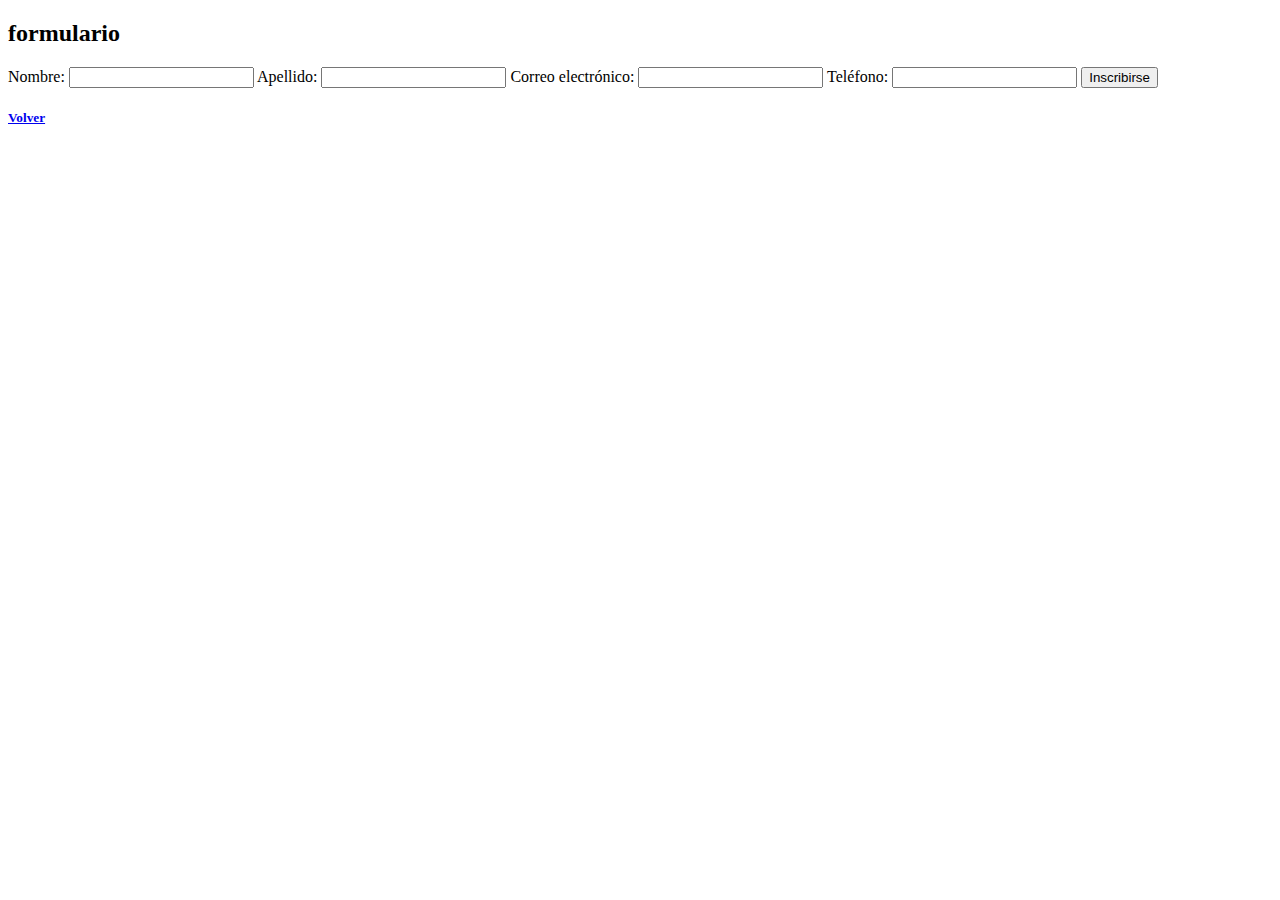
<file: imagenes/formulario/formulario.html>
<!DOCTYPE html>
<html lang="en">
<head>
    <meta charset="UTF-8">
    <meta name="viewport" content="width=device-width, initial-scale=1.0">
    <title>Document</title>
</head>
<body>
   <h2 >formulario</h2>
<form id="formulario-inscripcion">
    <label for="nombre">Nombre:</label>
    <input type="text" id="nombre" name="nombre" required>

    <label for="apellido">Apellido:</label>
    <input type="text" id="apellido" name="apellido" required>

    <label for="email">Correo electrónico:</label>
    <input type="email" id="email" name="email" required>

    <label for="telefono">Teléfono:</label>
    <input type="tel" id="telefono" name="telefono" required>

    <button type="submit">Inscribirse</button>
    </form>
  
  
  
  
  
  
  
   <H5><a HREF="INDEX.HTML">Volver</a></H5>
</body>       
</html>
</file>
<file: carrito/carrito.css>
body {
    font-family: sans-serif;
   /* margin: 20px;*/
}

.elementos-carrito {
    border: 1px solid #eee;
    padding: 15px;
    min-height: 100px;
}

.item-carrito {
    display: flex;
    justify-content: space-between;
    align-items: center;
    /* Centra verticalmente los elementos */
    padding: 8px 0;
    border-bottom: 1px dashed #eee;
}

.item-carrito:last-child {
    border-bottom: none;
}

.total {
    font-weight: bold;
    margin-top: 20px;
    text-align: right;
    margin-right: 120px;
}

/* Estilos para los botones */
button {
    background-color: #1b4f04;
    color: white;
    padding: 10px 15px;
    border: none;
    cursor: pointer;
    margin-top: 20px;
}

button:hover {
    opacity: 0.8;
}

/* Estilo específico para el botón de eliminar individual */
.btn-eliminar-item {
    background-color: #ff5722;
    /* Un rojo anaranjado */
    color: white;
    padding: 5px 10px;
    border: none;
    cursor: pointer;
    font-size: 0.8em;
    margin-left: 10px;
    /* Espacio a la izquierda del nombre del producto */
}

.btn-eliminar-item:hover {
    opacity: 0.9;
}

.volver-a-tienda {
    display: block;
    margin-top: 30px;
}

.volver-a-tienda a {
    background-color: #555;
    color: white;
    padding: 10px 15px;
    text-decoration: none;
    border-radius: 5px;
}

.volver-a-tienda a:hover {
    opacity: 0.8;
}
</file>
<file: carrito/style.css>
body {
    font-family: sans-serif;
    margin: 20px;
}

.lista-productos {
    display: grid;
    grid-template-columns: repeat(auto-fit, minmax(200px, 1fr));
    gap: 20px;
}

.item-producto {
    border: 1px solid #ccc;
    padding: 15px;
    text-align: center;
}

button {
    background-color: #4CAF50;
    color: white;
    padding: 10px 15px;
    border: none;
    cursor: pointer;
    margin-top: 10px;
}

button:hover {
    opacity: 0.8;
}

.btn-ver-carrito {
    display: block;
    margin-top: 30px;
    text-align: center;
}

.btn-ver-carrito a {
    background-color: #008CBA;
    color: white;
    padding: 12px 20px;
    text-decoration: none;
    border-radius: 5px;
}

.btn-ver-carrito a:hover {
    opacity: 0.8;
}
</file>
